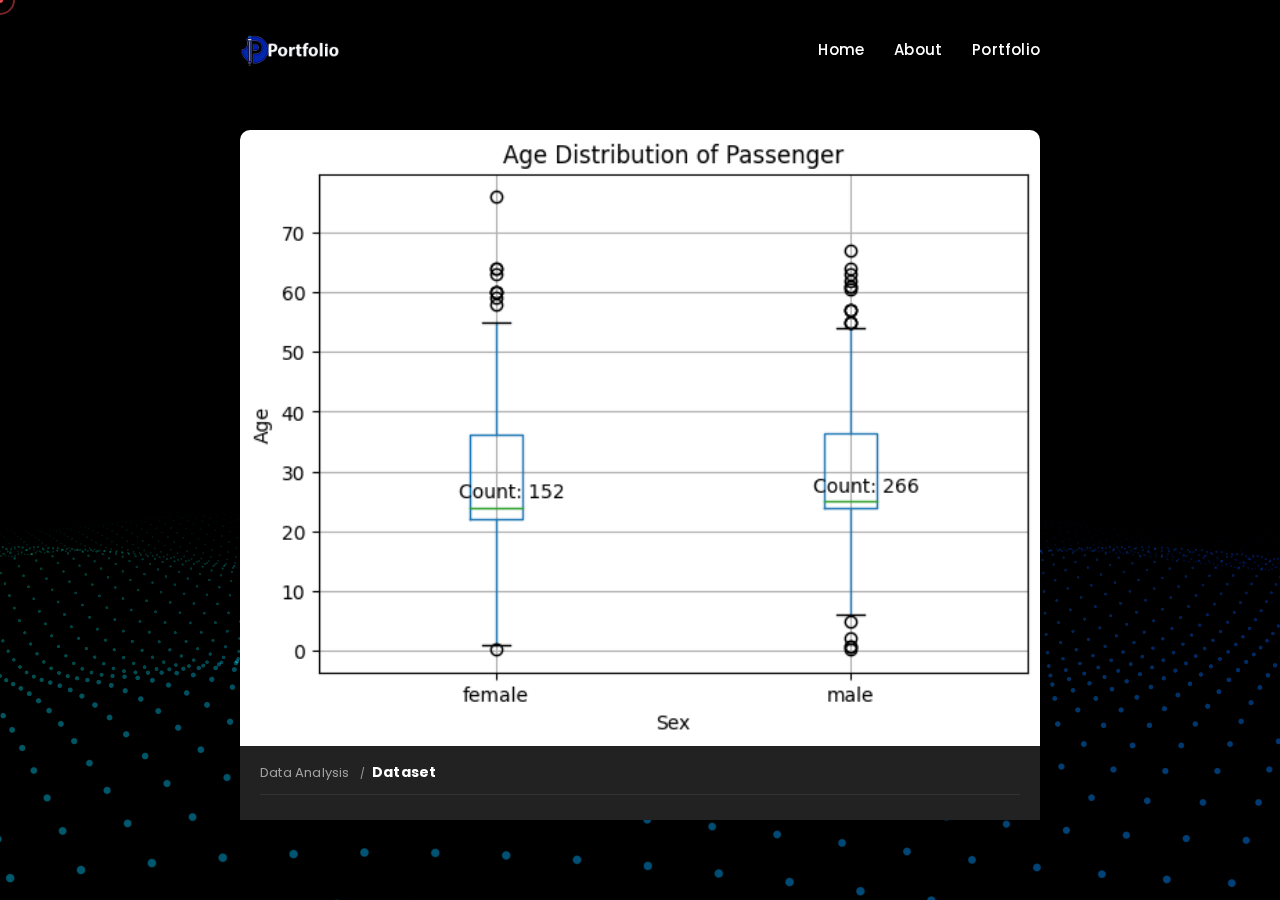
<file: portfolio/content1.html>
<!doctype html>
<html lang="en-US">

<head>
     <meta charset="UTF-8">
     <meta name="viewport" content="width=device-width, initial-scale=1, maximum-scale=1">
     <title>Analysis on the age distribution of passenger &#8211; Personal Portfolio</title>
<meta name='robots' content='noindex, nofollow' />
<link rel='dns-prefetch' href='//fonts.googleapis.com' />
<script type="text/javascript">
window._wpemojiSettings = {"baseUrl":"https:\/\/s.w.org\/images\/core\/emoji\/14.0.0\/72x72\/","ext":".png","svgUrl":"https:\/\/s.w.org\/images\/core\/emoji\/14.0.0\/svg\/","svgExt":".svg","source":{"concatemoji":"https:\/\/wp.shsarker.xyz\/edrea\/wp-includes\/js\/wp-emoji-release.min.js?ver=6.3.1"}};
/*! This file is auto-generated */
!function(i,n){var o,s,e;function c(e){try{var t={supportTests:e,timestamp:(new Date).valueOf()};sessionStorage.setItem(o,JSON.stringify(t))}catch(e){}}function p(e,t,n){e.clearRect(0,0,e.canvas.width,e.canvas.height),e.fillText(t,0,0);var t=new Uint32Array(e.getImageData(0,0,e.canvas.width,e.canvas.height).data),r=(e.clearRect(0,0,e.canvas.width,e.canvas.height),e.fillText(n,0,0),new Uint32Array(e.getImageData(0,0,e.canvas.width,e.canvas.height).data));return t.every(function(e,t){return e===r[t]})}function u(e,t,n){switch(t){case"flag":return n(e,"\ud83c\udff3\ufe0f\u200d\u26a7\ufe0f","\ud83c\udff3\ufe0f\u200b\u26a7\ufe0f")?!1:!n(e,"\ud83c\uddfa\ud83c\uddf3","\ud83c\uddfa\u200b\ud83c\uddf3")&&!n(e,"\ud83c\udff4\udb40\udc67\udb40\udc62\udb40\udc65\udb40\udc6e\udb40\udc67\udb40\udc7f","\ud83c\udff4\u200b\udb40\udc67\u200b\udb40\udc62\u200b\udb40\udc65\u200b\udb40\udc6e\u200b\udb40\udc67\u200b\udb40\udc7f");case"emoji":return!n(e,"\ud83e\udef1\ud83c\udffb\u200d\ud83e\udef2\ud83c\udfff","\ud83e\udef1\ud83c\udffb\u200b\ud83e\udef2\ud83c\udfff")}return!1}function f(e,t,n){var r="undefined"!=typeof WorkerGlobalScope&&self instanceof WorkerGlobalScope?new OffscreenCanvas(300,150):i.createElement("canvas"),a=r.getContext("2d",{willReadFrequently:!0}),o=(a.textBaseline="top",a.font="600 32px Arial",{});return e.forEach(function(e){o[e]=t(a,e,n)}),o}function t(e){var t=i.createElement("script");t.src=e,t.defer=!0,i.head.appendChild(t)}"undefined"!=typeof Promise&&(o="wpEmojiSettingsSupports",s=["flag","emoji"],n.supports={everything:!0,everythingExceptFlag:!0},e=new Promise(function(e){i.addEventListener("DOMContentLoaded",e,{once:!0})}),new Promise(function(t){var n=function(){try{var e=JSON.parse(sessionStorage.getItem(o));if("object"==typeof e&&"number"==typeof e.timestamp&&(new Date).valueOf()<e.timestamp+604800&&"object"==typeof e.supportTests)return e.supportTests}catch(e){}return null}();if(!n){if("undefined"!=typeof Worker&&"undefined"!=typeof OffscreenCanvas&&"undefined"!=typeof URL&&URL.createObjectURL&&"undefined"!=typeof Blob)try{var e="postMessage("+f.toString()+"("+[JSON.stringify(s),u.toString(),p.toString()].join(",")+"));",r=new Blob([e],{type:"text/javascript"}),a=new Worker(URL.createObjectURL(r),{name:"wpTestEmojiSupports"});return void(a.onmessage=function(e){c(n=e.data),a.terminate(),t(n)})}catch(e){}c(n=f(s,u,p))}t(n)}).then(function(e){for(var t in e)n.supports[t]=e[t],n.supports.everything=n.supports.everything&&n.supports[t],"flag"!==t&&(n.supports.everythingExceptFlag=n.supports.everythingExceptFlag&&n.supports[t]);n.supports.everythingExceptFlag=n.supports.everythingExceptFlag&&!n.supports.flag,n.DOMReady=!1,n.readyCallback=function(){n.DOMReady=!0}}).then(function(){return e}).then(function(){var e;n.supports.everything||(n.readyCallback(),(e=n.source||{}).concatemoji?t(e.concatemoji):e.wpemoji&&e.twemoji&&(t(e.twemoji),t(e.wpemoji)))}))}((window,document),window._wpemojiSettings);
</script>
<style type="text/css">
img.wp-smiley,
img.emoji {
	display: inline !important;
	border: none !important;
	box-shadow: none !important;
	height: 1em !important;
	width: 1em !important;
	margin: 0 0.07em !important;
	vertical-align: -0.1em !important;
	background: none !important;
	padding: 0 !important;
}
</style>
	<link rel='stylesheet' id='wp-block-library-css' href='Css/style.min.css' type='text/css' media='all' />
<style id='classic-theme-styles-inline-css' type='text/css'>
/*! This file is auto-generated */
.wp-block-button__link{color:#fff;background-color:#32373c;border-radius:9999px;box-shadow:none;text-decoration:none;padding:calc(.667em + 2px) calc(1.333em + 2px);font-size:1.125em}.wp-block-file__button{background:#32373c;color:#fff;text-decoration:none}
</style>
<style id='global-styles-inline-css' type='text/css'>
body{--wp--preset--color--black: #000000;--wp--preset--color--cyan-bluish-gray: #abb8c3;--wp--preset--color--white: #ffffff;--wp--preset--color--pale-pink: #f78da7;--wp--preset--color--vivid-red: #cf2e2e;--wp--preset--color--luminous-vivid-orange: #ff6900;--wp--preset--color--luminous-vivid-amber: #fcb900;--wp--preset--color--light-green-cyan: #7bdcb5;--wp--preset--color--vivid-green-cyan: #00d084;--wp--preset--color--pale-cyan-blue: #8ed1fc;--wp--preset--color--vivid-cyan-blue: #0693e3;--wp--preset--color--vivid-purple: #9b51e0;--wp--preset--gradient--vivid-cyan-blue-to-vivid-purple: linear-gradient(135deg,rgba(6,147,227,1) 0%,rgb(155,81,224) 100%);--wp--preset--gradient--light-green-cyan-to-vivid-green-cyan: linear-gradient(135deg,rgb(122,220,180) 0%,rgb(0,208,130) 100%);--wp--preset--gradient--luminous-vivid-amber-to-luminous-vivid-orange: linear-gradient(135deg,rgba(252,185,0,1) 0%,rgba(255,105,0,1) 100%);--wp--preset--gradient--luminous-vivid-orange-to-vivid-red: linear-gradient(135deg,rgba(255,105,0,1) 0%,rgb(207,46,46) 100%);--wp--preset--gradient--very-light-gray-to-cyan-bluish-gray: linear-gradient(135deg,rgb(238,238,238) 0%,rgb(169,184,195) 100%);--wp--preset--gradient--cool-to-warm-spectrum: linear-gradient(135deg,rgb(74,234,220) 0%,rgb(151,120,209) 20%,rgb(207,42,186) 40%,rgb(238,44,130) 60%,rgb(251,105,98) 80%,rgb(254,248,76) 100%);--wp--preset--gradient--blush-light-purple: linear-gradient(135deg,rgb(255,206,236) 0%,rgb(152,150,240) 100%);--wp--preset--gradient--blush-bordeaux: linear-gradient(135deg,rgb(254,205,165) 0%,rgb(254,45,45) 50%,rgb(107,0,62) 100%);--wp--preset--gradient--luminous-dusk: linear-gradient(135deg,rgb(255,203,112) 0%,rgb(199,81,192) 50%,rgb(65,88,208) 100%);--wp--preset--gradient--pale-ocean: linear-gradient(135deg,rgb(255,245,203) 0%,rgb(182,227,212) 50%,rgb(51,167,181) 100%);--wp--preset--gradient--electric-grass: linear-gradient(135deg,rgb(202,248,128) 0%,rgb(113,206,126) 100%);--wp--preset--gradient--midnight: linear-gradient(135deg,rgb(2,3,129) 0%,rgb(40,116,252) 100%);--wp--preset--font-size--small: 13px;--wp--preset--font-size--medium: 20px;--wp--preset--font-size--large: 36px;--wp--preset--font-size--x-large: 42px;--wp--preset--spacing--20: 0.44rem;--wp--preset--spacing--30: 0.67rem;--wp--preset--spacing--40: 1rem;--wp--preset--spacing--50: 1.5rem;--wp--preset--spacing--60: 2.25rem;--wp--preset--spacing--70: 3.38rem;--wp--preset--spacing--80: 5.06rem;--wp--preset--shadow--natural: 6px 6px 9px rgba(0, 0, 0, 0.2);--wp--preset--shadow--deep: 12px 12px 50px rgba(0, 0, 0, 0.4);--wp--preset--shadow--sharp: 6px 6px 0px rgba(0, 0, 0, 0.2);--wp--preset--shadow--outlined: 6px 6px 0px -3px rgba(255, 255, 255, 1), 6px 6px rgba(0, 0, 0, 1);--wp--preset--shadow--crisp: 6px 6px 0px rgba(0, 0, 0, 1);}:where(.is-layout-flex){gap: 0.5em;}:where(.is-layout-grid){gap: 0.5em;}body .is-layout-flow > .alignleft{float: left;margin-inline-start: 0;margin-inline-end: 2em;}body .is-layout-flow > .alignright{float: right;margin-inline-start: 2em;margin-inline-end: 0;}body .is-layout-flow > .aligncenter{margin-left: auto !important;margin-right: auto !important;}body .is-layout-constrained > .alignleft{float: left;margin-inline-start: 0;margin-inline-end: 2em;}body .is-layout-constrained > .alignright{float: right;margin-inline-start: 2em;margin-inline-end: 0;}body .is-layout-constrained > .aligncenter{margin-left: auto !important;margin-right: auto !important;}body .is-layout-constrained > :where(:not(.alignleft):not(.alignright):not(.alignfull)){max-width: var(--wp--style--global--content-size);margin-left: auto !important;margin-right: auto !important;}body .is-layout-constrained > .alignwide{max-width: var(--wp--style--global--wide-size);}body .is-layout-flex{display: flex;}body .is-layout-flex{flex-wrap: wrap;align-items: center;}body .is-layout-flex > *{margin: 0;}body .is-layout-grid{display: grid;}body .is-layout-grid > *{margin: 0;}:where(.wp-block-columns.is-layout-flex){gap: 2em;}:where(.wp-block-columns.is-layout-grid){gap: 2em;}:where(.wp-block-post-template.is-layout-flex){gap: 1.25em;}:where(.wp-block-post-template.is-layout-grid){gap: 1.25em;}.has-black-color{color: var(--wp--preset--color--black) !important;}.has-cyan-bluish-gray-color{color: var(--wp--preset--color--cyan-bluish-gray) !important;}.has-white-color{color: var(--wp--preset--color--white) !important;}.has-pale-pink-color{color: var(--wp--preset--color--pale-pink) !important;}.has-vivid-red-color{color: var(--wp--preset--color--vivid-red) !important;}.has-luminous-vivid-orange-color{color: var(--wp--preset--color--luminous-vivid-orange) !important;}.has-luminous-vivid-amber-color{color: var(--wp--preset--color--luminous-vivid-amber) !important;}.has-light-green-cyan-color{color: var(--wp--preset--color--light-green-cyan) !important;}.has-vivid-green-cyan-color{color: var(--wp--preset--color--vivid-green-cyan) !important;}.has-pale-cyan-blue-color{color: var(--wp--preset--color--pale-cyan-blue) !important;}.has-vivid-cyan-blue-color{color: var(--wp--preset--color--vivid-cyan-blue) !important;}.has-vivid-purple-color{color: var(--wp--preset--color--vivid-purple) !important;}.has-black-background-color{background-color: var(--wp--preset--color--black) !important;}.has-cyan-bluish-gray-background-color{background-color: var(--wp--preset--color--cyan-bluish-gray) !important;}.has-white-background-color{background-color: var(--wp--preset--color--white) !important;}.has-pale-pink-background-color{background-color: var(--wp--preset--color--pale-pink) !important;}.has-vivid-red-background-color{background-color: var(--wp--preset--color--vivid-red) !important;}.has-luminous-vivid-orange-background-color{background-color: var(--wp--preset--color--luminous-vivid-orange) !important;}.has-luminous-vivid-amber-background-color{background-color: var(--wp--preset--color--luminous-vivid-amber) !important;}.has-light-green-cyan-background-color{background-color: var(--wp--preset--color--light-green-cyan) !important;}.has-vivid-green-cyan-background-color{background-color: var(--wp--preset--color--vivid-green-cyan) !important;}.has-pale-cyan-blue-background-color{background-color: var(--wp--preset--color--pale-cyan-blue) !important;}.has-vivid-cyan-blue-background-color{background-color: var(--wp--preset--color--vivid-cyan-blue) !important;}.has-vivid-purple-background-color{background-color: var(--wp--preset--color--vivid-purple) !important;}.has-black-border-color{border-color: var(--wp--preset--color--black) !important;}.has-cyan-bluish-gray-border-color{border-color: var(--wp--preset--color--cyan-bluish-gray) !important;}.has-white-border-color{border-color: var(--wp--preset--color--white) !important;}.has-pale-pink-border-color{border-color: var(--wp--preset--color--pale-pink) !important;}.has-vivid-red-border-color{border-color: var(--wp--preset--color--vivid-red) !important;}.has-luminous-vivid-orange-border-color{border-color: var(--wp--preset--color--luminous-vivid-orange) !important;}.has-luminous-vivid-amber-border-color{border-color: var(--wp--preset--color--luminous-vivid-amber) !important;}.has-light-green-cyan-border-color{border-color: var(--wp--preset--color--light-green-cyan) !important;}.has-vivid-green-cyan-border-color{border-color: var(--wp--preset--color--vivid-green-cyan) !important;}.has-pale-cyan-blue-border-color{border-color: var(--wp--preset--color--pale-cyan-blue) !important;}.has-vivid-cyan-blue-border-color{border-color: var(--wp--preset--color--vivid-cyan-blue) !important;}.has-vivid-purple-border-color{border-color: var(--wp--preset--color--vivid-purple) !important;}.has-vivid-cyan-blue-to-vivid-purple-gradient-background{background: var(--wp--preset--gradient--vivid-cyan-blue-to-vivid-purple) !important;}.has-light-green-cyan-to-vivid-green-cyan-gradient-background{background: var(--wp--preset--gradient--light-green-cyan-to-vivid-green-cyan) !important;}.has-luminous-vivid-amber-to-luminous-vivid-orange-gradient-background{background: var(--wp--preset--gradient--luminous-vivid-amber-to-luminous-vivid-orange) !important;}.has-luminous-vivid-orange-to-vivid-red-gradient-background{background: var(--wp--preset--gradient--luminous-vivid-orange-to-vivid-red) !important;}.has-very-light-gray-to-cyan-bluish-gray-gradient-background{background: var(--wp--preset--gradient--very-light-gray-to-cyan-bluish-gray) !important;}.has-cool-to-warm-spectrum-gradient-background{background: var(--wp--preset--gradient--cool-to-warm-spectrum) !important;}.has-blush-light-purple-gradient-background{background: var(--wp--preset--gradient--blush-light-purple) !important;}.has-blush-bordeaux-gradient-background{background: var(--wp--preset--gradient--blush-bordeaux) !important;}.has-luminous-dusk-gradient-background{background: var(--wp--preset--gradient--luminous-dusk) !important;}.has-pale-ocean-gradient-background{background: var(--wp--preset--gradient--pale-ocean) !important;}.has-electric-grass-gradient-background{background: var(--wp--preset--gradient--electric-grass) !important;}.has-midnight-gradient-background{background: var(--wp--preset--gradient--midnight) !important;}.has-small-font-size{font-size: var(--wp--preset--font-size--small) !important;}.has-medium-font-size{font-size: var(--wp--preset--font-size--medium) !important;}.has-large-font-size{font-size: var(--wp--preset--font-size--large) !important;}.has-x-large-font-size{font-size: var(--wp--preset--font-size--x-large) !important;}
.wp-block-navigation a:where(:not(.wp-element-button)){color: inherit;}
:where(.wp-block-post-template.is-layout-flex){gap: 1.25em;}:where(.wp-block-post-template.is-layout-grid){gap: 1.25em;}
:where(.wp-block-columns.is-layout-flex){gap: 2em;}:where(.wp-block-columns.is-layout-grid){gap: 2em;}
.wp-block-pullquote{font-size: 1.5em;line-height: 1.6;}
</style>
<link rel='stylesheet' id='contact-form-7-css' href='Css/styles.css' type='text/css' media='all' />
<link rel='stylesheet' id='edrea_fonts-css' href='https://fonts.googleapis.com/css2?family=Poppins%3Aital%2Cwght%400%2C100%3B0%2C200%3B0%2C300%3B0%2C400%3B0%2C500%3B0%2C600%3B0%2C700%3B0%2C800%3B0%2C900%3B1%2C100%3B1%2C200%3B1%2C300%3B1%2C400%3B1%2C500%3B1%2C600%3B1%2C700%3B1%2C800%3B1%2C900&#038;display=swap&#038;ver=1696830307' type='text/css' media='all' />
<link rel='stylesheet' id='font-awesome-pro-css' href='Css/font-awesome-pro.css' type='text/css' media='all' />
<link rel='stylesheet' id='nice-select-css-css' href='Css/nice-select.css' type='text/css' media='all' />
<link rel='stylesheet' id='edrea-plugins-css' href='Css/plugins.css' type='text/css' media='all' />
<link rel='stylesheet' id='blog-post-css' href='Css/blog-post.css' type='text/css' media='all' />
<link rel='stylesheet' id='edrea-unit-css' href='Css/edrea-unit.css' type='text/css' media='all' />
<link rel='stylesheet' id='edrea-core-css' href='Css/edrea-core.css' type='text/css' media='all' />
<link rel='stylesheet' id='edrea-style-css' href='Css/style.css' type='text/css' media='all' />
<script type='text/javascript' src='Scripts/jquery.min.js' id='jquery-core-js'></script>
<script type='text/javascript' src='Scripts/jquery-migrate.min.js' id='jquery-migrate-js'></script>
<meta name="generator" content="WordPress 6.3.1" />
<meta name="cdp-version" content="1.4.2" /><meta name="generator" content="Elementor 3.15.2; features: e_dom_optimization, e_optimized_assets_loading, e_optimized_css_loading, additional_custom_breakpoints; settings: css_print_method-external, google_font-enabled, font_display-swap">
<style type="text/css">.recentcomments a{display:inline !important;padding:0 !important;margin:0 !important;}</style><link rel="icon" href="Images/transparent p.png" sizes="32x32" />
<link rel="icon" href="Images/transparent p.png" sizes="192x192" />
<link rel="apple-touch-icon" href="Images/transparent p.png" />
<meta name="msapplication-TileImage" content="Images/transparent p.png" />
<style id="kirki-inline-styles">:root{--main-color:#eb4a4c;--background-color-1:#222;--background-color-2:#333333;--text-color:#a2a2a2;--white:#fff;--black:#000;}body{font-family:Poppins;}/* devanagari */
@font-face {
  font-family: 'Poppins';
  font-style: normal;
  font-weight: 400;
  font-display: swap;
  src: url(Css/pxiEyp8kv8JHgFVrJJbedHFHGPezSQ.woff) format('woff');
  unicode-range: U+0900-097F, U+1CD0-1CF9, U+200C-200D, U+20A8, U+20B9, U+25CC, U+A830-A839, U+A8E0-A8FF;
}
/* latin-ext */
@font-face {
  font-family: 'Poppins';
  font-style: normal;
  font-weight: 400;
  font-display: swap;
  src: url(Css/pxiEyp8kv8JHgFVrJJnedHFHGPezSQ.woff) format('woff');
  unicode-range: U+0100-02AF, U+0304, U+0308, U+0329, U+1E00-1E9F, U+1EF2-1EFF, U+2020, U+20A0-20AB, U+20AD-20CF, U+2113, U+2C60-2C7F, U+A720-A7FF;
}
/* latin */
@font-face {
  font-family: 'Poppins';
  font-style: normal;
  font-weight: 400;
  font-display: swap;
  src: url(Css/pxiEyp8kv8JHgFVrJJfedHFHGPc.woff) format('woff');
  unicode-range: U+0000-00FF, U+0131, U+0152-0153, U+02BB-02BC, U+02C6, U+02DA, U+02DC, U+0304, U+0308, U+0329, U+2000-206F, U+2074, U+20AC, U+2122, U+2191, U+2193, U+2212, U+2215, U+FEFF, U+FFFD;
}/* devanagari */
@font-face {
  font-family: 'Poppins';
  font-style: normal;
  font-weight: 400;
  font-display: swap;
  src: url(Css/pxiEyp8kv8JHgFVrJJbedHFHGPezSQ.woff) format('woff');
  unicode-range: U+0900-097F, U+1CD0-1CF9, U+200C-200D, U+20A8, U+20B9, U+25CC, U+A830-A839, U+A8E0-A8FF;
}
/* latin-ext */
@font-face {
  font-family: 'Poppins';
  font-style: normal;
  font-weight: 400;
  font-display: swap;
  src: url(Css/pxiEyp8kv8JHgFVrJJnedHFHGPezSQ.woff) format('woff');
  unicode-range: U+0100-02AF, U+0304, U+0308, U+0329, U+1E00-1E9F, U+1EF2-1EFF, U+2020, U+20A0-20AB, U+20AD-20CF, U+2113, U+2C60-2C7F, U+A720-A7FF;
}
/* latin */
@font-face {
  font-family: 'Poppins';
  font-style: normal;
  font-weight: 400;
  font-display: swap;
  src: url(Css/pxiEyp8kv8JHgFVrJJfedHFHGPc.woff) format('woff');
  unicode-range: U+0000-00FF, U+0131, U+0152-0153, U+02BB-02BC, U+02C6, U+02DA, U+02DC, U+0304, U+0308, U+0329, U+2000-206F, U+2074, U+20AC, U+2122, U+2191, U+2193, U+2212, U+2215, U+FEFF, U+FFFD;
}</style></head>


<body class="post-template-default single single-post postid-25 single-format-standard wp-embed-responsive elementor-default elementor-kit-31">
          
     
     <div class="edrea_tm_all_wrap" data-magic-cursor="show" data-enter="fadeInUp" data-exit="">

                         <div class="waves"></div>
          
          
<div class="edrea_tm_topbar">
     <div class="topbar_inner">
          <div class="logo">
               <a href="index.html">
                    <img src="Images/logo.png" alt="logo">
               </a>
          </div>
          <div class="trigger">
               <div class="hamburger hamburger--slider">
                    <div class="hamburger-box">
                         <div class="hamburger-inner"></div>
                    </div>
               </div>
          </div>
     </div>
</div>
<div class="edrea_tm_mobile_menu">
     <div class="inner">
          <div class="menu_list">
               <ul id="menu-menu-1" class="transition_link"><li itemscope="itemscope" id="menu-item-93" class="menu-item menu-item-type-post_type menu-item-object-page menu-item-home menu-item-93 nav-item"><a title="Home" href="index.html" class="nav-link">Home</a></li>
<li itemscope="itemscope" id="menu-item-90" class="menu-item menu-item-type-post_type menu-item-object-page menu-item-90 nav-item"><a title="About" href="about.html" class="nav-link">About</a></li>
<li itemscope="itemscope" id="menu-item-91" class="menu-item menu-item-type-post_type menu-item-object-page menu-item-91 nav-item"><a title="Portfolio" href="portfolio.html" class="nav-link">Portfolio</a></li>
<!-- <li itemscope="itemscope" id="menu-item-94" class="menu-item menu-item-type-post_type menu-item-object-page current_page_parent menu-item-94 nav-item"><a title="News" href="https://wp.shsarker.xyz/edrea/news/" class="nav-link">News</a></li>
<li itemscope="itemscope" id="menu-item-92" class="menu-item menu-item-type-post_type menu-item-object-page menu-item-92 nav-item"><a title="Contact" href="https://wp.shsarker.xyz/edrea/contact/" class="nav-link">Contact</a></li> -->
</ul>          </div>
     </div>
</div>
<!-- /MOBILE MENU -->

<!-- HEADER -->
<div class="edrea_tm_header">
     <div class="header_inner">
          <div class="logo">
               <a href="index.html">
                    <img src="Images/logo.png" alt="logo">
               </a>
          </div>
          <div class="menu">
               <ul id="menu-menu-2" class="edrea_main_nav"><li itemscope="itemscope" class="menu-item menu-item-type-post_type menu-item-object-page menu-item-home menu-item-93 nav-item"><a title="Home" href="index.html" class="nav-link">Home</a></li>
<li itemscope="itemscope" class="menu-item menu-item-type-post_type menu-item-object-page menu-item-90 nav-item"><a title="About" href="about.html" class="nav-link">About</a></li>
<li itemscope="itemscope" class="menu-item menu-item-type-post_type menu-item-object-page menu-item-91 nav-item"><a title="Portfolio" href="portfolio.html" class="nav-link">Portfolio</a></li>
<!-- <li itemscope="itemscope" class="menu-item menu-item-type-post_type menu-item-object-page current_page_parent menu-item-94 nav-item"><a title="News" href="https://wp.shsarker.xyz/edrea/news/" class="nav-link">News</a></li>
<li itemscope="itemscope" class="menu-item menu-item-type-post_type menu-item-object-page menu-item-92 nav-item"><a title="Contact" href="https://wp.shsarker.xyz/edrea/contact/" class="nav-link">Contact</a></li> -->
</ul>          </div>
     </div>
</div>
          <div class="edrea_tm_content">
               <div class="edrea_tm_section active">
                    <div class="section_inner ">
                         <div class="edrea_tm_page">
                              
                                                                 <div class="wrapper"><div class="edrea_tm_news">
     <div class="news_list">
          
               <div class="">
                    


     <article class="list_inner blog-details post-25 post type-post status-publish format-standard has-post-thumbnail hentry category-branding tag-branding" id="post-25">
                         <!-- <div class="image">
                    
                    <div class="main" data-img-url="https://wp.shsarker.xyz/edrea/wp-content/uploads/2023/08/1.jpg"></div>
               </div> -->

               <img style="width:100%" src="Images/age analysis.png" alt="edrea-image" />
                    <div class="details blog-details-with-image ">
               <div class="edrea_category_info">
                    <div class="extra_meta">
                         <span class="author_name">
                              <span class="by_text">Data Analysis</span>    
                         </span>
                         <span class="date_meta"><a href="Files/titanic.csv" download><b style="color: white;">Dataset</b></a></span>  
                    </div>
               </div>
               <h4 class="blog-details-title">Analysis on the age distribution of passenger</h4>
               <p align="justify">The median age value in female passenger class is lower than male passenger class. This mean that the female passenger is tend to have higher age compared male passenger. Apart from that female passenger have larger box size compared to male passenger. This mean that the female passenger age is more dispersed. Furthermore, female passenger class have larger range of age , which shows that the age data is more scattered. Meanwhile, for the skewness of data, both female and male passenger class are appear to be positive skew data. We also observed that male passenger class have more outliers compared to female class. This tells us that this class have more unique age characteristics compared to the rest of class.In overall, we can conclude that there are lesser female passenger taking the ship with relatively less unique age characteristic, but having a wider range of age data</p>
<!-- <blockquote class="wp-block-quote">
<p>Most photographers find it hard to see interesting pictures in places in which they are most familiar. A trip somewhere new seems always exactly what our photography needed, as shooting away from home consistently inspires us to new artistic heights.</p>
<p><cite>Codeefly LTD</cite></p></blockquote> -->


               

          </div>
     </article>
                    
               </div>
                    <!-- <div class="edrea-rightsidebar">
               <div class="edrea-sidebar">
                    <div class="edrea-widget-container"><form class="edrea_search" action="https://wp.shsarker.xyz/edrea/" method="get">
		<input type="text" placeholder="Search your keyword..." value="" name="s" required id="search">
          <div class="edrea_tm_button transition_link">
		<button type="submit" class="button">
		search
		</button>
          </div>
	   </form></div>
		<div class="edrea-widget-container">
		<h4 class="widget-header">Recent Posts</h4>
		<ul>
											<li>
					<a href="https://wp.shsarker.xyz/edrea/building-brands-through-customer-service/" aria-current="page">Building brands through customer service</a>
									</li>
											<li>
					<a href="https://wp.shsarker.xyz/edrea/unstoppable-jamstack-and-gatsby-opportunity/">Unstoppable Jamstack and Gatsby opportunity</a>
									</li>
											<li>
					<a href="https://wp.shsarker.xyz/edrea/electron-framework-adds-encryption-api/">Electron framework adds encryption API</a>
									</li>
											<li>
					<a href="https://wp.shsarker.xyz/edrea/why-developers-are-so-divided-over-wordpress/">Why developers are so divided over WordPress</a>
									</li>
					</ul>

		</div><div class="edrea-widget-container"><h4 class="widget-header">Categories</h4>
			<ul>
					<li class="cat-item cat-item-13"><a href="https://wp.shsarker.xyz/edrea/category/branding/">Branding</a>
</li>
	<li class="cat-item cat-item-12"><a href="https://wp.shsarker.xyz/edrea/category/design/">Design</a>
</li>
	<li class="cat-item cat-item-5"><a href="https://wp.shsarker.xyz/edrea/category/lifestyle/">Lifestyle</a>
</li>
	<li class="cat-item cat-item-10"><a href="https://wp.shsarker.xyz/edrea/category/media/">Media</a>
</li>
	<li class="cat-item cat-item-8"><a href="https://wp.shsarker.xyz/edrea/category/modern/">Modern</a>
</li>
	<li class="cat-item cat-item-2"><a href="https://wp.shsarker.xyz/edrea/category/technology/">Technology</a>
</li>
	<li class="cat-item cat-item-1"><a href="https://wp.shsarker.xyz/edrea/category/uncategorized/">Uncategorized</a>
</li>
			</ul>

			</div><div class="edrea-widget-container"><h4 class="widget-header">Recent Comments</h4><ul id="recentcomments"><li class="recentcomments"><span class="comment-author-link"><a href="https://wordpress.org/" class="url" rel="ugc external nofollow">A WordPress Commenter</a></span> on <a href="https://wp.shsarker.xyz/edrea/hello-world/#comment-1">Hello world!</a></li></ul></div><div class="edrea-widget-container"><h4 class="widget-header">Archives</h4>
			<ul>
					<li><a href='https://wp.shsarker.xyz/edrea/2023/08/'>August 2023</a></li>
			</ul>

			</div></div>
          </div> -->
     </div>
</div>
</div>
</div>
</div>
</div>
</div>

     <div class="mouse-cursor cursor-outer"></div>
     <div class="mouse-cursor cursor-inner"></div>
</div><script type='text/javascript' src='Scripts/swv-index.js' id='swv-js'></script>
<script type='text/javascript' id='contact-form-7-js-extra'>
/* <![CDATA[ */
var wpcf7 = {"api":{"root":"https:\/\/wp.shsarker.xyz\/edrea\/wp-json\/","namespace":"contact-form-7\/v1"}};
/* ]]> */
</script>
<script type='text/javascript' src='Scripts/index.js' id='contact-form-7-js'></script>
<script type='text/javascript' src='Scripts/jquery.nice-select.min.js' id='nice-select-js'></script>
<script type='text/javascript' src='Scripts/plugins.js' id='plugins-js'></script>
<script type='text/javascript' id='edrea-like-script-js-extra'>
/* <![CDATA[ */
var edrea_ajax = {"ajax_url":"https:\/\/wp.shsarker.xyz\/edrea\/wp-admin\/admin-ajax.php","nonce":"4089d03af0"};
/* ]]> */
</script>
<script type='text/javascript' src='Scripts/like-it.js' id='edrea-like-script-js'></script>
<script type='text/javascript' src='Scripts/init.js' id='edrea-init-js'></script>
<script type='text/javascript' src='Scripts/comment-reply.min.js' id='comment-reply-js'></script>
</body>

</html>
</file>
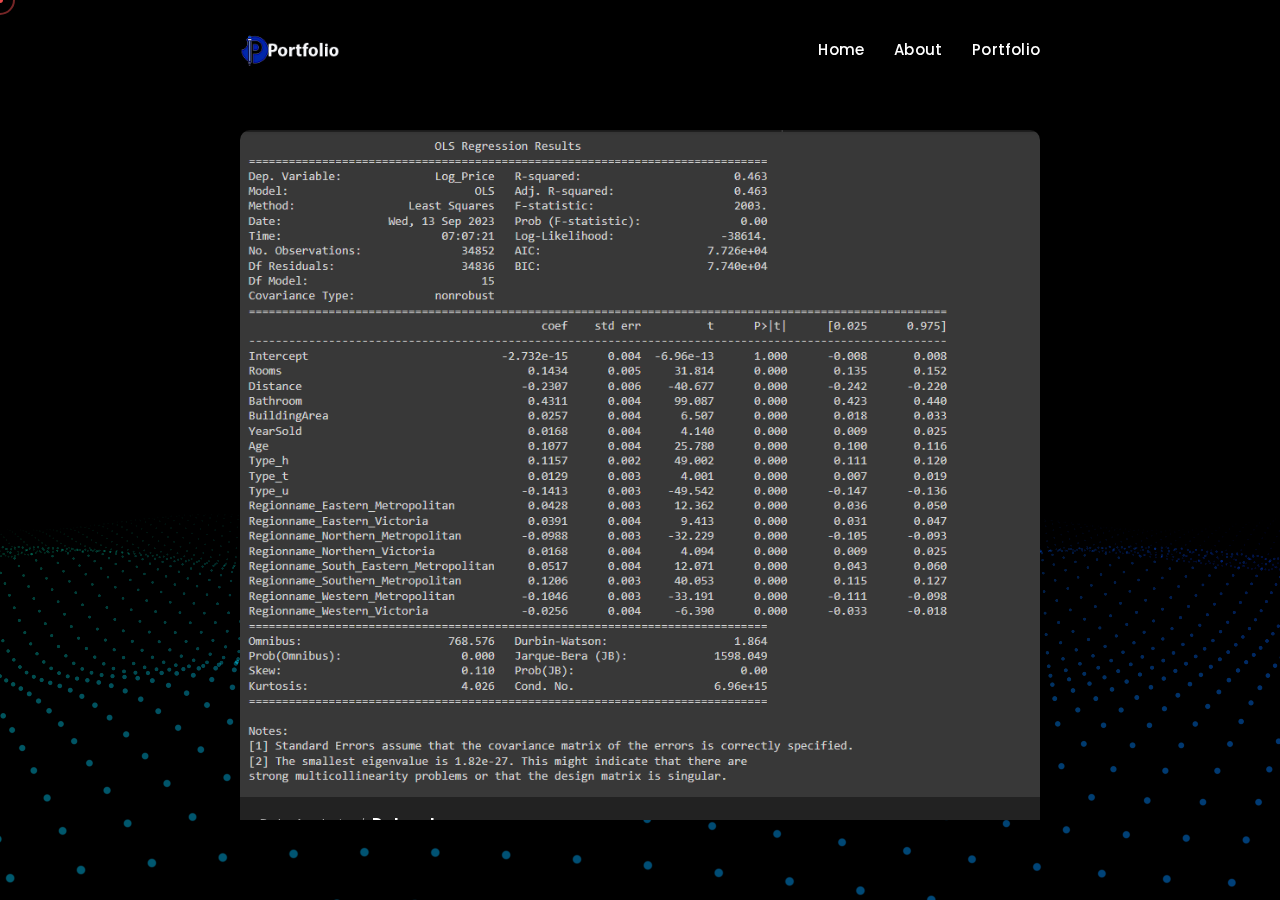
<file: portfolio/content2.html>
<!doctype html>
<html lang="en-US">

<head>
     <meta charset="UTF-8">
     <meta name="viewport" content="width=device-width, initial-scale=1, maximum-scale=1">
     <title>Analysis of factors affecting housing price in Melbourne &#8211; Personal Portfolio</title>
<meta name='robots' content='noindex, nofollow' />
<link rel='dns-prefetch' href='//fonts.googleapis.com' />
<script type="text/javascript">
window._wpemojiSettings = {"baseUrl":"https:\/\/s.w.org\/images\/core\/emoji\/14.0.0\/72x72\/","ext":".png","svgUrl":"https:\/\/s.w.org\/images\/core\/emoji\/14.0.0\/svg\/","svgExt":".svg","source":{"concatemoji":"https:\/\/wp.shsarker.xyz\/edrea\/wp-includes\/js\/wp-emoji-release.min.js?ver=6.3.1"}};
/*! This file is auto-generated */
!function(i,n){var o,s,e;function c(e){try{var t={supportTests:e,timestamp:(new Date).valueOf()};sessionStorage.setItem(o,JSON.stringify(t))}catch(e){}}function p(e,t,n){e.clearRect(0,0,e.canvas.width,e.canvas.height),e.fillText(t,0,0);var t=new Uint32Array(e.getImageData(0,0,e.canvas.width,e.canvas.height).data),r=(e.clearRect(0,0,e.canvas.width,e.canvas.height),e.fillText(n,0,0),new Uint32Array(e.getImageData(0,0,e.canvas.width,e.canvas.height).data));return t.every(function(e,t){return e===r[t]})}function u(e,t,n){switch(t){case"flag":return n(e,"\ud83c\udff3\ufe0f\u200d\u26a7\ufe0f","\ud83c\udff3\ufe0f\u200b\u26a7\ufe0f")?!1:!n(e,"\ud83c\uddfa\ud83c\uddf3","\ud83c\uddfa\u200b\ud83c\uddf3")&&!n(e,"\ud83c\udff4\udb40\udc67\udb40\udc62\udb40\udc65\udb40\udc6e\udb40\udc67\udb40\udc7f","\ud83c\udff4\u200b\udb40\udc67\u200b\udb40\udc62\u200b\udb40\udc65\u200b\udb40\udc6e\u200b\udb40\udc67\u200b\udb40\udc7f");case"emoji":return!n(e,"\ud83e\udef1\ud83c\udffb\u200d\ud83e\udef2\ud83c\udfff","\ud83e\udef1\ud83c\udffb\u200b\ud83e\udef2\ud83c\udfff")}return!1}function f(e,t,n){var r="undefined"!=typeof WorkerGlobalScope&&self instanceof WorkerGlobalScope?new OffscreenCanvas(300,150):i.createElement("canvas"),a=r.getContext("2d",{willReadFrequently:!0}),o=(a.textBaseline="top",a.font="600 32px Arial",{});return e.forEach(function(e){o[e]=t(a,e,n)}),o}function t(e){var t=i.createElement("script");t.src=e,t.defer=!0,i.head.appendChild(t)}"undefined"!=typeof Promise&&(o="wpEmojiSettingsSupports",s=["flag","emoji"],n.supports={everything:!0,everythingExceptFlag:!0},e=new Promise(function(e){i.addEventListener("DOMContentLoaded",e,{once:!0})}),new Promise(function(t){var n=function(){try{var e=JSON.parse(sessionStorage.getItem(o));if("object"==typeof e&&"number"==typeof e.timestamp&&(new Date).valueOf()<e.timestamp+604800&&"object"==typeof e.supportTests)return e.supportTests}catch(e){}return null}();if(!n){if("undefined"!=typeof Worker&&"undefined"!=typeof OffscreenCanvas&&"undefined"!=typeof URL&&URL.createObjectURL&&"undefined"!=typeof Blob)try{var e="postMessage("+f.toString()+"("+[JSON.stringify(s),u.toString(),p.toString()].join(",")+"));",r=new Blob([e],{type:"text/javascript"}),a=new Worker(URL.createObjectURL(r),{name:"wpTestEmojiSupports"});return void(a.onmessage=function(e){c(n=e.data),a.terminate(),t(n)})}catch(e){}c(n=f(s,u,p))}t(n)}).then(function(e){for(var t in e)n.supports[t]=e[t],n.supports.everything=n.supports.everything&&n.supports[t],"flag"!==t&&(n.supports.everythingExceptFlag=n.supports.everythingExceptFlag&&n.supports[t]);n.supports.everythingExceptFlag=n.supports.everythingExceptFlag&&!n.supports.flag,n.DOMReady=!1,n.readyCallback=function(){n.DOMReady=!0}}).then(function(){return e}).then(function(){var e;n.supports.everything||(n.readyCallback(),(e=n.source||{}).concatemoji?t(e.concatemoji):e.wpemoji&&e.twemoji&&(t(e.twemoji),t(e.wpemoji)))}))}((window,document),window._wpemojiSettings);
</script>
<style type="text/css">
img.wp-smiley,
img.emoji {
	display: inline !important;
	border: none !important;
	box-shadow: none !important;
	height: 1em !important;
	width: 1em !important;
	margin: 0 0.07em !important;
	vertical-align: -0.1em !important;
	background: none !important;
	padding: 0 !important;
}
</style>
	<link rel='stylesheet' id='wp-block-library-css' href='Css/style.min.css' type='text/css' media='all' />
<style id='classic-theme-styles-inline-css' type='text/css'>
/*! This file is auto-generated */
.wp-block-button__link{color:#fff;background-color:#32373c;border-radius:9999px;box-shadow:none;text-decoration:none;padding:calc(.667em + 2px) calc(1.333em + 2px);font-size:1.125em}.wp-block-file__button{background:#32373c;color:#fff;text-decoration:none}
</style>
<style id='global-styles-inline-css' type='text/css'>
body{--wp--preset--color--black: #000000;--wp--preset--color--cyan-bluish-gray: #abb8c3;--wp--preset--color--white: #ffffff;--wp--preset--color--pale-pink: #f78da7;--wp--preset--color--vivid-red: #cf2e2e;--wp--preset--color--luminous-vivid-orange: #ff6900;--wp--preset--color--luminous-vivid-amber: #fcb900;--wp--preset--color--light-green-cyan: #7bdcb5;--wp--preset--color--vivid-green-cyan: #00d084;--wp--preset--color--pale-cyan-blue: #8ed1fc;--wp--preset--color--vivid-cyan-blue: #0693e3;--wp--preset--color--vivid-purple: #9b51e0;--wp--preset--gradient--vivid-cyan-blue-to-vivid-purple: linear-gradient(135deg,rgba(6,147,227,1) 0%,rgb(155,81,224) 100%);--wp--preset--gradient--light-green-cyan-to-vivid-green-cyan: linear-gradient(135deg,rgb(122,220,180) 0%,rgb(0,208,130) 100%);--wp--preset--gradient--luminous-vivid-amber-to-luminous-vivid-orange: linear-gradient(135deg,rgba(252,185,0,1) 0%,rgba(255,105,0,1) 100%);--wp--preset--gradient--luminous-vivid-orange-to-vivid-red: linear-gradient(135deg,rgba(255,105,0,1) 0%,rgb(207,46,46) 100%);--wp--preset--gradient--very-light-gray-to-cyan-bluish-gray: linear-gradient(135deg,rgb(238,238,238) 0%,rgb(169,184,195) 100%);--wp--preset--gradient--cool-to-warm-spectrum: linear-gradient(135deg,rgb(74,234,220) 0%,rgb(151,120,209) 20%,rgb(207,42,186) 40%,rgb(238,44,130) 60%,rgb(251,105,98) 80%,rgb(254,248,76) 100%);--wp--preset--gradient--blush-light-purple: linear-gradient(135deg,rgb(255,206,236) 0%,rgb(152,150,240) 100%);--wp--preset--gradient--blush-bordeaux: linear-gradient(135deg,rgb(254,205,165) 0%,rgb(254,45,45) 50%,rgb(107,0,62) 100%);--wp--preset--gradient--luminous-dusk: linear-gradient(135deg,rgb(255,203,112) 0%,rgb(199,81,192) 50%,rgb(65,88,208) 100%);--wp--preset--gradient--pale-ocean: linear-gradient(135deg,rgb(255,245,203) 0%,rgb(182,227,212) 50%,rgb(51,167,181) 100%);--wp--preset--gradient--electric-grass: linear-gradient(135deg,rgb(202,248,128) 0%,rgb(113,206,126) 100%);--wp--preset--gradient--midnight: linear-gradient(135deg,rgb(2,3,129) 0%,rgb(40,116,252) 100%);--wp--preset--font-size--small: 13px;--wp--preset--font-size--medium: 20px;--wp--preset--font-size--large: 36px;--wp--preset--font-size--x-large: 42px;--wp--preset--spacing--20: 0.44rem;--wp--preset--spacing--30: 0.67rem;--wp--preset--spacing--40: 1rem;--wp--preset--spacing--50: 1.5rem;--wp--preset--spacing--60: 2.25rem;--wp--preset--spacing--70: 3.38rem;--wp--preset--spacing--80: 5.06rem;--wp--preset--shadow--natural: 6px 6px 9px rgba(0, 0, 0, 0.2);--wp--preset--shadow--deep: 12px 12px 50px rgba(0, 0, 0, 0.4);--wp--preset--shadow--sharp: 6px 6px 0px rgba(0, 0, 0, 0.2);--wp--preset--shadow--outlined: 6px 6px 0px -3px rgba(255, 255, 255, 1), 6px 6px rgba(0, 0, 0, 1);--wp--preset--shadow--crisp: 6px 6px 0px rgba(0, 0, 0, 1);}:where(.is-layout-flex){gap: 0.5em;}:where(.is-layout-grid){gap: 0.5em;}body .is-layout-flow > .alignleft{float: left;margin-inline-start: 0;margin-inline-end: 2em;}body .is-layout-flow > .alignright{float: right;margin-inline-start: 2em;margin-inline-end: 0;}body .is-layout-flow > .aligncenter{margin-left: auto !important;margin-right: auto !important;}body .is-layout-constrained > .alignleft{float: left;margin-inline-start: 0;margin-inline-end: 2em;}body .is-layout-constrained > .alignright{float: right;margin-inline-start: 2em;margin-inline-end: 0;}body .is-layout-constrained > .aligncenter{margin-left: auto !important;margin-right: auto !important;}body .is-layout-constrained > :where(:not(.alignleft):not(.alignright):not(.alignfull)){max-width: var(--wp--style--global--content-size);margin-left: auto !important;margin-right: auto !important;}body .is-layout-constrained > .alignwide{max-width: var(--wp--style--global--wide-size);}body .is-layout-flex{display: flex;}body .is-layout-flex{flex-wrap: wrap;align-items: center;}body .is-layout-flex > *{margin: 0;}body .is-layout-grid{display: grid;}body .is-layout-grid > *{margin: 0;}:where(.wp-block-columns.is-layout-flex){gap: 2em;}:where(.wp-block-columns.is-layout-grid){gap: 2em;}:where(.wp-block-post-template.is-layout-flex){gap: 1.25em;}:where(.wp-block-post-template.is-layout-grid){gap: 1.25em;}.has-black-color{color: var(--wp--preset--color--black) !important;}.has-cyan-bluish-gray-color{color: var(--wp--preset--color--cyan-bluish-gray) !important;}.has-white-color{color: var(--wp--preset--color--white) !important;}.has-pale-pink-color{color: var(--wp--preset--color--pale-pink) !important;}.has-vivid-red-color{color: var(--wp--preset--color--vivid-red) !important;}.has-luminous-vivid-orange-color{color: var(--wp--preset--color--luminous-vivid-orange) !important;}.has-luminous-vivid-amber-color{color: var(--wp--preset--color--luminous-vivid-amber) !important;}.has-light-green-cyan-color{color: var(--wp--preset--color--light-green-cyan) !important;}.has-vivid-green-cyan-color{color: var(--wp--preset--color--vivid-green-cyan) !important;}.has-pale-cyan-blue-color{color: var(--wp--preset--color--pale-cyan-blue) !important;}.has-vivid-cyan-blue-color{color: var(--wp--preset--color--vivid-cyan-blue) !important;}.has-vivid-purple-color{color: var(--wp--preset--color--vivid-purple) !important;}.has-black-background-color{background-color: var(--wp--preset--color--black) !important;}.has-cyan-bluish-gray-background-color{background-color: var(--wp--preset--color--cyan-bluish-gray) !important;}.has-white-background-color{background-color: var(--wp--preset--color--white) !important;}.has-pale-pink-background-color{background-color: var(--wp--preset--color--pale-pink) !important;}.has-vivid-red-background-color{background-color: var(--wp--preset--color--vivid-red) !important;}.has-luminous-vivid-orange-background-color{background-color: var(--wp--preset--color--luminous-vivid-orange) !important;}.has-luminous-vivid-amber-background-color{background-color: var(--wp--preset--color--luminous-vivid-amber) !important;}.has-light-green-cyan-background-color{background-color: var(--wp--preset--color--light-green-cyan) !important;}.has-vivid-green-cyan-background-color{background-color: var(--wp--preset--color--vivid-green-cyan) !important;}.has-pale-cyan-blue-background-color{background-color: var(--wp--preset--color--pale-cyan-blue) !important;}.has-vivid-cyan-blue-background-color{background-color: var(--wp--preset--color--vivid-cyan-blue) !important;}.has-vivid-purple-background-color{background-color: var(--wp--preset--color--vivid-purple) !important;}.has-black-border-color{border-color: var(--wp--preset--color--black) !important;}.has-cyan-bluish-gray-border-color{border-color: var(--wp--preset--color--cyan-bluish-gray) !important;}.has-white-border-color{border-color: var(--wp--preset--color--white) !important;}.has-pale-pink-border-color{border-color: var(--wp--preset--color--pale-pink) !important;}.has-vivid-red-border-color{border-color: var(--wp--preset--color--vivid-red) !important;}.has-luminous-vivid-orange-border-color{border-color: var(--wp--preset--color--luminous-vivid-orange) !important;}.has-luminous-vivid-amber-border-color{border-color: var(--wp--preset--color--luminous-vivid-amber) !important;}.has-light-green-cyan-border-color{border-color: var(--wp--preset--color--light-green-cyan) !important;}.has-vivid-green-cyan-border-color{border-color: var(--wp--preset--color--vivid-green-cyan) !important;}.has-pale-cyan-blue-border-color{border-color: var(--wp--preset--color--pale-cyan-blue) !important;}.has-vivid-cyan-blue-border-color{border-color: var(--wp--preset--color--vivid-cyan-blue) !important;}.has-vivid-purple-border-color{border-color: var(--wp--preset--color--vivid-purple) !important;}.has-vivid-cyan-blue-to-vivid-purple-gradient-background{background: var(--wp--preset--gradient--vivid-cyan-blue-to-vivid-purple) !important;}.has-light-green-cyan-to-vivid-green-cyan-gradient-background{background: var(--wp--preset--gradient--light-green-cyan-to-vivid-green-cyan) !important;}.has-luminous-vivid-amber-to-luminous-vivid-orange-gradient-background{background: var(--wp--preset--gradient--luminous-vivid-amber-to-luminous-vivid-orange) !important;}.has-luminous-vivid-orange-to-vivid-red-gradient-background{background: var(--wp--preset--gradient--luminous-vivid-orange-to-vivid-red) !important;}.has-very-light-gray-to-cyan-bluish-gray-gradient-background{background: var(--wp--preset--gradient--very-light-gray-to-cyan-bluish-gray) !important;}.has-cool-to-warm-spectrum-gradient-background{background: var(--wp--preset--gradient--cool-to-warm-spectrum) !important;}.has-blush-light-purple-gradient-background{background: var(--wp--preset--gradient--blush-light-purple) !important;}.has-blush-bordeaux-gradient-background{background: var(--wp--preset--gradient--blush-bordeaux) !important;}.has-luminous-dusk-gradient-background{background: var(--wp--preset--gradient--luminous-dusk) !important;}.has-pale-ocean-gradient-background{background: var(--wp--preset--gradient--pale-ocean) !important;}.has-electric-grass-gradient-background{background: var(--wp--preset--gradient--electric-grass) !important;}.has-midnight-gradient-background{background: var(--wp--preset--gradient--midnight) !important;}.has-small-font-size{font-size: var(--wp--preset--font-size--small) !important;}.has-medium-font-size{font-size: var(--wp--preset--font-size--medium) !important;}.has-large-font-size{font-size: var(--wp--preset--font-size--large) !important;}.has-x-large-font-size{font-size: var(--wp--preset--font-size--x-large) !important;}
.wp-block-navigation a:where(:not(.wp-element-button)){color: inherit;}
:where(.wp-block-post-template.is-layout-flex){gap: 1.25em;}:where(.wp-block-post-template.is-layout-grid){gap: 1.25em;}
:where(.wp-block-columns.is-layout-flex){gap: 2em;}:where(.wp-block-columns.is-layout-grid){gap: 2em;}
.wp-block-pullquote{font-size: 1.5em;line-height: 1.6;}
</style>
<link rel='stylesheet' id='contact-form-7-css' href='Css/styles.css' type='text/css' media='all' />
<link rel='stylesheet' id='edrea_fonts-css' href='https://fonts.googleapis.com/css2?family=Poppins%3Aital%2Cwght%400%2C100%3B0%2C200%3B0%2C300%3B0%2C400%3B0%2C500%3B0%2C600%3B0%2C700%3B0%2C800%3B0%2C900%3B1%2C100%3B1%2C200%3B1%2C300%3B1%2C400%3B1%2C500%3B1%2C600%3B1%2C700%3B1%2C800%3B1%2C900&#038;display=swap&#038;ver=1696830307' type='text/css' media='all' />
<link rel='stylesheet' id='font-awesome-pro-css' href='Css/font-awesome-pro.css' type='text/css' media='all' />
<link rel='stylesheet' id='nice-select-css-css' href='Css/nice-select.css' type='text/css' media='all' />
<link rel='stylesheet' id='edrea-plugins-css' href='Css/plugins.css' type='text/css' media='all' />
<link rel='stylesheet' id='blog-post-css' href='Css/blog-post.css' type='text/css' media='all' />
<link rel='stylesheet' id='edrea-unit-css' href='Css/edrea-unit.css' type='text/css' media='all' />
<link rel='stylesheet' id='edrea-core-css' href='Css/edrea-core.css' type='text/css' media='all' />
<link rel='stylesheet' id='edrea-style-css' href='Css/style.css' type='text/css' media='all' />
<script type='text/javascript' src='Scripts/jquery.min.js' id='jquery-core-js'></script>
<script type='text/javascript' src='Scripts/jquery-migrate.min.js' id='jquery-migrate-js'></script>
<meta name="generator" content="WordPress 6.3.1" />
<meta name="cdp-version" content="1.4.2" /><meta name="generator" content="Elementor 3.15.2; features: e_dom_optimization, e_optimized_assets_loading, e_optimized_css_loading, additional_custom_breakpoints; settings: css_print_method-external, google_font-enabled, font_display-swap">
<style type="text/css">.recentcomments a{display:inline !important;padding:0 !important;margin:0 !important;}</style><link rel="icon" href="Images/transparent p.png" sizes="32x32" />
<link rel="icon" href="Images/transparent p.png" sizes="192x192" />
<link rel="apple-touch-icon" href="Images/transparent p.png" />
<meta name="msapplication-TileImage" content="Images/transparent p.png" />
<style id="kirki-inline-styles">:root{--main-color:#eb4a4c;--background-color-1:#222;--background-color-2:#333333;--text-color:#a2a2a2;--white:#fff;--black:#000;}body{font-family:Poppins;}/* devanagari */
@font-face {
  font-family: 'Poppins';
  font-style: normal;
  font-weight: 400;
  font-display: swap;
  src: url(Css/pxiEyp8kv8JHgFVrJJbedHFHGPezSQ.woff) format('woff');
  unicode-range: U+0900-097F, U+1CD0-1CF9, U+200C-200D, U+20A8, U+20B9, U+25CC, U+A830-A839, U+A8E0-A8FF;
}
/* latin-ext */
@font-face {
  font-family: 'Poppins';
  font-style: normal;
  font-weight: 400;
  font-display: swap;
  src: url(Css/pxiEyp8kv8JHgFVrJJnedHFHGPezSQ.woff) format('woff');
  unicode-range: U+0100-02AF, U+0304, U+0308, U+0329, U+1E00-1E9F, U+1EF2-1EFF, U+2020, U+20A0-20AB, U+20AD-20CF, U+2113, U+2C60-2C7F, U+A720-A7FF;
}
/* latin */
@font-face {
  font-family: 'Poppins';
  font-style: normal;
  font-weight: 400;
  font-display: swap;
  src: url(Css/pxiEyp8kv8JHgFVrJJfedHFHGPc.woff) format('woff');
  unicode-range: U+0000-00FF, U+0131, U+0152-0153, U+02BB-02BC, U+02C6, U+02DA, U+02DC, U+0304, U+0308, U+0329, U+2000-206F, U+2074, U+20AC, U+2122, U+2191, U+2193, U+2212, U+2215, U+FEFF, U+FFFD;
}/* devanagari */
@font-face {
  font-family: 'Poppins';
  font-style: normal;
  font-weight: 400;
  font-display: swap;
  src: url(Css/pxiEyp8kv8JHgFVrJJbedHFHGPezSQ.woff) format('woff');
  unicode-range: U+0900-097F, U+1CD0-1CF9, U+200C-200D, U+20A8, U+20B9, U+25CC, U+A830-A839, U+A8E0-A8FF;
}
/* latin-ext */
@font-face {
  font-family: 'Poppins';
  font-style: normal;
  font-weight: 400;
  font-display: swap;
  src: url(Css/pxiEyp8kv8JHgFVrJJnedHFHGPezSQ.woff) format('woff');
  unicode-range: U+0100-02AF, U+0304, U+0308, U+0329, U+1E00-1E9F, U+1EF2-1EFF, U+2020, U+20A0-20AB, U+20AD-20CF, U+2113, U+2C60-2C7F, U+A720-A7FF;
}
/* latin */
@font-face {
  font-family: 'Poppins';
  font-style: normal;
  font-weight: 400;
  font-display: swap;
  src: url(Css/pxiEyp8kv8JHgFVrJJfedHFHGPc.woff) format('woff');
  unicode-range: U+0000-00FF, U+0131, U+0152-0153, U+02BB-02BC, U+02C6, U+02DA, U+02DC, U+0304, U+0308, U+0329, U+2000-206F, U+2074, U+20AC, U+2122, U+2191, U+2193, U+2212, U+2215, U+FEFF, U+FFFD;
}</style></head>


<body class="post-template-default single single-post postid-25 single-format-standard wp-embed-responsive elementor-default elementor-kit-31">
          
     
     <div class="edrea_tm_all_wrap" data-magic-cursor="show" data-enter="fadeInUp" data-exit="">

                         <div class="waves"></div>
          
          
<div class="edrea_tm_topbar">
     <div class="topbar_inner">
          <div class="logo">
               <a href="index.html">
                    <img src="Images/logo.png" alt="logo">
               </a>
          </div>
          <div class="trigger">
               <div class="hamburger hamburger--slider">
                    <div class="hamburger-box">
                         <div class="hamburger-inner"></div>
                    </div>
               </div>
          </div>
     </div>
</div>
<div class="edrea_tm_mobile_menu">
     <div class="inner">
          <div class="menu_list">
               <ul id="menu-menu-1" class="transition_link"><li itemscope="itemscope" id="menu-item-93" class="menu-item menu-item-type-post_type menu-item-object-page menu-item-home menu-item-93 nav-item"><a title="Home" href="index.html" class="nav-link">Home</a></li>
<li itemscope="itemscope" id="menu-item-90" class="menu-item menu-item-type-post_type menu-item-object-page menu-item-90 nav-item"><a title="About" href="about.html" class="nav-link">About</a></li>
<li itemscope="itemscope" id="menu-item-91" class="menu-item menu-item-type-post_type menu-item-object-page menu-item-91 nav-item"><a title="Portfolio" href="portfolio.html" class="nav-link">Portfolio</a></li>
<!-- <li itemscope="itemscope" id="menu-item-94" class="menu-item menu-item-type-post_type menu-item-object-page current_page_parent menu-item-94 nav-item"><a title="News" href="https://wp.shsarker.xyz/edrea/news/" class="nav-link">News</a></li>
<li itemscope="itemscope" id="menu-item-92" class="menu-item menu-item-type-post_type menu-item-object-page menu-item-92 nav-item"><a title="Contact" href="https://wp.shsarker.xyz/edrea/contact/" class="nav-link">Contact</a></li> -->
</ul>          </div>
     </div>
</div>
<!-- /MOBILE MENU -->

<!-- HEADER -->
<div class="edrea_tm_header">
     <div class="header_inner">
          <div class="logo">
               <a href="index.html">
                    <img src="Images/logo.png" alt="logo">
               </a>
          </div>
          <div class="menu">
               <ul id="menu-menu-2" class="edrea_main_nav"><li itemscope="itemscope" class="menu-item menu-item-type-post_type menu-item-object-page menu-item-home menu-item-93 nav-item"><a title="Home" href="index.html" class="nav-link">Home</a></li>
<li itemscope="itemscope" class="menu-item menu-item-type-post_type menu-item-object-page menu-item-90 nav-item"><a title="About" href="about.html" class="nav-link">About</a></li>
<li itemscope="itemscope" class="menu-item menu-item-type-post_type menu-item-object-page menu-item-91 nav-item"><a title="Portfolio" href="portfolio.html" class="nav-link">Portfolio</a></li>
<!-- <li itemscope="itemscope" class="menu-item menu-item-type-post_type menu-item-object-page current_page_parent menu-item-94 nav-item"><a title="News" href="https://wp.shsarker.xyz/edrea/news/" class="nav-link">News</a></li>
<li itemscope="itemscope" class="menu-item menu-item-type-post_type menu-item-object-page menu-item-92 nav-item"><a title="Contact" href="https://wp.shsarker.xyz/edrea/contact/" class="nav-link">Contact</a></li> -->
</ul>          </div>
     </div>
</div>
          <div class="edrea_tm_content">
               <div class="edrea_tm_section active">
                    <div class="section_inner ">
                         <div class="edrea_tm_page">
                              
                                                                 <div class="wrapper"><div class="edrea_tm_news">
     <div class="news_list">
          
               <div class="">
                    


     <article class="list_inner blog-details post-25 post type-post status-publish format-standard has-post-thumbnail hentry category-branding tag-branding" id="post-25">
                         <!-- <div class="image">
                    
                    <div class="main" data-img-url="https://wp.shsarker.xyz/edrea/wp-content/uploads/2023/08/1.jpg"></div>
               </div> -->

               <img style="width:100%" src="Images/ols.png" alt="edrea-image" />
                    <div class="details blog-details-with-image ">
               <div class="edrea_category_info">
                    <div class="extra_meta">
                         <span class="author_name">
                              <span class="by_text">Data Analysis</span>    
                         </span>
                         <span class="date_meta"><a href="Files/cleaned data.csv" download><b style="color: white;">Dataset</b></a></span>  
                    </div>
               </div>
               <h4 class="blog-details-title">Analysis of factors affecting housing price in Melbourne</h4>
               <p align="justify">From the result above, it provides lots of valuable information for us to make informed decisions. R square of 0.463 indicates that 46.30% of variability in dependent variable can be explained by the independent variable. This shows a moderate relationship between independent variable and dependent variable. Since all the p-values of independent variable is less than 0.05, we can safely assume that all variable is significant. Apart from that, we can also come out with a linear equation to predict the y variable value based on multiple x variables.</p>
               <p align="justify">Equation:<br/> 
                    Log_Price=(-7.18x10e-16)+(0.144⋅Rooms)+(-0.227⋅Distance)+(0.431⋅Bathroom)+(0.026⋅BuildingArea)+(0.108⋅Age)+(0.116⋅Type_h)+(0.013⋅Type_t)+(-0.141⋅Type_u)+(0.043⋅Regionname_Eastern_Metropolitan)+(0.039⋅Regionname_Eastern_Victoria)+(-0.098⋅Regionname_Northern_Metropolitan)+(0.017⋅Regionname_Northern_Victoria)+(0.052⋅Regionname_South_Eastern_Metropolitan)+(0.120⋅Regionname_Southern_Metropolitan)+(-0.105⋅Regionname_Western_Metropolitan)+(-0.026⋅Regionname_Western_Victoria)</p>
               
          </div>
          <img style="width:100%" src="Images/ranking.png" alt="edrea-image" />
          <div class="details blog-details-with-image ">
               
               <h4 class="blog-details-title">Ranking of effecting factors</h4>
               <p align="justify">The table shows the ranking of variable according to the standardized beta coefficient of independent variable(absolute coefficient). From this table, we get to knows that Bathroom variable is having the most significant effect onto the changes of dependent variable which is Price variable. Since it is having positive relationship, it means that as number of bathroom increase, the log price variable increase as well. Apart from that, distance variable also having great influence onto the log price variables. It shows us that as one house is getting close to the city, the log price is higher. For comparison among house type, it shows that type_u is having a higher coefficient value compare to other type. By analyzing the relationship, it tells us that unit house type is more cheaper than other house type. On the hand, if we compare among the region, it can clearly be seen that coefficient value of southern metropolitan is ahead of other region and since the relationship is positive, it means that the housing price at this area is more expensive than other area</p>
               
          </div>
     </article>
                    
               </div>
                    <!-- <div class="edrea-rightsidebar">
               <div class="edrea-sidebar">
                    <div class="edrea-widget-container"><form class="edrea_search" action="https://wp.shsarker.xyz/edrea/" method="get">
		<input type="text" placeholder="Search your keyword..." value="" name="s" required id="search">
          <div class="edrea_tm_button transition_link">
		<button type="submit" class="button">
		search
		</button>
          </div>
	   </form></div>
		<div class="edrea-widget-container">
		<h4 class="widget-header">Recent Posts</h4>
		<ul>
											<li>
					<a href="https://wp.shsarker.xyz/edrea/building-brands-through-customer-service/" aria-current="page">Building brands through customer service</a>
									</li>
											<li>
					<a href="https://wp.shsarker.xyz/edrea/unstoppable-jamstack-and-gatsby-opportunity/">Unstoppable Jamstack and Gatsby opportunity</a>
									</li>
											<li>
					<a href="https://wp.shsarker.xyz/edrea/electron-framework-adds-encryption-api/">Electron framework adds encryption API</a>
									</li>
											<li>
					<a href="https://wp.shsarker.xyz/edrea/why-developers-are-so-divided-over-wordpress/">Why developers are so divided over WordPress</a>
									</li>
					</ul>

		</div><div class="edrea-widget-container"><h4 class="widget-header">Categories</h4>
			<ul>
					<li class="cat-item cat-item-13"><a href="https://wp.shsarker.xyz/edrea/category/branding/">Branding</a>
</li>
	<li class="cat-item cat-item-12"><a href="https://wp.shsarker.xyz/edrea/category/design/">Design</a>
</li>
	<li class="cat-item cat-item-5"><a href="https://wp.shsarker.xyz/edrea/category/lifestyle/">Lifestyle</a>
</li>
	<li class="cat-item cat-item-10"><a href="https://wp.shsarker.xyz/edrea/category/media/">Media</a>
</li>
	<li class="cat-item cat-item-8"><a href="https://wp.shsarker.xyz/edrea/category/modern/">Modern</a>
</li>
	<li class="cat-item cat-item-2"><a href="https://wp.shsarker.xyz/edrea/category/technology/">Technology</a>
</li>
	<li class="cat-item cat-item-1"><a href="https://wp.shsarker.xyz/edrea/category/uncategorized/">Uncategorized</a>
</li>
			</ul>

			</div><div class="edrea-widget-container"><h4 class="widget-header">Recent Comments</h4><ul id="recentcomments"><li class="recentcomments"><span class="comment-author-link"><a href="https://wordpress.org/" class="url" rel="ugc external nofollow">A WordPress Commenter</a></span> on <a href="https://wp.shsarker.xyz/edrea/hello-world/#comment-1">Hello world!</a></li></ul></div><div class="edrea-widget-container"><h4 class="widget-header">Archives</h4>
			<ul>
					<li><a href='https://wp.shsarker.xyz/edrea/2023/08/'>August 2023</a></li>
			</ul>

			</div></div>
          </div> -->
     </div>
</div>
</div>
</div>
</div>
</div>
</div>

     <div class="mouse-cursor cursor-outer"></div>
     <div class="mouse-cursor cursor-inner"></div>
</div><script type='text/javascript' src='Scripts/swv-index.js' id='swv-js'></script>
<script type='text/javascript' id='contact-form-7-js-extra'>
/* <![CDATA[ */
var wpcf7 = {"api":{"root":"https:\/\/wp.shsarker.xyz\/edrea\/wp-json\/","namespace":"contact-form-7\/v1"}};
/* ]]> */
</script>
<script type='text/javascript' src='Scripts/index.js' id='contact-form-7-js'></script>
<script type='text/javascript' src='Scripts/jquery.nice-select.min.js' id='nice-select-js'></script>
<script type='text/javascript' src='Scripts/plugins.js' id='plugins-js'></script>
<script type='text/javascript' id='edrea-like-script-js-extra'>
/* <![CDATA[ */
var edrea_ajax = {"ajax_url":"https:\/\/wp.shsarker.xyz\/edrea\/wp-admin\/admin-ajax.php","nonce":"4089d03af0"};
/* ]]> */
</script>
<script type='text/javascript' src='Scripts/like-it.js' id='edrea-like-script-js'></script>
<script type='text/javascript' src='Scripts/init.js' id='edrea-init-js'></script>
<script type='text/javascript' src='Scripts/comment-reply.min.js' id='comment-reply-js'></script>
</body>

</html>
</file>
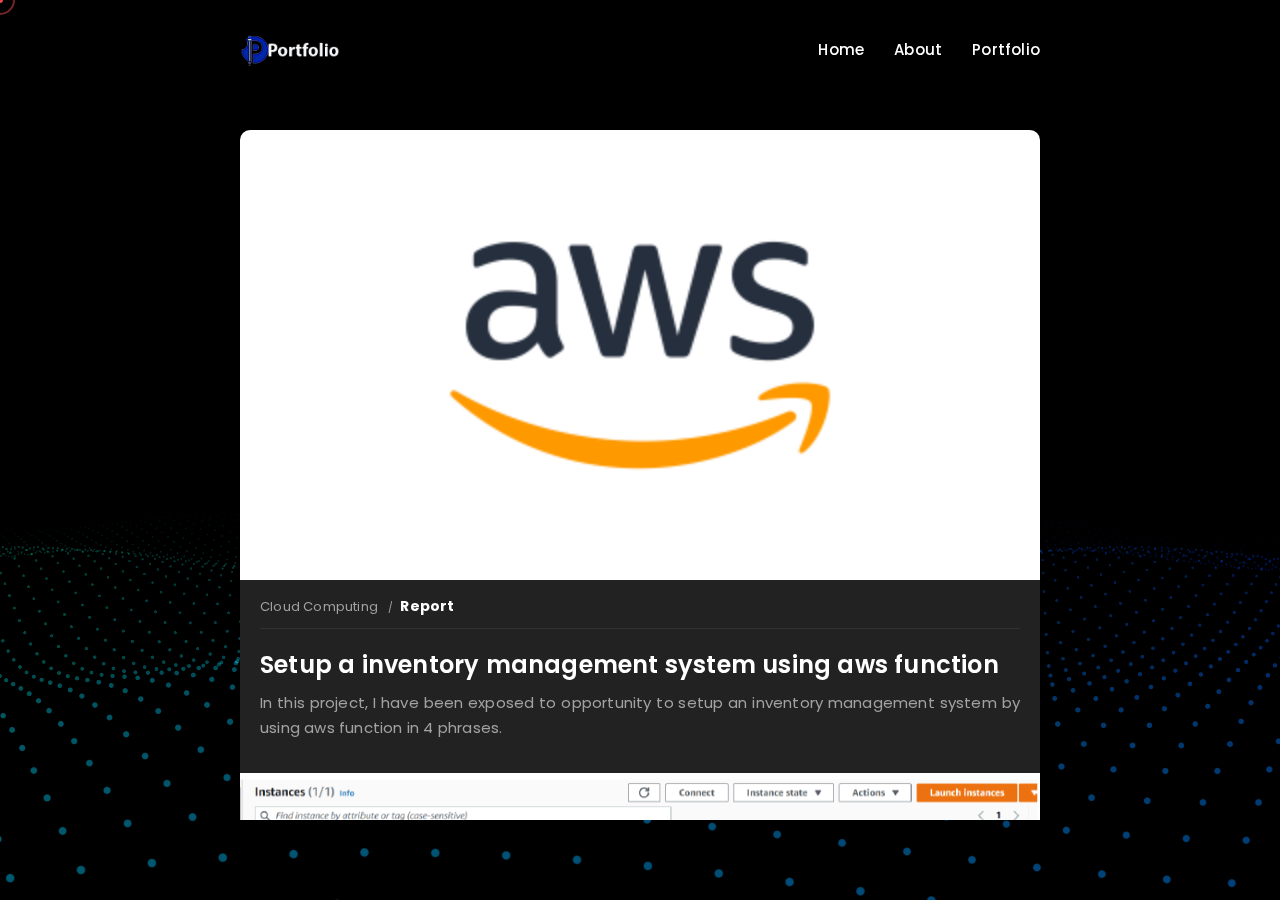
<file: portfolio/content3.html>
<!doctype html>
<html lang="en-US">

<head>
     <meta charset="UTF-8">
     <meta name="viewport" content="width=device-width, initial-scale=1, maximum-scale=1">
     <title>Setup a inventory management system using aws function &#8211; Personal Portfolio</title>
<meta name='robots' content='noindex, nofollow' />
<link rel='dns-prefetch' href='//fonts.googleapis.com' />
<script type="text/javascript">
window._wpemojiSettings = {"baseUrl":"https:\/\/s.w.org\/images\/core\/emoji\/14.0.0\/72x72\/","ext":".png","svgUrl":"https:\/\/s.w.org\/images\/core\/emoji\/14.0.0\/svg\/","svgExt":".svg","source":{"concatemoji":"https:\/\/wp.shsarker.xyz\/edrea\/wp-includes\/js\/wp-emoji-release.min.js?ver=6.3.1"}};
/*! This file is auto-generated */
!function(i,n){var o,s,e;function c(e){try{var t={supportTests:e,timestamp:(new Date).valueOf()};sessionStorage.setItem(o,JSON.stringify(t))}catch(e){}}function p(e,t,n){e.clearRect(0,0,e.canvas.width,e.canvas.height),e.fillText(t,0,0);var t=new Uint32Array(e.getImageData(0,0,e.canvas.width,e.canvas.height).data),r=(e.clearRect(0,0,e.canvas.width,e.canvas.height),e.fillText(n,0,0),new Uint32Array(e.getImageData(0,0,e.canvas.width,e.canvas.height).data));return t.every(function(e,t){return e===r[t]})}function u(e,t,n){switch(t){case"flag":return n(e,"\ud83c\udff3\ufe0f\u200d\u26a7\ufe0f","\ud83c\udff3\ufe0f\u200b\u26a7\ufe0f")?!1:!n(e,"\ud83c\uddfa\ud83c\uddf3","\ud83c\uddfa\u200b\ud83c\uddf3")&&!n(e,"\ud83c\udff4\udb40\udc67\udb40\udc62\udb40\udc65\udb40\udc6e\udb40\udc67\udb40\udc7f","\ud83c\udff4\u200b\udb40\udc67\u200b\udb40\udc62\u200b\udb40\udc65\u200b\udb40\udc6e\u200b\udb40\udc67\u200b\udb40\udc7f");case"emoji":return!n(e,"\ud83e\udef1\ud83c\udffb\u200d\ud83e\udef2\ud83c\udfff","\ud83e\udef1\ud83c\udffb\u200b\ud83e\udef2\ud83c\udfff")}return!1}function f(e,t,n){var r="undefined"!=typeof WorkerGlobalScope&&self instanceof WorkerGlobalScope?new OffscreenCanvas(300,150):i.createElement("canvas"),a=r.getContext("2d",{willReadFrequently:!0}),o=(a.textBaseline="top",a.font="600 32px Arial",{});return e.forEach(function(e){o[e]=t(a,e,n)}),o}function t(e){var t=i.createElement("script");t.src=e,t.defer=!0,i.head.appendChild(t)}"undefined"!=typeof Promise&&(o="wpEmojiSettingsSupports",s=["flag","emoji"],n.supports={everything:!0,everythingExceptFlag:!0},e=new Promise(function(e){i.addEventListener("DOMContentLoaded",e,{once:!0})}),new Promise(function(t){var n=function(){try{var e=JSON.parse(sessionStorage.getItem(o));if("object"==typeof e&&"number"==typeof e.timestamp&&(new Date).valueOf()<e.timestamp+604800&&"object"==typeof e.supportTests)return e.supportTests}catch(e){}return null}();if(!n){if("undefined"!=typeof Worker&&"undefined"!=typeof OffscreenCanvas&&"undefined"!=typeof URL&&URL.createObjectURL&&"undefined"!=typeof Blob)try{var e="postMessage("+f.toString()+"("+[JSON.stringify(s),u.toString(),p.toString()].join(",")+"));",r=new Blob([e],{type:"text/javascript"}),a=new Worker(URL.createObjectURL(r),{name:"wpTestEmojiSupports"});return void(a.onmessage=function(e){c(n=e.data),a.terminate(),t(n)})}catch(e){}c(n=f(s,u,p))}t(n)}).then(function(e){for(var t in e)n.supports[t]=e[t],n.supports.everything=n.supports.everything&&n.supports[t],"flag"!==t&&(n.supports.everythingExceptFlag=n.supports.everythingExceptFlag&&n.supports[t]);n.supports.everythingExceptFlag=n.supports.everythingExceptFlag&&!n.supports.flag,n.DOMReady=!1,n.readyCallback=function(){n.DOMReady=!0}}).then(function(){return e}).then(function(){var e;n.supports.everything||(n.readyCallback(),(e=n.source||{}).concatemoji?t(e.concatemoji):e.wpemoji&&e.twemoji&&(t(e.twemoji),t(e.wpemoji)))}))}((window,document),window._wpemojiSettings);
</script>
<style type="text/css">
img.wp-smiley,
img.emoji {
	display: inline !important;
	border: none !important;
	box-shadow: none !important;
	height: 1em !important;
	width: 1em !important;
	margin: 0 0.07em !important;
	vertical-align: -0.1em !important;
	background: none !important;
	padding: 0 !important;
}
</style>
	<link rel='stylesheet' id='wp-block-library-css' href='Css/style.min.css' type='text/css' media='all' />
<style id='classic-theme-styles-inline-css' type='text/css'>
/*! This file is auto-generated */
.wp-block-button__link{color:#fff;background-color:#32373c;border-radius:9999px;box-shadow:none;text-decoration:none;padding:calc(.667em + 2px) calc(1.333em + 2px);font-size:1.125em}.wp-block-file__button{background:#32373c;color:#fff;text-decoration:none}
</style>
<style id='global-styles-inline-css' type='text/css'>
body{--wp--preset--color--black: #000000;--wp--preset--color--cyan-bluish-gray: #abb8c3;--wp--preset--color--white: #ffffff;--wp--preset--color--pale-pink: #f78da7;--wp--preset--color--vivid-red: #cf2e2e;--wp--preset--color--luminous-vivid-orange: #ff6900;--wp--preset--color--luminous-vivid-amber: #fcb900;--wp--preset--color--light-green-cyan: #7bdcb5;--wp--preset--color--vivid-green-cyan: #00d084;--wp--preset--color--pale-cyan-blue: #8ed1fc;--wp--preset--color--vivid-cyan-blue: #0693e3;--wp--preset--color--vivid-purple: #9b51e0;--wp--preset--gradient--vivid-cyan-blue-to-vivid-purple: linear-gradient(135deg,rgba(6,147,227,1) 0%,rgb(155,81,224) 100%);--wp--preset--gradient--light-green-cyan-to-vivid-green-cyan: linear-gradient(135deg,rgb(122,220,180) 0%,rgb(0,208,130) 100%);--wp--preset--gradient--luminous-vivid-amber-to-luminous-vivid-orange: linear-gradient(135deg,rgba(252,185,0,1) 0%,rgba(255,105,0,1) 100%);--wp--preset--gradient--luminous-vivid-orange-to-vivid-red: linear-gradient(135deg,rgba(255,105,0,1) 0%,rgb(207,46,46) 100%);--wp--preset--gradient--very-light-gray-to-cyan-bluish-gray: linear-gradient(135deg,rgb(238,238,238) 0%,rgb(169,184,195) 100%);--wp--preset--gradient--cool-to-warm-spectrum: linear-gradient(135deg,rgb(74,234,220) 0%,rgb(151,120,209) 20%,rgb(207,42,186) 40%,rgb(238,44,130) 60%,rgb(251,105,98) 80%,rgb(254,248,76) 100%);--wp--preset--gradient--blush-light-purple: linear-gradient(135deg,rgb(255,206,236) 0%,rgb(152,150,240) 100%);--wp--preset--gradient--blush-bordeaux: linear-gradient(135deg,rgb(254,205,165) 0%,rgb(254,45,45) 50%,rgb(107,0,62) 100%);--wp--preset--gradient--luminous-dusk: linear-gradient(135deg,rgb(255,203,112) 0%,rgb(199,81,192) 50%,rgb(65,88,208) 100%);--wp--preset--gradient--pale-ocean: linear-gradient(135deg,rgb(255,245,203) 0%,rgb(182,227,212) 50%,rgb(51,167,181) 100%);--wp--preset--gradient--electric-grass: linear-gradient(135deg,rgb(202,248,128) 0%,rgb(113,206,126) 100%);--wp--preset--gradient--midnight: linear-gradient(135deg,rgb(2,3,129) 0%,rgb(40,116,252) 100%);--wp--preset--font-size--small: 13px;--wp--preset--font-size--medium: 20px;--wp--preset--font-size--large: 36px;--wp--preset--font-size--x-large: 42px;--wp--preset--spacing--20: 0.44rem;--wp--preset--spacing--30: 0.67rem;--wp--preset--spacing--40: 1rem;--wp--preset--spacing--50: 1.5rem;--wp--preset--spacing--60: 2.25rem;--wp--preset--spacing--70: 3.38rem;--wp--preset--spacing--80: 5.06rem;--wp--preset--shadow--natural: 6px 6px 9px rgba(0, 0, 0, 0.2);--wp--preset--shadow--deep: 12px 12px 50px rgba(0, 0, 0, 0.4);--wp--preset--shadow--sharp: 6px 6px 0px rgba(0, 0, 0, 0.2);--wp--preset--shadow--outlined: 6px 6px 0px -3px rgba(255, 255, 255, 1), 6px 6px rgba(0, 0, 0, 1);--wp--preset--shadow--crisp: 6px 6px 0px rgba(0, 0, 0, 1);}:where(.is-layout-flex){gap: 0.5em;}:where(.is-layout-grid){gap: 0.5em;}body .is-layout-flow > .alignleft{float: left;margin-inline-start: 0;margin-inline-end: 2em;}body .is-layout-flow > .alignright{float: right;margin-inline-start: 2em;margin-inline-end: 0;}body .is-layout-flow > .aligncenter{margin-left: auto !important;margin-right: auto !important;}body .is-layout-constrained > .alignleft{float: left;margin-inline-start: 0;margin-inline-end: 2em;}body .is-layout-constrained > .alignright{float: right;margin-inline-start: 2em;margin-inline-end: 0;}body .is-layout-constrained > .aligncenter{margin-left: auto !important;margin-right: auto !important;}body .is-layout-constrained > :where(:not(.alignleft):not(.alignright):not(.alignfull)){max-width: var(--wp--style--global--content-size);margin-left: auto !important;margin-right: auto !important;}body .is-layout-constrained > .alignwide{max-width: var(--wp--style--global--wide-size);}body .is-layout-flex{display: flex;}body .is-layout-flex{flex-wrap: wrap;align-items: center;}body .is-layout-flex > *{margin: 0;}body .is-layout-grid{display: grid;}body .is-layout-grid > *{margin: 0;}:where(.wp-block-columns.is-layout-flex){gap: 2em;}:where(.wp-block-columns.is-layout-grid){gap: 2em;}:where(.wp-block-post-template.is-layout-flex){gap: 1.25em;}:where(.wp-block-post-template.is-layout-grid){gap: 1.25em;}.has-black-color{color: var(--wp--preset--color--black) !important;}.has-cyan-bluish-gray-color{color: var(--wp--preset--color--cyan-bluish-gray) !important;}.has-white-color{color: var(--wp--preset--color--white) !important;}.has-pale-pink-color{color: var(--wp--preset--color--pale-pink) !important;}.has-vivid-red-color{color: var(--wp--preset--color--vivid-red) !important;}.has-luminous-vivid-orange-color{color: var(--wp--preset--color--luminous-vivid-orange) !important;}.has-luminous-vivid-amber-color{color: var(--wp--preset--color--luminous-vivid-amber) !important;}.has-light-green-cyan-color{color: var(--wp--preset--color--light-green-cyan) !important;}.has-vivid-green-cyan-color{color: var(--wp--preset--color--vivid-green-cyan) !important;}.has-pale-cyan-blue-color{color: var(--wp--preset--color--pale-cyan-blue) !important;}.has-vivid-cyan-blue-color{color: var(--wp--preset--color--vivid-cyan-blue) !important;}.has-vivid-purple-color{color: var(--wp--preset--color--vivid-purple) !important;}.has-black-background-color{background-color: var(--wp--preset--color--black) !important;}.has-cyan-bluish-gray-background-color{background-color: var(--wp--preset--color--cyan-bluish-gray) !important;}.has-white-background-color{background-color: var(--wp--preset--color--white) !important;}.has-pale-pink-background-color{background-color: var(--wp--preset--color--pale-pink) !important;}.has-vivid-red-background-color{background-color: var(--wp--preset--color--vivid-red) !important;}.has-luminous-vivid-orange-background-color{background-color: var(--wp--preset--color--luminous-vivid-orange) !important;}.has-luminous-vivid-amber-background-color{background-color: var(--wp--preset--color--luminous-vivid-amber) !important;}.has-light-green-cyan-background-color{background-color: var(--wp--preset--color--light-green-cyan) !important;}.has-vivid-green-cyan-background-color{background-color: var(--wp--preset--color--vivid-green-cyan) !important;}.has-pale-cyan-blue-background-color{background-color: var(--wp--preset--color--pale-cyan-blue) !important;}.has-vivid-cyan-blue-background-color{background-color: var(--wp--preset--color--vivid-cyan-blue) !important;}.has-vivid-purple-background-color{background-color: var(--wp--preset--color--vivid-purple) !important;}.has-black-border-color{border-color: var(--wp--preset--color--black) !important;}.has-cyan-bluish-gray-border-color{border-color: var(--wp--preset--color--cyan-bluish-gray) !important;}.has-white-border-color{border-color: var(--wp--preset--color--white) !important;}.has-pale-pink-border-color{border-color: var(--wp--preset--color--pale-pink) !important;}.has-vivid-red-border-color{border-color: var(--wp--preset--color--vivid-red) !important;}.has-luminous-vivid-orange-border-color{border-color: var(--wp--preset--color--luminous-vivid-orange) !important;}.has-luminous-vivid-amber-border-color{border-color: var(--wp--preset--color--luminous-vivid-amber) !important;}.has-light-green-cyan-border-color{border-color: var(--wp--preset--color--light-green-cyan) !important;}.has-vivid-green-cyan-border-color{border-color: var(--wp--preset--color--vivid-green-cyan) !important;}.has-pale-cyan-blue-border-color{border-color: var(--wp--preset--color--pale-cyan-blue) !important;}.has-vivid-cyan-blue-border-color{border-color: var(--wp--preset--color--vivid-cyan-blue) !important;}.has-vivid-purple-border-color{border-color: var(--wp--preset--color--vivid-purple) !important;}.has-vivid-cyan-blue-to-vivid-purple-gradient-background{background: var(--wp--preset--gradient--vivid-cyan-blue-to-vivid-purple) !important;}.has-light-green-cyan-to-vivid-green-cyan-gradient-background{background: var(--wp--preset--gradient--light-green-cyan-to-vivid-green-cyan) !important;}.has-luminous-vivid-amber-to-luminous-vivid-orange-gradient-background{background: var(--wp--preset--gradient--luminous-vivid-amber-to-luminous-vivid-orange) !important;}.has-luminous-vivid-orange-to-vivid-red-gradient-background{background: var(--wp--preset--gradient--luminous-vivid-orange-to-vivid-red) !important;}.has-very-light-gray-to-cyan-bluish-gray-gradient-background{background: var(--wp--preset--gradient--very-light-gray-to-cyan-bluish-gray) !important;}.has-cool-to-warm-spectrum-gradient-background{background: var(--wp--preset--gradient--cool-to-warm-spectrum) !important;}.has-blush-light-purple-gradient-background{background: var(--wp--preset--gradient--blush-light-purple) !important;}.has-blush-bordeaux-gradient-background{background: var(--wp--preset--gradient--blush-bordeaux) !important;}.has-luminous-dusk-gradient-background{background: var(--wp--preset--gradient--luminous-dusk) !important;}.has-pale-ocean-gradient-background{background: var(--wp--preset--gradient--pale-ocean) !important;}.has-electric-grass-gradient-background{background: var(--wp--preset--gradient--electric-grass) !important;}.has-midnight-gradient-background{background: var(--wp--preset--gradient--midnight) !important;}.has-small-font-size{font-size: var(--wp--preset--font-size--small) !important;}.has-medium-font-size{font-size: var(--wp--preset--font-size--medium) !important;}.has-large-font-size{font-size: var(--wp--preset--font-size--large) !important;}.has-x-large-font-size{font-size: var(--wp--preset--font-size--x-large) !important;}
.wp-block-navigation a:where(:not(.wp-element-button)){color: inherit;}
:where(.wp-block-post-template.is-layout-flex){gap: 1.25em;}:where(.wp-block-post-template.is-layout-grid){gap: 1.25em;}
:where(.wp-block-columns.is-layout-flex){gap: 2em;}:where(.wp-block-columns.is-layout-grid){gap: 2em;}
.wp-block-pullquote{font-size: 1.5em;line-height: 1.6;}
</style>
<link rel='stylesheet' id='contact-form-7-css' href='Css/styles.css' type='text/css' media='all' />
<link rel='stylesheet' id='edrea_fonts-css' href='https://fonts.googleapis.com/css2?family=Poppins%3Aital%2Cwght%400%2C100%3B0%2C200%3B0%2C300%3B0%2C400%3B0%2C500%3B0%2C600%3B0%2C700%3B0%2C800%3B0%2C900%3B1%2C100%3B1%2C200%3B1%2C300%3B1%2C400%3B1%2C500%3B1%2C600%3B1%2C700%3B1%2C800%3B1%2C900&#038;display=swap&#038;ver=1696830307' type='text/css' media='all' />
<link rel='stylesheet' id='font-awesome-pro-css' href='Css/font-awesome-pro.css' type='text/css' media='all' />
<link rel='stylesheet' id='nice-select-css-css' href='Css/nice-select.css' type='text/css' media='all' />
<link rel='stylesheet' id='edrea-plugins-css' href='Css/plugins.css' type='text/css' media='all' />
<link rel='stylesheet' id='blog-post-css' href='Css/blog-post.css' type='text/css' media='all' />
<link rel='stylesheet' id='edrea-unit-css' href='Css/edrea-unit.css' type='text/css' media='all' />
<link rel='stylesheet' id='edrea-core-css' href='Css/edrea-core.css' type='text/css' media='all' />
<link rel='stylesheet' id='edrea-style-css' href='Css/style.css' type='text/css' media='all' />
<script type='text/javascript' src='Scripts/jquery.min.js' id='jquery-core-js'></script>
<script type='text/javascript' src='Scripts/jquery-migrate.min.js' id='jquery-migrate-js'></script>
<meta name="generator" content="WordPress 6.3.1" />
<meta name="cdp-version" content="1.4.2" /><meta name="generator" content="Elementor 3.15.2; features: e_dom_optimization, e_optimized_assets_loading, e_optimized_css_loading, additional_custom_breakpoints; settings: css_print_method-external, google_font-enabled, font_display-swap">
<style type="text/css">.recentcomments a{display:inline !important;padding:0 !important;margin:0 !important;}</style><link rel="icon" href="Images/transparent p.png" sizes="32x32" />
<link rel="icon" href="Images/transparent p.png" sizes="192x192" />
<link rel="apple-touch-icon" href="Images/transparent p.png" />
<meta name="msapplication-TileImage" content="Images/transparent p.png" />
<style id="kirki-inline-styles">:root{--main-color:#eb4a4c;--background-color-1:#222;--background-color-2:#333333;--text-color:#a2a2a2;--white:#fff;--black:#000;}body{font-family:Poppins;}/* devanagari */
@font-face {
  font-family: 'Poppins';
  font-style: normal;
  font-weight: 400;
  font-display: swap;
  src: url(Css/pxiEyp8kv8JHgFVrJJbedHFHGPezSQ.woff) format('woff');
  unicode-range: U+0900-097F, U+1CD0-1CF9, U+200C-200D, U+20A8, U+20B9, U+25CC, U+A830-A839, U+A8E0-A8FF;
}
/* latin-ext */
@font-face {
  font-family: 'Poppins';
  font-style: normal;
  font-weight: 400;
  font-display: swap;
  src: url(Css/pxiEyp8kv8JHgFVrJJnedHFHGPezSQ.woff) format('woff');
  unicode-range: U+0100-02AF, U+0304, U+0308, U+0329, U+1E00-1E9F, U+1EF2-1EFF, U+2020, U+20A0-20AB, U+20AD-20CF, U+2113, U+2C60-2C7F, U+A720-A7FF;
}
/* latin */
@font-face {
  font-family: 'Poppins';
  font-style: normal;
  font-weight: 400;
  font-display: swap;
  src: url(Css/pxiEyp8kv8JHgFVrJJfedHFHGPc.woff) format('woff');
  unicode-range: U+0000-00FF, U+0131, U+0152-0153, U+02BB-02BC, U+02C6, U+02DA, U+02DC, U+0304, U+0308, U+0329, U+2000-206F, U+2074, U+20AC, U+2122, U+2191, U+2193, U+2212, U+2215, U+FEFF, U+FFFD;
}/* devanagari */
@font-face {
  font-family: 'Poppins';
  font-style: normal;
  font-weight: 400;
  font-display: swap;
  src: url(Css/pxiEyp8kv8JHgFVrJJbedHFHGPezSQ.woff) format('woff');
  unicode-range: U+0900-097F, U+1CD0-1CF9, U+200C-200D, U+20A8, U+20B9, U+25CC, U+A830-A839, U+A8E0-A8FF;
}
/* latin-ext */
@font-face {
  font-family: 'Poppins';
  font-style: normal;
  font-weight: 400;
  font-display: swap;
  src: url(Css/pxiEyp8kv8JHgFVrJJnedHFHGPezSQ.woff) format('woff');
  unicode-range: U+0100-02AF, U+0304, U+0308, U+0329, U+1E00-1E9F, U+1EF2-1EFF, U+2020, U+20A0-20AB, U+20AD-20CF, U+2113, U+2C60-2C7F, U+A720-A7FF;
}
/* latin */
@font-face {
  font-family: 'Poppins';
  font-style: normal;
  font-weight: 400;
  font-display: swap;
  src: url(Css/pxiEyp8kv8JHgFVrJJfedHFHGPc.woff) format('woff');
  unicode-range: U+0000-00FF, U+0131, U+0152-0153, U+02BB-02BC, U+02C6, U+02DA, U+02DC, U+0304, U+0308, U+0329, U+2000-206F, U+2074, U+20AC, U+2122, U+2191, U+2193, U+2212, U+2215, U+FEFF, U+FFFD;
}</style></head>


<body class="post-template-default single single-post postid-25 single-format-standard wp-embed-responsive elementor-default elementor-kit-31">
          
     
     <div class="edrea_tm_all_wrap" data-magic-cursor="show" data-enter="fadeInUp" data-exit="">

                         <div class="waves"></div>
          
          
<div class="edrea_tm_topbar">
     <div class="topbar_inner">
          <div class="logo">
               <a href="index.html">
                    <img src="Images/logo.png" alt="logo">
               </a>
          </div>
          <div class="trigger">
               <div class="hamburger hamburger--slider">
                    <div class="hamburger-box">
                         <div class="hamburger-inner"></div>
                    </div>
               </div>
          </div>
     </div>
</div>
<div class="edrea_tm_mobile_menu">
     <div class="inner">
          <div class="menu_list">
               <ul id="menu-menu-1" class="transition_link"><li itemscope="itemscope" id="menu-item-93" class="menu-item menu-item-type-post_type menu-item-object-page menu-item-home menu-item-93 nav-item"><a title="Home" href="index.html" class="nav-link">Home</a></li>
<li itemscope="itemscope" id="menu-item-90" class="menu-item menu-item-type-post_type menu-item-object-page menu-item-90 nav-item"><a title="About" href="about.html" class="nav-link">About</a></li>
<li itemscope="itemscope" id="menu-item-91" class="menu-item menu-item-type-post_type menu-item-object-page menu-item-91 nav-item"><a title="Portfolio" href="portfolio.html" class="nav-link">Portfolio</a></li>
<!-- <li itemscope="itemscope" id="menu-item-94" class="menu-item menu-item-type-post_type menu-item-object-page current_page_parent menu-item-94 nav-item"><a title="News" href="https://wp.shsarker.xyz/edrea/news/" class="nav-link">News</a></li>
<li itemscope="itemscope" id="menu-item-92" class="menu-item menu-item-type-post_type menu-item-object-page menu-item-92 nav-item"><a title="Contact" href="https://wp.shsarker.xyz/edrea/contact/" class="nav-link">Contact</a></li> -->
</ul>          </div>
     </div>
</div>
<!-- /MOBILE MENU -->

<!-- HEADER -->
<div class="edrea_tm_header">
     <div class="header_inner">
          <div class="logo">
               <a href="index.html">
                    <img src="Images/logo.png" alt="logo">
               </a>
          </div>
          <div class="menu">
               <ul id="menu-menu-2" class="edrea_main_nav"><li itemscope="itemscope" class="menu-item menu-item-type-post_type menu-item-object-page menu-item-home menu-item-93 nav-item"><a title="Home" href="index.html" class="nav-link">Home</a></li>
<li itemscope="itemscope" class="menu-item menu-item-type-post_type menu-item-object-page menu-item-90 nav-item"><a title="About" href="about.html" class="nav-link">About</a></li>
<li itemscope="itemscope" class="menu-item menu-item-type-post_type menu-item-object-page menu-item-91 nav-item"><a title="Portfolio" href="portfolio.html" class="nav-link">Portfolio</a></li>
<!-- <li itemscope="itemscope" class="menu-item menu-item-type-post_type menu-item-object-page current_page_parent menu-item-94 nav-item"><a title="News" href="https://wp.shsarker.xyz/edrea/news/" class="nav-link">News</a></li>
<li itemscope="itemscope" class="menu-item menu-item-type-post_type menu-item-object-page menu-item-92 nav-item"><a title="Contact" href="https://wp.shsarker.xyz/edrea/contact/" class="nav-link">Contact</a></li> -->
</ul>          </div>
     </div>
</div>
          <div class="edrea_tm_content">
               <div class="edrea_tm_section active">
                    <div class="section_inner ">
                         <div class="edrea_tm_page">
                              
                                                                 <div class="wrapper"><div class="edrea_tm_news">
     <div class="news_list">
          
               <div class="">
                    


     <article class="list_inner blog-details post-25 post type-post status-publish format-standard has-post-thumbnail hentry category-branding tag-branding" id="post-25">
                         <!-- <div class="image">
                    
                    <div class="main" data-img-url="https://wp.shsarker.xyz/edrea/wp-content/uploads/2023/08/1.jpg"></div>
               </div> -->

               <img style="width:100%" src="Images/AWS.png" alt="edrea-image" />
                    <div class="details blog-details-with-image ">
               <div class="edrea_category_info">
                    <div class="extra_meta">
                         <span class="author_name">
                              <span class="by_text">Cloud Computing</span>    
                         </span>
                         <span class="date_meta"><a href="Files/report.pdf" download><b style="color: white;">Report</b></a></span>  
                    </div>
               </div>
               <h4 class="blog-details-title">Setup a inventory management system using aws function</h4>
               <p align="justify">In this project, I have been exposed to opportunity to setup an inventory management system by using aws function in 4 phrases.</p>
               
               
          </div>
          <img style="width:100%" src="Images/phrase1.png" alt="edrea-image" />
          <div class="details blog-details-with-image ">
               
               <h4 class="blog-details-title">Phrase 1</h4>
               <p align="justify">In this phrase, I have build a simple web application (app) running on single Amazon Elastic Compute Cloud (Amazon EC2) instance, serving a basic, interactive website with inventory information. Advantages of doing so is it is quicker to build and fewer components to maintain. While, disadvantages is monolithic architectures are less flexible, and do not scale easily.</p>
               
          </div>
          <img style="width:100%" src="Images/phrase2.png" alt="edrea-image" />
          <div class="details blog-details-with-image ">
               
               <h4 class="blog-details-title">Phrase 2</h4>
               <p align="justify">Now that I have a functional app, I can think about applying the AWS Well Architected Framework. As a first step towards breaking the monolith, I will separate the database from web application server, so the web app and databases run on separate servers. This is a two-tier architecture. Advantages of doing so is separating gives ability to manage and scale them separately while reduces the risk of having everything on one EC2 instance (avoiding single point of failure).However, disadvantages of doing so is adding more components increases cost and code changes required to establish connectivity between components after splitting it up.</p>
               
          </div>
          <img style="width:100%" src="Images/phrase3.png" alt="edrea-image" />
          <div class="details blog-details-with-image ">
               
               <h4 class="blog-details-title">Phrase 3</h4>
               <p align="justify">Now that I have separated the web server from the databases, both of them can perform independently without competing for resources on the same server. Both layers can be scaled independently depending on the performance needs. Next step would be to decouple the web server from the users by adding Elastic Load Balancer (ELB) and transform this into a three-tier architecture.</p>
               
          </div>
          <img style="width:100%" src="Images/phrase4.png" alt="edrea-image" />
          <div class="details blog-details-with-image ">
               
               <h4 class="blog-details-title">Phrase 4</h4>
               <p align="justify">Now I have a working decoupled multi-layered architecture of the application where I separated various layers. The systems are serving a few requests per second with no visible performance issues. I have introduce auto-scaling for web app layer, which will horizontally scale the web app (by adding or removing EC2 instances) in response to the demand on the website.</p>
               
          </div>
     </article>
                    
               </div>
                    <!-- <div class="edrea-rightsidebar">
               <div class="edrea-sidebar">
                    <div class="edrea-widget-container"><form class="edrea_search" action="https://wp.shsarker.xyz/edrea/" method="get">
		<input type="text" placeholder="Search your keyword..." value="" name="s" required id="search">
          <div class="edrea_tm_button transition_link">
		<button type="submit" class="button">
		search
		</button>
          </div>
	   </form></div>
		<div class="edrea-widget-container">
		<h4 class="widget-header">Recent Posts</h4>
		<ul>
											<li>
					<a href="https://wp.shsarker.xyz/edrea/building-brands-through-customer-service/" aria-current="page">Building brands through customer service</a>
									</li>
											<li>
					<a href="https://wp.shsarker.xyz/edrea/unstoppable-jamstack-and-gatsby-opportunity/">Unstoppable Jamstack and Gatsby opportunity</a>
									</li>
											<li>
					<a href="https://wp.shsarker.xyz/edrea/electron-framework-adds-encryption-api/">Electron framework adds encryption API</a>
									</li>
											<li>
					<a href="https://wp.shsarker.xyz/edrea/why-developers-are-so-divided-over-wordpress/">Why developers are so divided over WordPress</a>
									</li>
					</ul>

		</div><div class="edrea-widget-container"><h4 class="widget-header">Categories</h4>
			<ul>
					<li class="cat-item cat-item-13"><a href="https://wp.shsarker.xyz/edrea/category/branding/">Branding</a>
</li>
	<li class="cat-item cat-item-12"><a href="https://wp.shsarker.xyz/edrea/category/design/">Design</a>
</li>
	<li class="cat-item cat-item-5"><a href="https://wp.shsarker.xyz/edrea/category/lifestyle/">Lifestyle</a>
</li>
	<li class="cat-item cat-item-10"><a href="https://wp.shsarker.xyz/edrea/category/media/">Media</a>
</li>
	<li class="cat-item cat-item-8"><a href="https://wp.shsarker.xyz/edrea/category/modern/">Modern</a>
</li>
	<li class="cat-item cat-item-2"><a href="https://wp.shsarker.xyz/edrea/category/technology/">Technology</a>
</li>
	<li class="cat-item cat-item-1"><a href="https://wp.shsarker.xyz/edrea/category/uncategorized/">Uncategorized</a>
</li>
			</ul>

			</div><div class="edrea-widget-container"><h4 class="widget-header">Recent Comments</h4><ul id="recentcomments"><li class="recentcomments"><span class="comment-author-link"><a href="https://wordpress.org/" class="url" rel="ugc external nofollow">A WordPress Commenter</a></span> on <a href="https://wp.shsarker.xyz/edrea/hello-world/#comment-1">Hello world!</a></li></ul></div><div class="edrea-widget-container"><h4 class="widget-header">Archives</h4>
			<ul>
					<li><a href='https://wp.shsarker.xyz/edrea/2023/08/'>August 2023</a></li>
			</ul>

			</div></div>
          </div> -->
     </div>
</div>
</div>
</div>
</div>
</div>
</div>

     <div class="mouse-cursor cursor-outer"></div>
     <div class="mouse-cursor cursor-inner"></div>
</div><script type='text/javascript' src='Scripts/swv-index.js' id='swv-js'></script>
<script type='text/javascript' id='contact-form-7-js-extra'>
/* <![CDATA[ */
var wpcf7 = {"api":{"root":"https:\/\/wp.shsarker.xyz\/edrea\/wp-json\/","namespace":"contact-form-7\/v1"}};
/* ]]> */
</script>
<script type='text/javascript' src='Scripts/index.js' id='contact-form-7-js'></script>
<script type='text/javascript' src='Scripts/jquery.nice-select.min.js' id='nice-select-js'></script>
<script type='text/javascript' src='Scripts/plugins.js' id='plugins-js'></script>
<script type='text/javascript' id='edrea-like-script-js-extra'>
/* <![CDATA[ */
var edrea_ajax = {"ajax_url":"https:\/\/wp.shsarker.xyz\/edrea\/wp-admin\/admin-ajax.php","nonce":"4089d03af0"};
/* ]]> */
</script>
<script type='text/javascript' src='Scripts/like-it.js' id='edrea-like-script-js'></script>
<script type='text/javascript' src='Scripts/init.js' id='edrea-init-js'></script>
<script type='text/javascript' src='Scripts/comment-reply.min.js' id='comment-reply-js'></script>
</body>

</html>
</file>
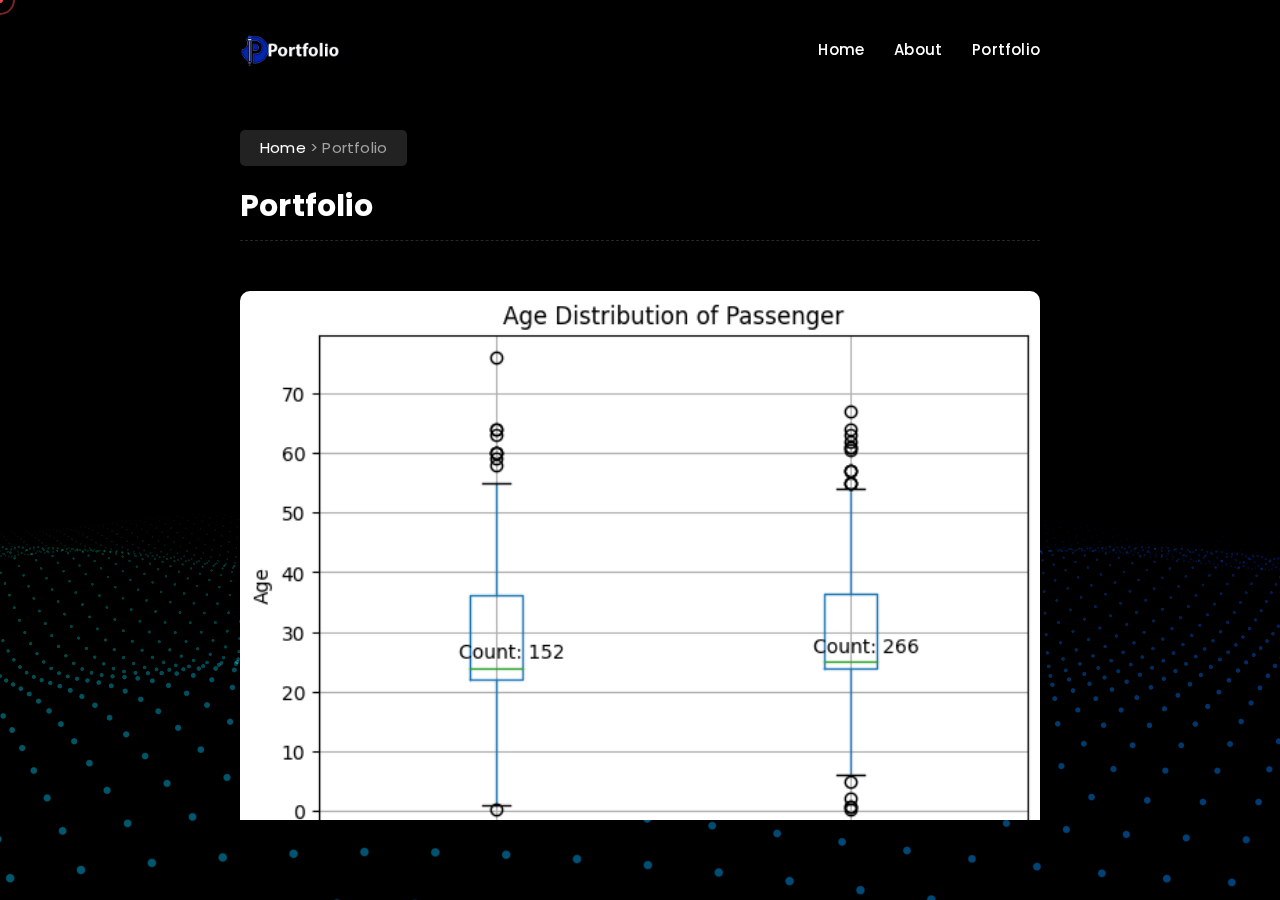
<file: portfolio/portfolio.html>
<!doctype html>
<html lang="en-US">

<head>
     <meta charset="UTF-8">
     <meta name="viewport" content="width=device-width, initial-scale=1, maximum-scale=1">
     <title>Latest News &#8211; Personal Portfolio</title>
<meta name='robots' content='noindex, nofollow' />
<link rel='dns-prefetch' href='//fonts.googleapis.com' />
<script type="text/javascript">
window._wpemojiSettings = {"baseUrl":"https:\/\/s.w.org\/images\/core\/emoji\/14.0.0\/72x72\/","ext":".png","svgUrl":"https:\/\/s.w.org\/images\/core\/emoji\/14.0.0\/svg\/","svgExt":".svg","source":{"concatemoji":"https:\/\/wp.shsarker.xyz\/edrea\/wp-includes\/js\/wp-emoji-release.min.js?ver=6.3.1"}};
/*! This file is auto-generated */
!function(i,n){var o,s,e;function c(e){try{var t={supportTests:e,timestamp:(new Date).valueOf()};sessionStorage.setItem(o,JSON.stringify(t))}catch(e){}}function p(e,t,n){e.clearRect(0,0,e.canvas.width,e.canvas.height),e.fillText(t,0,0);var t=new Uint32Array(e.getImageData(0,0,e.canvas.width,e.canvas.height).data),r=(e.clearRect(0,0,e.canvas.width,e.canvas.height),e.fillText(n,0,0),new Uint32Array(e.getImageData(0,0,e.canvas.width,e.canvas.height).data));return t.every(function(e,t){return e===r[t]})}function u(e,t,n){switch(t){case"flag":return n(e,"\ud83c\udff3\ufe0f\u200d\u26a7\ufe0f","\ud83c\udff3\ufe0f\u200b\u26a7\ufe0f")?!1:!n(e,"\ud83c\uddfa\ud83c\uddf3","\ud83c\uddfa\u200b\ud83c\uddf3")&&!n(e,"\ud83c\udff4\udb40\udc67\udb40\udc62\udb40\udc65\udb40\udc6e\udb40\udc67\udb40\udc7f","\ud83c\udff4\u200b\udb40\udc67\u200b\udb40\udc62\u200b\udb40\udc65\u200b\udb40\udc6e\u200b\udb40\udc67\u200b\udb40\udc7f");case"emoji":return!n(e,"\ud83e\udef1\ud83c\udffb\u200d\ud83e\udef2\ud83c\udfff","\ud83e\udef1\ud83c\udffb\u200b\ud83e\udef2\ud83c\udfff")}return!1}function f(e,t,n){var r="undefined"!=typeof WorkerGlobalScope&&self instanceof WorkerGlobalScope?new OffscreenCanvas(300,150):i.createElement("canvas"),a=r.getContext("2d",{willReadFrequently:!0}),o=(a.textBaseline="top",a.font="600 32px Arial",{});return e.forEach(function(e){o[e]=t(a,e,n)}),o}function t(e){var t=i.createElement("script");t.src=e,t.defer=!0,i.head.appendChild(t)}"undefined"!=typeof Promise&&(o="wpEmojiSettingsSupports",s=["flag","emoji"],n.supports={everything:!0,everythingExceptFlag:!0},e=new Promise(function(e){i.addEventListener("DOMContentLoaded",e,{once:!0})}),new Promise(function(t){var n=function(){try{var e=JSON.parse(sessionStorage.getItem(o));if("object"==typeof e&&"number"==typeof e.timestamp&&(new Date).valueOf()<e.timestamp+604800&&"object"==typeof e.supportTests)return e.supportTests}catch(e){}return null}();if(!n){if("undefined"!=typeof Worker&&"undefined"!=typeof OffscreenCanvas&&"undefined"!=typeof URL&&URL.createObjectURL&&"undefined"!=typeof Blob)try{var e="postMessage("+f.toString()+"("+[JSON.stringify(s),u.toString(),p.toString()].join(",")+"));",r=new Blob([e],{type:"text/javascript"}),a=new Worker(URL.createObjectURL(r),{name:"wpTestEmojiSupports"});return void(a.onmessage=function(e){c(n=e.data),a.terminate(),t(n)})}catch(e){}c(n=f(s,u,p))}t(n)}).then(function(e){for(var t in e)n.supports[t]=e[t],n.supports.everything=n.supports.everything&&n.supports[t],"flag"!==t&&(n.supports.everythingExceptFlag=n.supports.everythingExceptFlag&&n.supports[t]);n.supports.everythingExceptFlag=n.supports.everythingExceptFlag&&!n.supports.flag,n.DOMReady=!1,n.readyCallback=function(){n.DOMReady=!0}}).then(function(){return e}).then(function(){var e;n.supports.everything||(n.readyCallback(),(e=n.source||{}).concatemoji?t(e.concatemoji):e.wpemoji&&e.twemoji&&(t(e.twemoji),t(e.wpemoji)))}))}((window,document),window._wpemojiSettings);
</script>
<style type="text/css">
img.wp-smiley,
img.emoji {
	display: inline !important;
	border: none !important;
	box-shadow: none !important;
	height: 1em !important;
	width: 1em !important;
	margin: 0 0.07em !important;
	vertical-align: -0.1em !important;
	background: none !important;
	padding: 0 !important;
}
</style>
	<link rel='stylesheet' id='wp-block-library-css' href='Css/style.min.css' type='text/css' media='all' />
<style id='classic-theme-styles-inline-css' type='text/css'>
/*! This file is auto-generated */
.wp-block-button__link{color:#fff;background-color:#32373c;border-radius:9999px;box-shadow:none;text-decoration:none;padding:calc(.667em + 2px) calc(1.333em + 2px);font-size:1.125em}.wp-block-file__button{background:#32373c;color:#fff;text-decoration:none}
</style>
<style id='global-styles-inline-css' type='text/css'>
body{--wp--preset--color--black: #000000;--wp--preset--color--cyan-bluish-gray: #abb8c3;--wp--preset--color--white: #ffffff;--wp--preset--color--pale-pink: #f78da7;--wp--preset--color--vivid-red: #cf2e2e;--wp--preset--color--luminous-vivid-orange: #ff6900;--wp--preset--color--luminous-vivid-amber: #fcb900;--wp--preset--color--light-green-cyan: #7bdcb5;--wp--preset--color--vivid-green-cyan: #00d084;--wp--preset--color--pale-cyan-blue: #8ed1fc;--wp--preset--color--vivid-cyan-blue: #0693e3;--wp--preset--color--vivid-purple: #9b51e0;--wp--preset--gradient--vivid-cyan-blue-to-vivid-purple: linear-gradient(135deg,rgba(6,147,227,1) 0%,rgb(155,81,224) 100%);--wp--preset--gradient--light-green-cyan-to-vivid-green-cyan: linear-gradient(135deg,rgb(122,220,180) 0%,rgb(0,208,130) 100%);--wp--preset--gradient--luminous-vivid-amber-to-luminous-vivid-orange: linear-gradient(135deg,rgba(252,185,0,1) 0%,rgba(255,105,0,1) 100%);--wp--preset--gradient--luminous-vivid-orange-to-vivid-red: linear-gradient(135deg,rgba(255,105,0,1) 0%,rgb(207,46,46) 100%);--wp--preset--gradient--very-light-gray-to-cyan-bluish-gray: linear-gradient(135deg,rgb(238,238,238) 0%,rgb(169,184,195) 100%);--wp--preset--gradient--cool-to-warm-spectrum: linear-gradient(135deg,rgb(74,234,220) 0%,rgb(151,120,209) 20%,rgb(207,42,186) 40%,rgb(238,44,130) 60%,rgb(251,105,98) 80%,rgb(254,248,76) 100%);--wp--preset--gradient--blush-light-purple: linear-gradient(135deg,rgb(255,206,236) 0%,rgb(152,150,240) 100%);--wp--preset--gradient--blush-bordeaux: linear-gradient(135deg,rgb(254,205,165) 0%,rgb(254,45,45) 50%,rgb(107,0,62) 100%);--wp--preset--gradient--luminous-dusk: linear-gradient(135deg,rgb(255,203,112) 0%,rgb(199,81,192) 50%,rgb(65,88,208) 100%);--wp--preset--gradient--pale-ocean: linear-gradient(135deg,rgb(255,245,203) 0%,rgb(182,227,212) 50%,rgb(51,167,181) 100%);--wp--preset--gradient--electric-grass: linear-gradient(135deg,rgb(202,248,128) 0%,rgb(113,206,126) 100%);--wp--preset--gradient--midnight: linear-gradient(135deg,rgb(2,3,129) 0%,rgb(40,116,252) 100%);--wp--preset--font-size--small: 13px;--wp--preset--font-size--medium: 20px;--wp--preset--font-size--large: 36px;--wp--preset--font-size--x-large: 42px;--wp--preset--spacing--20: 0.44rem;--wp--preset--spacing--30: 0.67rem;--wp--preset--spacing--40: 1rem;--wp--preset--spacing--50: 1.5rem;--wp--preset--spacing--60: 2.25rem;--wp--preset--spacing--70: 3.38rem;--wp--preset--spacing--80: 5.06rem;--wp--preset--shadow--natural: 6px 6px 9px rgba(0, 0, 0, 0.2);--wp--preset--shadow--deep: 12px 12px 50px rgba(0, 0, 0, 0.4);--wp--preset--shadow--sharp: 6px 6px 0px rgba(0, 0, 0, 0.2);--wp--preset--shadow--outlined: 6px 6px 0px -3px rgba(255, 255, 255, 1), 6px 6px rgba(0, 0, 0, 1);--wp--preset--shadow--crisp: 6px 6px 0px rgba(0, 0, 0, 1);}:where(.is-layout-flex){gap: 0.5em;}:where(.is-layout-grid){gap: 0.5em;}body .is-layout-flow > .alignleft{float: left;margin-inline-start: 0;margin-inline-end: 2em;}body .is-layout-flow > .alignright{float: right;margin-inline-start: 2em;margin-inline-end: 0;}body .is-layout-flow > .aligncenter{margin-left: auto !important;margin-right: auto !important;}body .is-layout-constrained > .alignleft{float: left;margin-inline-start: 0;margin-inline-end: 2em;}body .is-layout-constrained > .alignright{float: right;margin-inline-start: 2em;margin-inline-end: 0;}body .is-layout-constrained > .aligncenter{margin-left: auto !important;margin-right: auto !important;}body .is-layout-constrained > :where(:not(.alignleft):not(.alignright):not(.alignfull)){max-width: var(--wp--style--global--content-size);margin-left: auto !important;margin-right: auto !important;}body .is-layout-constrained > .alignwide{max-width: var(--wp--style--global--wide-size);}body .is-layout-flex{display: flex;}body .is-layout-flex{flex-wrap: wrap;align-items: center;}body .is-layout-flex > *{margin: 0;}body .is-layout-grid{display: grid;}body .is-layout-grid > *{margin: 0;}:where(.wp-block-columns.is-layout-flex){gap: 2em;}:where(.wp-block-columns.is-layout-grid){gap: 2em;}:where(.wp-block-post-template.is-layout-flex){gap: 1.25em;}:where(.wp-block-post-template.is-layout-grid){gap: 1.25em;}.has-black-color{color: var(--wp--preset--color--black) !important;}.has-cyan-bluish-gray-color{color: var(--wp--preset--color--cyan-bluish-gray) !important;}.has-white-color{color: var(--wp--preset--color--white) !important;}.has-pale-pink-color{color: var(--wp--preset--color--pale-pink) !important;}.has-vivid-red-color{color: var(--wp--preset--color--vivid-red) !important;}.has-luminous-vivid-orange-color{color: var(--wp--preset--color--luminous-vivid-orange) !important;}.has-luminous-vivid-amber-color{color: var(--wp--preset--color--luminous-vivid-amber) !important;}.has-light-green-cyan-color{color: var(--wp--preset--color--light-green-cyan) !important;}.has-vivid-green-cyan-color{color: var(--wp--preset--color--vivid-green-cyan) !important;}.has-pale-cyan-blue-color{color: var(--wp--preset--color--pale-cyan-blue) !important;}.has-vivid-cyan-blue-color{color: var(--wp--preset--color--vivid-cyan-blue) !important;}.has-vivid-purple-color{color: var(--wp--preset--color--vivid-purple) !important;}.has-black-background-color{background-color: var(--wp--preset--color--black) !important;}.has-cyan-bluish-gray-background-color{background-color: var(--wp--preset--color--cyan-bluish-gray) !important;}.has-white-background-color{background-color: var(--wp--preset--color--white) !important;}.has-pale-pink-background-color{background-color: var(--wp--preset--color--pale-pink) !important;}.has-vivid-red-background-color{background-color: var(--wp--preset--color--vivid-red) !important;}.has-luminous-vivid-orange-background-color{background-color: var(--wp--preset--color--luminous-vivid-orange) !important;}.has-luminous-vivid-amber-background-color{background-color: var(--wp--preset--color--luminous-vivid-amber) !important;}.has-light-green-cyan-background-color{background-color: var(--wp--preset--color--light-green-cyan) !important;}.has-vivid-green-cyan-background-color{background-color: var(--wp--preset--color--vivid-green-cyan) !important;}.has-pale-cyan-blue-background-color{background-color: var(--wp--preset--color--pale-cyan-blue) !important;}.has-vivid-cyan-blue-background-color{background-color: var(--wp--preset--color--vivid-cyan-blue) !important;}.has-vivid-purple-background-color{background-color: var(--wp--preset--color--vivid-purple) !important;}.has-black-border-color{border-color: var(--wp--preset--color--black) !important;}.has-cyan-bluish-gray-border-color{border-color: var(--wp--preset--color--cyan-bluish-gray) !important;}.has-white-border-color{border-color: var(--wp--preset--color--white) !important;}.has-pale-pink-border-color{border-color: var(--wp--preset--color--pale-pink) !important;}.has-vivid-red-border-color{border-color: var(--wp--preset--color--vivid-red) !important;}.has-luminous-vivid-orange-border-color{border-color: var(--wp--preset--color--luminous-vivid-orange) !important;}.has-luminous-vivid-amber-border-color{border-color: var(--wp--preset--color--luminous-vivid-amber) !important;}.has-light-green-cyan-border-color{border-color: var(--wp--preset--color--light-green-cyan) !important;}.has-vivid-green-cyan-border-color{border-color: var(--wp--preset--color--vivid-green-cyan) !important;}.has-pale-cyan-blue-border-color{border-color: var(--wp--preset--color--pale-cyan-blue) !important;}.has-vivid-cyan-blue-border-color{border-color: var(--wp--preset--color--vivid-cyan-blue) !important;}.has-vivid-purple-border-color{border-color: var(--wp--preset--color--vivid-purple) !important;}.has-vivid-cyan-blue-to-vivid-purple-gradient-background{background: var(--wp--preset--gradient--vivid-cyan-blue-to-vivid-purple) !important;}.has-light-green-cyan-to-vivid-green-cyan-gradient-background{background: var(--wp--preset--gradient--light-green-cyan-to-vivid-green-cyan) !important;}.has-luminous-vivid-amber-to-luminous-vivid-orange-gradient-background{background: var(--wp--preset--gradient--luminous-vivid-amber-to-luminous-vivid-orange) !important;}.has-luminous-vivid-orange-to-vivid-red-gradient-background{background: var(--wp--preset--gradient--luminous-vivid-orange-to-vivid-red) !important;}.has-very-light-gray-to-cyan-bluish-gray-gradient-background{background: var(--wp--preset--gradient--very-light-gray-to-cyan-bluish-gray) !important;}.has-cool-to-warm-spectrum-gradient-background{background: var(--wp--preset--gradient--cool-to-warm-spectrum) !important;}.has-blush-light-purple-gradient-background{background: var(--wp--preset--gradient--blush-light-purple) !important;}.has-blush-bordeaux-gradient-background{background: var(--wp--preset--gradient--blush-bordeaux) !important;}.has-luminous-dusk-gradient-background{background: var(--wp--preset--gradient--luminous-dusk) !important;}.has-pale-ocean-gradient-background{background: var(--wp--preset--gradient--pale-ocean) !important;}.has-electric-grass-gradient-background{background: var(--wp--preset--gradient--electric-grass) !important;}.has-midnight-gradient-background{background: var(--wp--preset--gradient--midnight) !important;}.has-small-font-size{font-size: var(--wp--preset--font-size--small) !important;}.has-medium-font-size{font-size: var(--wp--preset--font-size--medium) !important;}.has-large-font-size{font-size: var(--wp--preset--font-size--large) !important;}.has-x-large-font-size{font-size: var(--wp--preset--font-size--x-large) !important;}
.wp-block-navigation a:where(:not(.wp-element-button)){color: inherit;}
:where(.wp-block-post-template.is-layout-flex){gap: 1.25em;}:where(.wp-block-post-template.is-layout-grid){gap: 1.25em;}
:where(.wp-block-columns.is-layout-flex){gap: 2em;}:where(.wp-block-columns.is-layout-grid){gap: 2em;}
.wp-block-pullquote{font-size: 1.5em;line-height: 1.6;}
</style>
<link rel='stylesheet' id='contact-form-7-css' href='Css/styles.css' type='text/css' media='all' />
<link rel='stylesheet' id='edrea_fonts-css' href='https://fonts.googleapis.com/css2?family=Poppins%3Aital%2Cwght%400%2C100%3B0%2C200%3B0%2C300%3B0%2C400%3B0%2C500%3B0%2C600%3B0%2C700%3B0%2C800%3B0%2C900%3B1%2C100%3B1%2C200%3B1%2C300%3B1%2C400%3B1%2C500%3B1%2C600%3B1%2C700%3B1%2C800%3B1%2C900&#038;display=swap&#038;ver=1696826623' type='text/css' media='all' />
<link rel='stylesheet' id='font-awesome-pro-css' href='Css/font-awesome-pro.css' type='text/css' media='all' />
<link rel='stylesheet' id='nice-select-css-css' href='Css/nice-select.css' type='text/css' media='all' />
<link rel='stylesheet' id='edrea-plugins-css' href='Css/plugins.css' type='text/css' media='all' />
<link rel='stylesheet' id='blog-post-css' href='Css/blog-post.css' type='text/css' media='all' />
<link rel='stylesheet' id='edrea-unit-css' href='Css/edrea-unit.css' type='text/css' media='all' />
<link rel='stylesheet' id='edrea-core-css' href='Css/edrea-core.css' type='text/css' media='all' />
<link rel='stylesheet' id='edrea-style-css' href='Css/style.css' type='text/css' media='all' />
<script type='text/javascript' src='Scripts/jquery.min.js' id='jquery-core-js'></script>
<script type='text/javascript' src='Scripts/jquery-migrate.min.js' id='jquery-migrate-js'></script>
<meta name="generator" content="WordPress 6.3.1" />
<meta name="cdp-version" content="1.4.2" /><meta name="generator" content="Elementor 3.15.2; features: e_dom_optimization, e_optimized_assets_loading, e_optimized_css_loading, additional_custom_breakpoints; settings: css_print_method-external, google_font-enabled, font_display-swap">
<style type="text/css">.recentcomments a{display:inline !important;padding:0 !important;margin:0 !important;}</style><link rel="icon" href="Images/transparent p.png" sizes="32x32" />
<link rel="icon" href="Images/transparent p.png" sizes="192x192" />
<link rel="apple-touch-icon" href="Images/transparent p.png" />
<meta name="msapplication-TileImage" content="Images/transparent p.png" />
<style id="kirki-inline-styles">:root{--main-color:#eb4a4c;--background-color-1:#222;--background-color-2:#333333;--text-color:#a2a2a2;--white:#fff;--black:#000;}body{font-family:Poppins;}/* devanagari */
@font-face {
  font-family: 'Poppins';
  font-style: normal;
  font-weight: 400;
  font-display: swap;
  src: url(Css/pxiEyp8kv8JHgFVrJJbedHFHGPezSQ.woff) format('woff');
  unicode-range: U+0900-097F, U+1CD0-1CF9, U+200C-200D, U+20A8, U+20B9, U+25CC, U+A830-A839, U+A8E0-A8FF;
}
/* latin-ext */
@font-face {
  font-family: 'Poppins';
  font-style: normal;
  font-weight: 400;
  font-display: swap;
  src: url(Css/pxiEyp8kv8JHgFVrJJnedHFHGPezSQ.woff) format('woff');
  unicode-range: U+0100-02AF, U+0304, U+0308, U+0329, U+1E00-1E9F, U+1EF2-1EFF, U+2020, U+20A0-20AB, U+20AD-20CF, U+2113, U+2C60-2C7F, U+A720-A7FF;
}
/* latin */
@font-face {
  font-family: 'Poppins';
  font-style: normal;
  font-weight: 400;
  font-display: swap;
  src: url(Css/pxiEyp8kv8JHgFVrJJfedHFHGPc.woff) format('woff');
  unicode-range: U+0000-00FF, U+0131, U+0152-0153, U+02BB-02BC, U+02C6, U+02DA, U+02DC, U+0304, U+0308, U+0329, U+2000-206F, U+2074, U+20AC, U+2122, U+2191, U+2193, U+2212, U+2215, U+FEFF, U+FFFD;
}/* devanagari */
@font-face {
  font-family: 'Poppins';
  font-style: normal;
  font-weight: 400;
  font-display: swap;
  src: url(Css/pxiEyp8kv8JHgFVrJJbedHFHGPezSQ.woff) format('woff');
  unicode-range: U+0900-097F, U+1CD0-1CF9, U+200C-200D, U+20A8, U+20B9, U+25CC, U+A830-A839, U+A8E0-A8FF;
}
/* latin-ext */
@font-face {
  font-family: 'Poppins';
  font-style: normal;
  font-weight: 400;
  font-display: swap;
  src: url(Css/pxiEyp8kv8JHgFVrJJnedHFHGPezSQ.woff) format('woff');
  unicode-range: U+0100-02AF, U+0304, U+0308, U+0329, U+1E00-1E9F, U+1EF2-1EFF, U+2020, U+20A0-20AB, U+20AD-20CF, U+2113, U+2C60-2C7F, U+A720-A7FF;
}
/* latin */
@font-face {
  font-family: 'Poppins';
  font-style: normal;
  font-weight: 400;
  font-display: swap;
  src: url(Css/pxiEyp8kv8JHgFVrJJfedHFHGPc.woff) format('woff');
  unicode-range: U+0000-00FF, U+0131, U+0152-0153, U+02BB-02BC, U+02C6, U+02DA, U+02DC, U+0304, U+0308, U+0329, U+2000-206F, U+2074, U+20AC, U+2122, U+2191, U+2193, U+2212, U+2215, U+FEFF, U+FFFD;
}</style></head>


<body class="blog wp-embed-responsive elementor-default elementor-kit-31">
          
     
     <div class="edrea_tm_all_wrap" data-magic-cursor="show" data-enter="fadeInUp" data-exit="">

                         <div class="waves"></div>
          
          
<div class="edrea_tm_topbar">
     <div class="topbar_inner">
          <div class="logo">
               <a href="index.html">
                    <img src="Images/logo.png" alt="logo">
               </a>
          </div>
          <div class="trigger">
               <div class="hamburger hamburger--slider">
                    <div class="hamburger-box">
                         <div class="hamburger-inner"></div>
                    </div>
               </div>
          </div>
     </div>
</div>
<div class="edrea_tm_mobile_menu">
     <div class="inner">
          <div class="menu_list">
               <ul id="menu-menu-1" class="transition_link"><li itemscope="itemscope" id="menu-item-93" class="menu-item menu-item-type-post_type menu-item-object-page menu-item-home menu-item-93 nav-item"><a title="Home" href="index.html" class="nav-link">Home</a></li>
<li itemscope="itemscope" id="menu-item-90" class="menu-item menu-item-type-post_type menu-item-object-page menu-item-90 nav-item"><a title="About" href="about.html" class="nav-link">About</a></li>
<li itemscope="itemscope" id="menu-item-91" class="menu-item menu-item-type-post_type menu-item-object-page menu-item-91 nav-item"><a title="Portfolio" href="portfolio.html" class="nav-link">Portfolio</a></li>
<!-- <li itemscope="itemscope" id="menu-item-94" class="menu-item menu-item-type-post_type menu-item-object-page current-menu-item page_item page-item-35 current_page_item current_page_parent active menu-item-94 nav-item"><a title="News" href="https://wp.shsarker.xyz/edrea/news/" class="nav-link">News</a></li> -->
<!-- <li itemscope="itemscope" id="menu-item-92" class="menu-item menu-item-type-post_type menu-item-object-page menu-item-92 nav-item"><a title="Contact" href="https://wp.shsarker.xyz/edrea/contact/" class="nav-link">Contact</a></li> -->
</ul>          </div>
     </div>
</div>
<!-- /MOBILE MENU -->

<!-- HEADER -->
<div class="edrea_tm_header">
     <div class="header_inner">
          <div class="logo">
               <a href="index.html">
                    <img src="Images/logo.png" alt="logo">
               </a>
          </div>
          <div class="menu">
               <ul id="menu-menu-2" class="edrea_main_nav"><li itemscope="itemscope" class="menu-item menu-item-type-post_type menu-item-object-page menu-item-home menu-item-93 nav-item"><a title="Home" href="index.html" class="nav-link">Home</a></li>
<li itemscope="itemscope" class="menu-item menu-item-type-post_type menu-item-object-page menu-item-90 nav-item"><a title="About" href="about.html" class="nav-link">About</a></li>
<li itemscope="itemscope" class="menu-item menu-item-type-post_type menu-item-object-page menu-item-91 nav-item"><a title="Portfolio" href="portfolio.html" class="nav-link">Portfolio</a></li>
<!-- <li itemscope="itemscope" class="menu-item menu-item-type-post_type menu-item-object-page current-menu-item page_item page-item-35 current_page_item current_page_parent active menu-item-94 nav-item"><a title="News" href="https://wp.shsarker.xyz/edrea/news/" class="nav-link">News</a></li>
<li itemscope="itemscope" class="menu-item menu-item-type-post_type menu-item-object-page menu-item-92 nav-item"><a title="Contact" href="https://wp.shsarker.xyz/edrea/contact/" class="nav-link">Contact</a></li> -->
</ul>          </div>
     </div>
</div>
          <div class="edrea_tm_content">
               <div class="edrea_tm_section active">
                    <div class="section_inner ">
                         <div class="edrea_tm_page">
                              
                                                                      <div class="breadcrumb">
                              <div class="container">
                                                                                                                        <div class="breadcrumb__list">
                                                  <!-- Breadcrumb NavXT 7.2.0 -->
<span property="itemListElement" typeof="ListItem"><a property="item" typeof="WebPage" title="Go to Personal Portfolio." href="index.html" class="home" ><span property="name">Home</span></a><meta property="position" content="1"></span> &gt; <span property="itemListElement" typeof="ListItem"><span property="name" class="post-root post post-post current-item">Portfolio</span><meta property="url" content="https://wp.shsarker.xyz/edrea/news/"><meta property="position" content="2"></span>                                             </div>
                                                                                <div class="edrea_tm_main_title">
                                             <h3>Portfolio</h3>
                                        </div>
                                                                 </div>
                         </div>
                                                                           <div class="wrapper">
<div class="edrea_tm_news swiper-section">
     <div class="news_list">
                              <header>
                         <h1 class="page-title screen-reader-text">Portfolio</h1>
                    </header>
               
               <div class="" >
                    <div class="blog-items-container">
                         


     <article class="list_inner blog-item post-25 post type-post status-publish format-standard has-post-thumbnail hentry category-branding tag-branding" id="post-25">
                         <!-- <div class="image">
                    <img src="Images/age analysis.png" alt="edrea-image" />
                    <div class="main" data-img-url="https://wp.shsarker.xyz/edrea/wp-content/uploads/2023/08/1.jpg"></div>
               </div> -->
               <img style="width:100%" src="Images/age analysis.png" alt="edrea-image" />
                    <div class="details">
               <h3><a href="content1.html">Analysis on the age distribution of passenger</a></h3>
                                   <span>Data Analysis</span>           </div>
     </article>



     <article class="list_inner blog-item post-24 post type-post status-publish format-standard has-post-thumbnail hentry category-design category-media tag-technology" id="post-24">
                         <!-- <div class="image">
                    <img src="https://wp.shsarker.xyz/edrea/wp-content/themes/edrea/assets/img/thumbs/4-3.jpg" alt="edrea-image" />
                    <div class="main" data-img-url="https://wp.shsarker.xyz/edrea/wp-content/uploads/2023/08/2.jpg"></div>
               </div> -->
               <img style="width:100%" src="Images/ols.png" alt="edrea-image" />
                    <div class="details">
               <h3><a href="content2.html">Analysis of factors affecting housing price in Melbourne</a></h3>
                                   <span>Data Analysis</span>           </div>
     </article>



     <article class="list_inner blog-item post-20 post type-post status-publish format-standard has-post-thumbnail hentry category-media tag-media tag-technology" id="post-20">
                         <!-- <div class="image">
                    <img src="https://wp.shsarker.xyz/edrea/wp-content/themes/edrea/assets/img/thumbs/4-3.jpg" alt="edrea-image" />
                    <div class="main" data-img-url="https://wp.shsarker.xyz/edrea/wp-content/uploads/2023/08/3.jpg"></div>
               </div> -->
               <img style="width:100%" src="Images/AWS.png" alt="edrea-image" />
                    <div class="details">
               <h3><a href="content3.html">Setup a inventory management system using aws function</a></h3>
                                   <span>Cloud Computing
                    </span>           </div>
     </article>



     
                    </div>
                    <div class="paggination">
                                             </div>
               </div>
               <!--
                    <div class="edrea-rightsidebar">
               <div class="edrea-sidebar">
                    <div class="edrea-widget-container"><form class="edrea_search" action="https://wp.shsarker.xyz/edrea/" method="get">
		<input type="text" placeholder="Search your keyword..." value="" name="s" required id="search">
          <div class="edrea_tm_button transition_link">
		<button type="submit" class="button">
		search
		</button>
          </div>
	   </form></div>
		<div class="edrea-widget-container">
		<h4 class="widget-header">Recent Posts</h4>
		<ul>
											<li>
					<a href="https://wp.shsarker.xyz/edrea/building-brands-through-customer-service/">Building brands through customer service</a>
									</li>
											<li>
					<a href="https://wp.shsarker.xyz/edrea/unstoppable-jamstack-and-gatsby-opportunity/">Unstoppable Jamstack and Gatsby opportunity</a>
									</li>
											<li>
					<a href="https://wp.shsarker.xyz/edrea/electron-framework-adds-encryption-api/">Electron framework adds encryption API</a>
									</li>
											<li>
					<a href="https://wp.shsarker.xyz/edrea/why-developers-are-so-divided-over-wordpress/">Why developers are so divided over WordPress</a>
									</li>
					</ul>

		</div><div class="edrea-widget-container"><h4 class="widget-header">Categories</h4>
			<ul>
					<li class="cat-item cat-item-13"><a href="https://wp.shsarker.xyz/edrea/category/branding/">Branding</a>
</li>
	<li class="cat-item cat-item-12"><a href="https://wp.shsarker.xyz/edrea/category/design/">Design</a>
</li>
	<li class="cat-item cat-item-5"><a href="https://wp.shsarker.xyz/edrea/category/lifestyle/">Lifestyle</a>
</li>
	<li class="cat-item cat-item-10"><a href="https://wp.shsarker.xyz/edrea/category/media/">Media</a>
</li>
	<li class="cat-item cat-item-8"><a href="https://wp.shsarker.xyz/edrea/category/modern/">Modern</a>
</li>
	<li class="cat-item cat-item-2"><a href="https://wp.shsarker.xyz/edrea/category/technology/">Technology</a>
</li>
	<li class="cat-item cat-item-1"><a href="https://wp.shsarker.xyz/edrea/category/uncategorized/">Uncategorized</a>
</li>
			</ul>

			</div><div class="edrea-widget-container"><h4 class="widget-header">Recent Comments</h4><ul id="recentcomments"><li class="recentcomments"><span class="comment-author-link"><a href="https://wordpress.org/" class="url" rel="ugc external nofollow">A WordPress Commenter</a></span> on <a href="https://wp.shsarker.xyz/edrea/hello-world/#comment-1">Hello world!</a></li></ul></div><div class="edrea-widget-container"><h4 class="widget-header">Archives</h4>
			<ul>
					<li><a href='https://wp.shsarker.xyz/edrea/2023/08/'>August 2023</a></li>
			</ul>

			</div></div>
          </div>
        -->
     </div>
</div>
</div>
</div>
</div>
</div>
</div>

     <div class="mouse-cursor cursor-outer"></div>
     <div class="mouse-cursor cursor-inner"></div>
</div><script type='text/javascript' src='Scripts/swv-index.js' id='swv-js'></script>
<script type='text/javascript' id='contact-form-7-js-extra'>
/* <![CDATA[ */
var wpcf7 = {"api":{"root":"https:\/\/wp.shsarker.xyz\/edrea\/wp-json\/","namespace":"contact-form-7\/v1"}};
/* ]]> */
</script>
<script type='text/javascript' src='Scripts/index.js' id='contact-form-7-js'></script>
<script type='text/javascript' src='Scripts/jquery.nice-select.min.js' id='nice-select-js'></script>
<script type='text/javascript' src='Scripts/plugins.js' id='plugins-js'></script>
<script type='text/javascript' id='edrea-like-script-js-extra'>
/* <![CDATA[ */
var edrea_ajax = {"ajax_url":"https:\/\/wp.shsarker.xyz\/edrea\/wp-admin\/admin-ajax.php","nonce":"4089d03af0"};
/* ]]> */
</script>
<script type='text/javascript' src='Scripts/like-it.js' id='edrea-like-script-js'></script>
<script type='text/javascript' src='Scripts/init.js' id='edrea-init-js'></script>
</body>

</html>
</file>
<file: portfolio/Css/styles.css>
.wpcf7 .screen-reader-response {
	position: absolute;
	overflow: hidden;
	clip: rect(1px, 1px, 1px, 1px);
	clip-path: inset(50%);
	height: 1px;
	width: 1px;
	margin: -1px;
	padding: 0;
	border: 0;
	word-wrap: normal !important;
}

.wpcf7 form .wpcf7-response-output {
	margin: 2em 0.5em 1em;
	padding: 0.2em 1em;
	border: 2px solid #00a0d2; /* Blue */
}

.wpcf7 form.init .wpcf7-response-output,
.wpcf7 form.resetting .wpcf7-response-output,
.wpcf7 form.submitting .wpcf7-response-output {
	display: none;
}

.wpcf7 form.sent .wpcf7-response-output {
	border-color: #46b450; /* Green */
}

.wpcf7 form.failed .wpcf7-response-output,
.wpcf7 form.aborted .wpcf7-response-output {
	border-color: #dc3232; /* Red */
}

.wpcf7 form.spam .wpcf7-response-output {
	border-color: #f56e28; /* Orange */
}

.wpcf7 form.invalid .wpcf7-response-output,
.wpcf7 form.unaccepted .wpcf7-response-output,
.wpcf7 form.payment-required .wpcf7-response-output {
	border-color: #ffb900; /* Yellow */
}

.wpcf7-form-control-wrap {
	position: relative;
}

.wpcf7-not-valid-tip {
	color: #dc3232; /* Red */
	font-size: 1em;
	font-weight: normal;
	display: block;
}

.use-floating-validation-tip .wpcf7-not-valid-tip {
	position: relative;
	top: -2ex;
	left: 1em;
	z-index: 100;
	border: 1px solid #dc3232;
	background: #fff;
	padding: .2em .8em;
	width: 24em;
}

.wpcf7-list-item {
	display: inline-block;
	margin: 0 0 0 1em;
}

.wpcf7-list-item-label::before,
.wpcf7-list-item-label::after {
	content: " ";
}

.wpcf7-spinner {
	visibility: hidden;
	display: inline-block;
	background-color: #23282d; /* Dark Gray 800 */
	opacity: 0.75;
	width: 24px;
	height: 24px;
	border: none;
	border-radius: 100%;
	padding: 0;
	margin: 0 24px;
	position: relative;
}

form.submitting .wpcf7-spinner {
	visibility: visible;
}

.wpcf7-spinner::before {
	content: '';
	position: absolute;
	background-color: #fbfbfc; /* Light Gray 100 */
	top: 4px;
	left: 4px;
	width: 6px;
	height: 6px;
	border: none;
	border-radius: 100%;
	transform-origin: 8px 8px;
	animation-name: spin;
	animation-duration: 1000ms;
	animation-timing-function: linear;
	animation-iteration-count: infinite;
}

@media (prefers-reduced-motion: reduce) {
	.wpcf7-spinner::before {
		animation-name: blink;
		animation-duration: 2000ms;
	}
}

@keyframes spin {
	from {
		transform: rotate(0deg);
	}

	to {
		transform: rotate(360deg);
	}
}

@keyframes blink {
	from {
		opacity: 0;
	}

	50% {
		opacity: 1;
	}

	to {
		opacity: 0;
	}
}

.wpcf7 input[type="file"] {
	cursor: pointer;
}

.wpcf7 input[type="file"]:disabled {
	cursor: default;
}

.wpcf7 .wpcf7-submit:disabled {
	cursor: not-allowed;
}

.wpcf7 input[type="url"],
.wpcf7 input[type="email"],
.wpcf7 input[type="tel"] {
	direction: ltr;
}

.wpcf7-reflection > output {
	display: list-item;
	list-style: none;
}

.wpcf7-reflection > output[hidden] {
	display: none;
}
</file>
<file: portfolio/Css/nice-select.css>
.nice-select {
    -webkit-tap-highlight-color: transparent;
    background-color: #fff;
    border-radius: 5px;
    border: solid 1px #e8e8e8;
    box-sizing: border-box;
    clear: both;
    cursor: pointer;
    display: block;
    float: left;
    font-family: inherit;
    font-size: 14px;
    font-weight: normal;
    height: 42px;
    line-height: 40px;
    outline: none;
    padding-left: 18px;
    padding-right: 30px;
    position: relative;
    text-align: left !important;
    -webkit-transition: all 0.2s ease-in-out;
    transition: all 0.2s ease-in-out;
    -webkit-user-select: none;
    -moz-user-select: none;
    -ms-user-select: none;
    user-select: none;
    white-space: nowrap;
    width: auto;
  }
  .nice-select:hover {
    border-color: #dbdbdb;
  }
  .nice-select:active,
  .nice-select.open,
  .nice-select:focus {
    border-color: #999;
  }
  .nice-select:after {
    border-bottom: 2px solid #999;
    border-right: 2px solid #999;
    content: "";
    display: block;
    height: 5px;
    margin-top: -4px;
    pointer-events: none;
    position: absolute;
    right: 12px;
    top: 50%;
    -webkit-transform-origin: 66% 66%;
    -ms-transform-origin: 66% 66%;
    transform-origin: 66% 66%;
    -webkit-transform: rotate(45deg);
    -ms-transform: rotate(45deg);
    transform: rotate(45deg);
    -webkit-transition: all 0.15s ease-in-out;
    transition: all 0.15s ease-in-out;
    width: 5px;
  }
  .nice-select.open:after {
    -webkit-transform: rotate(-135deg);
    -ms-transform: rotate(-135deg);
    transform: rotate(-135deg);
  }
  .nice-select.open .list {
    opacity: 1;
    pointer-events: auto;
    -webkit-transform: scale(1) translateY(0);
    -ms-transform: scale(1) translateY(0);
    transform: scale(1) translateY(0);
  }
  .nice-select.disabled {
    border-color: #ededed;
    color: #999;
    pointer-events: none;
  }
  .nice-select.disabled:after {
    border-color: #cccccc;
  }
  .nice-select.wide {
    width: 100%;
  }
  .nice-select.wide .list {
    left: 0 !important;
    right: 0 !important;
  }
  .nice-select.right {
    float: right;
  }
  .nice-select.right .list {
    left: auto;
    right: 0;
  }
  .nice-select.small {
    font-size: 12px;
    height: 36px;
    line-height: 34px;
  }
  .nice-select.small:after {
    height: 4px;
    width: 4px;
  }
  .nice-select.small .option {
    line-height: 34px;
    min-height: 34px;
  }
  .nice-select .list {
    background-color: #fff;
    border-radius: 5px;
    box-shadow: 0 0 0 1px rgba(68, 68, 68, 0.11);
    box-sizing: border-box;
    margin-top: 4px;
    opacity: 0;
    overflow: hidden;
    padding: 0;
    pointer-events: none;
    position: absolute;
    top: 100%;
    left: 0;
    -webkit-transform-origin: 50% 0;
    -ms-transform-origin: 50% 0;
    transform-origin: 50% 0;
    -webkit-transform: scale(0.75) translateY(-21px);
    -ms-transform: scale(0.75) translateY(-21px);
    transform: scale(0.75) translateY(-21px);
    -webkit-transition: all 0.2s cubic-bezier(0.5, 0, 0, 1.25),
      opacity 0.15s ease-out;
    transition: all 0.2s cubic-bezier(0.5, 0, 0, 1.25), opacity 0.15s ease-out;
    z-index: 9;
  }
  .nice-select .list:hover .option:not(:hover) {
    background-color: transparent !important;
  }
  .nice-select .option {
    cursor: pointer;
    font-weight: 400;
    line-height: 40px;
    list-style: none;
    min-height: 40px;
    outline: none;
    padding-left: 18px;
    padding-right: 29px;
    text-align: left;
    -webkit-transition: all 0.2s;
    transition: all 0.2s;
  }
  .nice-select .option:hover,
  .nice-select .option.focus,
  .nice-select .option.selected.focus {
    background-color: #f6f6f6;
  }
  .nice-select .option.selected {
    font-weight: bold;
  }
  .nice-select .option.disabled {
    background-color: transparent;
    color: #999;
    cursor: default;
  }
  
  .no-csspointerevents .nice-select .list {
    display: none;
  }
  
  .no-csspointerevents .nice-select.open .list {
    display: block;
  }
</file>
<file: portfolio/Css/plugins.css>
/*
This file is made by Marketify (2022)

01) BASE
02) FORM ELEMENTS
03) FONTELLO
04) SKELETON OR GRID
05) ANIMATION


*/

/*------------------------------------------------------------------*/ 
/*	BASE
/*------------------------------------------------------------------*/

html,body,div,span,applet,object,iframe,h1,h2,h3,h4,h5,h6,p,blockquote,pre,a,abbr,acronym,address,big,cite,code,del,dfn,em,font,ins,kbd,q,s,samp,small,strike,strong,sub,sup,tt,var,b,u,i,center,dl,dt,dd,ol,ul,li,fieldset,form,label,legend,table,caption,tbody,tfoot,thead,tr,th,td
	{
	background: transparent;
	border: 0;
	margin: 0;
	padding: 0;
	vertical-align: baseline;
	outline: none;
}

article, aside, details, figcaption, figure, footer, header, hgroup, nav, section {
    display: block;
}

blockquote {
	quotes: none;
}

blockquote:before,blockquote:after {
	content: '';
	content: none;
}
ul, ol{
	margin:0px;	
}
ul li, ol li{
	margin:0px;
}
img{
	vertical-align:middle;
	max-width:100%;
}
iframe{
	max-width:100%;
}
del {
	text-decoration: line-through;
}
a, i{
	border:none;
}
a:hover{text-decoration:none;}

/*------------------------------------------------------------------*/ 
/*	FORM ELEMENTS
/*------------------------------------------------------------------*/

textarea{
	resize:vertical;
	
	-webkit-box-sizing: border-box; /* Safari/Chrome, other WebKit */
	-moz-box-sizing: border-box;    /* Firefox, other Gecko */
	-ms-box-sizing: border-box;     /* IE 10 + */
	box-sizing: border-box;         /* Opera/IE 8+ */
	
	width:100%;
	
	-webkit-transition: all .3s ease;
	   -moz-transition: all .3s ease;
	    -ms-transition: all .3s ease;
	     -o-transition: all .3s ease;
	        transition: all .3s ease;
}
input[type="text"],
input[type="password"],
input[type="datetime"],
input[type="datetime-local"],
input[type="date"],
input[type="month"],
input[type="time"],
input[type="week"],
input[type="number"],
input[type="email"],
input[type="url"],
input[type="search"],
input[type="tel"],
input[type="color"],
.uneditable-input {
	min-width:auto;
	
	-webkit-box-sizing: border-box; /* Safari/Chrome, other WebKit */
	-moz-box-sizing: border-box;    /* Firefox, other Gecko */
	-ms-box-sizing: border-box;     /* IE 10 + */
	box-sizing: border-box;         /* Opera/IE 8+ */
	
	height:44px;
	vertical-align:middle;
	
	-webkit-transition: all .3s ease;
	   -moz-transition: all .3s ease;
	    -ms-transition: all .3s ease;
	     -o-transition: all .3s ease;
	        transition: all .3s ease;
}

textarea:focus,
input[type="text"]:focus,
input[type="password"]:focus,
input[type="datetime"]:focus,
input[type="datetime-local"]:focus,
input[type="date"]:focus,
input[type="month"]:focus,
input[type="time"]:focus,
input[type="week"]:focus,
input[type="number"]:focus,
input[type="email"]:focus,
input[type="url"]:focus,
input[type="search"]:focus,
input[type="tel"]:focus,
input[type="color"]:focus,
.uneditable-input:focus {
	border-color:#ccc;
	background:#eee;
}

input[type="submit"]{
	padding: 13px 15px;
	height: 40px;
	line-height: 1;
	text-transform: uppercase;
	font-weight: 600;
	text-decoration: none;
	letter-spacing: 0.5px;
	border:none;
	cursor:pointer;
	color: #FFF;
	background:#777;
	
	-webkit-transition: all .3s ease;
	   -moz-transition: all .3s ease;
	    -ms-transition: all .3s ease;
	     -o-transition: all .3s ease;
	        transition: all .3s ease;
}
input[type="submit"]:hover{
	background:#444;
}
select{
	padding:8px;
	border:2px solid #eee;
}
input[type="button"]{
	cursor:pointer;
	-webkit-transition: all .3s ease;
	   -moz-transition: all .3s ease;
	    -ms-transition: all .3s ease;
	     -o-transition: all .3s ease;
	        transition: all .3s ease;
}

/*------------------------------------------------------------------*/ 
/*	03) FONTELLO
/*------------------------------------------------------------------*/


@font-face {
  font-family: 'fontello';
  src: url('fontello.eot?26650032');
  src: url('fontello.eot?26650032#iefix') format('embedded-opentype'),
       url('fontello.woff2?26650032') format('woff2'),
       url('fontello.woff?26650032') format('woff'),
       url('fontello.ttf?26650032') format('truetype'),
       url('font/fontello.svg?26650032#fontello') format('svg');
  font-weight: normal;
  font-style: normal;
}
/* Chrome hack: SVG is rendered more smooth in Windozze. 100% magic, uncomment if you need it. */
/* Note, that will break hinting! In other OS-es font will be not as sharp as it could be */
/*
@media screen and (-webkit-min-device-pixel-ratio:0) {
  @font-face {
    font-family: 'fontello';
    src: url('../font/fontello.svg?26650032#fontello') format('svg');
  }
}
*/
[class^="icon-"]:before, [class*=" icon-"]:before {
  font-family: "fontello";
  font-style: normal;
  font-weight: normal;
  speak: never;

  display: inline-block;
  text-decoration: inherit;
  width: 1em;
  margin-right: .2em;
  text-align: center;
  /* opacity: .8; */

  /* For safety - reset parent styles, that can break glyph codes*/
  font-variant: normal;
  text-transform: none;

  /* fix buttons height, for twitter bootstrap */
  line-height: 1em;

  /* Animation center compensation - margins should be symmetric */
  /* remove if not needed */
  margin-left: .2em;

  /* you can be more comfortable with increased icons size */
  /* font-size: 120%; */

  /* Font smoothing. That was taken from TWBS */
  -webkit-font-smoothing: antialiased;
  -moz-osx-font-smoothing: grayscale;

  /* Uncomment for 3D effect */
  /* text-shadow: 1px 1px 1px rgba(127, 127, 127, 0.3); */
}

.icon-wrench-1:before { content: '\e013'; } /* 'î€“' */
.icon-basket-circled:before { content: '\e014'; } /* 'î€”' */
.icon-folder:before { content: '\e015'; } /* 'î€•' */
.icon-doc-new-circled:before { content: '\e016'; } /* 'î€–' */
.icon-cogs:before { content: '\e020'; } /* 'î€ ' */
.icon-wrench:before { content: '\e021'; } /* 'î€¡' */
.icon-rss:before { content: '\e028'; } /* 'î€¨' */
.icon-folder-open:before { content: '\e029'; } /* 'î€©' */
.icon-wrench-outline:before { content: '\e02f'; } /* 'î€¯' */
.icon-calendar:before { content: '\e054'; } /* 'î”' */
.icon-doc:before { content: '\e06c'; } /* 'î¬' */
.icon-trash-circled:before { content: '\e06d'; } /* 'î­' */
.icon-doc-new:before { content: '\e07d'; } /* 'î½' */
.icon-doc-circled:before { content: '\e07e'; } /* 'î¾' */
.icon-basket-2:before { content: '\e091'; } /* 'î‚‘' */
.icon-folder-circled:before { content: '\e09d'; } /* 'î‚' */
.icon-basket:before { content: '\e0c3'; } /* 'îƒƒ' */
.icon-wrench-circled:before { content: '\e0c4'; } /* 'îƒ„' */
.icon-cog:before { content: '\e0e6'; } /* 'îƒ¦' */
.icon-phone-circled:before { content: '\e0f3'; } /* 'îƒ³' */
.icon-phone:before { content: '\e0f4'; } /* 'îƒ´' */
.icon-cog-circled:before { content: '\e101'; } /* 'î„' */
.icon-folder-close:before { content: '\e102'; } /* 'î„‚' */
.icon-right-small:before { content: '\e800'; } /* 'î €' */
.icon-down-dir:before { content: '\e801'; } /* 'î ' */
.icon-up-dir:before { content: '\e802'; } /* 'î ‚' */
.icon-left-dir:before { content: '\e803'; } /* 'î ƒ' */
.icon-right-dir:before { content: '\e804'; } /* 'î „' */
.icon-down-open:before { content: '\e805'; } /* 'î …' */
.icon-left-open:before { content: '\e806'; } /* 'î †' */
.icon-right-open:before { content: '\e807'; } /* 'î ‡' */
.icon-up-open:before { content: '\e808'; } /* 'î ˆ' */
.icon-down-big:before { content: '\e809'; } /* 'î ‰' */
.icon-left-big:before { content: '\e80a'; } /* 'î Š' */
.icon-right-big:before { content: '\e80b'; } /* 'î ‹' */
.icon-up-big:before { content: '\e80c'; } /* 'î Œ' */
.icon-arrows-cw:before { content: '\e80d'; } /* 'î ' */
.icon-ccw:before { content: '\e80e'; } /* 'î Ž' */
.icon-print-1:before { content: '\e80f'; } /* 'î ' */
.icon-twitter-5:before { content: '\e80f'; } /* 'î ' */
.icon-attach-1:before { content: '\e810'; } /* 'î ' */
.icon-twitter-rect:before { content: '\e810'; } /* 'î ' */
.icon-videocam-2:before { content: '\e811'; } /* 'î ‘' */
.icon-ok-outline:before { content: '\e811'; } /* 'î ‘' */
.icon-picture-outline:before { content: '\e812'; } /* 'î ’' */
.icon-th-large-1:before { content: '\e812'; } /* 'î ’' */
.icon-camera-outline:before { content: '\e813'; } /* 'î “' */
.icon-th-outline:before { content: '\e813'; } /* 'î “' */
.icon-export-1:before { content: '\e814'; } /* 'î ”' */
.icon-lock-filled:before { content: '\e814'; } /* 'î ”' */
.icon-code-2:before { content: '\e815'; } /* 'î •' */
.icon-menu-outline:before { content: '\e815'; } /* 'î •' */
.icon-folder-1:before { content: '\e816'; } /* 'î –' */
.icon-looped-square-interest:before { content: '\e816'; } /* 'î –' */
.icon-arrows-cw-2:before { content: '\e817'; } /* 'î —' */
.icon-rss-2:before { content: '\e817'; } /* 'î —' */
.icon-loop-2:before { content: '\e818'; } /* 'î ˜' */
.icon-link-outline:before { content: '\e818'; } /* 'î ˜' */
.icon-resize-normal-outline:before { content: '\e819'; } /* 'î ™' */
.icon-star-circled:before { content: '\e819'; } /* 'î ™' */
.icon-folder-add:before { content: '\e81a'; } /* 'î š' */
.icon-braille:before { content: '\e81a'; } /* 'î š' */
.icon-user-delete:before { content: '\e81b'; } /* 'î ›' */
.icon-compass:before { content: '\e81b'; } /* 'î ›' */
.icon-lock-1:before { content: '\e81c'; } /* 'î œ' */
.icon-user-add-outline:before { content: '\e81c'; } /* 'î œ' */
.icon-bookmark:before { content: '\e81d'; } /* 'î ' */
.icon-forward-outline:before { content: '\e81d'; } /* 'î ' */
.icon-flag:before { content: '\e81e'; } /* 'î ž' */
.icon-minus-outline:before { content: '\e81e'; } /* 'î ž' */
.icon-floppy:before { content: '\e81f'; } /* 'î Ÿ' */
.icon-clock-1:before { content: '\e81f'; } /* 'î Ÿ' */
.icon-megaphone:before { content: '\e820'; } /* 'î  ' */
.icon-volume-low:before { content: '\e820'; } /* 'î  ' */
.icon-key:before { content: '\e821'; } /* 'î ¡' */
.icon-brush-1:before { content: '\e821'; } /* 'î ¡' */
.icon-globe-alt:before { content: '\e822'; } /* 'î ¢' */
.icon-compass-circled:before { content: '\e822'; } /* 'î ¢' */
.icon-fast-fw-1:before { content: '\e823'; } /* 'î £' */
.icon-star-empty:before { content: '\e823'; } /* 'î £' */
.icon-rewind-outline:before { content: '\e824'; } /* 'î ¤' */
.icon-user:before { content: '\e824'; } /* 'î ¤' */
.icon-flash-1:before { content: '\e825'; } /* 'î ¥' */
.icon-group:before { content: '\e825'; } /* 'î ¥' */
.icon-moon-1:before { content: '\e826'; } /* 'î ¦' */
.icon-trash:before { content: '\e826'; } /* 'î ¦' */
.icon-gift:before { content: '\e827'; } /* 'î §' */
.icon-cloud-1:before { content: '\e827'; } /* 'î §' */
.icon-adjust:before { content: '\e827'; } /* 'î §' */
.icon-cancel-circled2:before { content: '\e828'; } /* 'î ¨' */
.icon-flash-outline:before { content: '\e828'; } /* 'î ¨' */
.icon-volume-up:before { content: '\e828'; } /* 'î ¨' */
.icon-comment-1:before { content: '\e829'; } /* 'î ©' */
.icon-zoom-out-2:before { content: '\e829'; } /* 'î ©' */
.icon-zoom-out:before { content: '\e829'; } /* 'î ©' */
.icon-chat-1:before { content: '\e82a'; } /* 'î ª' */
.icon-popup-4:before { content: '\e82a'; } /* 'î ª' */
.icon-down-circled:before { content: '\e82a'; } /* 'î ª' */
.icon-bell-1:before { content: '\e82b'; } /* 'î «' */
.icon-lock-open-filled:before { content: '\e82b'; } /* 'î «' */
.icon-left-circled:before { content: '\e82b'; } /* 'î «' */
.icon-stumbleupon-circled:before { content: '\e82c'; } /* 'î ¬' */
.icon-pin-outline:before { content: '\e82c'; } /* 'î ¬' */
.icon-record-1:before { content: '\e82c'; } /* 'î ¬' */
.icon-lastfm-1:before { content: '\e82d'; } /* 'î ­' */
.icon-chat-1:before { content: '\e82d'; } /* 'î ­' */
.icon-eject-outline:before { content: '\e82d'; } /* 'î ­' */
.icon-lastfm-circled:before { content: '\e82e'; } /* 'î ®' */
.icon-chat-alt:before { content: '\e82e'; } /* 'î ®' */
.icon-cloud-sun:before { content: '\e82e'; } /* 'î ®' */
.icon-plus-1:before { content: '\e82f'; } /* 'î ¯' */
.icon-menu-2:before { content: '\e82f'; } /* 'î ¯' */
.icon-clock:before { content: '\e82f'; } /* 'î ¯' */
.icon-plus-circled:before { content: '\e830'; } /* 'î °' */
.icon-edit-2:before { content: '\e830'; } /* 'î °' */
.icon-clock-circled:before { content: '\e830'; } /* 'î °' */
.icon-hammer:before { content: '\e831'; } /* 'î ±' */
.icon-down-1:before { content: '\e831'; } /* 'î ±' */
.icon-megaphone:before { content: '\e831'; } /* 'î ±' */
.icon-home-1:before { content: '\e832'; } /* 'î ²' */
.icon-left-1:before { content: '\e832'; } /* 'î ²' */
.icon-up-circled:before { content: '\e832'; } /* 'î ²' */
.icon-cog-1:before { content: '\e833'; } /* 'î ³' */
.icon-right-1:before { content: '\e833'; } /* 'î ³' */
.icon-shuffle:before { content: '\e833'; } /* 'î ³' */
.icon-cog-alt:before { content: '\e834'; } /* 'î ´' */
.icon-up-1:before { content: '\e834'; } /* 'î ´' */
.icon-play:before { content: '\e834'; } /* 'î ´' */
.icon-basket:before { content: '\e835'; } /* 'î µ' */
.icon-down-bold:before { content: '\e835'; } /* 'î µ' */
.icon-play-circled2:before { content: '\e835'; } /* 'î µ' */
.icon-flickr-1:before { content: '\e836'; } /* 'î ¶' */
.icon-left-bold:before { content: '\e836'; } /* 'î ¶' */
.icon-help:before { content: '\e836'; } /* 'î ¶' */
.icon-github-circled-1:before { content: '\e837'; } /* 'î ·' */
.icon-right-bold:before { content: '\e837'; } /* 'î ·' */
.icon-help-circled:before { content: '\e837'; } /* 'î ·' */
.icon-lastfm-circled-1:before { content: '\e838'; } /* 'î ¸' */
.icon-up-bold:before { content: '\e838'; } /* 'î ¸' */
.icon-info-circled:before { content: '\e838'; } /* 'î ¸' */
.icon-info-circled-1:before { content: '\e839'; } /* 'î ¹' */
.icon-down-fat:before { content: '\e839'; } /* 'î ¹' */
.icon-up-hand:before { content: '\e839'; } /* 'î ¹' */
.icon-minus-circled:before { content: '\e83a'; } /* 'î º' */
.icon-right-fat:before { content: '\e83a'; } /* 'î º' */
.icon-cw:before { content: '\e83a'; } /* 'î º' */
.icon-rdio-circled:before { content: '\e83b'; } /* 'î »' */
.icon-list-alt:before { content: '\e83b'; } /* 'î »' */
.icon-up-fat:before { content: '\e83b'; } /* 'î »' */
.icon-folder-1:before { content: '\e83c'; } /* 'î ¼' */
.icon-aboveground-rail:before { content: '\e83c'; } /* 'î ¼' */
.icon-pause-circled:before { content: '\e83c'; } /* 'î ¼' */
.icon-minus:before { content: '\e83d'; } /* 'î ½' */
.icon-airfield:before { content: '\e83d'; } /* 'î ½' */
.icon-thumbs-up:before { content: '\e83e'; } /* 'î ¾' */
.icon-airport:before { content: '\e83e'; } /* 'î ¾' */
.icon-thumbs-down:before { content: '\e83f'; } /* 'î ¿' */
.icon-art-gallery:before { content: '\e83f'; } /* 'î ¿' */
.icon-download-1:before { content: '\e840'; } /* 'î¡€' */
.icon-bar:before { content: '\e840'; } /* 'î¡€' */
.icon-upload-1:before { content: '\e841'; } /* 'î¡' */
.icon-baseball:before { content: '\e841'; } /* 'î¡' */
.icon-forward:before { content: '\e842'; } /* 'î¡‚' */
.icon-basketball:before { content: '\e842'; } /* 'î¡‚' */
.icon-pencil-1:before { content: '\e843'; } /* 'î¡ƒ' */
.icon-beer:before { content: '\e843'; } /* 'î¡ƒ' */
.icon-edit:before { content: '\e844'; } /* 'î¡„' */
.icon-belowground-rail:before { content: '\e844'; } /* 'î¡„' */
.icon-eject:before { content: '\e845'; } /* 'î¡…' */
.icon-bicycle:before { content: '\e845'; } /* 'î¡…' */
.icon-flight:before { content: '\e846'; } /* 'î¡†' */
.icon-bus:before { content: '\e846'; } /* 'î¡†' */
.icon-th:before { content: '\e847'; } /* 'î¡‡' */
.icon-cafe:before { content: '\e847'; } /* 'î¡‡' */
.icon-th-list-1:before { content: '\e848'; } /* 'î¡ˆ' */
.icon-campsite:before { content: '\e848'; } /* 'î¡ˆ' */
.icon-ok-1:before { content: '\e849'; } /* 'î¡‰' */
.icon-cemetery:before { content: '\e849'; } /* 'î¡‰' */
.icon-ok-circled-1:before { content: '\e84a'; } /* 'î¡Š' */
.icon-cinema:before { content: '\e84a'; } /* 'î¡Š' */
.icon-ok-circled2:before { content: '\e84b'; } /* 'î¡‹' */
.icon-college:before { content: '\e84b'; } /* 'î¡‹' */
.icon-tags:before { content: '\e84c'; } /* 'î¡Œ' */
.icon-commerical-building:before { content: '\e84c'; } /* 'î¡Œ' */
.icon-tag:before { content: '\e84d'; } /* 'î¡' */
.icon-credit-card:before { content: '\e84d'; } /* 'î¡' */
.icon-eye-off:before { content: '\e84e'; } /* 'î¡Ž' */
.icon-cricket:before { content: '\e84e'; } /* 'î¡Ž' */
.icon-eye-1:before { content: '\e84f'; } /* 'î¡' */
.icon-embassy:before { content: '\e84f'; } /* 'î¡' */
.icon-lock-open-1:before { content: '\e850'; } /* 'î¡' */
.icon-fast-food:before { content: '\e850'; } /* 'î¡' */
.icon-ferry:before { content: '\e851'; } /* 'î¡‘' */
.icon-quote-circled:before { content: '\e851'; } /* 'î¡‘' */
.icon-fire-station:before { content: '\e852'; } /* 'î¡’' */
.icon-export:before { content: '\e852'; } /* 'î¡’' */
.icon-football:before { content: '\e853'; } /* 'î¡“' */
.icon-pencil:before { content: '\e853'; } /* 'î¡“' */
.icon-fuel:before { content: '\e854'; } /* 'î¡”' */
.icon-pencil-circled:before { content: '\e854'; } /* 'î¡”' */
.icon-garden:before { content: '\e855'; } /* 'î¡•' */
.icon-edit:before { content: '\e855'; } /* 'î¡•' */
.icon-giraffe:before { content: '\e856'; } /* 'î¡–' */
.icon-edit-circled:before { content: '\e856'; } /* 'î¡–' */
.icon-golf:before { content: '\e857'; } /* 'î¡—' */
.icon-edit-alt:before { content: '\e857'; } /* 'î¡—' */
.icon-grocery-store:before { content: '\e858'; } /* 'î¡˜' */
.icon-print:before { content: '\e858'; } /* 'î¡˜' */
.icon-harbor:before { content: '\e859'; } /* 'î¡™' */
.icon-retweet:before { content: '\e859'; } /* 'î¡™' */
.icon-heliport:before { content: '\e85a'; } /* 'î¡š' */
.icon-comment:before { content: '\e85a'; } /* 'î¡š' */
.icon-hospital:before { content: '\e85b'; } /* 'î¡›' */
.icon-comment-alt:before { content: '\e85b'; } /* 'î¡›' */
.icon-up-circled2:before { content: '\e85c'; } /* 'î¡œ' */
.icon-industrial-building:before { content: '\e85c'; } /* 'î¡œ' */
.icon-signal:before { content: '\e85c'; } /* 'î¡œ' */
.icon-down-circled2:before { content: '\e85d'; } /* 'î¡' */
.icon-library:before { content: '\e85d'; } /* 'î¡' */
.icon-desktop:before { content: '\e85d'; } /* 'î¡' */
.icon-left-hand:before { content: '\e85e'; } /* 'î¡ž' */
.icon-lodging:before { content: '\e85e'; } /* 'î¡ž' */
.icon-laptop:before { content: '\e85e'; } /* 'î¡ž' */
.icon-skype-outline:before { content: '\e85f'; } /* 'î¡Ÿ' */
.icon-london-underground:before { content: '\e85f'; } /* 'î¡Ÿ' */
.icon-error:before { content: '\e85f'; } /* 'î¡Ÿ' */
.icon-tumbler-circled:before { content: '\e860'; } /* 'î¡ ' */
.icon-minefield:before { content: '\e860'; } /* 'î¡ ' */
.icon-error-alt:before { content: '\e860'; } /* 'î¡ ' */
.icon-tumbler:before { content: '\e861'; } /* 'î¡¡' */
.icon-monument:before { content: '\e861'; } /* 'î¡¡' */
.icon-location:before { content: '\e861'; } /* 'î¡¡' */
.icon-dribbble-circled-1:before { content: '\e862'; } /* 'î¡¢' */
.icon-right-open-outline:before { content: '\e862'; } /* 'î¡¢' */
.icon-museum:before { content: '\e862'; } /* 'î¡¢' */
.icon-volume-off:before { content: '\e863'; } /* 'î¡£' */
.icon-pharmacy:before { content: '\e863'; } /* 'î¡£' */
.icon-inbox-circled:before { content: '\e863'; } /* 'î¡£' */
.icon-attention-circled:before { content: '\e864'; } /* 'î¡¤' */
.icon-pitch:before { content: '\e864'; } /* 'î¡¤' */
.icon-laptop-circled:before { content: '\e864'; } /* 'î¡¤' */
.icon-attention-1:before { content: '\e865'; } /* 'î¡¥' */
.icon-police:before { content: '\e865'; } /* 'î¡¥' */
.icon-network:before { content: '\e865'; } /* 'î¡¥' */
.icon-post:before { content: '\e866'; } /* 'î¡¦' */
.icon-attach:before { content: '\e866'; } /* 'î¡¦' */
.icon-prison:before { content: '\e867'; } /* 'î¡§' */
.icon-attach-circled:before { content: '\e867'; } /* 'î¡§' */
.icon-rail:before { content: '\e868'; } /* 'î¡¨' */
.icon-lock:before { content: '\e868'; } /* 'î¡¨' */
.icon-religious-christian:before { content: '\e869'; } /* 'î¡©' */
.icon-lock-circled:before { content: '\e869'; } /* 'î¡©' */
.icon-religious-islam:before { content: '\e86a'; } /* 'î¡ª' */
.icon-lock-open:before { content: '\e86a'; } /* 'î¡ª' */
.icon-religious-jewish:before { content: '\e86b'; } /* 'î¡«' */
.icon-lock-open-alt:before { content: '\e86b'; } /* 'î¡«' */
.icon-restaurant:before { content: '\e86c'; } /* 'î¡¬' */
.icon-eye:before { content: '\e86c'; } /* 'î¡¬' */
.icon-roadblock:before { content: '\e86d'; } /* 'î¡­' */
.icon-eye-off:before { content: '\e86d'; } /* 'î¡­' */
.icon-school:before { content: '\e86e'; } /* 'î¡®' */
.icon-tag:before { content: '\e86e'; } /* 'î¡®' */
.icon-shop:before { content: '\e86f'; } /* 'î¡¯' */
.icon-tags:before { content: '\e86f'; } /* 'î¡¯' */
.icon-skiing:before { content: '\e870'; } /* 'î¡°' */
.icon-bookmark:before { content: '\e870'; } /* 'î¡°' */
.icon-soccer:before { content: '\e871'; } /* 'î¡±' */
.icon-bookmark-empty:before { content: '\e871'; } /* 'î¡±' */
.icon-swimming:before { content: '\e872'; } /* 'î¡²' */
.icon-flag:before { content: '\e872'; } /* 'î¡²' */
.icon-tennis:before { content: '\e873'; } /* 'î¡³' */
.icon-flag-circled:before { content: '\e873'; } /* 'î¡³' */
.icon-theatre:before { content: '\e874'; } /* 'î¡´' */
.icon-thumbs-up:before { content: '\e874'; } /* 'î¡´' */
.icon-toilet:before { content: '\e875'; } /* 'î¡µ' */
.icon-thumbs-down:before { content: '\e875'; } /* 'î¡µ' */
.icon-town-hall:before { content: '\e876'; } /* 'î¡¶' */
.icon-download:before { content: '\e876'; } /* 'î¡¶' */
.icon-trash-2:before { content: '\e877'; } /* 'î¡·' */
.icon-download-alt:before { content: '\e877'; } /* 'î¡·' */
.icon-tree-1:before { content: '\e878'; } /* 'î¡¸' */
.icon-upload:before { content: '\e878'; } /* 'î¡¸' */
.icon-tree-2:before { content: '\e879'; } /* 'î¡¹' */
.icon-quote:before { content: '\e879'; } /* 'î¡¹' */
.icon-award:before { content: '\e87a'; } /* 'î¡º' */
.icon-warehouse:before { content: '\e87a'; } /* 'î¡º' */
.icon-align-justify:before { content: '\e87a'; } /* 'î¡º' */
.icon-signal:before { content: '\e87b'; } /* 'î¡»' */
.icon-duckduckgo:before { content: '\e87b'; } /* 'î¡»' */
.icon-list:before { content: '\e87b'; } /* 'î¡»' */
.icon-target:before { content: '\e87c'; } /* 'î¡¼' */
.icon-aim:before { content: '\e87c'; } /* 'î¡¼' */
.icon-indent-left:before { content: '\e87c'; } /* 'î¡¼' */
.icon-search-1:before { content: '\e87d'; } /* 'î¡½' */
.icon-delicious:before { content: '\e87d'; } /* 'î¡½' */
.icon-volume-off:before { content: '\e87d'; } /* 'î¡½' */
.icon-music:before { content: '\e87e'; } /* 'î¡¾' */
.icon-paypal:before { content: '\e87e'; } /* 'î¡¾' */
.icon-volume-down:before { content: '\e87e'; } /* 'î¡¾' */
.icon-linkedin-circled-1:before { content: '\e87f'; } /* 'î¡¿' */
.icon-flattr:before { content: '\e87f'; } /* 'î¡¿' */
.icon-cancel-circled2:before { content: '\e87f'; } /* 'î¡¿' */
.icon-facebook-squared-1:before { content: '\e880'; } /* 'î¢€' */
.icon-android:before { content: '\e880'; } /* 'î¢€' */
.icon-qrcode:before { content: '\e880'; } /* 'î¢€' */
.icon-cancel-1:before { content: '\e881'; } /* 'î¢' */
.icon-eventful:before { content: '\e881'; } /* 'î¢' */
.icon-headphones:before { content: '\e881'; } /* 'î¢' */
.icon-up-hand:before { content: '\e882'; } /* 'î¢‚' */
.icon-smashmag:before { content: '\e882'; } /* 'î¢‚' */
.icon-chart:before { content: '\e882'; } /* 'î¢‚' */
.icon-down-hand:before { content: '\e883'; } /* 'î¢ƒ' */
.icon-gplus:before { content: '\e883'; } /* 'î¢ƒ' */
.icon-chart-circled:before { content: '\e883'; } /* 'î¢ƒ' */
.icon-phone:before { content: '\e884'; } /* 'î¢„' */
.icon-wikipedia:before { content: '\e884'; } /* 'î¢„' */
.icon-cw-circled:before { content: '\e884'; } /* 'î¢„' */
.icon-wrench:before { content: '\e885'; } /* 'î¢…' */
.icon-lanyrd:before { content: '\e885'; } /* 'î¢…' */
.icon-play-circled:before { content: '\e885'; } /* 'î¢…' */
.icon-calendar-1:before { content: '\e886'; } /* 'î¢†' */
.icon-calendar-1:before { content: '\e886'; } /* 'î¢†' */
.icon-stop:before { content: '\e886'; } /* 'î¢†' */
.icon-login-1:before { content: '\e887'; } /* 'î¢‡' */
.icon-stumbleupon:before { content: '\e887'; } /* 'î¢‡' */
.icon-stop-circled:before { content: '\e887'; } /* 'î¢‡' */
.icon-volume-down:before { content: '\e888'; } /* 'î¢ˆ' */
.icon-fivehundredpx:before { content: '\e888'; } /* 'î¢ˆ' */
.icon-record:before { content: '\e888'; } /* 'î¢ˆ' */
.icon-volume-up:before { content: '\e889'; } /* 'î¢‰' */
.icon-pinterest:before { content: '\e889'; } /* 'î¢‰' */
.icon-eject:before { content: '\e889'; } /* 'î¢‰' */
.icon-headphones:before { content: '\e88a'; } /* 'î¢Š' */
.icon-bitcoin:before { content: '\e88a'; } /* 'î¢Š' */
.icon-backward:before { content: '\e88a'; } /* 'î¢Š' */
.icon-clock-1:before { content: '\e88b'; } /* 'î¢‹' */
.icon-w3c:before { content: '\e88b'; } /* 'î¢‹' */
.icon-backward-circled:before { content: '\e88b'; } /* 'î¢‹' */
.icon-camera-alt:before { content: '\e88c'; } /* 'î¢Œ' */
.icon-foursquare:before { content: '\e88c'; } /* 'î¢Œ' */
.icon-move:before { content: '\e88c'; } /* 'î¢Œ' */
.icon-th-large:before { content: '\e88d'; } /* 'î¢' */
.icon-html5:before { content: '\e88d'; } /* 'î¢' */
.icon-zoom-in:before { content: '\e88d'; } /* 'î¢' */
.icon-magnet:before { content: '\e88e'; } /* 'î¢Ž' */
.icon-ie:before { content: '\e88e'; } /* 'î¢Ž' */
.icon-check:before { content: '\e88e'; } /* 'î¢Ž' */
.icon-chart-bar-1:before { content: '\e88f'; } /* 'î¢' */
.icon-call:before { content: '\e88f'; } /* 'î¢' */
.icon-check-empty:before { content: '\e88f'; } /* 'î¢' */
.icon-credit-card-1:before { content: '\e890'; } /* 'î¢' */
.icon-grooveshark:before { content: '\e890'; } /* 'î¢' */
.icon-asterisk:before { content: '\e890'; } /* 'î¢' */
.icon-vimeo-circled-1:before { content: '\e891'; } /* 'î¢‘' */
.icon-ninetyninedesigns:before { content: '\e891'; } /* 'î¢‘' */
.icon-website:before { content: '\e891'; } /* 'î¢‘' */
.icon-twitter-squared:before { content: '\e892'; } /* 'î¢’' */
.icon-forrst:before { content: '\e892'; } /* 'î¢’' */
.icon-book:before { content: '\e892'; } /* 'î¢’' */
.icon-pin:before { content: '\e893'; } /* 'î¢“' */
.icon-digg:before { content: '\e893'; } /* 'î¢“' */
.icon-down-hand:before { content: '\e893'; } /* 'î¢“' */
.icon-attach-1:before { content: '\e894'; } /* 'î¢”' */
.icon-spotify:before { content: '\e894'; } /* 'î¢”' */
.icon-left-hand:before { content: '\e894'; } /* 'î¢”' */
.icon-help-circled-1:before { content: '\e895'; } /* 'î¢•' */
.icon-reddit:before { content: '\e895'; } /* 'î¢•' */
.icon-right-hand:before { content: '\e895'; } /* 'î¢•' */
.icon-rdio:before { content: '\e896'; } /* 'î¢–' */
.icon-adjust:before { content: '\e896'; } /* 'î¢–' */
.icon-guest:before { content: '\e896'; } /* 'î¢–' */
.icon-qq:before { content: '\e897'; } /* 'î¢—' */
.icon-calendar-outlilne:before { content: '\e897'; } /* 'î¢—' */
.icon-gowalla:before { content: '\e897'; } /* 'î¢—' */
.icon-play-1:before { content: '\e898'; } /* 'î¢˜' */
.icon-appstore:before { content: '\e898'; } /* 'î¢˜' */
.icon-inbox-alt:before { content: '\e898'; } /* 'î¢˜' */
.icon-spotify-circled:before { content: '\e899'; } /* 'î¢™' */
.icon-down-4:before { content: '\e899'; } /* 'î¢™' */
.icon-blogger:before { content: '\e899'; } /* 'î¢™' */
.icon-dribbble-circled:before { content: '\e89a'; } /* 'î¢š' */
.icon-rewind:before { content: '\e89a'; } /* 'î¢š' */
.icon-cc:before { content: '\e89a'; } /* 'î¢š' */
.icon-play-circled2:before { content: '\e89b'; } /* 'î¢›' */
.icon-dribbble:before { content: '\e89b'; } /* 'î¢›' */
.icon-globe:before { content: '\e89b'; } /* 'î¢›' */
.icon-stumbleupon-1:before { content: '\e89c'; } /* 'î¢œ' */
.icon-record-outline:before { content: '\e89c'; } /* 'î¢œ' */
.icon-evernote:before { content: '\e89c'; } /* 'î¢œ' */
.icon-stop-1:before { content: '\e89d'; } /* 'î¢' */
.icon-flickr:before { content: '\e89d'; } /* 'î¢' */
.icon-globe-alt:before { content: '\e89d'; } /* 'î¢' */
.icon-pause-1:before { content: '\e89e'; } /* 'î¢ž' */
.icon-google:before { content: '\e89e'; } /* 'î¢ž' */
.icon-flight:before { content: '\e89e'; } /* 'î¢ž' */
.icon-cancel-circled-1:before { content: '\e89f'; } /* 'î¢Ÿ' */
.icon-viadeo:before { content: '\e89f'; } /* 'î¢Ÿ' */
.icon-location-circled:before { content: '\e89f'; } /* 'î¢Ÿ' */
.icon-asterisk:before { content: '\e8a0'; } /* 'î¢ ' */
.icon-instapaper:before { content: '\e8a0'; } /* 'î¢ ' */
.icon-tint:before { content: '\e8a0'; } /* 'î¢ ' */
.icon-to-start-1:before { content: '\e8a1'; } /* 'î¢¡' */
.icon-weibo:before { content: '\e8a1'; } /* 'î¢¡' */
.icon-leaf:before { content: '\e8a1'; } /* 'î¢¡' */
.icon-to-start-alt:before { content: '\e8a2'; } /* 'î¢¢' */
.icon-klout:before { content: '\e8a2'; } /* 'î¢¢' */
.icon-font:before { content: '\e8a2'; } /* 'î¢¢' */
.icon-fast-fw:before { content: '\e8a3'; } /* 'î¢£' */
.icon-linkedin:before { content: '\e8a3'; } /* 'î¢£' */
.icon-fontsize:before { content: '\e8a3'; } /* 'î¢£' */
.icon-fast-bw:before { content: '\e8a4'; } /* 'î¢¤' */
.icon-meetup:before { content: '\e8a4'; } /* 'î¢¤' */
.icon-bold:before { content: '\e8a4'; } /* 'î¢¤' */
.icon-print-1:before { content: '\e8a5'; } /* 'î¢¥' */
.icon-vk:before { content: '\e8a5'; } /* 'î¢¥' */
.icon-fast-backward:before { content: '\e8a5'; } /* 'î¢¥' */
.icon-retweet-1:before { content: '\e8a6'; } /* 'î¢¦' */
.icon-plancast:before { content: '\e8a6'; } /* 'î¢¦' */
.icon-fast-forward:before { content: '\e8a6'; } /* 'î¢¦' */
.icon-resize-vertical:before { content: '\e8a7'; } /* 'î¢§' */
.icon-disqus:before { content: '\e8a7'; } /* 'î¢§' */
.icon-forward:before { content: '\e8a7'; } /* 'î¢§' */
.icon-resize-small:before { content: '\e8a8'; } /* 'î¢¨' */
.icon-rss:before { content: '\e8a8'; } /* 'î¢¨' */
.icon-forward-circled:before { content: '\e8a8'; } /* 'î¢¨' */
.icon-resize-horizontal:before { content: '\e8a9'; } /* 'î¢©' */
.icon-skype:before { content: '\e8a9'; } /* 'î¢©' */
.icon-step-backward:before { content: '\e8a9'; } /* 'î¢©' */
.icon-trash-empty:before { content: '\e8aa'; } /* 'î¢ª' */
.icon-twitter:before { content: '\e8aa'; } /* 'î¢ª' */
.icon-step-forward:before { content: '\e8aa'; } /* 'î¢ª' */
.icon-zoom-out-1:before { content: '\e8ab'; } /* 'î¢«' */
.icon-youtube:before { content: '\e8ab'; } /* 'î¢«' */
.icon-target:before { content: '\e8ab'; } /* 'î¢«' */
.icon-facebook-circled-1:before { content: '\e8ac'; } /* 'î¢¬' */
.icon-vimeo:before { content: '\e8ac'; } /* 'î¢¬' */
.icon-plus-circled:before { content: '\e8ac'; } /* 'î¢¬' */
.icon-facebook-3:before { content: '\e8ad'; } /* 'î¢­' */
.icon-windows:before { content: '\e8ad'; } /* 'î¢­' */
.icon-minus:before { content: '\e8ad'; } /* 'î¢­' */
.icon-location-1:before { content: '\e8ae'; } /* 'î¢®' */
.icon-xing:before { content: '\e8ae'; } /* 'î¢®' */
.icon-desktop-circled:before { content: '\e8ae'; } /* 'î¢®' */
.icon-flickr-circled-1:before { content: '\e8af'; } /* 'î¢¯' */
.icon-yahoo:before { content: '\e8af'; } /* 'î¢¯' */
.icon-minus-circled:before { content: '\e8af'; } /* 'î¢¯' */
.icon-github-3:before { content: '\e8b0'; } /* 'î¢°' */
.icon-chrome:before { content: '\e8b0'; } /* 'î¢°' */
.icon-cancel:before { content: '\e8b0'; } /* 'î¢°' */
.icon-lastfm-2:before { content: '\e8b1'; } /* 'î¢±' */
.icon-email:before { content: '\e8b1'; } /* 'î¢±' */
.icon-cancel-circled:before { content: '\e8b1'; } /* 'î¢±' */
.icon-link-1:before { content: '\e8b2'; } /* 'î¢²' */
.icon-macstore:before { content: '\e8b2'; } /* 'î¢²' */
.icon-volume:before { content: '\e8b2'; } /* 'î¢²' */
.icon-spotify-1:before { content: '\e8b3'; } /* 'î¢³' */
.icon-fire-1:before { content: '\e8b3'; } /* 'î¢³' */
.icon-myspace:before { content: '\e8b3'; } /* 'î¢³' */
.icon-eye-outline:before { content: '\e8b4'; } /* 'î¢´' */
.icon-podcast:before { content: '\e8b4'; } /* 'î¢´' */
.icon-credit-card:before { content: '\e8b4'; } /* 'î¢´' */
.icon-tag-2:before { content: '\e8b5'; } /* 'î¢µ' */
.icon-amazon:before { content: '\e8b5'; } /* 'î¢µ' */
.icon-clipboard:before { content: '\e8b5'; } /* 'î¢µ' */
.icon-attention-2:before { content: '\e8b6'; } /* 'î¢¶' */
.icon-steam:before { content: '\e8b6'; } /* 'î¢¶' */
.icon-hdd:before { content: '\e8b6'; } /* 'î¢¶' */
.icon-move:before { content: '\e8b7'; } /* 'î¢·' */
.icon-cloudapp:before { content: '\e8b7'; } /* 'î¢·' */
.icon-cloud:before { content: '\e8b7'; } /* 'î¢·' */
.icon-zoom-in-1:before { content: '\e8b8'; } /* 'î¢¸' */
.icon-dropbox:before { content: '\e8b8'; } /* 'î¢¸' */
.icon-cloud-circled:before { content: '\e8b8'; } /* 'î¢¸' */
.icon-attention-filled:before { content: '\e8b9'; } /* 'î¢¹' */
.icon-ebay:before { content: '\e8b9'; } /* 'î¢¹' */
.icon-key:before { content: '\e8b9'; } /* 'î¢¹' */
.icon-scissors:before { content: '\e8ba'; } /* 'î¢º' */
.icon-facebook:before { content: '\e8ba'; } /* 'î¢º' */
.icon-certificate:before { content: '\e8ba'; } /* 'î¢º' */
.icon-align-justify:before { content: '\e8bb'; } /* 'î¢»' */
.icon-github:before { content: '\e8bb'; } /* 'î¢»' */
.icon-tasks:before { content: '\e8bb'; } /* 'î¢»' */
.icon-list:before { content: '\e8bc'; } /* 'î¢¼' */
.icon-github-circled:before { content: '\e8bc'; } /* 'î¢¼' */
.icon-filter:before { content: '\e8bc'; } /* 'î¢¼' */
.icon-indent-left:before { content: '\e8bd'; } /* 'î¢½' */
.icon-googleplay:before { content: '\e8bd'; } /* 'î¢½' */
.icon-gauge:before { content: '\e8bd'; } /* 'î¢½' */
.icon-block:before { content: '\e8be'; } /* 'î¢¾' */
.icon-itunes:before { content: '\e8be'; } /* 'î¢¾' */
.icon-italic:before { content: '\e8be'; } /* 'î¢¾' */
.icon-resize-full:before { content: '\e8bf'; } /* 'î¢¿' */
.icon-plurk:before { content: '\e8bf'; } /* 'î¢¿' */
.icon-text-height:before { content: '\e8bf'; } /* 'î¢¿' */
.icon-flash-1:before { content: '\e8c0'; } /* 'î£€' */
.icon-songkick:before { content: '\e8c0'; } /* 'î£€' */
.icon-text-width:before { content: '\e8c0'; } /* 'î£€' */
.icon-cloud-1:before { content: '\e8c1'; } /* 'î£' */
.icon-lastfm:before { content: '\e8c1'; } /* 'î£' */
.icon-align-left:before { content: '\e8c1'; } /* 'î£' */
.icon-globe-1:before { content: '\e8c2'; } /* 'î£‚' */
.icon-gmail:before { content: '\e8c2'; } /* 'î£‚' */
.icon-align-center:before { content: '\e8c2'; } /* 'î£‚' */
.icon-inbox-1:before { content: '\e8c3'; } /* 'î£ƒ' */
.icon-pinboard:before { content: '\e8c3'; } /* 'î£ƒ' */
.icon-align-right:before { content: '\e8c3'; } /* 'î£ƒ' */
.icon-pinterest-circled-1:before { content: '\e8c4'; } /* 'î£„' */
.icon-openid:before { content: '\e8c4'; } /* 'î£„' */
.icon-bell:before { content: '\e8c4'; } /* 'î£„' */
.icon-pinterest-1:before { content: '\e8c5'; } /* 'î£…' */
.icon-quora:before { content: '\e8c5'; } /* 'î£…' */
.icon-warning:before { content: '\e8c5'; } /* 'î£…' */
.icon-skype-2:before { content: '\e8c6'; } /* 'î£†' */
.icon-soundcloud:before { content: '\e8c6'; } /* 'î£†' */
.icon-exclamation:before { content: '\e8c6'; } /* 'î£†' */
.icon-right-hand:before { content: '\e8c7'; } /* 'î£‡' */
.icon-tumblr:before { content: '\e8c7'; } /* 'î£‡' */
.icon-indent-right:before { content: '\e8c7'; } /* 'î£‡' */
.icon-folder-open-1:before { content: '\e8c8'; } /* 'î£ˆ' */
.icon-eventasaurus:before { content: '\e8c8'; } /* 'î£ˆ' */
.icon-right-circled:before { content: '\e8c8'; } /* 'î£ˆ' */
.icon-to-end-1:before { content: '\e8c9'; } /* 'î£‰' */
.icon-wordpress:before { content: '\e8c9'; } /* 'î£‰' */
.icon-off:before { content: '\e8c9'; } /* 'î£‰' */
.icon-logout-1:before { content: '\e8ca'; } /* 'î£Š' */
.icon-yelp:before { content: '\e8ca'; } /* 'î£Š' */
.icon-pause:before { content: '\e8ca'; } /* 'î£Š' */
.icon-dribbble-1:before { content: '\e8cb'; } /* 'î£‹' */
.icon-right-open-4:before { content: '\e8cb'; } /* 'î£‹' */
.icon-intensedebate:before { content: '\e8cb'; } /* 'î£‹' */
.icon-cw:before { content: '\e8cc'; } /* 'î£Œ' */
.icon-eventbrite:before { content: '\e8cc'; } /* 'î£Œ' */
.icon-inbox:before { content: '\e8cc'; } /* 'î£Œ' */
.icon-truck:before { content: '\e8cd'; } /* 'î£' */
.icon-scribd:before { content: '\e8cd'; } /* 'î£' */
.icon-briefcase:before { content: '\e8cd'; } /* 'î£' */
.icon-linkedin-3:before { content: '\e8ce'; } /* 'î£Ž' */
.icon-posterous:before { content: '\e8ce'; } /* 'î£Ž' */
.icon-plus:before { content: '\e8ce'; } /* 'î£Ž' */
.icon-linkedin-squared:before { content: '\e8cf'; } /* 'î£' */
.icon-stripe:before { content: '\e8cf'; } /* 'î£' */
.icon-road:before { content: '\e8cf'; } /* 'î£' */
.icon-vimeo-2:before { content: '\e8d0'; } /* 'î£' */
.icon-opentable:before { content: '\e8d0'; } /* 'î£' */
.icon-website-circled:before { content: '\e8d0'; } /* 'î£' */
.icon-heart-1:before { content: '\e8d1'; } /* 'î£‘' */
.icon-cart:before { content: '\e8d1'; } /* 'î£‘' */
.icon-calendar-circled:before { content: '\e8d1'; } /* 'î£‘' */
.icon-heart-empty:before { content: '\e8d2'; } /* 'î£’' */
.icon-print-2:before { content: '\e8d2'; } /* 'î£’' */
.icon-mic:before { content: '\e8d2'; } /* 'î£’' */
.icon-mail-1:before { content: '\e8d3'; } /* 'î£“' */
.icon-angellist:before { content: '\e8d3'; } /* 'î£“' */
.icon-mic-circled:before { content: '\e8d3'; } /* 'î£“' */
.icon-github-squared:before { content: '\e8d4'; } /* 'î£”' */
.icon-instagram:before { content: '\e8d4'; } /* 'î£”' */
.icon-gift:before { content: '\e8d4'; } /* 'î£”' */
.icon-to-end-alt:before { content: '\e8d5'; } /* 'î£•' */
.icon-dwolla:before { content: '\e8d5'; } /* 'î£•' */
.icon-fire:before { content: '\e8d5'; } /* 'î£•' */
.icon-check:before { content: '\e8d6'; } /* 'î£–' */
.icon-appnet:before { content: '\e8d6'; } /* 'î£–' */
.icon-magnet:before { content: '\e8d6'; } /* 'î£–' */
.icon-twitter-circled-1:before { content: '\e8d7'; } /* 'î£—' */
.icon-statusnet:before { content: '\e8d7'; } /* 'î£—' */
.icon-home:before { content: '\e8d7'; } /* 'î£—' */
.icon-twitter-3:before { content: '\e8d8'; } /* 'î£˜' */
.icon-acrobat:before { content: '\e8d8'; } /* 'î£˜' */
.icon-home-circled:before { content: '\e8d8'; } /* 'î£˜' */
.icon-user-1:before { content: '\e8d9'; } /* 'î£™' */
.icon-drupal:before { content: '\e8d9'; } /* 'î£™' */
.icon-lightbulb:before { content: '\e8d9'; } /* 'î£™' */
.icon-lemon:before { content: '\e8da'; } /* 'î£š' */
.icon-buffer:before { content: '\e8da'; } /* 'î£š' */
.icon-barcode:before { content: '\e8da'; } /* 'î£š' */
.icon-star-1:before { content: '\e8db'; } /* 'î£›' */
.icon-pocket:before { content: '\e8db'; } /* 'î£›' */
.icon-lightbulb-alt:before { content: '\e8db'; } /* 'î£›' */
.icon-star-empty-1:before { content: '\e8dc'; } /* 'î£œ' */
.icon-bitbucket:before { content: '\e8dc'; } /* 'î£œ' */
.icon-block:before { content: '\e8dc'; } /* 'î£œ' */
.icon-star-half-1:before { content: '\e8dd'; } /* 'î£' */
.icon-lego:before { content: '\e8dd'; } /* 'î£' */
.icon-resize-full:before { content: '\e8dd'; } /* 'î£' */
.icon-users-1:before { content: '\e8de'; } /* 'î£ž' */
.icon-login-1:before { content: '\e8de'; } /* 'î£ž' */
.icon-resize-full-alt:before { content: '\e8de'; } /* 'î£ž' */
.icon-video:before { content: '\e8df'; } /* 'î£Ÿ' */
.icon-stackoverflow:before { content: '\e8df'; } /* 'î£Ÿ' */
.icon-resize-small:before { content: '\e8df'; } /* 'î£Ÿ' */
.icon-videocam-1:before { content: '\e8e0'; } /* 'î£ ' */
.icon-hackernews:before { content: '\e8e0'; } /* 'î£ ' */
.icon-resize-vertical:before { content: '\e8e0'; } /* 'î£ ' */
.icon-camera-1:before { content: '\e8e1'; } /* 'î£¡' */
.icon-lkdto:before { content: '\e8e1'; } /* 'î£¡' */
.icon-resize-horizontal:before { content: '\e8e1'; } /* 'î£¡' */
.icon-indent-right:before { content: '\e8e2'; } /* 'î£¢' */
.icon-smiley:before { content: '\e8e2'; } /* 'î£¢' */
.icon-umbrella:before { content: '\e8e3'; } /* 'î££' */
.icon-smiley-circled:before { content: '\e8e3'; } /* 'î££' */
.icon-leaf:before { content: '\e8e4'; } /* 'î£¤' */
.icon-address-book:before { content: '\e8e4'; } /* 'î£¤' */
.icon-bold:before { content: '\e8e5'; } /* 'î£¥' */
.icon-address-book-alt:before { content: '\e8e5'; } /* 'î£¥' */
.icon-font:before { content: '\e8e6'; } /* 'î£¦' */
.icon-asl:before { content: '\e8e6'; } /* 'î£¦' */
.icon-italic:before { content: '\e8e7'; } /* 'î£§' */
.icon-glasses:before { content: '\e8e7'; } /* 'î£§' */
.icon-book:before { content: '\e8e8'; } /* 'î£¨' */
.icon-hearing-impaired:before { content: '\e8e8'; } /* 'î£¨' */
.icon-tint:before { content: '\e8e9'; } /* 'î£©' */
.icon-iphone-home:before { content: '\e8e9'; } /* 'î£©' */
.icon-text-height:before { content: '\e8ea'; } /* 'î£ª' */
.icon-person:before { content: '\e8ea'; } /* 'î£ª' */
.icon-text-width:before { content: '\e8eb'; } /* 'î£«' */
.icon-adult:before { content: '\e8eb'; } /* 'î£«' */
.icon-align-left:before { content: '\e8ec'; } /* 'î£¬' */
.icon-child:before { content: '\e8ec'; } /* 'î£¬' */
.icon-align-center:before { content: '\e8ed'; } /* 'î£­' */
.icon-blind:before { content: '\e8ed'; } /* 'î£­' */
.icon-align-right:before { content: '\e8ee'; } /* 'î£®' */
.icon-guidedog:before { content: '\e8ee'; } /* 'î£®' */
.icon-glass:before { content: '\e8ef'; } /* 'î£¯' */
.icon-accessibility:before { content: '\e8ef'; } /* 'î£¯' */
.icon-emo-happy:before { content: '\e8f0'; } /* 'î£°' */
.icon-behance-1:before { content: '\e8f0'; } /* 'î£°' */
.icon-emo-wink:before { content: '\e8f1'; } /* 'î£±' */
.icon-blogger:before { content: '\e8f1'; } /* 'î£±' */
.icon-emo-wink2:before { content: '\e8f2'; } /* 'î£²' */
.icon-cc:before { content: '\e8f2'; } /* 'î£²' */
.icon-emo-unhappy:before { content: '\e8f3'; } /* 'î£³' */
.icon-delicious:before { content: '\e8f3'; } /* 'î£³' */
.icon-emo-sleep:before { content: '\e8f4'; } /* 'î£´' */
.icon-w3c:before { content: '\e8f4'; } /* 'î£´' */
.icon-deviantart:before { content: '\e8f4'; } /* 'î£´' */
.icon-emo-thumbsup:before { content: '\e8f5'; } /* 'î£µ' */
.icon-youtube:before { content: '\e8f5'; } /* 'î£µ' */
.icon-digg:before { content: '\e8f5'; } /* 'î£µ' */
.icon-emo-devil:before { content: '\e8f6'; } /* 'î£¶' */
.icon-dribbble-3:before { content: '\e8f6'; } /* 'î£¶' */
.icon-emo-tongue:before { content: '\e8f7'; } /* 'î£·' */
.icon-facebook-2:before { content: '\e8f7'; } /* 'î£·' */
.icon-emo-sunglasses:before { content: '\e8f8'; } /* 'î£¸' */
.icon-flickr-2:before { content: '\e8f8'; } /* 'î£¸' */
.icon-emo-coffee:before { content: '\e8f9'; } /* 'î£¹' */
.icon-foursquare:before { content: '\e8f9'; } /* 'î£¹' */
.icon-emo-surprised:before { content: '\e8fa'; } /* 'î£º' */
.icon-friendfeed:before { content: '\e8fa'; } /* 'î£º' */
.icon-emo-displeased:before { content: '\e8fb'; } /* 'î£»' */
.icon-friendfeed-rect:before { content: '\e8fb'; } /* 'î£»' */
.icon-emo-beer:before { content: '\e8fc'; } /* 'î£¼' */
.icon-github-2:before { content: '\e8fc'; } /* 'î£¼' */
.icon-emo-saint:before { content: '\e8fd'; } /* 'î£½' */
.icon-github-text:before { content: '\e8fd'; } /* 'î£½' */
.icon-emo-angry:before { content: '\e8fe'; } /* 'î£¾' */
.icon-googleplus:before { content: '\e8fe'; } /* 'î£¾' */
.icon-emo-grin:before { content: '\e8ff'; } /* 'î£¿' */
.icon-instagram-2:before { content: '\e8ff'; } /* 'î£¿' */
.icon-emo-cry:before { content: '\e900'; } /* 'î¤€' */
.icon-linkedin-2:before { content: '\e900'; } /* 'î¤€' */
.icon-emo-shoot:before { content: '\e901'; } /* 'î¤' */
.icon-down-open-2:before { content: '\e901'; } /* 'î¤' */
.icon-emo-laugh:before { content: '\e902'; } /* 'î¤‚' */
.icon-left-open-2:before { content: '\e902'; } /* 'î¤‚' */
.icon-spin1:before { content: '\e903'; } /* 'î¤ƒ' */
.icon-right-open-2:before { content: '\e903'; } /* 'î¤ƒ' */
.icon-emo-squint:before { content: '\e904'; } /* 'î¤„' */
.icon-up-open-2:before { content: '\e904'; } /* 'î¤„' */
.icon-spin3:before { content: '\e905'; } /* 'î¤…' */
.icon-down-2:before { content: '\e905'; } /* 'î¤…' */
.icon-spin2:before { content: '\e906'; } /* 'î¤†' */
.icon-left-2:before { content: '\e906'; } /* 'î¤†' */
.icon-spin4:before { content: '\e907'; } /* 'î¤‡' */
.icon-right-2:before { content: '\e907'; } /* 'î¤‡' */
.icon-spin5:before { content: '\e908'; } /* 'î¤ˆ' */
.icon-up-2:before { content: '\e908'; } /* 'î¤ˆ' */
.icon-spin6:before { content: '\e909'; } /* 'î¤‰' */
.icon-universal-access:before { content: '\e909'; } /* 'î¤‰' */
.icon-opera-1:before { content: '\e90a'; } /* 'î¤Š' */
.icon-male:before { content: '\e90a'; } /* 'î¤Š' */
.icon-ie-1:before { content: '\e90b'; } /* 'î¤‹' */
.icon-female:before { content: '\e90b'; } /* 'î¤‹' */
.icon-crown:before { content: '\e90c'; } /* 'î¤Œ' */
.icon-css:before { content: '\e90c'; } /* 'î¤Œ' */
.icon-crown-plus:before { content: '\e90d'; } /* 'î¤' */
.icon-path:before { content: '\e90d'; } /* 'î¤' */
.icon-chrome-1:before { content: '\e90e'; } /* 'î¤Ž' */
.icon-picasa-2:before { content: '\e90e'; } /* 'î¤Ž' */
.icon-firefox-1:before { content: '\e90f'; } /* 'î¤' */
.icon-pinterest-2:before { content: '\e90f'; } /* 'î¤' */
.icon-marquee:before { content: '\e910'; } /* 'î¤' */
.icon-reddit:before { content: '\e910'; } /* 'î¤' */
.icon-crown-minus:before { content: '\e911'; } /* 'î¤‘' */
.icon-skype-3:before { content: '\e911'; } /* 'î¤‘' */
.icon-picture:before { content: '\e912'; } /* 'î¤’' */
.icon-slideshare:before { content: '\e912'; } /* 'î¤’' */
.icon-note:before { content: '\e913'; } /* 'î¤“' */
.icon-stackoverflow:before { content: '\e913'; } /* 'î¤“' */
.icon-note-beamed:before { content: '\e914'; } /* 'î¤”' */
.icon-stumbleupon-2:before { content: '\e914'; } /* 'î¤”' */
.icon-music-1:before { content: '\e915'; } /* 'î¤•' */
.icon-twitter-2:before { content: '\e915'; } /* 'î¤•' */
.icon-search-1:before { content: '\e916'; } /* 'î¤–' */
.icon-tumblr-1:before { content: '\e916'; } /* 'î¤–' */
.icon-flashlight:before { content: '\e917'; } /* 'î¤—' */
.icon-vimeo-3:before { content: '\e917'; } /* 'î¤—' */
.icon-mail-1:before { content: '\e918'; } /* 'î¤˜' */
.icon-vkontakte-1:before { content: '\e918'; } /* 'î¤˜' */
.icon-heart-1:before { content: '\e919'; } /* 'î¤™' */
.icon-wordpress:before { content: '\e919'; } /* 'î¤™' */
.icon-heart-empty-1:before { content: '\e91a'; } /* 'î¤š' */
.icon-music-1:before { content: '\e91a'; } /* 'î¤š' */
.icon-star-1:before { content: '\e91b'; } /* 'î¤›' */
.icon-search-2:before { content: '\e91b'; } /* 'î¤›' */
.icon-star-empty-1:before { content: '\e91c'; } /* 'î¤œ' */
.icon-mail-2:before { content: '\e91c'; } /* 'î¤œ' */
.icon-user-1:before { content: '\e91d'; } /* 'î¤' */
.icon-heart-2:before { content: '\e91d'; } /* 'î¤' */
.icon-users-1:before { content: '\e91e'; } /* 'î¤ž' */
.icon-star-2:before { content: '\e91e'; } /* 'î¤ž' */
.icon-user-add:before { content: '\e91f'; } /* 'î¤Ÿ' */
.icon-user-2:before { content: '\e91f'; } /* 'î¤Ÿ' */
.icon-video-1:before { content: '\e920'; } /* 'î¤ ' */
.icon-videocam-2:before { content: '\e920'; } /* 'î¤ ' */
.icon-picture-1:before { content: '\e921'; } /* 'î¤¡' */
.icon-camera-2:before { content: '\e921'; } /* 'î¤¡' */
.icon-camera-1:before { content: '\e922'; } /* 'î¤¢' */
.icon-photo-1:before { content: '\e922'; } /* 'î¤¢' */
.icon-layout:before { content: '\e923'; } /* 'î¤£' */
.icon-attach-3:before { content: '\e923'; } /* 'î¤£' */
.icon-menu-1:before { content: '\e924'; } /* 'î¤¤' */
.icon-lock-3:before { content: '\e924'; } /* 'î¤¤' */
.icon-check-1:before { content: '\e925'; } /* 'î¤¥' */
.icon-eye-2:before { content: '\e925'; } /* 'î¤¥' */
.icon-cancel-squared:before { content: '\e926'; } /* 'î¤¦' */
.icon-tag-1:before { content: '\e926'; } /* 'î¤¦' */
.icon-cancel-1:before { content: '\e927'; } /* 'î¤§' */
.icon-thumbs-up-1:before { content: '\e927'; } /* 'î¤§' */
.icon-cancel-circled-1:before { content: '\e928'; } /* 'î¤¨' */
.icon-pencil-3:before { content: '\e928'; } /* 'î¤¨' */
.icon-plus-2:before { content: '\e929'; } /* 'î¤©' */
.icon-comment-3:before { content: '\e929'; } /* 'î¤©' */
.icon-plus-squared-1:before { content: '\e92a'; } /* 'î¤ª' */
.icon-location-2:before { content: '\e92a'; } /* 'î¤ª' */
.icon-minus-2:before { content: '\e92b'; } /* 'î¤«' */
.icon-cup:before { content: '\e92b'; } /* 'î¤«' */
.icon-minus-circled-1:before { content: '\e92c'; } /* 'î¤¬' */
.icon-trash-4:before { content: '\e92c'; } /* 'î¤¬' */
.icon-minus-squared-1:before { content: '\e92d'; } /* 'î¤­' */
.icon-doc-3:before { content: '\e92d'; } /* 'î¤­' */
.icon-plus-circled-1:before { content: '\e92e'; } /* 'î¤®' */
.icon-note:before { content: '\e92e'; } /* 'î¤®' */
.icon-help-1:before { content: '\e92f'; } /* 'î¤¯' */
.icon-cog-3:before { content: '\e92f'; } /* 'î¤¯' */
.icon-info-2:before { content: '\e930'; } /* 'î¤°' */
.icon-params:before { content: '\e930'; } /* 'î¤°' */
.icon-alert:before { content: '\e931'; } /* 'î¤±' */
.icon-calendar-4:before { content: '\e931'; } /* 'î¤±' */
.icon-bell-2:before { content: '\e932'; } /* 'î¤²' */
.icon-sound:before { content: '\e932'; } /* 'î¤²' */
.icon-help-circled-1:before { content: '\e933'; } /* 'î¤³' */
.icon-clock-3:before { content: '\e933'; } /* 'î¤³' */
.icon-info-circled-1:before { content: '\e934'; } /* 'î¤´' */
.icon-lightbulb-1:before { content: '\e934'; } /* 'î¤´' */
.icon-attention-1:before { content: '\e935'; } /* 'î¤µ' */
.icon-tv:before { content: '\e935'; } /* 'î¤µ' */
.icon-chat-2:before { content: '\e936'; } /* 'î¤¶' */
.icon-desktop-1:before { content: '\e936'; } /* 'î¤¶' */
.icon-comment-2:before { content: '\e937'; } /* 'î¤·' */
.icon-mobile:before { content: '\e937'; } /* 'î¤·' */
.icon-keyboard-1:before { content: '\e938'; } /* 'î¤¸' */
.icon-cd:before { content: '\e938'; } /* 'î¤¸' */
.icon-retweet-1:before { content: '\e939'; } /* 'î¤¹' */
.icon-inbox-2:before { content: '\e939'; } /* 'î¤¹' */
.icon-pencil-2:before { content: '\e93a'; } /* 'î¤º' */
.icon-globe-3:before { content: '\e93a'; } /* 'î¤º' */
.icon-feather:before { content: '\e93b'; } /* 'î¤»' */
.icon-cloud-3:before { content: '\e93b'; } /* 'î¤»' */
.icon-print-3:before { content: '\e93c'; } /* 'î¤¼' */
.icon-paper-plane:before { content: '\e93c'; } /* 'î¤¼' */
.icon-code-1:before { content: '\e93d'; } /* 'î¤½' */
.icon-fire-2:before { content: '\e93d'; } /* 'î¤½' */
.icon-quote:before { content: '\e93e'; } /* 'î¤¾' */
.icon-graduation-cap:before { content: '\e93e'; } /* 'î¤¾' */
.icon-forward-1:before { content: '\e93f'; } /* 'î¤¿' */
.icon-megaphone-1:before { content: '\e93f'; } /* 'î¤¿' */
.icon-reply-all-1:before { content: '\e940'; } /* 'î¥€' */
.icon-database:before { content: '\e940'; } /* 'î¥€' */
.icon-reply-1:before { content: '\e941'; } /* 'î¥' */
.icon-key-1:before { content: '\e941'; } /* 'î¥' */
.icon-upload-2:before { content: '\e942'; } /* 'î¥‚' */
.icon-beaker:before { content: '\e942'; } /* 'î¥‚' */
.icon-upload-cloud-2:before { content: '\e943'; } /* 'î¥ƒ' */
.icon-truck:before { content: '\e943'; } /* 'î¥ƒ' */
.icon-flag-1:before { content: '\e944'; } /* 'î¥„' */
.icon-money:before { content: '\e944'; } /* 'î¥„' */
.icon-tag-1:before { content: '\e945'; } /* 'î¥…' */
.icon-food:before { content: '\e945'; } /* 'î¥…' */
.icon-lock-open-2:before { content: '\e946'; } /* 'î¥†' */
.icon-shop:before { content: '\e946'; } /* 'î¥†' */
.icon-link-2:before { content: '\e947'; } /* 'î¥‡' */
.icon-diamond:before { content: '\e947'; } /* 'î¥‡' */
.icon-home-2:before { content: '\e948'; } /* 'î¥ˆ' */
.icon-t-shirt:before { content: '\e948'; } /* 'î¥ˆ' */
.icon-back:before { content: '\e949'; } /* 'î¥‰' */
.icon-wallet:before { content: '\e949'; } /* 'î¥‰' */
.icon-vcard:before { content: '\e94a'; } /* 'î¥Š' */
.icon-search-3:before { content: '\e94a'; } /* 'î¥Š' */
.icon-address:before { content: '\e94b'; } /* 'î¥‹' */
.icon-mail-3:before { content: '\e94b'; } /* 'î¥‹' */
.icon-location-1:before { content: '\e94c'; } /* 'î¥Œ' */
.icon-heart-3:before { content: '\e94c'; } /* 'î¥Œ' */
.icon-map-1:before { content: '\e94d'; } /* 'î¥' */
.icon-heart-empty-1:before { content: '\e94d'; } /* 'î¥' */
.icon-direction-1:before { content: '\e94e'; } /* 'î¥Ž' */
.icon-star-3:before { content: '\e94e'; } /* 'î¥Ž' */
.icon-compass-1:before { content: '\e94f'; } /* 'î¥' */
.icon-user-3:before { content: '\e94f'; } /* 'î¥' */
.icon-trash-3:before { content: '\e950'; } /* 'î¥' */
.icon-video-1:before { content: '\e950'; } /* 'î¥' */
.icon-doc-2:before { content: '\e951'; } /* 'î¥‘' */
.icon-picture-1:before { content: '\e951'; } /* 'î¥‘' */
.icon-docs-1:before { content: '\e952'; } /* 'î¥’' */
.icon-th-large-1:before { content: '\e952'; } /* 'î¥’' */
.icon-doc-landscape:before { content: '\e953'; } /* 'î¥“' */
.icon-th-1:before { content: '\e953'; } /* 'î¥“' */
.icon-doc-text-1:before { content: '\e954'; } /* 'î¥”' */
.icon-th-list-2:before { content: '\e954'; } /* 'î¥”' */
.icon-doc-text-inv-1:before { content: '\e955'; } /* 'î¥•' */
.icon-ok-2:before { content: '\e955'; } /* 'î¥•' */
.icon-book-open:before { content: '\e956'; } /* 'î¥–' */
.icon-ok-circle:before { content: '\e956'; } /* 'î¥–' */
.icon-book-1:before { content: '\e957'; } /* 'î¥—' */
.icon-cancel-2:before { content: '\e957'; } /* 'î¥—' */
.icon-left-circled-1:before { content: '\e958'; } /* 'î¥˜' */
.icon-cancel-circle:before { content: '\e958'; } /* 'î¥˜' */
.icon-cd:before { content: '\e959'; } /* 'î¥™' */
.icon-plus-circle:before { content: '\e959'; } /* 'î¥™' */
.icon-up-thin:before { content: '\e95a'; } /* 'î¥š' */
.icon-minus-circle:before { content: '\e95a'; } /* 'î¥š' */
.icon-right-thin:before { content: '\e95b'; } /* 'î¥›' */
.icon-link:before { content: '\e95b'; } /* 'î¥›' */
.icon-left-thin:before { content: '\e95c'; } /* 'î¥œ' */
.icon-attach-4:before { content: '\e95c'; } /* 'î¥œ' */
.icon-mobile-2:before { content: '\e95d'; } /* 'î¥' */
.icon-lock-4:before { content: '\e95d'; } /* 'î¥' */
.icon-water:before { content: '\e95e'; } /* 'î¥ž' */
.icon-lock-open-3:before { content: '\e95e'; } /* 'î¥ž' */
.icon-ticket-1:before { content: '\e95f'; } /* 'î¥Ÿ' */
.icon-tag-2:before { content: '\e95f'; } /* 'î¥Ÿ' */
.icon-cc-share:before { content: '\e960'; } /* 'î¥ ' */
.icon-reply:before { content: '\e960'; } /* 'î¥ ' */
.icon-cc-zero:before { content: '\e961'; } /* 'î¥¡' */
.icon-reply-all:before { content: '\e961'; } /* 'î¥¡' */
.icon-cc-pd:before { content: '\e962'; } /* 'î¥¢' */
.icon-forward-1:before { content: '\e962'; } /* 'î¥¢' */
.icon-cc-nc-eu:before { content: '\e963'; } /* 'î¥£' */
.icon-code:before { content: '\e963'; } /* 'î¥£' */
.icon-cc-nc-jp:before { content: '\e964'; } /* 'î¥¤' */
.icon-retweet-2:before { content: '\e964'; } /* 'î¥¤' */
.icon-cc-nc:before { content: '\e965'; } /* 'î¥¥' */
.icon-comment-4:before { content: '\e965'; } /* 'î¥¥' */
.icon-cc-by:before { content: '\e966'; } /* 'î¥¦' */
.icon-comment-alt-1:before { content: '\e966'; } /* 'î¥¦' */
.icon-magnet-1:before { content: '\e967'; } /* 'î¥§' */
.icon-chat:before { content: '\e967'; } /* 'î¥§' */
.icon-infinity:before { content: '\e968'; } /* 'î¥¨' */
.icon-attention:before { content: '\e968'; } /* 'î¥¨' */
.icon-progress-3:before { content: '\e969'; } /* 'î¥©' */
.icon-location-3:before { content: '\e969'; } /* 'î¥©' */
.icon-up-3:before { content: '\e96a'; } /* 'î¥ª' */
.icon-doc-4:before { content: '\e96a'; } /* 'î¥ª' */
.icon-right-bold-1:before { content: '\e96b'; } /* 'î¥«' */
.icon-docs-landscape:before { content: '\e96b'; } /* 'î¥«' */
.icon-resize-small-1:before { content: '\e96c'; } /* 'î¥¬' */
.icon-folder-3:before { content: '\e96c'; } /* 'î¥¬' */
.icon-block-2:before { content: '\e96d'; } /* 'î¥­' */
.icon-archive:before { content: '\e96d'; } /* 'î¥­' */
.icon-adjust-1:before { content: '\e96e'; } /* 'î¥®' */
.icon-rss-2:before { content: '\e96e'; } /* 'î¥®' */
.icon-down-bold-1:before { content: '\e96f'; } /* 'î¥¯' */
.icon-rss-alt:before { content: '\e96f'; } /* 'î¥¯' */
.icon-light-up:before { content: '\e970'; } /* 'î¥°' */
.icon-cog-4:before { content: '\e970'; } /* 'î¥°' */
.icon-up-dir-1:before { content: '\e971'; } /* 'î¥±' */
.icon-logout:before { content: '\e971'; } /* 'î¥±' */
.icon-list-add:before { content: '\e972'; } /* 'î¥²' */
.icon-clock-4:before { content: '\e972'; } /* 'î¥²' */
.icon-right-dir-1:before { content: '\e973'; } /* 'î¥³' */
.icon-block-1:before { content: '\e973'; } /* 'î¥³' */
.icon-down-dir-1:before { content: '\e974'; } /* 'î¥´' */
.icon-resize-full-1:before { content: '\e974'; } /* 'î¥´' */
.icon-lamp:before { content: '\e975'; } /* 'î¥µ' */
.icon-resize-full-circle:before { content: '\e975'; } /* 'î¥µ' */
.icon-volume:before { content: '\e976'; } /* 'î¥¶' */
.icon-popup:before { content: '\e976'; } /* 'î¥¶' */
.icon-right-3:before { content: '\e977'; } /* 'î¥·' */
.icon-left-open-1:before { content: '\e977'; } /* 'î¥·' */
.icon-left-3:before { content: '\e978'; } /* 'î¥¸' */
.icon-right-open-1:before { content: '\e978'; } /* 'î¥¸' */
.icon-sound:before { content: '\e979'; } /* 'î¥¹' */
.icon-down-circle:before { content: '\e979'; } /* 'î¥¹' */
.icon-progress-1:before { content: '\e97a'; } /* 'î¥º' */
.icon-left-circle:before { content: '\e97a'; } /* 'î¥º' */
.icon-progress-2:before { content: '\e97b'; } /* 'î¥»' */
.icon-right-circle:before { content: '\e97b'; } /* 'î¥»' */
.icon-cc-2:before { content: '\e97c'; } /* 'î¥¼' */
.icon-up-circle:before { content: '\e97c'; } /* 'î¥¼' */
.icon-brush-2:before { content: '\e97d'; } /* 'î¥½' */
.icon-down-dir-1:before { content: '\e97d'; } /* 'î¥½' */
.icon-erase:before { content: '\e97e'; } /* 'î¥¾' */
.icon-right-dir-1:before { content: '\e97e'; } /* 'î¥¾' */
.icon-target-1:before { content: '\e97f'; } /* 'î¥¿' */
.icon-down-micro:before { content: '\e97f'; } /* 'î¥¿' */
.icon-palette:before { content: '\e980'; } /* 'î¦€' */
.icon-up-micro:before { content: '\e980'; } /* 'î¦€' */
.icon-list-1:before { content: '\e981'; } /* 'î¦' */
.icon-cw-circle:before { content: '\e981'; } /* 'î¦' */
.icon-chart-pie-2:before { content: '\e982'; } /* 'î¦‚' */
.icon-arrows-cw-1:before { content: '\e982'; } /* 'î¦‚' */
.icon-cc-sa:before { content: '\e983'; } /* 'î¦ƒ' */
.icon-updown-circle:before { content: '\e983'; } /* 'î¦ƒ' */
.icon-cc-nd:before { content: '\e984'; } /* 'î¦„' */
.icon-target-1:before { content: '\e984'; } /* 'î¦„' */
.icon-chart-bar-2:before { content: '\e985'; } /* 'î¦…' */
.icon-signal-1:before { content: '\e985'; } /* 'î¦…' */
.icon-chart-line-1:before { content: '\e986'; } /* 'î¦†' */
.icon-progress-0:before { content: '\e986'; } /* 'î¦†' */
.icon-chart-area-1:before { content: '\e987'; } /* 'î¦‡' */
.icon-progress-1:before { content: '\e987'; } /* 'î¦‡' */
.icon-tape:before { content: '\e988'; } /* 'î¦ˆ' */
.icon-progress-2:before { content: '\e988'; } /* 'î¦ˆ' */
.icon-graduation-cap-1:before { content: '\e989'; } /* 'î¦‰' */
.icon-progress-3:before { content: '\e989'; } /* 'î¦‰' */
.icon-cc-remix:before { content: '\e98a'; } /* 'î¦Š' */
.icon-progress-4:before { content: '\e98a'; } /* 'î¦Š' */
.icon-back-in-time:before { content: '\e98b'; } /* 'î¦‹' */
.icon-progress-5:before { content: '\e98b'; } /* 'î¦‹' */
.icon-language-1:before { content: '\e98c'; } /* 'î¦Œ' */
.icon-progress-6:before { content: '\e98c'; } /* 'î¦Œ' */
.icon-trophy-1:before { content: '\e98d'; } /* 'î¦' */
.icon-progress-7:before { content: '\e98d'; } /* 'î¦' */
.icon-signal-1:before { content: '\e98e'; } /* 'î¦Ž' */
.icon-font-1:before { content: '\e98e'; } /* 'î¦Ž' */
.icon-left-bold-1:before { content: '\e98f'; } /* 'î¦' */
.icon-list-1:before { content: '\e98f'; } /* 'î¦' */
.icon-down-thin:before { content: '\e990'; } /* 'î¦' */
.icon-list-numbered:before { content: '\e990'; } /* 'î¦' */
.icon-monitor-1:before { content: '\e991'; } /* 'î¦‘' */
.icon-indent-left-1:before { content: '\e991'; } /* 'î¦‘' */
.icon-battery:before { content: '\e992'; } /* 'î¦’' */
.icon-indent-right-1:before { content: '\e992'; } /* 'î¦’' */
.icon-resize-full-2:before { content: '\e993'; } /* 'î¦“' */
.icon-cloud-4:before { content: '\e993'; } /* 'î¦“' */
.icon-left-dir-1:before { content: '\e994'; } /* 'î¦”' */
.icon-terminal:before { content: '\e994'; } /* 'î¦”' */
.icon-light-down:before { content: '\e995'; } /* 'î¦•' */
.icon-facebook-rect:before { content: '\e995'; } /* 'î¦•' */
.icon-clock-2:before { content: '\e996'; } /* 'î¦–' */
.icon-twitter-bird:before { content: '\e996'; } /* 'î¦–' */
.icon-attach-2:before { content: '\e997'; } /* 'î¦—' */
.icon-vimeo-rect:before { content: '\e997'; } /* 'î¦—' */
.icon-lock-2:before { content: '\e998'; } /* 'î¦˜' */
.icon-tumblr-rect:before { content: '\e998'; } /* 'î¦˜' */
.icon-hourglass-4:before { content: '\e999'; } /* 'î¦™' */
.icon-googleplus-rect:before { content: '\e999'; } /* 'î¦™' */
.icon-cup:before { content: '\e99a'; } /* 'î¦š' */
.icon-linkedin-rect:before { content: '\e99a'; } /* 'î¦š' */
.icon-bookmark-1:before { content: '\e99b'; } /* 'î¦›' */
.icon-vkontakte-rect:before { content: '\e99b'; } /* 'î¦›' */
.icon-bookmarks:before { content: '\e99c'; } /* 'î¦œ' */
.icon-youtube:before { content: '\e99c'; } /* 'î¦œ' */
.icon-eye-1:before { content: '\e99d'; } /* 'î¦' */
.icon-odnoklassniki-rect:before { content: '\e99d'; } /* 'î¦' */
.icon-thumbs-up-1:before { content: '\e99e'; } /* 'î¦ž' */
.icon-share-2:before { content: '\e99e'; } /* 'î¦ž' */
.icon-download-1:before { content: '\e99f'; } /* 'î¦Ÿ' */
.icon-arrows-cw-2:before { content: '\e99f'; } /* 'î¦Ÿ' */
.icon-window:before { content: '\e9a0'; } /* 'î¦ ' */
.icon-publish:before { content: '\e9a1'; } /* 'î¦¡' */
.icon-popup:before { content: '\e9a2'; } /* 'î¦¢' */
.icon-thumbs-down-1:before { content: '\e9a3'; } /* 'î¦£' */
.icon-up-bold-1:before { content: '\e9a4'; } /* 'î¦¤' */
.icon-network:before { content: '\e9a5'; } /* 'î¦¥' */
.icon-droplet:before { content: '\e9a6'; } /* 'î¦¦' */
.icon-air:before { content: '\e9a7'; } /* 'î¦§' */
.icon-credit-card-1:before { content: '\e9a8'; } /* 'î¦¨' */
.icon-inbox-1:before { content: '\e9a9'; } /* 'î¦©' */
.icon-ccw-2:before { content: '\e9aa'; } /* 'î¦ª' */
.icon-down-circled-1:before { content: '\e9ab'; } /* 'î¦«' */
.icon-arrow-combo:before { content: '\e9ac'; } /* 'î¦¬' */
.icon-folder-2:before { content: '\e9ad'; } /* 'î¦­' */
.icon-box-2:before { content: '\e9ae'; } /* 'î¦®' */
.icon-archive:before { content: '\e9af'; } /* 'î¦¯' */
.icon-rss-1:before { content: '\e9b0'; } /* 'î¦°' */
.icon-cog-2:before { content: '\e9b1'; } /* 'î¦±' */
.icon-up-open-3:before { content: '\e9b2'; } /* 'î¦²' */
.icon-right-open-3:before { content: '\e9b3'; } /* 'î¦³' */
.icon-left-open-3:before { content: '\e9b4'; } /* 'î¦´' */
.icon-down-open-3:before { content: '\e9b5'; } /* 'î¦µ' */
.icon-up-circled-1:before { content: '\e9b6'; } /* 'î¦¶' */
.icon-right-circled-1:before { content: '\e9b7'; } /* 'î¦·' */
.icon-cw-2:before { content: '\e9b8'; } /* 'î¦¸' */
.icon-globe-2:before { content: '\e9b9'; } /* 'î¦¹' */
.icon-clipboard:before { content: '\e9ba'; } /* 'î¦º' */
.icon-level-down-1:before { content: '\e9bb'; } /* 'î¦»' */
.icon-install:before { content: '\e9bc'; } /* 'î¦¼' */
.icon-floppy-1:before { content: '\e9bd'; } /* 'î¦½' */
.icon-database-1:before { content: '\e9be'; } /* 'î¦¾' */
.icon-cloud-2:before { content: '\e9bf'; } /* 'î¦¿' */
.icon-cloud-thunder:before { content: '\e9c0'; } /* 'î§€' */
.icon-level-up-1:before { content: '\e9c1'; } /* 'î§' */
.icon-arrows-ccw:before { content: '\e9c2'; } /* 'î§‚' */
.icon-shuffle-1:before { content: '\e9c3'; } /* 'î§ƒ' */
.icon-drive:before { content: '\e9c4'; } /* 'î§„' */
.icon-bucket:before { content: '\e9c5'; } /* 'î§…' */
.icon-switch:before { content: '\e9c6'; } /* 'î§†' */
.icon-flight-1:before { content: '\e9c7'; } /* 'î§‡' */
.icon-moon-2:before { content: '\e9c8'; } /* 'î§ˆ' */
.icon-loop:before { content: '\e9c9'; } /* 'î§‰' */
.icon-flash-2:before { content: '\e9ca'; } /* 'î§Š' */
.icon-thermometer-1:before { content: '\e9cb'; } /* 'î§‹' */
.icon-key-2:before { content: '\e9cc'; } /* 'î§Œ' */
.icon-flow-cascade:before { content: '\e9cd'; } /* 'î§' */
.icon-flow-branch:before { content: '\e9ce'; } /* 'î§Ž' */
.icon-flow-tree:before { content: '\e9cf'; } /* 'î§' */
.icon-flow-line:before { content: '\e9d0'; } /* 'î§' */
.icon-flow-parallel:before { content: '\e9d1'; } /* 'î§‘' */
.icon-rocket-1:before { content: '\e9d2'; } /* 'î§’' */
.icon-gauge-1:before { content: '\e9d3'; } /* 'î§“' */
.icon-traffic-cone:before { content: '\e9d4'; } /* 'î§”' */
.icon-dot-2:before { content: '\e9d5'; } /* 'î§•' */
.icon-dot:before { content: '\e9d6'; } /* 'î§–' */
.icon-suitcase-1:before { content: '\e9d7'; } /* 'î§—' */
.icon-briefcase-1:before { content: '\e9d8'; } /* 'î§˜' */
.icon-paper-plane-1:before { content: '\e9d9'; } /* 'î§™' */
.icon-play-2:before { content: '\e9da'; } /* 'î§š' */
.icon-stop-2:before { content: '\e9db'; } /* 'î§›' */
.icon-pause-2:before { content: '\e9dc'; } /* 'î§œ' */
.icon-record:before { content: '\e9dd'; } /* 'î§' */
.icon-to-start-1:before { content: '\e9de'; } /* 'î§ž' */
.icon-fast-backward-1:before { content: '\e9df'; } /* 'î§Ÿ' */
.icon-progress-0:before { content: '\e9e0'; } /* 'î§ ' */
.icon-right-open-big:before { content: '\e9e1'; } /* 'î§¡' */
.icon-left-open-big:before { content: '\e9e2'; } /* 'î§¢' */
.icon-up-open-mini:before { content: '\e9e3'; } /* 'î§£' */
.icon-right-open-mini:before { content: '\e9e4'; } /* 'î§¤' */
.icon-down-open-mini:before { content: '\e9e5'; } /* 'î§¥' */
.icon-logout-1:before { content: '\e9e6'; } /* 'î§¦' */
.icon-login-2:before { content: '\e9e7'; } /* 'î§§' */
.icon-calendar-2:before { content: '\e9e8'; } /* 'î§¨' */
.icon-bag:before { content: '\e9e9'; } /* 'î§©' */
.icon-left-open-mini:before { content: '\e9ea'; } /* 'î§ª' */
.icon-to-end-1:before { content: '\e9eb'; } /* 'î§«' */
.icon-leaf-1:before { content: '\e9ec'; } /* 'î§¬' */
.icon-lifebuoy-1:before { content: '\e9ed'; } /* 'î§­' */
.icon-mouse:before { content: '\e9ee'; } /* 'î§®' */
.icon-fast-forward-1:before { content: '\e9ef'; } /* 'î§¯' */
.icon-up-open-big:before { content: '\e9f0'; } /* 'î§°' */
.icon-down-3:before { content: '\e9f1'; } /* 'î§±' */
.icon-dot-3:before { content: '\e9f2'; } /* 'î§²' */
.icon-down-open-big:before { content: '\e9f3'; } /* 'î§³' */
.icon-shareable:before { content: '\e9f4'; } /* 'î§´' */
.icon-basket-1:before { content: '\e9f5'; } /* 'î§µ' */
.icon-mic-1:before { content: '\e9f6'; } /* 'î§¶' */
.icon-mute-1:before { content: '\e9f7'; } /* 'î§·' */
.icon-tools:before { content: '\e9f8'; } /* 'î§¸' */
.icon-phone-1:before { content: '\e9f9'; } /* 'î§¹' */
.icon-newspaper-1:before { content: '\e9fa'; } /* 'î§º' */
.icon-megaphone-1:before { content: '\e9fb'; } /* 'î§»' */
.icon-music-outline:before { content: '\e9fc'; } /* 'î§¼' */
.icon-cancel-outline:before { content: '\e9fd'; } /* 'î§½' */
.icon-contacts:before { content: '\e9fe'; } /* 'î§¾' */
.icon-eject-1:before { content: '\e9ff'; } /* 'î§¿' */
.icon-drizzle:before { content: '\ea00'; } /* 'î¨€' */
.icon-flow-split:before { content: '\ea01'; } /* 'î¨' */
.icon-right-4:before { content: '\ea02'; } /* 'î¨‚' */
.icon-bookmark-2:before { content: '\ea03'; } /* 'î¨ƒ' */
.icon-calendar-3:before { content: '\ea04'; } /* 'î¨„' */
.icon-music-2:before { content: '\ea05'; } /* 'î¨…' */
.icon-cancel-2:before { content: '\ea06'; } /* 'î¨†' */
.icon-flag-2:before { content: '\ea07'; } /* 'î¨‡' */
.icon-vcard-1:before { content: '\ea08'; } /* 'î¨ˆ' */
.icon-mic-outline:before { content: '\ea09'; } /* 'î¨‰' */
.icon-up-4:before { content: '\ea0a'; } /* 'î¨Š' */
.icon-eject-alt-outline:before { content: '\ea0b'; } /* 'î¨‹' */
.icon-snow:before { content: '\ea0c'; } /* 'î¨Œ' */
.icon-flow-merge:before { content: '\ea0d'; } /* 'î¨' */
.icon-flow-parallel-1:before { content: '\ea0e'; } /* 'î¨Ž' */
.icon-cloud-flash:before { content: '\ea0f'; } /* 'î¨' */
.icon-eject-alt:before { content: '\ea10'; } /* 'î¨' */
.icon-down-outline:before { content: '\ea11'; } /* 'î¨‘' */
.icon-flag-filled:before { content: '\ea12'; } /* 'î¨’' */
.icon-search-outline:before { content: '\ea13'; } /* 'î¨“' */
.icon-mic-2:before { content: '\ea14'; } /* 'î¨”' */
.icon-cancel-alt:before { content: '\ea15'; } /* 'î¨•' */
.icon-address-1:before { content: '\ea16'; } /* 'î¨–' */
.icon-search-2:before { content: '\ea17'; } /* 'î¨—' */
.icon-thumbs-up-2:before { content: '\ea18'; } /* 'î¨˜' */
.icon-location-outline:before { content: '\ea19'; } /* 'î¨™' */
.icon-volume-off-1:before { content: '\ea1a'; } /* 'î¨š' */
.icon-left-outline:before { content: '\ea1b'; } /* 'î¨›' */
.icon-bat1:before { content: '\ea1c'; } /* 'î¨œ' */
.icon-cloud-wind:before { content: '\ea1d'; } /* 'î¨' */
.icon-flow-cross:before { content: '\ea1e'; } /* 'î¨ž' */
.icon-certificate-outline:before { content: '\ea1f'; } /* 'î¨Ÿ' */
.icon-bat2:before { content: '\ea20'; } /* 'î¨ ' */
.icon-right-outline:before { content: '\ea21'; } /* 'î¨¡' */
.icon-mail-2:before { content: '\ea22'; } /* 'î¨¢' */
.icon-location-2:before { content: '\ea23'; } /* 'î¨£' */
.icon-thumbs-down-2:before { content: '\ea24'; } /* 'î¨¤' */
.icon-cancel-circled-outline:before { content: '\ea25'; } /* 'î¨¥' */
.icon-heart-2:before { content: '\ea26'; } /* 'î¨¦' */
.icon-download-outline:before { content: '\ea27'; } /* 'î¨§' */
.icon-map-2:before { content: '\ea28'; } /* 'î¨¨' */
.icon-up-outline:before { content: '\ea29'; } /* 'î¨©' */
.icon-volume-middle:before { content: '\ea2a'; } /* 'î¨ª' */
.icon-bat3:before { content: '\ea2b'; } /* 'î¨«' */
.icon-plane-outline:before { content: '\ea2c'; } /* 'î¨¬' */
.icon-certificate-1:before { content: '\ea2d'; } /* 'î¨­' */
.icon-scissors-outline:before { content: '\ea2e'; } /* 'î¨®' */
.icon-volume-high:before { content: '\ea2f'; } /* 'î¨¯' */
.icon-direction-outline:before { content: '\ea30'; } /* 'î¨°' */
.icon-heart-filled:before { content: '\ea31'; } /* 'î¨±' */
.icon-cancel-circled-2:before { content: '\ea32'; } /* 'î¨²' */
.icon-bat4:before { content: '\ea33'; } /* 'î¨³' */
.icon-wind:before { content: '\ea34'; } /* 'î¨´' */
.icon-plane:before { content: '\ea35'; } /* 'î¨µ' */
.icon-leaf-2:before { content: '\ea36'; } /* 'î¨¶' */
.icon-down-small:before { content: '\ea37'; } /* 'î¨·' */
.icon-left-small:before { content: '\ea38'; } /* 'î¨¸' */
.icon-download-2:before { content: '\ea39'; } /* 'î¨¹' */
.icon-upload-outline:before { content: '\ea3a'; } /* 'î¨º' */
.icon-compass-2:before { content: '\ea3b'; } /* 'î¨»' */
.icon-bat-charge:before { content: '\ea3c'; } /* 'î¨¼' */
.icon-plug-1:before { content: '\ea3d'; } /* 'î¨½' */
.icon-lifebuoy-2:before { content: '\ea3e'; } /* 'î¨¾' */
.icon-flask:before { content: '\ea3f'; } /* 'î¨¿' */
.icon-wine:before { content: '\ea40'; } /* 'î©€' */
.icon-scissors-1:before { content: '\ea41'; } /* 'î©' */
.icon-anchor-outline:before { content: '\ea42'; } /* 'î©‚' */
.icon-anchor-1:before { content: '\ea43'; } /* 'î©ƒ' */
.icon-beer-1:before { content: '\ea44'; } /* 'î©„' */
.icon-coffee-1:before { content: '\ea45'; } /* 'î©…' */
.icon-pipette:before { content: '\ea46'; } /* 'î©†' */
.icon-briefcase-2:before { content: '\ea47'; } /* 'î©‡' */
.icon-target-2:before { content: '\ea48'; } /* 'î©ˆ' */
.icon-wifi-1:before { content: '\ea49'; } /* 'î©‰' */
.icon-arrows-cw-outline:before { content: '\ea4a'; } /* 'î©Š' */
.icon-star-2:before { content: '\ea4b'; } /* 'î©‹' */
.icon-star-filled:before { content: '\ea4c'; } /* 'î©Œ' */
.icon-user-outline:before { content: '\ea4d'; } /* 'î©' */
.icon-user-2:before { content: '\ea4e'; } /* 'î©Ž' */
.icon-users-outline:before { content: '\ea4f'; } /* 'î©' */
.icon-users-2:before { content: '\ea50'; } /* 'î©' */
.icon-user-add-1:before { content: '\ea51'; } /* 'î©‘' */
.icon-user-delete-outline:before { content: '\ea52'; } /* 'î©’' */
.icon-video-2:before { content: '\ea53'; } /* 'î©“' */
.icon-videocam-outline:before { content: '\ea54'; } /* 'î©”' */
.icon-picture-2:before { content: '\ea55'; } /* 'î©•' */
.icon-camera-2:before { content: '\ea56'; } /* 'î©–' */
.icon-th-1:before { content: '\ea57'; } /* 'î©—' */
.icon-th-large-outline:before { content: '\ea58'; } /* 'î©˜' */
.icon-th-list-outline:before { content: '\ea59'; } /* 'î©™' */
.icon-th-list-1:before { content: '\ea5a'; } /* 'î©š' */
.icon-ok-1:before { content: '\ea5b'; } /* 'î©›' */
.icon-qrcode:before { content: '\ea5c'; } /* 'î©œ' */
.icon-mail:before { content: '\ea5c'; } /* 'î©œ' */
.icon-road:before { content: '\ea5d'; } /* 'î©' */
.icon-heart:before { content: '\ea5d'; } /* 'î©' */
.icon-off:before { content: '\ea5e'; } /* 'î©ž' */
.icon-star:before { content: '\ea5e'; } /* 'î©ž' */
.icon-briefcase:before { content: '\ea5f'; } /* 'î©Ÿ' */
.icon-star-empty:before { content: '\ea5f'; } /* 'î©Ÿ' */
.icon-ok:before { content: '\ea60'; } /* 'î© ' */
.icon-video-chat:before { content: '\ea60'; } /* 'î© ' */
.icon-cancel:before { content: '\ea61'; } /* 'î©¡' */
.icon-picture:before { content: '\ea61'; } /* 'î©¡' */
.icon-plus:before { content: '\ea62'; } /* 'î©¢' */
.icon-camera:before { content: '\ea62'; } /* 'î©¢' */
.icon-barcode:before { content: '\ea63'; } /* 'î©£' */
.icon-help-circled:before { content: '\ea63'; } /* 'î©£' */
.icon-help-circled-alt:before { content: '\ea64'; } /* 'î©¤' */
.icon-photo-circled:before { content: '\ea64'; } /* 'î©¤' */
.icon-home:before { content: '\ea65'; } /* 'î©¥' */
.icon-th-large:before { content: '\ea65'; } /* 'î©¥' */
.icon-pencil:before { content: '\ea66'; } /* 'î©¦' */
.icon-th:before { content: '\ea66'; } /* 'î©¦' */
.icon-attention:before { content: '\ea67'; } /* 'î©§' */
.icon-th-list:before { content: '\ea67'; } /* 'î©§' */
.icon-attention-alt:before { content: '\ea68'; } /* 'î©¨' */
.icon-view-mode:before { content: '\ea68'; } /* 'î©¨' */
.icon-cog:before { content: '\ea69'; } /* 'î©©' */
.icon-ok:before { content: '\ea69'; } /* 'î©©' */
.icon-clock:before { content: '\ea6a'; } /* 'î©ª' */
.icon-ok-circled:before { content: '\ea6a'; } /* 'î©ª' */
.icon-stopwatch:before { content: '\ea6b'; } /* 'î©«' */
.icon-ok-circled2:before { content: '\ea6b'; } /* 'î©«' */
.icon-hourglass:before { content: '\ea6c'; } /* 'î©¬' */
.icon-glass:before { content: '\ea6c'; } /* 'î©¬' */
.icon-left-fat:before { content: '\ea6d'; } /* 'î©­' */
.icon-music:before { content: '\ea6d'; } /* 'î©­' */
.icon-flash:before { content: '\ea6e'; } /* 'î©®' */
.icon-search:before { content: '\ea6e'; } /* 'î©®' */
.icon-cloud:before { content: '\ea6f'; } /* 'î©¯' */
.icon-search-circled:before { content: '\ea6f'; } /* 'î©¯' */
.icon-vector-pencil:before { content: '\ea70'; } /* 'î©°' */
.icon-mail:before { content: '\ea70'; } /* 'î©°' */
.icon-at:before { content: '\ea71'; } /* 'î©±' */
.icon-mail-circled:before { content: '\ea71'; } /* 'î©±' */
.icon-female:before { content: '\ea72'; } /* 'î©²' */
.icon-heart:before { content: '\ea72'; } /* 'î©²' */
.icon-male:before { content: '\ea73'; } /* 'î©³' */
.icon-heart-circled:before { content: '\ea73'; } /* 'î©³' */
.icon-king:before { content: '\ea74'; } /* 'î©´' */
.icon-heart-empty:before { content: '\ea74'; } /* 'î©´' */
.icon-anchor:before { content: '\ea75'; } /* 'î©µ' */
.icon-star:before { content: '\ea75'; } /* 'î©µ' */
.icon-search-3:before { content: '\ea76'; } /* 'î©¶' */
.icon-mail-3:before { content: '\ea77'; } /* 'î©·' */
.icon-heart-3:before { content: '\ea78'; } /* 'î©¸' */
.icon-heart-empty-2:before { content: '\ea79'; } /* 'î©¹' */
.icon-star-3:before { content: '\ea7a'; } /* 'î©º' */
.icon-user-3:before { content: '\ea7b'; } /* 'î©»' */
.icon-video-3:before { content: '\ea7c'; } /* 'î©¼' */
.icon-picture-3:before { content: '\ea7d'; } /* 'î©½' */
.icon-pin-2:before { content: '\ea7e'; } /* 'î©¾' */
.icon-camera-3:before { content: '\ea7e'; } /* 'î©¾' */
.icon-lock-open-1:before { content: '\ea7f'; } /* 'î©¿' */
.icon-ok-2:before { content: '\ea7f'; } /* 'î©¿' */
.icon-lock-1:before { content: '\ea80'; } /* 'îª€' */
.icon-ok-circle:before { content: '\ea80'; } /* 'îª€' */
.icon-attach-outline:before { content: '\ea81'; } /* 'îª' */
.icon-cancel-3:before { content: '\ea81'; } /* 'îª' */
.icon-link-1:before { content: '\ea82'; } /* 'îª‚' */
.icon-cancel-circle:before { content: '\ea82'; } /* 'îª‚' */
.icon-home-1:before { content: '\ea83'; } /* 'îªƒ' */
.icon-plus-2:before { content: '\ea83'; } /* 'îªƒ' */
.icon-home-outline:before { content: '\ea84'; } /* 'îª„' */
.icon-plus-circle:before { content: '\ea84'; } /* 'îª„' */
.icon-info-1:before { content: '\ea85'; } /* 'îª…' */
.icon-minus-2:before { content: '\ea85'; } /* 'îª…' */
.icon-info-outline:before { content: '\ea86'; } /* 'îª†' */
.icon-minus-circle:before { content: '\ea86'; } /* 'îª†' */
.icon-eq:before { content: '\ea87'; } /* 'îª‡' */
.icon-help-2:before { content: '\ea87'; } /* 'îª‡' */
.icon-eq-outline:before { content: '\ea88'; } /* 'îªˆ' */
.icon-info-2:before { content: '\ea88'; } /* 'îªˆ' */
.icon-divide:before { content: '\ea89'; } /* 'îª‰' */
.icon-home-2:before { content: '\ea89'; } /* 'îª‰' */
.icon-divide-outline:before { content: '\ea8a'; } /* 'îªŠ' */
.icon-link-2:before { content: '\ea8a'; } /* 'îªŠ' */
.icon-minus-1:before { content: '\ea8b'; } /* 'îª‹' */
.icon-attach-2:before { content: '\ea8b'; } /* 'îª‹' */
.icon-plus-outline:before { content: '\ea8c'; } /* 'îªŒ' */
.icon-lock-2:before { content: '\ea8c'; } /* 'îªŒ' */
.icon-direction-2:before { content: '\ea8d'; } /* 'îª' */
.icon-lock-empty:before { content: '\ea8d'; } /* 'îª' */
.icon-headphones-2:before { content: '\ea8e'; } /* 'îªŽ' */
.icon-lock-open-2:before { content: '\ea8e'; } /* 'îªŽ' */
.icon-wristwatch:before { content: '\ea8f'; } /* 'îª' */
.icon-lock-open-empty:before { content: '\ea8f'; } /* 'îª' */
.icon-target-outline:before { content: '\ea90'; } /* 'îª' */
.icon-pin-1:before { content: '\ea90'; } /* 'îª' */
.icon-wifi-outline:before { content: '\ea91'; } /* 'îª‘' */
.icon-eye-3:before { content: '\ea91'; } /* 'îª‘' */
.icon-upload-cloud-1:before { content: '\ea92'; } /* 'îª’' */
.icon-tag-3:before { content: '\ea92'; } /* 'îª’' */
.icon-reply-outline:before { content: '\ea93'; } /* 'îª“' */
.icon-tag-empty:before { content: '\ea93'; } /* 'îª“' */
.icon-upload-cloud-outline:before { content: '\ea94'; } /* 'îª”' */
.icon-download-3:before { content: '\ea94'; } /* 'îª”' */
.icon-trash-1:before { content: '\ea95'; } /* 'îª•' */
.icon-upload-2:before { content: '\ea95'; } /* 'îª•' */
.icon-doc-1:before { content: '\ea96'; } /* 'îª–' */
.icon-download-cloud-1:before { content: '\ea96'; } /* 'îª–' */
.icon-lightbulb-1:before { content: '\ea97'; } /* 'îª—' */
.icon-upload-cloud-2:before { content: '\ea97'; } /* 'îª—' */
.icon-up-small:before { content: '\ea98'; } /* 'îª˜' */
.icon-quote-left-1:before { content: '\ea98'; } /* 'îª˜' */
.icon-cw-outline:before { content: '\ea99'; } /* 'îª™' */
.icon-quote-right-1:before { content: '\ea99'; } /* 'îª™' */
.icon-cw-1:before { content: '\ea9a'; } /* 'îªš' */
.icon-quote-left-alt:before { content: '\ea9a'; } /* 'îªš' */
.icon-stopwatch-1:before { content: '\ea9b'; } /* 'îª›' */
.icon-quote-right-alt:before { content: '\ea9b'; } /* 'îª›' */
.icon-upload-1:before { content: '\ea9c'; } /* 'îªœ' */
.icon-pencil-2:before { content: '\ea9c'; } /* 'îªœ' */
.icon-plus-1:before { content: '\ea9d'; } /* 'îª' */
.icon-pencil-neg:before { content: '\ea9d'; } /* 'îª' */
.icon-rain:before { content: '\ea9e'; } /* 'îªž' */
.icon-waves:before { content: '\ea9f'; } /* 'îªŸ' */
.icon-waves-outline:before { content: '\eaa0'; } /* 'îª ' */
.icon-left-4:before { content: '\eaa1'; } /* 'îª¡' */
.icon-warning-empty:before { content: '\eaa2'; } /* 'îª¢' */
.icon-warning:before { content: '\eaa3'; } /* 'îª£' */
.icon-cancel-alt-filled:before { content: '\eaa4'; } /* 'îª¤' */
.icon-pencil-alt:before { content: '\eaa4'; } /* 'îª¤' */
.icon-doc-text-2:before { content: '\eaa5'; } /* 'îª¥' */
.icon-undo:before { content: '\eaa5'; } /* 'îª¥' */
.icon-contrast:before { content: '\eaa6'; } /* 'îª¦' */
.icon-cog-outline:before { content: '\eaa6'; } /* 'îª¦' */
.icon-reply-2:before { content: '\eaa7'; } /* 'îª§' */
.icon-comment-2:before { content: '\eaa7'; } /* 'îª§' */
.icon-doc-add:before { content: '\eaa8'; } /* 'îª¨' */
.icon-comment-inv:before { content: '\eaa8'; } /* 'îª¨' */
.icon-block-outline:before { content: '\eaa9'; } /* 'îª©' */
.icon-comment-alt:before { content: '\eaa9'; } /* 'îª©' */
.icon-doc-remove:before { content: '\eaaa'; } /* 'îªª' */
.icon-comment-inv-alt:before { content: '\eaaa'; } /* 'îªª' */
.icon-forward-2:before { content: '\eaab'; } /* 'îª«' */
.icon-comment-alt2:before { content: '\eaab'; } /* 'îª«' */
.icon-news:before { content: '\eaac'; } /* 'îª¬' */
.icon-comment-inv-alt2:before { content: '\eaac'; } /* 'îª¬' */
.icon-resize-full-outline:before { content: '\eaad'; } /* 'îª­' */
.icon-chat-2:before { content: '\eaad'; } /* 'îª­' */
.icon-block-1:before { content: '\eaae'; } /* 'îª®' */
.icon-chat-inv:before { content: '\eaae'; } /* 'îª®' */
.icon-loop-outline:before { content: '\eaaf'; } /* 'îª¯' */
.icon-location-3:before { content: '\eaaf'; } /* 'îª¯' */
.icon-power:before { content: '\eab0'; } /* 'îª°' */
.icon-location-inv:before { content: '\eab0'; } /* 'îª°' */
.icon-check-outline:before { content: '\eab1'; } /* 'îª±' */
.icon-location-alt:before { content: '\eab1'; } /* 'îª±' */
.icon-power-outline:before { content: '\eab2'; } /* 'îª²' */
.icon-compass-3:before { content: '\eab2'; } /* 'îª²' */
.icon-puzzle-outline:before { content: '\eab3'; } /* 'îª³' */
.icon-trash-2:before { content: '\eab3'; } /* 'îª³' */
.icon-puzzle-1:before { content: '\eab4'; } /* 'îª´' */
.icon-trash-empty-1:before { content: '\eab4'; } /* 'îª´' */
.icon-check-2:before { content: '\eab5'; } /* 'îªµ' */
.icon-doc-2:before { content: '\eab5'; } /* 'îªµ' */
.icon-code-outline:before { content: '\eab6'; } /* 'îª¶' */
.icon-doc-inv-1:before { content: '\eab6'; } /* 'îª¶' */
.icon-loop-alt-outline:before { content: '\eab7'; } /* 'îª·' */
.icon-doc-alt:before { content: '\eab7'; } /* 'îª·' */
.icon-gift-1:before { content: '\eab8'; } /* 'îª¸' */
.icon-doc-inv-alt:before { content: '\eab8'; } /* 'îª¸' */
.icon-tree-3:before { content: '\eab9'; } /* 'îª¹' */
.icon-article:before { content: '\eab9'; } /* 'îª¹' */
.icon-folder-delete:before { content: '\eaba'; } /* 'îªº' */
.icon-article-alt:before { content: '\eaba'; } /* 'îªº' */
.icon-export-outline:before { content: '\eabb'; } /* 'îª»' */
.icon-book-open-1:before { content: '\eabb'; } /* 'îª»' */
.icon-move-outline:before { content: '\eabc'; } /* 'îª¼' */
.icon-folder-2:before { content: '\eabc'; } /* 'îª¼' */
.icon-shuffle-2:before { content: '\eabd'; } /* 'îª½' */
.icon-folder-empty-1:before { content: '\eabd'; } /* 'îª½' */
.icon-globe-outline:before { content: '\eabe'; } /* 'îª¾' */
.icon-box-2:before { content: '\eabe'; } /* 'îª¾' */
.icon-pi-outline:before { content: '\eabf'; } /* 'îª¿' */
.icon-rss-3:before { content: '\eabf'; } /* 'îª¿' */
.icon-looped-square-outline:before { content: '\eac0'; } /* 'î«€' */
.icon-rss-alt:before { content: '\eac0'; } /* 'î«€' */
.icon-sort-alphabet-outline:before { content: '\eac1'; } /* 'î«' */
.icon-cog-2:before { content: '\eac1'; } /* 'î«' */
.icon-sort-alphabet:before { content: '\eac2'; } /* 'î«‚' */
.icon-wrench-2:before { content: '\eac2'; } /* 'î«‚' */
.icon-sort-numeric-outline:before { content: '\eac3'; } /* 'î«ƒ' */
.icon-share-3:before { content: '\eac3'; } /* 'î«ƒ' */
.icon-sort-numeric:before { content: '\eac4'; } /* 'î«„' */
.icon-calendar-3:before { content: '\eac4'; } /* 'î«„' */
.icon-key-outline:before { content: '\eac5'; } /* 'î«…' */
.icon-calendar-inv:before { content: '\eac5'; } /* 'î«…' */
.icon-key-1:before { content: '\eac6'; } /* 'î«†' */
.icon-calendar-alt:before { content: '\eac6'; } /* 'î«†' */
.icon-cog-1:before { content: '\eac7'; } /* 'î«‡' */
.icon-mic-3:before { content: '\eac7'; } /* 'î«‡' */
.icon-bell-1:before { content: '\eac8'; } /* 'î«ˆ' */
.icon-volume-off-2:before { content: '\eac8'; } /* 'î«ˆ' */
.icon-fast-fw-outline:before { content: '\eac9'; } /* 'î«‰' */
.icon-volume-up-1:before { content: '\eac9'; } /* 'î«‰' */
.icon-resize-full-1:before { content: '\eaca'; } /* 'î«Š' */
.icon-headphones-1:before { content: '\eaca'; } /* 'î«Š' */
.icon-resize-normal:before { content: '\eacb'; } /* 'î«‹' */
.icon-clock-2:before { content: '\eacb'; } /* 'î«‹' */
.icon-archive-1:before { content: '\eacc'; } /* 'î«Œ' */
.icon-lamp-1:before { content: '\eacc'; } /* 'î«Œ' */
.icon-comment-1:before { content: '\eacd'; } /* 'î«' */
.icon-block-2:before { content: '\eacd'; } /* 'î«' */
.icon-feather-1:before { content: '\eace'; } /* 'î«Ž' */
.icon-resize-full-2:before { content: '\eace'; } /* 'î«Ž' */
.icon-phone-outline:before { content: '\eacf'; } /* 'î«' */
.icon-resize-full-alt-1:before { content: '\eacf'; } /* 'î«' */
.icon-phone-2:before { content: '\ead0'; } /* 'î«' */
.icon-resize-small-2:before { content: '\ead0'; } /* 'î«' */
.icon-zoom-out-outline:before { content: '\ead1'; } /* 'î«‘' */
.icon-resize-small-alt:before { content: '\ead1'; } /* 'î«‘' */
.icon-zoom-in-2:before { content: '\ead2'; } /* 'î«’' */
.icon-resize-vertical-1:before { content: '\ead2'; } /* 'î«’' */
.icon-zoom-in-outline:before { content: '\ead3'; } /* 'î«“' */
.icon-resize-horizontal-1:before { content: '\ead3'; } /* 'î«“' */
.icon-stop-outline:before { content: '\ead4'; } /* 'î«”' */
.icon-move-1:before { content: '\ead4'; } /* 'î«”' */
.icon-stop-1:before { content: '\ead5'; } /* 'î«•' */
.icon-popup-1:before { content: '\ead5'; } /* 'î«•' */
.icon-pause-outline:before { content: '\ead6'; } /* 'î«–' */
.icon-down-5:before { content: '\ead6'; } /* 'î«–' */
.icon-pause-1:before { content: '\ead7'; } /* 'î«—' */
.icon-left-5:before { content: '\ead7'; } /* 'î«—' */
.icon-sun-filled:before { content: '\ead8'; } /* 'î«˜' */
.icon-right-5:before { content: '\ead8'; } /* 'î«˜' */
.icon-sun-3:before { content: '\ead9'; } /* 'î«™' */
.icon-up-5:before { content: '\ead9'; } /* 'î«™' */
.icon-chart-1:before { content: '\eada'; } /* 'î«š' */
.icon-down-circle:before { content: '\eada'; } /* 'î«š' */
.icon-chart-alt-outline:before { content: '\eadb'; } /* 'î«›' */
.icon-left-circle:before { content: '\eadb'; } /* 'î«›' */
.icon-pi:before { content: '\eadc'; } /* 'î«œ' */
.icon-right-circle:before { content: '\eadc'; } /* 'î«œ' */
.icon-at-3:before { content: '\eadd'; } /* 'î«' */
.icon-up-circle:before { content: '\eadd'; } /* 'î«' */
.icon-at-circled:before { content: '\eade'; } /* 'î«ž' */
.icon-cw-2:before { content: '\eade'; } /* 'î«ž' */
.icon-infinity-1:before { content: '\eadf'; } /* 'î«Ÿ' */
.icon-loop-1:before { content: '\eadf'; } /* 'î«Ÿ' */
.icon-chart-outline:before { content: '\eae0'; } /* 'î« ' */
.icon-loop-alt:before { content: '\eae0'; } /* 'î« ' */
.icon-temperatire:before { content: '\eae1'; } /* 'î«¡' */
.icon-exchange-1:before { content: '\eae1'; } /* 'î«¡' */
.icon-calculator:before { content: '\eae2'; } /* 'î«¢' */
.icon-split:before { content: '\eae2'; } /* 'î«¢' */
.icon-infinity-outline:before { content: '\eae3'; } /* 'î«£' */
.icon-arrow-curved:before { content: '\eae3'; } /* 'î«£' */
.icon-loop-alt-1:before { content: '\eae4'; } /* 'î«¤' */
.icon-play-2:before { content: '\eae4'; } /* 'î«¤' */
.icon-desktop-1:before { content: '\eae5'; } /* 'î«¥' */
.icon-play-circle2:before { content: '\eae5'; } /* 'î«¥' */
.icon-laptop-1:before { content: '\eae6'; } /* 'î«¦' */
.icon-stop-2:before { content: '\eae6'; } /* 'î«¦' */
.icon-tablet-2:before { content: '\eae7'; } /* 'î«§' */
.icon-pause-2:before { content: '\eae7'; } /* 'î«§' */
.icon-mobile-1:before { content: '\eae8'; } /* 'î«¨' */
.icon-to-start-2:before { content: '\eae8'; } /* 'î«¨' */
.icon-pencil-1:before { content: '\eae9'; } /* 'î«©' */
.icon-to-end-2:before { content: '\eae9'; } /* 'î«©' */
.icon-pen:before { content: '\eaea'; } /* 'î«ª' */
.icon-eject-2:before { content: '\eaea'; } /* 'î«ª' */
.icon-box-1:before { content: '\eaeb'; } /* 'î««' */
.icon-target-3:before { content: '\eaeb'; } /* 'î««' */
.icon-rss-outline:before { content: '\eaec'; } /* 'î«¬' */
.icon-signal-2:before { content: '\eaec'; } /* 'î«¬' */
.icon-move-2:before { content: '\eaed'; } /* 'î«­' */
.icon-award-1:before { content: '\eaed'; } /* 'î«­' */
.icon-popup-3:before { content: '\eaee'; } /* 'î«®' */
.icon-award-empty:before { content: '\eaee'; } /* 'î«®' */
.icon-play-outline:before { content: '\eaef'; } /* 'î«¯' */
.icon-list-2:before { content: '\eaef'; } /* 'î«¯' */
.icon-play-1:before { content: '\eaf0'; } /* 'î«°' */
.icon-list-nested:before { content: '\eaf0'; } /* 'î«°' */
.icon-globe-1:before { content: '\eaf1'; } /* 'î«±' */
.icon-bat-empty:before { content: '\eaf1'; } /* 'î«±' */
.icon-globe-alt-outline:before { content: '\eaf2'; } /* 'î«²' */
.icon-bat-half:before { content: '\eaf2'; } /* 'î«²' */
.icon-chart-alt:before { content: '\eaf3'; } /* 'î«³' */
.icon-bat-full:before { content: '\eaf3'; } /* 'î«³' */
.icon-chart-bar-outline:before { content: '\eaf4'; } /* 'î«´' */
.icon-bat-charge-1:before { content: '\eaf4'; } /* 'î«´' */
.icon-chart-bar-1:before { content: '\eaf5'; } /* 'î«µ' */
.icon-mobile-2:before { content: '\eaf5'; } /* 'î«µ' */
.icon-chart-pie-outline:before { content: '\eaf6'; } /* 'î«¶' */
.icon-cd-1:before { content: '\eaf6'; } /* 'î«¶' */
.icon-chart-pie-1:before { content: '\eaf7'; } /* 'î«·' */
.icon-equalizer:before { content: '\eaf7'; } /* 'î«·' */
.icon-ticket-2:before { content: '\eaf8'; } /* 'î«¸' */
.icon-cursor:before { content: '\eaf8'; } /* 'î«¸' */
.icon-credit-card-2:before { content: '\eaf9'; } /* 'î«¹' */
.icon-aperture:before { content: '\eaf9'; } /* 'î«¹' */
.icon-clipboard-1:before { content: '\eafa'; } /* 'î«º' */
.icon-aperture-alt:before { content: '\eafa'; } /* 'î«º' */
.icon-database-2:before { content: '\eafb'; } /* 'î«»' */
.icon-steering-wheel:before { content: '\eafb'; } /* 'î«»' */
.icon-left-open-outline:before { content: '\eafc'; } /* 'î«¼' */
.icon-book-2:before { content: '\eafc'; } /* 'î«¼' */
.icon-left-open-4:before { content: '\eafd'; } /* 'î«½' */
.icon-book-alt:before { content: '\eafd'; } /* 'î«½' */
.icon-brush-2:before { content: '\eafe'; } /* 'î«¾' */
.icon-brush-alt:before { content: '\eaff'; } /* 'î«¿' */
.icon-eyedropper-1:before { content: '\eb00'; } /* 'î¬€' */
.icon-layers:before { content: '\eb01'; } /* 'î¬' */
.icon-layers-alt:before { content: '\eb02'; } /* 'î¬‚' */
.icon-sun-1:before { content: '\eb03'; } /* 'î¬ƒ' */
.icon-sun-inv:before { content: '\eb04'; } /* 'î¬„' */
.icon-cloud-2:before { content: '\eb05'; } /* 'î¬…' */
.icon-rain-1:before { content: '\eb06'; } /* 'î¬†' */
.icon-flash-2:before { content: '\eb07'; } /* 'î¬‡' */
.icon-moon-2:before { content: '\eb08'; } /* 'î¬ˆ' */
.icon-moon-inv:before { content: '\eb09'; } /* 'î¬‰' */
.icon-umbrella-1:before { content: '\eb0a'; } /* 'î¬Š' */
.icon-chart-bar-2:before { content: '\eb0b'; } /* 'î¬‹' */
.icon-chart-pie-2:before { content: '\eb0c'; } /* 'î¬Œ' */
.icon-chart-pie-alt:before { content: '\eb0d'; } /* 'î¬' */
.icon-key-2:before { content: '\eb0e'; } /* 'î¬Ž' */
.icon-key-inv:before { content: '\eb0f'; } /* 'î¬' */
.icon-hash-1:before { content: '\eb10'; } /* 'î¬' */
.icon-at-1:before { content: '\eb11'; } /* 'î¬‘' */
.icon-pilcrow:before { content: '\eb12'; } /* 'î¬’' */
.icon-dial:before { content: '\eb13'; } /* 'î¬“' */
.icon-search-4:before { content: '\eb14'; } /* 'î¬”' */
.icon-mail-4:before { content: '\eb15'; } /* 'î¬•' */
.icon-heart-4:before { content: '\eb16'; } /* 'î¬–' */
.icon-star-4:before { content: '\eb17'; } /* 'î¬—' */
.icon-user-4:before { content: '\eb18'; } /* 'î¬˜' */
.icon-user-woman:before { content: '\eb19'; } /* 'î¬™' */
.icon-user-pair:before { content: '\eb1a'; } /* 'î¬š' */
.icon-video-alt:before { content: '\eb1b'; } /* 'î¬›' */
.icon-videocam-1:before { content: '\eb1c'; } /* 'î¬œ' */
.icon-videocam-alt:before { content: '\eb1d'; } /* 'î¬' */
.icon-camera-4:before { content: '\eb1e'; } /* 'î¬ž' */
.icon-th-2:before { content: '\eb1f'; } /* 'î¬Ÿ' */
.icon-th-list-2:before { content: '\eb20'; } /* 'î¬ ' */
.icon-ok-3:before { content: '\eb21'; } /* 'î¬¡' */
.icon-cancel-4:before { content: '\eb22'; } /* 'î¬¢' */
.icon-cancel-circle-1:before { content: '\eb23'; } /* 'î¬£' */
.icon-plus-3:before { content: '\eb24'; } /* 'î¬¤' */
.icon-home-3:before { content: '\eb25'; } /* 'î¬¥' */
.icon-lock-3:before { content: '\eb26'; } /* 'î¬¦' */
.icon-lock-open-3:before { content: '\eb27'; } /* 'î¬§' */
.icon-eye-4:before { content: '\eb28'; } /* 'î¬¨' */
.icon-tag-4:before { content: '\eb29'; } /* 'î¬©' */
.icon-thumbs-up-3:before { content: '\eb2a'; } /* 'î¬ª' */
.icon-thumbs-down-3:before { content: '\eb2b'; } /* 'î¬«' */
.icon-download-4:before { content: '\eb2c'; } /* 'î¬¬' */
.icon-export-2:before { content: '\eb2d'; } /* 'î¬­' */
.icon-pencil-3:before { content: '\eb2e'; } /* 'î¬®' */
.icon-pencil-alt-1:before { content: '\eb2f'; } /* 'î¬¯' */
.icon-edit-1:before { content: '\eb30'; } /* 'î¬°' */
.icon-chat-3:before { content: '\eb31'; } /* 'î¬±' */
.icon-print-2:before { content: '\eb32'; } /* 'î¬²' */
.icon-bell-2:before { content: '\eb33'; } /* 'î¬³' */
.icon-attention-3:before { content: '\eb34'; } /* 'î¬´' */
.icon-info-3:before { content: '\eb35'; } /* 'î¬µ' */
.icon-question:before { content: '\eb36'; } /* 'î¬¶' */
.icon-location-4:before { content: '\eb37'; } /* 'î¬·' */
.icon-trash-3:before { content: '\eb38'; } /* 'î¬¸' */
.icon-doc-3:before { content: '\eb39'; } /* 'î¬¹' */
.icon-article-1:before { content: '\eb3a'; } /* 'î¬º' */
.icon-article-alt-1:before { content: '\eb3b'; } /* 'î¬»' */
.icon-rss-4:before { content: '\eb3c'; } /* 'î¬¼' */
.icon-wrench-3:before { content: '\eb3d'; } /* 'î¬½' */
.icon-basket-3:before { content: '\eb3e'; } /* 'î¬¾' */
.icon-basket-alt:before { content: '\eb3f'; } /* 'î¬¿' */
.icon-calendar-4:before { content: '\eb40'; } /* 'î­€' */
.icon-calendar-alt-1:before { content: '\eb41'; } /* 'î­' */
.icon-volume-off-3:before { content: '\eb42'; } /* 'î­‚' */
.icon-volume-down-1:before { content: '\eb43'; } /* 'î­ƒ' */
.icon-volume-up-2:before { content: '\eb44'; } /* 'î­„' */
.icon-bullhorn:before { content: '\eb45'; } /* 'î­…' */
.icon-clock-3:before { content: '\eb46'; } /* 'î­†' */
.icon-clock-alt:before { content: '\eb47'; } /* 'î­‡' */
.icon-stop-3:before { content: '\eb48'; } /* 'î­ˆ' */
.icon-resize-full-3:before { content: '\eb49'; } /* 'î­‰' */
.icon-resize-small-3:before { content: '\eb4a'; } /* 'î­Š' */
.icon-zoom-in-1:before { content: '\eb4b'; } /* 'î­‹' */
.icon-zoom-out-1:before { content: '\eb4c'; } /* 'î­Œ' */
.icon-popup-2:before { content: '\eb4d'; } /* 'î­' */
.icon-down-dir-2:before { content: '\eb4e'; } /* 'î­Ž' */
.icon-left-dir-2:before { content: '\eb4f'; } /* 'î­' */
.icon-right-dir-2:before { content: '\eb50'; } /* 'î­' */
.icon-up-dir-2:before { content: '\eb51'; } /* 'î­‘' */
.icon-down-6:before { content: '\eb52'; } /* 'î­’' */
.icon-up-6:before { content: '\eb53'; } /* 'î­“' */
.icon-cw-3:before { content: '\eb54'; } /* 'î­”' */
.icon-signal-3:before { content: '\eb55'; } /* 'î­•' */
.icon-award-2:before { content: '\eb56'; } /* 'î­–' */
.icon-mobile-3:before { content: '\eb57'; } /* 'î­—' */
.icon-mobile-alt:before { content: '\eb58'; } /* 'î­˜' */
.icon-tablet-1:before { content: '\eb59'; } /* 'î­™' */
.icon-ipod:before { content: '\eb5a'; } /* 'î­š' */
.icon-cd-2:before { content: '\eb5b'; } /* 'î­›' */
.icon-grid:before { content: '\eb5c'; } /* 'î­œ' */
.icon-book-3:before { content: '\eb5d'; } /* 'î­' */
.icon-easel:before { content: '\eb5e'; } /* 'î­ž' */
.icon-globe-2:before { content: '\eb5f'; } /* 'î­Ÿ' */
.icon-chart:before { content: '\eb60'; } /* 'î­ ' */
.icon-chart-bar-3:before { content: '\eb61'; } /* 'î­¡' */
.icon-chart-pie-3:before { content: '\eb62'; } /* 'î­¢' */
.icon-dollar-1:before { content: '\eb63'; } /* 'î­£' */
.icon-at-2:before { content: '\eb64'; } /* 'î­¤' */
.icon-colon:before { content: '\eb65'; } /* 'î­¥' */
.icon-semicolon:before { content: '\eb66'; } /* 'î­¦' */
.icon-squares:before { content: '\eb67'; } /* 'î­§' */
.icon-money-1:before { content: '\eb68'; } /* 'î­¨' */
.icon-facebook-5:before { content: '\eb69'; } /* 'î­©' */
.icon-facebook-rect-1:before { content: '\eb6a'; } /* 'î­ª' */
.icon-twitter-bird-1:before { content: '\eb6b'; } /* 'î­«' */
.icon-youtube-2:before { content: '\eb6c'; } /* 'î­¬' */
.icon-windy-rain-inv:before { content: '\eb6d'; } /* 'î­­' */
.icon-snow-inv:before { content: '\eb6e'; } /* 'î­®' */
.icon-snow-heavy-inv:before { content: '\eb6f'; } /* 'î­¯' */
.icon-hail-inv:before { content: '\eb70'; } /* 'î­°' */
.icon-clouds-inv:before { content: '\eb71'; } /* 'î­±' */
.icon-clouds-flash-inv:before { content: '\eb72'; } /* 'î­²' */
.icon-temperature:before { content: '\eb73'; } /* 'î­³' */
.icon-compass-4:before { content: '\eb74'; } /* 'î­´' */
.icon-na:before { content: '\eb75'; } /* 'î­µ' */
.icon-celcius:before { content: '\eb76'; } /* 'î­¶' */
.icon-fahrenheit:before { content: '\eb77'; } /* 'î­·' */
.icon-clouds-flash-alt:before { content: '\eb78'; } /* 'î­¸' */
.icon-sun-inv-1:before { content: '\eb79'; } /* 'î­¹' */
.icon-moon-inv-1:before { content: '\eb7a'; } /* 'î­º' */
.icon-cloud-sun-inv:before { content: '\eb7b'; } /* 'î­»' */
.icon-cloud-moon-inv:before { content: '\eb7c'; } /* 'î­¼' */
.icon-cloud-inv:before { content: '\eb7d'; } /* 'î­½' */
.icon-cloud-flash-inv:before { content: '\eb7e'; } /* 'î­¾' */
.icon-drizzle-inv:before { content: '\eb7f'; } /* 'î­¿' */
.icon-rain-inv:before { content: '\eb80'; } /* 'î®€' */
.icon-windy-inv:before { content: '\eb81'; } /* 'î®' */
.icon-sunrise:before { content: '\eb82'; } /* 'î®‚' */
.icon-sun-2:before { content: '\eb83'; } /* 'î®ƒ' */
.icon-moon-3:before { content: '\eb84'; } /* 'î®„' */
.icon-eclipse:before { content: '\eb85'; } /* 'î®…' */
.icon-mist:before { content: '\eb86'; } /* 'î®†' */
.icon-wind-1:before { content: '\eb87'; } /* 'î®‡' */
.icon-snowflake:before { content: '\eb88'; } /* 'î®ˆ' */
.icon-cloud-sun-1:before { content: '\eb89'; } /* 'î®‰' */
.icon-cloud-moon:before { content: '\eb8a'; } /* 'î®Š' */
.icon-fog-sun:before { content: '\eb8b'; } /* 'î®‹' */
.icon-fog-moon:before { content: '\eb8c'; } /* 'î®Œ' */
.icon-fog-cloud:before { content: '\eb8d'; } /* 'î®' */
.icon-fog:before { content: '\eb8e'; } /* 'î®Ž' */
.icon-cloud-3:before { content: '\eb8f'; } /* 'î®' */
.icon-cloud-flash-1:before { content: '\eb90'; } /* 'î®' */
.icon-cloud-flash-alt:before { content: '\eb91'; } /* 'î®‘' */
.icon-drizzle-1:before { content: '\eb92'; } /* 'î®’' */
.icon-rain-2:before { content: '\eb93'; } /* 'î®“' */
.icon-windy:before { content: '\eb94'; } /* 'î®”' */
.icon-windy-rain:before { content: '\eb95'; } /* 'î®•' */
.icon-snow-1:before { content: '\eb96'; } /* 'î®–' */
.icon-snow-alt:before { content: '\eb97'; } /* 'î®—' */
.icon-snow-heavy:before { content: '\eb98'; } /* 'î®˜' */
.icon-hail:before { content: '\eb99'; } /* 'î®™' */
.icon-clouds:before { content: '\eb9a'; } /* 'î®š' */
.icon-clouds-flash:before { content: '\eb9b'; } /* 'î®›' */
.icon-down-open-1:before { content: '\f004'; } /* 'ï€„' */
.icon-up-open-1:before { content: '\f005'; } /* 'ï€…' */
.icon-right-open-1:before { content: '\f006'; } /* 'ï€†' */
.icon-left-open-1:before { content: '\f007'; } /* 'ï€‡' */
.icon-menu:before { content: '\f008'; } /* 'ï€ˆ' */
.icon-th-list:before { content: '\f009'; } /* 'ï€‰' */
.icon-th-thumb:before { content: '\f00a'; } /* 'ï€Š' */
.icon-th-thumb-empty:before { content: '\f00b'; } /* 'ï€‹' */
.icon-coverflow:before { content: '\f00c'; } /* 'ï€Œ' */
.icon-coverflow-empty:before { content: '\f00d'; } /* 'ï€' */
.icon-pause:before { content: '\f00e'; } /* 'ï€Ž' */
.icon-play:before { content: '\f00f'; } /* 'ï€' */
.icon-to-end:before { content: '\f010'; } /* 'ï€' */
.icon-to-start:before { content: '\f011'; } /* 'ï€‘' */
.icon-fast-forward:before { content: '\f012'; } /* 'ï€’' */
.icon-fast-backward:before { content: '\f013'; } /* 'ï€“' */
.icon-upload-cloud:before { content: '\f014'; } /* 'ï€”' */
.icon-download-cloud:before { content: '\f015'; } /* 'ï€•' */
.icon-data-science:before { content: '\f016'; } /* 'ï€–' */
.icon-data-science-inv:before { content: '\f017'; } /* 'ï€—' */
.icon-globe:before { content: '\f018'; } /* 'ï€˜' */
.icon-globe-inv:before { content: '\f019'; } /* 'ï€™' */
.icon-math:before { content: '\f01a'; } /* 'ï€š' */
.icon-math-circled-empty:before { content: '\f01b'; } /* 'ï€›' */
.icon-math-circled:before { content: '\f01c'; } /* 'ï€œ' */
.icon-paper-plane:before { content: '\f01d'; } /* 'ï€' */
.icon-paper-plane-alt2:before { content: '\f01e'; } /* 'ï€ž' */
.icon-paper-plane-alt:before { content: '\f01f'; } /* 'ï€Ÿ' */
.icon-color-adjust:before { content: '\f020'; } /* 'ï€ ' */
.icon-star-half:before { content: '\f022'; } /* 'ï€¢' */
.icon-star-half_empty:before { content: '\f024'; } /* 'ï€¤' */
.icon-ccw-1:before { content: '\f025'; } /* 'ï€¥' */
.icon-heart-broken:before { content: '\f028'; } /* 'ï€¨' */
.icon-hash:before { content: '\f029'; } /* 'ï€©' */
.icon-reply:before { content: '\f02a'; } /* 'ï€ª' */
.icon-retweet:before { content: '\f02b'; } /* 'ï€«' */
.icon-login:before { content: '\f02c'; } /* 'ï€¬' */
.icon-logout:before { content: '\f02d'; } /* 'ï€­' */
.icon-download:before { content: '\f02e'; } /* 'ï€®' */
.icon-upload:before { content: '\f02f'; } /* 'ï€¯' */
.icon-location:before { content: '\f031'; } /* 'ï€±' */
.icon-monitor:before { content: '\f032'; } /* 'ï€²' */
.icon-tablet:before { content: '\f033'; } /* 'ï€³' */
.icon-mobile:before { content: '\f034'; } /* 'ï€´' */
.icon-connected-object:before { content: '\f035'; } /* 'ï€µ' */
.icon-isight:before { content: '\f039'; } /* 'ï€¹' */
.icon-videocam:before { content: '\f03a'; } /* 'ï€º' */
.icon-shuffle:before { content: '\f03b'; } /* 'ï€»' */
.icon-chat:before { content: '\f03d'; } /* 'ï€½' */
.icon-bell:before { content: '\f03f'; } /* 'ï€¿' */
.icon-movie:before { content: '\f040'; } /* 'ï€' */
.icon-ruler:before { content: '\f044'; } /* 'ï„' */
.icon-vector:before { content: '\f045'; } /* 'ï…' */
.icon-doc-1:before { content: '\f047'; } /* 'ï‡' */
.icon-mic-off:before { content: '\f047'; } /* 'ï‡' */
.icon-mic:before { content: '\f048'; } /* 'ïˆ' */
.icon-doc:before { content: '\f04a'; } /* 'ïŠ' */
.icon-dribbble-circled-2:before { content: '\f04f'; } /* 'ï' */
.icon-dribbble-2:before { content: '\f050'; } /* 'ï' */
.icon-facebook-circled-2:before { content: '\f051'; } /* 'ï‘' */
.icon-facebook-2:before { content: '\f052'; } /* 'ï’' */
.icon-github-circled-alt:before { content: '\f053'; } /* 'ï“' */
.icon-github-circled-2:before { content: '\f054'; } /* 'ï”' */
.icon-github-2:before { content: '\f055'; } /* 'ï•' */
.icon-github-circled-alt2:before { content: '\f056'; } /* 'ï–' */
.icon-twitter-circled-2:before { content: '\f057'; } /* 'ï—' */
.icon-twitter-2:before { content: '\f058'; } /* 'ï˜' */
.icon-gplus-circled-1:before { content: '\f059'; } /* 'ï™' */
.icon-gplus-1:before { content: '\f05a'; } /* 'ïš' */
.icon-linkedin-circled-2:before { content: '\f05b'; } /* 'ï›' */
.icon-linkedin-2:before { content: '\f05c'; } /* 'ïœ' */
.icon-instagram-1:before { content: '\f05d'; } /* 'ï' */
.icon-instagram-circled:before { content: '\f05e'; } /* 'ïž' */
.icon-mfg-logo:before { content: '\f05f'; } /* 'ïŸ' */
.icon-mfg-logo-circled:before { content: '\f060'; } /* 'ï ' */
.icon-user:before { content: '\f061'; } /* 'ï¡' */
.icon-user-male:before { content: '\f062'; } /* 'ï¢' */
.icon-user-female:before { content: '\f063'; } /* 'ï£' */
.icon-users:before { content: '\f064'; } /* 'ï¤' */
.icon-folder:before { content: '\f067'; } /* 'ï§' */
.icon-folder-open:before { content: '\f068'; } /* 'ï¨' */
.icon-folder-empty:before { content: '\f069'; } /* 'ï©' */
.icon-attach:before { content: '\f06a'; } /* 'ïª' */
.icon-ok-circled:before { content: '\f06d'; } /* 'ï­' */
.icon-cancel-circled:before { content: '\f06e'; } /* 'ï®' */
.icon-inbox:before { content: '\f070'; } /* 'ï°' */
.icon-trophy:before { content: '\f074'; } /* 'ï´' */
.icon-lock-open-alt:before { content: '\f075'; } /* 'ïµ' */
.icon-link:before { content: '\f07b'; } /* 'ï»' */
.icon-zoom-in:before { content: '\f07e'; } /* 'ï¾' */
.icon-zoom-out:before { content: '\f07f'; } /* 'ï¿' */
.icon-stop:before { content: '\f080'; } /* 'ï‚€' */
.icon-export:before { content: '\f081'; } /* 'ï‚' */
.icon-eye:before { content: '\f082'; } /* 'ï‚‚' */
.icon-trash:before { content: '\f083'; } /* 'ï‚ƒ' */
.icon-hdd:before { content: '\f084'; } /* 'ï‚„' */
.icon-info-circled:before { content: '\f085'; } /* 'ï‚…' */
.icon-info-circled-alt:before { content: '\f086'; } /* 'ï‚†' */
.icon-print:before { content: '\f087'; } /* 'ï‚‡' */
.icon-fontsize:before { content: '\f088'; } /* 'ï‚ˆ' */
.icon-soundcloud-1:before { content: '\f089'; } /* 'ï‚‰' */
.icon-soundcloud-circled:before { content: '\f08a'; } /* 'ï‚Š' */
.icon-link-ext:before { content: '\f08e'; } /* 'ï‚Ž' */
.icon-check-empty:before { content: '\f096'; } /* 'ï‚–' */
.icon-bookmark-empty:before { content: '\f097'; } /* 'ï‚—' */
.icon-phone-squared:before { content: '\f098'; } /* 'ï‚˜' */
.icon-twitter-4:before { content: '\f099'; } /* 'ï‚™' */
.icon-facebook-4:before { content: '\f09a'; } /* 'ï‚š' */
.icon-github-circled-3:before { content: '\f09b'; } /* 'ï‚›' */
.icon-rss-1:before { content: '\f09e'; } /* 'ï‚ž' */
.icon-hdd-1:before { content: '\f0a0'; } /* 'ï‚ ' */
.icon-certificate:before { content: '\f0a3'; } /* 'ï‚£' */
.icon-left-circled:before { content: '\f0a8'; } /* 'ï‚¨' */
.icon-right-circled:before { content: '\f0a9'; } /* 'ï‚©' */
.icon-up-circled:before { content: '\f0aa'; } /* 'ï‚ª' */
.icon-down-circled:before { content: '\f0ab'; } /* 'ï‚«' */
.icon-tasks:before { content: '\f0ae'; } /* 'ï‚®' */
.icon-filter:before { content: '\f0b0'; } /* 'ï‚°' */
.icon-resize-full-alt:before { content: '\f0b2'; } /* 'ï‚²' */
.icon-beaker:before { content: '\f0c3'; } /* 'ïƒƒ' */
.icon-docs:before { content: '\f0c5'; } /* 'ïƒ…' */
.icon-blank:before { content: '\f0c8'; } /* 'ïƒˆ' */
.icon-menu-1:before { content: '\f0c9'; } /* 'ïƒ‰' */
.icon-list-bullet:before { content: '\f0ca'; } /* 'ïƒŠ' */
.icon-list-numbered:before { content: '\f0cb'; } /* 'ïƒ‹' */
.icon-strike:before { content: '\f0cc'; } /* 'ïƒŒ' */
.icon-underline:before { content: '\f0cd'; } /* 'ïƒ' */
.icon-table:before { content: '\f0ce'; } /* 'ïƒŽ' */
.icon-magic:before { content: '\f0d0'; } /* 'ïƒ' */
.icon-pinterest-circled-2:before { content: '\f0d2'; } /* 'ïƒ’' */
.icon-pinterest-squared:before { content: '\f0d3'; } /* 'ïƒ“' */
.icon-gplus-squared:before { content: '\f0d4'; } /* 'ïƒ”' */
.icon-gplus-2:before { content: '\f0d5'; } /* 'ïƒ•' */
.icon-money:before { content: '\f0d6'; } /* 'ïƒ–' */
.icon-columns:before { content: '\f0db'; } /* 'ïƒ›' */
.icon-sort:before { content: '\f0dc'; } /* 'ïƒœ' */
.icon-sort-down:before { content: '\f0dd'; } /* 'ïƒ' */
.icon-sort-up:before { content: '\f0de'; } /* 'ïƒž' */
.icon-mail-alt:before { content: '\f0e0'; } /* 'ïƒ ' */
.icon-linkedin-4:before { content: '\f0e1'; } /* 'ïƒ¡' */
.icon-gauge:before { content: '\f0e4'; } /* 'ïƒ¤' */
.icon-comment-empty:before { content: '\f0e5'; } /* 'ïƒ¥' */
.icon-chat-empty:before { content: '\f0e6'; } /* 'ïƒ¦' */
.icon-sitemap:before { content: '\f0e8'; } /* 'ïƒ¨' */
.icon-paste:before { content: '\f0ea'; } /* 'ïƒª' */
.icon-lightbulb:before { content: '\f0eb'; } /* 'ïƒ«' */
.icon-exchange:before { content: '\f0ec'; } /* 'ïƒ¬' */
.icon-download-cloud-1:before { content: '\f0ed'; } /* 'ïƒ­' */
.icon-upload-cloud-1:before { content: '\f0ee'; } /* 'ïƒ®' */
.icon-user-md:before { content: '\f0f0'; } /* 'ïƒ°' */
.icon-stethoscope:before { content: '\f0f1'; } /* 'ïƒ±' */
.icon-suitcase:before { content: '\f0f2'; } /* 'ïƒ²' */
.icon-bell-alt:before { content: '\f0f3'; } /* 'ïƒ³' */
.icon-coffee:before { content: '\f0f4'; } /* 'ïƒ´' */
.icon-food:before { content: '\f0f5'; } /* 'ïƒµ' */
.icon-doc-text:before { content: '\f0f6'; } /* 'ïƒ¶' */
.icon-building:before { content: '\f0f7'; } /* 'ïƒ·' */
.icon-hospital-1:before { content: '\f0f8'; } /* 'ïƒ¸' */
.icon-ambulance:before { content: '\f0f9'; } /* 'ïƒ¹' */
.icon-medkit:before { content: '\f0fa'; } /* 'ïƒº' */
.icon-fighter-jet:before { content: '\f0fb'; } /* 'ïƒ»' */
.icon-beer-1:before { content: '\f0fc'; } /* 'ïƒ¼' */
.icon-h-sigh:before { content: '\f0fd'; } /* 'ïƒ½' */
.icon-plus-squared:before { content: '\f0fe'; } /* 'ïƒ¾' */
.icon-angle-double-left:before { content: '\f100'; } /* 'ï„€' */
.icon-angle-double-right:before { content: '\f101'; } /* 'ï„' */
.icon-angle-double-up:before { content: '\f102'; } /* 'ï„‚' */
.icon-angle-double-down:before { content: '\f103'; } /* 'ï„ƒ' */
.icon-angle-left:before { content: '\f104'; } /* 'ï„„' */
.icon-angle-right:before { content: '\f105'; } /* 'ï„…' */
.icon-angle-up:before { content: '\f106'; } /* 'ï„†' */
.icon-angle-down:before { content: '\f107'; } /* 'ï„‡' */
.icon-desktop:before { content: '\f108'; } /* 'ï„ˆ' */
.icon-laptop:before { content: '\f109'; } /* 'ï„‰' */
.icon-tablet-1:before { content: '\f10a'; } /* 'ï„Š' */
.icon-mobile-1:before { content: '\f10b'; } /* 'ï„‹' */
.icon-circle-empty:before { content: '\f10c'; } /* 'ï„Œ' */
.icon-quote-left:before { content: '\f10d'; } /* 'ï„' */
.icon-quote-right:before { content: '\f10e'; } /* 'ï„Ž' */
.icon-spinner:before { content: '\f110'; } /* 'ï„' */
.icon-circle:before { content: '\f111'; } /* 'ï„‘' */
.icon-reply-1:before { content: '\f112'; } /* 'ï„’' */
.icon-github-4:before { content: '\f113'; } /* 'ï„“' */
.icon-folder-empty-1:before { content: '\f114'; } /* 'ï„”' */
.icon-folder-open-empty-1:before { content: '\f115'; } /* 'ï„•' */
.icon-smile:before { content: '\f118'; } /* 'ï„˜' */
.icon-frown:before { content: '\f119'; } /* 'ï„™' */
.icon-meh:before { content: '\f11a'; } /* 'ï„š' */
.icon-gamepad:before { content: '\f11b'; } /* 'ï„›' */
.icon-keyboard:before { content: '\f11c'; } /* 'ï„œ' */
.icon-flag-empty:before { content: '\f11d'; } /* 'ï„' */
.icon-flag-checkered:before { content: '\f11e'; } /* 'ï„ž' */
.icon-terminal:before { content: '\f120'; } /* 'ï„ ' */
.icon-code:before { content: '\f121'; } /* 'ï„¡' */
.icon-reply-all:before { content: '\f122'; } /* 'ï„¢' */
.icon-star-half-alt:before { content: '\f123'; } /* 'ï„£' */
.icon-direction:before { content: '\f124'; } /* 'ï„¤' */
.icon-crop:before { content: '\f125'; } /* 'ï„¥' */
.icon-fork:before { content: '\f126'; } /* 'ï„¦' */
.icon-unlink:before { content: '\f127'; } /* 'ï„§' */
.icon-help:before { content: '\f128'; } /* 'ï„¨' */
.icon-info:before { content: '\f129'; } /* 'ï„©' */
.icon-attention-alt-1:before { content: '\f12a'; } /* 'ï„ª' */
.icon-superscript:before { content: '\f12b'; } /* 'ï„«' */
.icon-subscript:before { content: '\f12c'; } /* 'ï„¬' */
.icon-eraser:before { content: '\f12d'; } /* 'ï„­' */
.icon-puzzle:before { content: '\f12e'; } /* 'ï„®' */
.icon-mic-1:before { content: '\f130'; } /* 'ï„°' */
.icon-mute:before { content: '\f131'; } /* 'ï„±' */
.icon-shield:before { content: '\f132'; } /* 'ï„²' */
.icon-calendar-empty:before { content: '\f133'; } /* 'ï„³' */
.icon-extinguisher:before { content: '\f134'; } /* 'ï„´' */
.icon-rocket:before { content: '\f135'; } /* 'ï„µ' */
.icon-maxcdn:before { content: '\f136'; } /* 'ï„¶' */
.icon-angle-circled-left:before { content: '\f137'; } /* 'ï„·' */
.icon-angle-circled-right:before { content: '\f138'; } /* 'ï„¸' */
.icon-angle-circled-up:before { content: '\f139'; } /* 'ï„¹' */
.icon-angle-circled-down:before { content: '\f13a'; } /* 'ï„º' */
.icon-html5-1:before { content: '\f13b'; } /* 'ï„»' */
.icon-css3:before { content: '\f13c'; } /* 'ï„¼' */
.icon-anchor-1:before { content: '\f13d'; } /* 'ï„½' */
.icon-lock-open-alt-1:before { content: '\f13e'; } /* 'ï„¾' */
.icon-bullseye:before { content: '\f140'; } /* 'ï…€' */
.icon-ellipsis:before { content: '\f141'; } /* 'ï…' */
.icon-ellipsis-vert:before { content: '\f142'; } /* 'ï…‚' */
.icon-rss-squared:before { content: '\f143'; } /* 'ï…ƒ' */
.icon-play-circled:before { content: '\f144'; } /* 'ï…„' */
.icon-ticket:before { content: '\f145'; } /* 'ï……' */
.icon-minus-squared:before { content: '\f146'; } /* 'ï…†' */
.icon-minus-squared-alt:before { content: '\f147'; } /* 'ï…‡' */
.icon-level-up:before { content: '\f148'; } /* 'ï…ˆ' */
.icon-level-down:before { content: '\f149'; } /* 'ï…‰' */
.icon-ok-squared:before { content: '\f14a'; } /* 'ï…Š' */
.icon-pencil-squared:before { content: '\f14b'; } /* 'ï…‹' */
.icon-link-ext-alt:before { content: '\f14c'; } /* 'ï…Œ' */
.icon-export-alt:before { content: '\f14d'; } /* 'ï…' */
.icon-compass:before { content: '\f14e'; } /* 'ï…Ž' */
.icon-expand:before { content: '\f150'; } /* 'ï…' */
.icon-collapse:before { content: '\f151'; } /* 'ï…‘' */
.icon-expand-right:before { content: '\f152'; } /* 'ï…’' */
.icon-euro:before { content: '\f153'; } /* 'ï…“' */
.icon-pound:before { content: '\f154'; } /* 'ï…”' */
.icon-dollar:before { content: '\f155'; } /* 'ï…•' */
.icon-rupee:before { content: '\f156'; } /* 'ï…–' */
.icon-yen:before { content: '\f157'; } /* 'ï…—' */
.icon-rouble:before { content: '\f158'; } /* 'ï…˜' */
.icon-won:before { content: '\f159'; } /* 'ï…™' */
.icon-bitcoin-1:before { content: '\f15a'; } /* 'ï…š' */
.icon-doc-inv:before { content: '\f15b'; } /* 'ï…›' */
.icon-doc-text-inv:before { content: '\f15c'; } /* 'ï…œ' */
.icon-sort-name-up:before { content: '\f15d'; } /* 'ï…' */
.icon-sort-name-down:before { content: '\f15e'; } /* 'ï…ž' */
.icon-sort-alt-up:before { content: '\f160'; } /* 'ï… ' */
.icon-sort-alt-down:before { content: '\f161'; } /* 'ï…¡' */
.icon-sort-number-up:before { content: '\f162'; } /* 'ï…¢' */
.icon-sort-number-down:before { content: '\f163'; } /* 'ï…£' */
.icon-thumbs-up-alt:before { content: '\f164'; } /* 'ï…¤' */
.icon-thumbs-down-alt:before { content: '\f165'; } /* 'ï…¥' */
.icon-youtube-squared:before { content: '\f166'; } /* 'ï…¦' */
.icon-youtube-1:before { content: '\f167'; } /* 'ï…§' */
.icon-xing-1:before { content: '\f168'; } /* 'ï…¨' */
.icon-xing-squared:before { content: '\f169'; } /* 'ï…©' */
.icon-youtube-play:before { content: '\f16a'; } /* 'ï…ª' */
.icon-dropbox-1:before { content: '\f16b'; } /* 'ï…«' */
.icon-stackoverflow-1:before { content: '\f16c'; } /* 'ï…¬' */
.icon-instagram-3:before { content: '\f16d'; } /* 'ï…­' */
.icon-flickr-3:before { content: '\f16e'; } /* 'ï…®' */
.icon-adn:before { content: '\f170'; } /* 'ï…°' */
.icon-bitbucket-1:before { content: '\f171'; } /* 'ï…±' */
.icon-bitbucket-squared:before { content: '\f172'; } /* 'ï…²' */
.icon-tumblr-2:before { content: '\f173'; } /* 'ï…³' */
.icon-tumblr-squared:before { content: '\f174'; } /* 'ï…´' */
.icon-down:before { content: '\f175'; } /* 'ï…µ' */
.icon-up:before { content: '\f176'; } /* 'ï…¶' */
.icon-left:before { content: '\f177'; } /* 'ï…·' */
.icon-right:before { content: '\f178'; } /* 'ï…¸' */
.icon-apple:before { content: '\f179'; } /* 'ï…¹' */
.icon-windows-1:before { content: '\f17a'; } /* 'ï…º' */
.icon-android-1:before { content: '\f17b'; } /* 'ï…»' */
.icon-linux:before { content: '\f17c'; } /* 'ï…¼' */
.icon-dribbble-4:before { content: '\f17d'; } /* 'ï…½' */
.icon-skype-3:before { content: '\f17e'; } /* 'ï…¾' */
.icon-foursquare-1:before { content: '\f180'; } /* 'ï†€' */
.icon-trello:before { content: '\f181'; } /* 'ï†' */
.icon-female-1:before { content: '\f182'; } /* 'ï†‚' */
.icon-male-1:before { content: '\f183'; } /* 'ï†ƒ' */
.icon-gittip:before { content: '\f184'; } /* 'ï†„' */
.icon-sun:before { content: '\f185'; } /* 'ï†…' */
.icon-moon:before { content: '\f186'; } /* 'ï††' */
.icon-box-1:before { content: '\f187'; } /* 'ï†‡' */
.icon-bug:before { content: '\f188'; } /* 'ï†ˆ' */
.icon-vkontakte-2:before { content: '\f189'; } /* 'ï†‰' */
.icon-weibo-1:before { content: '\f18a'; } /* 'ï†Š' */
.icon-renren-1:before { content: '\f18b'; } /* 'ï†‹' */
.icon-pagelines:before { content: '\f18c'; } /* 'ï†Œ' */
.icon-stackexchange:before { content: '\f18d'; } /* 'ï†' */
.icon-right-circled2:before { content: '\f18e'; } /* 'ï†Ž' */
.icon-left-circled2:before { content: '\f190'; } /* 'ï†' */
.icon-collapse-left:before { content: '\f191'; } /* 'ï†‘' */
.icon-dot-circled:before { content: '\f192'; } /* 'ï†’' */
.icon-wheelchair:before { content: '\f193'; } /* 'ï†“' */
.icon-vimeo-squared:before { content: '\f194'; } /* 'ï†”' */
.icon-try:before { content: '\f195'; } /* 'ï†•' */
.icon-plus-squared-alt:before { content: '\f196'; } /* 'ï†–' */
.icon-space-shuttle:before { content: '\f197'; } /* 'ï†—' */
.icon-slack:before { content: '\f198'; } /* 'ï†˜' */
.icon-mail-squared:before { content: '\f199'; } /* 'ï†™' */
.icon-wordpress-2:before { content: '\f19a'; } /* 'ï†š' */
.icon-openid-1:before { content: '\f19b'; } /* 'ï†›' */
.icon-bank:before { content: '\f19c'; } /* 'ï†œ' */
.icon-graduation-cap:before { content: '\f19d'; } /* 'ï†' */
.icon-yahoo-1:before { content: '\f19e'; } /* 'ï†ž' */
.icon-google-1:before { content: '\f1a0'; } /* 'ï† ' */
.icon-reddit-1:before { content: '\f1a1'; } /* 'ï†¡' */
.icon-reddit-squared:before { content: '\f1a2'; } /* 'ï†¢' */
.icon-stumbleupon-circled-1:before { content: '\f1a3'; } /* 'ï†£' */
.icon-stumbleupon-2:before { content: '\f1a4'; } /* 'ï†¤' */
.icon-delicious-1:before { content: '\f1a5'; } /* 'ï†¥' */
.icon-digg-1:before { content: '\f1a6'; } /* 'ï†¦' */
.icon-pied-piper-squared:before { content: '\f1a7'; } /* 'ï†§' */
.icon-pied-piper-alt:before { content: '\f1a8'; } /* 'ï†¨' */
.icon-drupal-1:before { content: '\f1a9'; } /* 'ï†©' */
.icon-joomla:before { content: '\f1aa'; } /* 'ï†ª' */
.icon-language:before { content: '\f1ab'; } /* 'ï†«' */
.icon-fax:before { content: '\f1ac'; } /* 'ï†¬' */
.icon-building-filled:before { content: '\f1ad'; } /* 'ï†­' */
.icon-child:before { content: '\f1ae'; } /* 'ï†®' */
.icon-paw:before { content: '\f1b0'; } /* 'ï†°' */
.icon-spoon:before { content: '\f1b1'; } /* 'ï†±' */
.icon-cube:before { content: '\f1b2'; } /* 'ï†²' */
.icon-cubes:before { content: '\f1b3'; } /* 'ï†³' */
.icon-behance-2:before { content: '\f1b4'; } /* 'ï†´' */
.icon-behance-squared:before { content: '\f1b5'; } /* 'ï†µ' */
.icon-steam-1:before { content: '\f1b6'; } /* 'ï†¶' */
.icon-steam-squared:before { content: '\f1b7'; } /* 'ï†·' */
.icon-recycle:before { content: '\f1b8'; } /* 'ï†¸' */
.icon-cab:before { content: '\f1b9'; } /* 'ï†¹' */
.icon-taxi:before { content: '\f1ba'; } /* 'ï†º' */
.icon-tree:before { content: '\f1bb'; } /* 'ï†»' */
.icon-spotify-1:before { content: '\f1bc'; } /* 'ï†¼' */
.icon-deviantart-1:before { content: '\f1bd'; } /* 'ï†½' */
.icon-soundcloud-2:before { content: '\f1be'; } /* 'ï†¾' */
.icon-database:before { content: '\f1c0'; } /* 'ï‡€' */
.icon-file-pdf:before { content: '\f1c1'; } /* 'ï‡' */
.icon-file-word:before { content: '\f1c2'; } /* 'ï‡‚' */
.icon-file-excel:before { content: '\f1c3'; } /* 'ï‡ƒ' */
.icon-file-powerpoint:before { content: '\f1c4'; } /* 'ï‡„' */
.icon-file-image:before { content: '\f1c5'; } /* 'ï‡…' */
.icon-file-archive:before { content: '\f1c6'; } /* 'ï‡†' */
.icon-file-audio:before { content: '\f1c7'; } /* 'ï‡‡' */
.icon-file-video:before { content: '\f1c8'; } /* 'ï‡ˆ' */
.icon-file-code:before { content: '\f1c9'; } /* 'ï‡‰' */
.icon-vine:before { content: '\f1ca'; } /* 'ï‡Š' */
.icon-codeopen:before { content: '\f1cb'; } /* 'ï‡‹' */
.icon-jsfiddle:before { content: '\f1cc'; } /* 'ï‡Œ' */
.icon-lifebuoy:before { content: '\f1cd'; } /* 'ï‡' */
.icon-circle-notch:before { content: '\f1ce'; } /* 'ï‡Ž' */
.icon-rebel:before { content: '\f1d0'; } /* 'ï‡' */
.icon-empire:before { content: '\f1d1'; } /* 'ï‡‘' */
.icon-git-squared:before { content: '\f1d2'; } /* 'ï‡’' */
.icon-git:before { content: '\f1d3'; } /* 'ï‡“' */
.icon-hacker-news:before { content: '\f1d4'; } /* 'ï‡”' */
.icon-tencent-weibo:before { content: '\f1d5'; } /* 'ï‡•' */
.icon-qq-1:before { content: '\f1d6'; } /* 'ï‡–' */
.icon-wechat:before { content: '\f1d7'; } /* 'ï‡—' */
.icon-paper-plane-1:before { content: '\f1d8'; } /* 'ï‡˜' */
.icon-paper-plane-empty:before { content: '\f1d9'; } /* 'ï‡™' */
.icon-history:before { content: '\f1da'; } /* 'ï‡š' */
.icon-circle-thin:before { content: '\f1db'; } /* 'ï‡›' */
.icon-header:before { content: '\f1dc'; } /* 'ï‡œ' */
.icon-paragraph:before { content: '\f1dd'; } /* 'ï‡' */
.icon-sliders:before { content: '\f1de'; } /* 'ï‡ž' */
.icon-share:before { content: '\f1e0'; } /* 'ï‡ ' */
.icon-share-squared:before { content: '\f1e1'; } /* 'ï‡¡' */
.icon-bomb:before { content: '\f1e2'; } /* 'ï‡¢' */
.icon-soccer-ball:before { content: '\f1e3'; } /* 'ï‡£' */
.icon-tty:before { content: '\f1e4'; } /* 'ï‡¤' */
.icon-binoculars:before { content: '\f1e5'; } /* 'ï‡¥' */
.icon-plug:before { content: '\f1e6'; } /* 'ï‡¦' */
.icon-slideshare-1:before { content: '\f1e7'; } /* 'ï‡§' */
.icon-twitch:before { content: '\f1e8'; } /* 'ï‡¨' */
.icon-yelp-1:before { content: '\f1e9'; } /* 'ï‡©' */
.icon-newspaper-1:before { content: '\f1ea'; } /* 'ï‡ª' */
.icon-wifi:before { content: '\f1eb'; } /* 'ï‡«' */
.icon-calc:before { content: '\f1ec'; } /* 'ï‡¬' */
.icon-paypal-1:before { content: '\f1ed'; } /* 'ï‡­' */
.icon-gwallet:before { content: '\f1ee'; } /* 'ï‡®' */
.icon-cc-visa:before { content: '\f1f0'; } /* 'ï‡°' */
.icon-cc-mastercard:before { content: '\f1f1'; } /* 'ï‡±' */
.icon-cc-discover:before { content: '\f1f2'; } /* 'ï‡²' */
.icon-cc-amex:before { content: '\f1f3'; } /* 'ï‡³' */
.icon-cc-paypal:before { content: '\f1f4'; } /* 'ï‡´' */
.icon-cc-stripe:before { content: '\f1f5'; } /* 'ï‡µ' */
.icon-bell-off:before { content: '\f1f6'; } /* 'ï‡¶' */
.icon-bell-off-empty:before { content: '\f1f7'; } /* 'ï‡·' */
.icon-trash-1:before { content: '\f1f8'; } /* 'ï‡¸' */
.icon-copyright:before { content: '\f1f9'; } /* 'ï‡¹' */
.icon-at-1:before { content: '\f1fa'; } /* 'ï‡º' */
.icon-eyedropper:before { content: '\f1fb'; } /* 'ï‡»' */
.icon-brush:before { content: '\f1fc'; } /* 'ï‡¼' */
.icon-birthday:before { content: '\f1fd'; } /* 'ï‡½' */
.icon-chart-area:before { content: '\f1fe'; } /* 'ï‡¾' */
.icon-chart-pie:before { content: '\f200'; } /* 'ïˆ€' */
.icon-chart-line:before { content: '\f201'; } /* 'ïˆ' */
.icon-lastfm-2:before { content: '\f202'; } /* 'ïˆ‚' */
.icon-lastfm-squared:before { content: '\f203'; } /* 'ïˆƒ' */
.icon-toggle-off:before { content: '\f204'; } /* 'ïˆ„' */
.icon-toggle-on:before { content: '\f205'; } /* 'ïˆ…' */
.icon-bicycle-1:before { content: '\f206'; } /* 'ïˆ†' */
.icon-bus-1:before { content: '\f207'; } /* 'ïˆ‡' */
.icon-ioxhost:before { content: '\f208'; } /* 'ïˆˆ' */
.icon-angellist-1:before { content: '\f209'; } /* 'ïˆ‰' */
.icon-cc-1:before { content: '\f20a'; } /* 'ïˆŠ' */
.icon-shekel:before { content: '\f20b'; } /* 'ïˆ‹' */
.icon-meanpath:before { content: '\f20c'; } /* 'ïˆŒ' */
.icon-buysellads:before { content: '\f20d'; } /* 'ïˆ' */
.icon-connectdevelop:before { content: '\f20e'; } /* 'ïˆŽ' */
.icon-dashcube:before { content: '\f210'; } /* 'ïˆ' */
.icon-forumbee:before { content: '\f211'; } /* 'ïˆ‘' */
.icon-leanpub:before { content: '\f212'; } /* 'ïˆ’' */
.icon-sellsy:before { content: '\f213'; } /* 'ïˆ“' */
.icon-shirtsinbulk:before { content: '\f214'; } /* 'ïˆ”' */
.icon-simplybuilt:before { content: '\f215'; } /* 'ïˆ•' */
.icon-skyatlas:before { content: '\f216'; } /* 'ïˆ–' */
.icon-cart-plus:before { content: '\f217'; } /* 'ïˆ—' */
.icon-cart-arrow-down:before { content: '\f218'; } /* 'ïˆ˜' */
.icon-diamond:before { content: '\f219'; } /* 'ïˆ™' */
.icon-ship:before { content: '\f21a'; } /* 'ïˆš' */
.icon-user-secret:before { content: '\f21b'; } /* 'ïˆ›' */
.icon-motorcycle:before { content: '\f21c'; } /* 'ïˆœ' */
.icon-street-view:before { content: '\f21d'; } /* 'ïˆ' */
.icon-heartbeat:before { content: '\f21e'; } /* 'ïˆž' */
.icon-venus:before { content: '\f221'; } /* 'ïˆ¡' */
.icon-mars:before { content: '\f222'; } /* 'ïˆ¢' */
.icon-mercury:before { content: '\f223'; } /* 'ïˆ£' */
.icon-transgender:before { content: '\f224'; } /* 'ïˆ¤' */
.icon-transgender-alt:before { content: '\f225'; } /* 'ïˆ¥' */
.icon-venus-double:before { content: '\f226'; } /* 'ïˆ¦' */
.icon-mars-double:before { content: '\f227'; } /* 'ïˆ§' */
.icon-venus-mars:before { content: '\f228'; } /* 'ïˆ¨' */
.icon-mars-stroke:before { content: '\f229'; } /* 'ïˆ©' */
.icon-mars-stroke-v:before { content: '\f22a'; } /* 'ïˆª' */
.icon-mars-stroke-h:before { content: '\f22b'; } /* 'ïˆ«' */
.icon-neuter:before { content: '\f22c'; } /* 'ïˆ¬' */
.icon-genderless:before { content: '\f22d'; } /* 'ïˆ­' */
.icon-facebook-official:before { content: '\f230'; } /* 'ïˆ°' */
.icon-pinterest-3:before { content: '\f231'; } /* 'ïˆ±' */
.icon-whatsapp:before { content: '\f232'; } /* 'ïˆ²' */
.icon-server:before { content: '\f233'; } /* 'ïˆ³' */
.icon-user-plus:before { content: '\f234'; } /* 'ïˆ´' */
.icon-user-times:before { content: '\f235'; } /* 'ïˆµ' */
.icon-bed:before { content: '\f236'; } /* 'ïˆ¶' */
.icon-viacoin:before { content: '\f237'; } /* 'ïˆ·' */
.icon-train:before { content: '\f238'; } /* 'ïˆ¸' */
.icon-subway:before { content: '\f239'; } /* 'ïˆ¹' */
.icon-medium:before { content: '\f23a'; } /* 'ïˆº' */
.icon-y-combinator:before { content: '\f23b'; } /* 'ïˆ»' */
.icon-optin-monster:before { content: '\f23c'; } /* 'ïˆ¼' */
.icon-opencart:before { content: '\f23d'; } /* 'ïˆ½' */
.icon-expeditedssl:before { content: '\f23e'; } /* 'ïˆ¾' */
.icon-battery-4:before { content: '\f240'; } /* 'ï‰€' */
.icon-battery-3:before { content: '\f241'; } /* 'ï‰' */
.icon-battery-2:before { content: '\f242'; } /* 'ï‰‚' */
.icon-battery-1:before { content: '\f243'; } /* 'ï‰ƒ' */
.icon-battery-0:before { content: '\f244'; } /* 'ï‰„' */
.icon-mouse-pointer:before { content: '\f245'; } /* 'ï‰…' */
.icon-i-cursor:before { content: '\f246'; } /* 'ï‰†' */
.icon-object-group:before { content: '\f247'; } /* 'ï‰‡' */
.icon-object-ungroup:before { content: '\f248'; } /* 'ï‰ˆ' */
.icon-sticky-note:before { content: '\f249'; } /* 'ï‰‰' */
.icon-sticky-note-o:before { content: '\f24a'; } /* 'ï‰Š' */
.icon-cc-jcb:before { content: '\f24b'; } /* 'ï‰‹' */
.icon-cc-diners-club:before { content: '\f24c'; } /* 'ï‰Œ' */
.icon-clone:before { content: '\f24d'; } /* 'ï‰' */
.icon-balance-scale:before { content: '\f24e'; } /* 'ï‰Ž' */
.icon-hourglass-o:before { content: '\f250'; } /* 'ï‰' */
.icon-hourglass-4:before { content: '\f251'; } /* 'ï‰‘' */
.icon-hourglass-2:before { content: '\f252'; } /* 'ï‰’' */
.icon-hourglass-3:before { content: '\f253'; } /* 'ï‰“' */
.icon-hourglass-1:before { content: '\f254'; } /* 'ï‰”' */
.icon-hand-grab-o:before { content: '\f255'; } /* 'ï‰•' */
.icon-hand-paper-o:before { content: '\f256'; } /* 'ï‰–' */
.icon-hand-scissors-o:before { content: '\f257'; } /* 'ï‰—' */
.icon-hand-lizard-o:before { content: '\f258'; } /* 'ï‰˜' */
.icon-hand-spock-o:before { content: '\f259'; } /* 'ï‰™' */
.icon-hand-pointer-o:before { content: '\f25a'; } /* 'ï‰š' */
.icon-hand-peace-o:before { content: '\f25b'; } /* 'ï‰›' */
.icon-trademark:before { content: '\f25c'; } /* 'ï‰œ' */
.icon-registered:before { content: '\f25d'; } /* 'ï‰' */
.icon-creative-commons:before { content: '\f25e'; } /* 'ï‰ž' */
.icon-gg:before { content: '\f260'; } /* 'ï‰ ' */
.icon-gg-circle:before { content: '\f261'; } /* 'ï‰¡' */
.icon-tripadvisor:before { content: '\f262'; } /* 'ï‰¢' */
.icon-odnoklassniki-1:before { content: '\f263'; } /* 'ï‰£' */
.icon-odnoklassniki-square:before { content: '\f264'; } /* 'ï‰¤' */
.icon-get-pocket:before { content: '\f265'; } /* 'ï‰¥' */
.icon-wikipedia-w:before { content: '\f266'; } /* 'ï‰¦' */
.icon-safari:before { content: '\f267'; } /* 'ï‰§' */
.icon-chrome-1:before { content: '\f268'; } /* 'ï‰¨' */
.icon-firefox:before { content: '\f269'; } /* 'ï‰©' */
.icon-opera:before { content: '\f26a'; } /* 'ï‰ª' */
.icon-internet-explorer:before { content: '\f26b'; } /* 'ï‰«' */
.icon-television:before { content: '\f26c'; } /* 'ï‰¬' */
.icon-contao:before { content: '\f26d'; } /* 'ï‰­' */
.icon-500px:before { content: '\f26e'; } /* 'ï‰®' */
.icon-amazon-1:before { content: '\f270'; } /* 'ï‰°' */
.icon-calendar-plus-o:before { content: '\f271'; } /* 'ï‰±' */
.icon-calendar-minus-o:before { content: '\f272'; } /* 'ï‰²' */
.icon-calendar-times-o:before { content: '\f273'; } /* 'ï‰³' */
.icon-calendar-check-o:before { content: '\f274'; } /* 'ï‰´' */
.icon-industry:before { content: '\f275'; } /* 'ï‰µ' */
.icon-map-pin:before { content: '\f276'; } /* 'ï‰¶' */
.icon-map-signs:before { content: '\f277'; } /* 'ï‰·' */
.icon-map-o:before { content: '\f278'; } /* 'ï‰¸' */
.icon-map:before { content: '\f279'; } /* 'ï‰¹' */
.icon-commenting:before { content: '\f27a'; } /* 'ï‰º' */
.icon-commenting-o:before { content: '\f27b'; } /* 'ï‰»' */
.icon-houzz-1:before { content: '\f27c'; } /* 'ï‰¼' */
.icon-vimeo-3:before { content: '\f27d'; } /* 'ï‰½' */
.icon-black-tie:before { content: '\f27e'; } /* 'ï‰¾' */
.icon-fonticons:before { content: '\f280'; } /* 'ïŠ€' */
.icon-reddit-alien:before { content: '\f281'; } /* 'ïŠ' */
.icon-edge:before { content: '\f282'; } /* 'ïŠ‚' */
.icon-credit-card-alt:before { content: '\f283'; } /* 'ïŠƒ' */
.icon-codiepie:before { content: '\f284'; } /* 'ïŠ„' */
.icon-modx:before { content: '\f285'; } /* 'ïŠ…' */
.icon-fort-awesome:before { content: '\f286'; } /* 'ïŠ†' */
.icon-usb:before { content: '\f287'; } /* 'ïŠ‡' */
.icon-product-hunt:before { content: '\f288'; } /* 'ïŠˆ' */
.icon-mixcloud:before { content: '\f289'; } /* 'ïŠ‰' */
.icon-scribd-1:before { content: '\f28a'; } /* 'ïŠŠ' */
.icon-pause-circle:before { content: '\f28b'; } /* 'ïŠ‹' */
.icon-pause-circle-o:before { content: '\f28c'; } /* 'ïŠŒ' */
.icon-stop-circle:before { content: '\f28d'; } /* 'ïŠ' */
.icon-stop-circle-o:before { content: '\f28e'; } /* 'ïŠŽ' */
.icon-shopping-bag:before { content: '\f290'; } /* 'ïŠ' */
.icon-shopping-basket:before { content: '\f291'; } /* 'ïŠ‘' */
.icon-hashtag:before { content: '\f292'; } /* 'ïŠ’' */
.icon-bluetooth:before { content: '\f293'; } /* 'ïŠ“' */
.icon-bluetooth-b:before { content: '\f294'; } /* 'ïŠ”' */
.icon-percent:before { content: '\f295'; } /* 'ïŠ•' */
.icon-gitlab:before { content: '\f296'; } /* 'ïŠ–' */
.icon-wpbeginner:before { content: '\f297'; } /* 'ïŠ—' */
.icon-wpforms:before { content: '\f298'; } /* 'ïŠ˜' */
.icon-envira:before { content: '\f299'; } /* 'ïŠ™' */
.icon-universal-access:before { content: '\f29a'; } /* 'ïŠš' */
.icon-wheelchair-alt:before { content: '\f29b'; } /* 'ïŠ›' */
.icon-question-circle-o:before { content: '\f29c'; } /* 'ïŠœ' */
.icon-blind:before { content: '\f29d'; } /* 'ïŠ' */
.icon-audio-description:before { content: '\f29e'; } /* 'ïŠž' */
.icon-volume-control-phone:before { content: '\f2a0'; } /* 'ïŠ ' */
.icon-braille:before { content: '\f2a1'; } /* 'ïŠ¡' */
.icon-assistive-listening-systems:before { content: '\f2a2'; } /* 'ïŠ¢' */
.icon-american-sign-language-interpreting:before { content: '\f2a3'; } /* 'ïŠ£' */
.icon-asl-interpreting:before { content: '\f2a4'; } /* 'ïŠ¤' */
.icon-glide:before { content: '\f2a5'; } /* 'ïŠ¥' */
.icon-glide-g:before { content: '\f2a6'; } /* 'ïŠ¦' */
.icon-sign-language:before { content: '\f2a7'; } /* 'ïŠ§' */
.icon-low-vision:before { content: '\f2a8'; } /* 'ïŠ¨' */
.icon-viadeo-1:before { content: '\f2a9'; } /* 'ïŠ©' */
.icon-viadeo-square:before { content: '\f2aa'; } /* 'ïŠª' */
.icon-snapchat:before { content: '\f2ab'; } /* 'ïŠ«' */
.icon-snapchat-ghost:before { content: '\f2ac'; } /* 'ïŠ¬' */
.icon-snapchat-square:before { content: '\f2ad'; } /* 'ïŠ­' */
.icon-pied-piper:before { content: '\f2ae'; } /* 'ïŠ®' */
.icon-first-order:before { content: '\f2b0'; } /* 'ïŠ°' */
.icon-yoast:before { content: '\f2b1'; } /* 'ïŠ±' */
.icon-themeisle:before { content: '\f2b2'; } /* 'ïŠ²' */
.icon-google-plus-circle:before { content: '\f2b3'; } /* 'ïŠ³' */
.icon-font-awesome:before { content: '\f2b4'; } /* 'ïŠ´' */
.icon-handshake-o:before { content: '\f2b5'; } /* 'ïŠµ' */
.icon-envelope-open:before { content: '\f2b6'; } /* 'ïŠ¶' */
.icon-envelope-open-o:before { content: '\f2b7'; } /* 'ïŠ·' */
.icon-linode:before { content: '\f2b8'; } /* 'ïŠ¸' */
.icon-address-book:before { content: '\f2b9'; } /* 'ïŠ¹' */
.icon-address-book-o:before { content: '\f2ba'; } /* 'ïŠº' */
.icon-address-card:before { content: '\f2bb'; } /* 'ïŠ»' */
.icon-address-card-o:before { content: '\f2bc'; } /* 'ïŠ¼' */
.icon-user-circle:before { content: '\f2bd'; } /* 'ïŠ½' */
.icon-user-circle-o:before { content: '\f2be'; } /* 'ïŠ¾' */
.icon-user-o:before { content: '\f2c0'; } /* 'ï‹€' */
.icon-id-badge:before { content: '\f2c1'; } /* 'ï‹' */
.icon-id-card:before { content: '\f2c2'; } /* 'ï‹‚' */
.icon-id-card-o:before { content: '\f2c3'; } /* 'ï‹ƒ' */
.icon-quora-1:before { content: '\f2c4'; } /* 'ï‹„' */
.icon-free-code-camp:before { content: '\f2c5'; } /* 'ï‹…' */
.icon-telegram:before { content: '\f2c6'; } /* 'ï‹†' */
.icon-thermometer:before { content: '\f2c7'; } /* 'ï‹‡' */
.icon-thermometer-3:before { content: '\f2c8'; } /* 'ï‹ˆ' */
.icon-thermometer-2:before { content: '\f2c9'; } /* 'ï‹‰' */
.icon-thermometer-quarter:before { content: '\f2ca'; } /* 'ï‹Š' */
.icon-thermometer-0:before { content: '\f2cb'; } /* 'ï‹‹' */
.icon-shower:before { content: '\f2cc'; } /* 'ï‹Œ' */
.icon-bath:before { content: '\f2cd'; } /* 'ï‹' */
.icon-podcast-1:before { content: '\f2ce'; } /* 'ï‹Ž' */
.icon-window-maximize:before { content: '\f2d0'; } /* 'ï‹' */
.icon-window-minimize:before { content: '\f2d1'; } /* 'ï‹‘' */
.icon-window-restore:before { content: '\f2d2'; } /* 'ï‹’' */
.icon-window-close:before { content: '\f2d3'; } /* 'ï‹“' */
.icon-window-close-o:before { content: '\f2d4'; } /* 'ï‹”' */
.icon-bandcamp-1:before { content: '\f2d5'; } /* 'ï‹•' */
.icon-grav:before { content: '\f2d6'; } /* 'ï‹–' */
.icon-etsy:before { content: '\f2d7'; } /* 'ï‹—' */
.icon-imdb:before { content: '\f2d8'; } /* 'ï‹˜' */
.icon-ravelry:before { content: '\f2d9'; } /* 'ï‹™' */
.icon-eercast:before { content: '\f2da'; } /* 'ï‹š' */
.icon-microchip:before { content: '\f2db'; } /* 'ï‹›' */
.icon-snowflake-o:before { content: '\f2dc'; } /* 'ï‹œ' */
.icon-superpowers:before { content: '\f2dd'; } /* 'ï‹' */
.icon-wpexplorer:before { content: '\f2de'; } /* 'ï‹ž' */
.icon-meetup-1:before { content: '\f2e0'; } /* 'ï‹ ' */
.icon-facebook-1:before { content: '\f300'; } /* 'ïŒ€' */
.icon-group-circled:before { content: '\f300'; } /* 'ïŒ€' */
.icon-facebook-rect:before { content: '\f301'; } /* 'ïŒ' */
.icon-torso:before { content: '\f301'; } /* 'ïŒ' */
.icon-eye-2:before { content: '\f302'; } /* 'ïŒ‚' */
.icon-twitter-1:before { content: '\f302'; } /* 'ïŒ‚' */
.icon-twitter-bird:before { content: '\f303'; } /* 'ïŒƒ' */
.icon-video:before { content: '\f303'; } /* 'ïŒƒ' */
.icon-icq:before { content: '\f304'; } /* 'ïŒ„' */
.icon-video-circled:before { content: '\f304'; } /* 'ïŒ„' */
.icon-yandex:before { content: '\f305'; } /* 'ïŒ…' */
.icon-yandex-rect:before { content: '\f306'; } /* 'ïŒ†' */
.icon-video-alt:before { content: '\f306'; } /* 'ïŒ†' */
.icon-github-text:before { content: '\f307'; } /* 'ïŒ‡' */
.icon-videocam:before { content: '\f307'; } /* 'ïŒ‡' */
.icon-shuffle-1:before { content: '\f308'; } /* 'ïŒˆ' */
.icon-github-1:before { content: '\f308'; } /* 'ïŒˆ' */
.icon-share-1:before { content: '\f309'; } /* 'ïŒ‰' */
.icon-googleplus-rect:before { content: '\f309'; } /* 'ïŒ‰' */
.icon-export-2:before { content: '\f30a'; } /* 'ïŒŠ' */
.icon-vkontakte-rect:before { content: '\f30a'; } /* 'ïŒŠ' */
.icon-skype-1:before { content: '\f30b'; } /* 'ïŒ‹' */
.icon-skype:before { content: '\f30b'; } /* 'ïŒ‹' */
.icon-export-3:before { content: '\f30c'; } /* 'ïŒŒ' */
.icon-odnoklassniki:before { content: '\f30c'; } /* 'ïŒŒ' */
.icon-odnoklassniki-rect:before { content: '\f30d'; } /* 'ïŒ' */
.icon-photo:before { content: '\f30d'; } /* 'ïŒ' */
.icon-github-1:before { content: '\f30e'; } /* 'ïŒŽ' */
.icon-vimeo-rect:before { content: '\f30e'; } /* 'ïŒŽ' */
.icon-github-circled-1:before { content: '\f30f'; } /* 'ïŒ' */
.icon-vimeo-1:before { content: '\f30f'; } /* 'ïŒ' */
.icon-flickr-1:before { content: '\f310'; } /* 'ïŒ' */
.icon-tumblr-rect:before { content: '\f310'; } /* 'ïŒ' */
.icon-tumblr-1:before { content: '\f311'; } /* 'ïŒ‘' */
.icon-flickr-circled:before { content: '\f312'; } /* 'ïŒ’' */
.icon-friendfeed:before { content: '\f312'; } /* 'ïŒ’' */
.icon-vimeo-1:before { content: '\f313'; } /* 'ïŒ“' */
.icon-friendfeed-rect:before { content: '\f313'; } /* 'ïŒ“' */
.icon-tags-1:before { content: '\f314'; } /* 'ïŒ”' */
.icon-blogger-1:before { content: '\f314'; } /* 'ïŒ”' */
.icon-vimeo-circled:before { content: '\f315'; } /* 'ïŒ•' */
.icon-blogger-rect:before { content: '\f315'; } /* 'ïŒ•' */
.icon-twitter-1:before { content: '\f316'; } /* 'ïŒ–' */
.icon-deviantart:before { content: '\f316'; } /* 'ïŒ–' */
.icon-jabber:before { content: '\f317'; } /* 'ïŒ—' */
.icon-twitter-circled:before { content: '\f318'; } /* 'ïŒ˜' */
.icon-lastfm-1:before { content: '\f318'; } /* 'ïŒ˜' */
.icon-facebook-1:before { content: '\f319'; } /* 'ïŒ™' */
.icon-lastfm-rect:before { content: '\f319'; } /* 'ïŒ™' */
.icon-linkedin-1:before { content: '\f31a'; } /* 'ïŒš' */
.icon-facebook-circled:before { content: '\f31b'; } /* 'ïŒ›' */
.icon-linkedin-rect:before { content: '\f31b'; } /* 'ïŒ›' */
.icon-facebook-squared:before { content: '\f31c'; } /* 'ïŒœ' */
.icon-picasa:before { content: '\f31c'; } /* 'ïŒœ' */
.icon-wordpress-1:before { content: '\f31d'; } /* 'ïŒ' */
.icon-gplus-2:before { content: '\f31e'; } /* 'ïŒž' */
.icon-instagram-2:before { content: '\f31e'; } /* 'ïŒž' */
.icon-gplus-circled:before { content: '\f31f'; } /* 'ïŒŸ' */
.icon-instagram-filled:before { content: '\f31f'; } /* 'ïŒŸ' */
.icon-diigo:before { content: '\f320'; } /* 'ïŒ ' */
.icon-pinterest-1:before { content: '\f321'; } /* 'ïŒ¡' */
.icon-box:before { content: '\f321'; } /* 'ïŒ¡' */
.icon-pinterest-circled:before { content: '\f322'; } /* 'ïŒ¢' */
.icon-box-rect:before { content: '\f322'; } /* 'ïŒ¢' */
.icon-tudou:before { content: '\f323'; } /* 'ïŒ£' */
.icon-tumblr-2:before { content: '\f324'; } /* 'ïŒ¤' */
.icon-youku:before { content: '\f324'; } /* 'ïŒ¤' */
.icon-tumblr-circled:before { content: '\f325'; } /* 'ïŒ¥' */
.icon-win8:before { content: '\f325'; } /* 'ïŒ¥' */
.icon-amex:before { content: '\f326'; } /* 'ïŒ¦' */
.icon-linkedin-1:before { content: '\f327'; } /* 'ïŒ§' */
.icon-discover:before { content: '\f327'; } /* 'ïŒ§' */
.icon-linkedin-circled:before { content: '\f328'; } /* 'ïŒ¨' */
.icon-visa:before { content: '\f328'; } /* 'ïŒ¨' */
.icon-mastercard:before { content: '\f329'; } /* 'ïŒ©' */
.icon-dribbble-1:before { content: '\f32a'; } /* 'ïŒª' */
.icon-houzz:before { content: '\f32a'; } /* 'ïŒª' */
.icon-bandcamp:before { content: '\f32b'; } /* 'ïŒ«' */
.icon-codepen:before { content: '\f32c'; } /* 'ïŒ¬' */
.icon-instagram-3:before { content: '\f32d'; } /* 'ïŒ­' */
.icon-dropbox-1:before { content: '\f330'; } /* 'ïŒ°' */
.icon-evernote-1:before { content: '\f333'; } /* 'ïŒ³' */
.icon-flattr-1:before { content: '\f336'; } /* 'ïŒ¶' */
.icon-skype-1:before { content: '\f339'; } /* 'ïŒ¹' */
.icon-skype-circled:before { content: '\f33a'; } /* 'ïŒº' */
.icon-renren:before { content: '\f33c'; } /* 'ïŒ¼' */
.icon-sina-weibo:before { content: '\f33f'; } /* 'ïŒ¿' */
.icon-paypal-1:before { content: '\f342'; } /* 'ï‚' */
.icon-picasa-1:before { content: '\f345'; } /* 'ï…' */
.icon-soundcloud-2:before { content: '\f348'; } /* 'ïˆ' */
.icon-mixi:before { content: '\f34b'; } /* 'ï‹' */
.icon-behance:before { content: '\f34e'; } /* 'ïŽ' */
.icon-google-circles:before { content: '\f351'; } /* 'ï‘' */
.icon-vkontakte:before { content: '\f354'; } /* 'ï”' */
.icon-smashing:before { content: '\f357'; } /* 'ï—' */
.icon-comment:before { content: '\f4ac'; } /* 'ï’¬' */
.icon-folder-open-empty:before { content: '\f4c2'; } /* 'ï“‚' */
.icon-calendar:before { content: '\f4c5'; } /* 'ï“…' */
.icon-newspaper:before { content: '\f4f0'; } /* 'ï“°' */
.icon-camera:before { content: '\f4f7'; } /* 'ï“·' */
.icon-search:before { content: '\f50d'; } /* 'ï”' */
.icon-lock-alt:before { content: '\f510'; } /* 'ï”' */
.icon-lock:before { content: '\f512'; } /* 'ï”’' */
.icon-lock-open:before { content: '\f513'; } /* 'ï”“' */
.icon-joystick:before { content: '\f514'; } /* 'ï””' */
.icon-fire:before { content: '\f525'; } /* 'ï”¥' */
.icon-chart-bar:before { content: '\f526'; } /* 'ï”¦' */
.icon-spread:before { content: '\f527'; } /* 'ï”§' */
.icon-spinner1:before { content: '\f528'; } /* 'ï”¨' */
.icon-spinner2:before { content: '\f529'; } /* 'ï”©' */
.icon-db-shape:before { content: '\f600'; } /* 'ï˜€' */
.icon-sweden:before { content: '\f601'; } /* 'ï˜' */
.icon-logo-db:before { content: '\f603'; } /* 'ï˜ƒ' */







/*------------------------------------------------------------------*/ 
/*	MAGNIFIC POPUP
/*------------------------------------------------------------------*/

.mfp-bg,.mfp-wrap{position:fixed;left:0;top:0}.mfp-bg,.mfp-container,.mfp-wrap{height:100%;width:100%}.mfp-arrow:after,.mfp-arrow:before,.mfp-container:before,.mfp-figure:after{content:''}.mfp-bg{z-index:1042;overflow:hidden;background:#0b0b0b;opacity:.8}.mfp-wrap{z-index:1043;outline:0!important;-webkit-backface-visibility:hidden}.mfp-container{text-align:center;position:absolute;left:0;top:0;padding:0 8px;box-sizing:border-box}.mfp-container:before{display:inline-block;height:100%;vertical-align:middle}.mfp-align-top .mfp-container:before{display:none}.mfp-content{position:relative;display:inline-block;vertical-align:middle;margin:0 auto;text-align:left;z-index:1045}.mfp-ajax-holder .mfp-content,.mfp-inline-holder .mfp-content{width:100%;cursor:auto}.mfp-ajax-cur{cursor:progress}.mfp-zoom-out-cur,.mfp-zoom-out-cur .mfp-image-holder .mfp-close{cursor:-moz-zoom-out;cursor:-webkit-zoom-out;cursor:zoom-out}.mfp-zoom{cursor:pointer;cursor:-webkit-zoom-in;cursor:-moz-zoom-in;cursor:zoom-in}.mfp-auto-cursor .mfp-content{cursor:auto}.mfp-arrow,.mfp-close,.mfp-counter,.mfp-preloader{-webkit-user-select:none;-moz-user-select:none;user-select:none}.mfp-loading.mfp-figure{display:none}.mfp-hide{display:none!important}.mfp-preloader{color:#CCC;position:absolute;top:50%;width:auto;text-align:center;margin-top:-.8em;left:8px;right:8px;z-index:1044}.mfp-preloader a{color:#CCC}.mfp-close,.mfp-preloader a:hover{color:#FFF}.mfp-s-error .mfp-content,.mfp-s-ready .mfp-preloader{display:none}button.mfp-arrow,button.mfp-close{overflow:visible;cursor:pointer;background:0 0;border:0;-webkit-appearance:none;display:block;outline:0;padding:0;z-index:1046;box-shadow:none;touch-action:manipulation}.mfp-figure:after,.mfp-iframe-scaler iframe{box-shadow:0 0 8px rgba(0,0,0,.6);position:absolute;left:0}button::-moz-focus-inner{padding:0;border:0}.mfp-close{width:44px;height:44px;line-height:44px;position:absolute;right:0;top:0;text-decoration:none;text-align:center;opacity:.65;padding:0 0 18px 10px;font-style:normal;font-size:28px;font-family:Arial,Baskerville,monospace}.mfp-close:focus,.mfp-close:hover{opacity:1}.mfp-close:active{top:1px}.mfp-close-btn-in .mfp-close{color:#333}.mfp-iframe-holder .mfp-close,.mfp-image-holder .mfp-close{color:#FFF;right:-6px;text-align:right;padding-right:6px;width:100%}.mfp-counter{position:absolute;top:0;right:0;color:#CCC;font-size:12px;line-height:18px;white-space:nowrap}.mfp-figure,img.mfp-img{line-height:0}.mfp-arrow{position:absolute;opacity:.65;margin:-55px 0 0;top:50%;padding:0;width:90px;height:110px;-webkit-tap-highlight-color:transparent}.mfp-arrow:active{margin-top:-54px}.mfp-arrow:focus,.mfp-arrow:hover{opacity:1}.mfp-arrow:after,.mfp-arrow:before{display:block;width:0;height:0;position:absolute;left:0;top:0;margin-top:35px;margin-left:35px;border:inset transparent}.mfp-arrow:after{border-top-width:13px;border-bottom-width:13px;top:8px}.mfp-arrow:before{border-top-width:21px;border-bottom-width:21px;opacity:.7}.mfp-arrow-left{left:0}.mfp-arrow-left:after{border-right:17px solid #FFF;margin-left:31px}.mfp-arrow-left:before{margin-left:25px;border-right:27px solid #3F3F3F}.mfp-arrow-right{right:0}.mfp-arrow-right:after{border-left:17px solid #FFF;margin-left:39px}.mfp-arrow-right:before{border-left:27px solid #3F3F3F}.mfp-iframe-holder{padding-top:40px;padding-bottom:40px}.mfp-iframe-holder .mfp-content{line-height:0;width:100%;max-width:900px}.mfp-image-holder .mfp-content,img.mfp-img{max-width:100%}.mfp-iframe-holder .mfp-close{top:-40px}.mfp-iframe-scaler{width:100%;height:0;overflow:hidden;padding-top:56.25%}.mfp-iframe-scaler iframe{display:block;top:0;width:100%;height:100%;background:#000}.mfp-figure:after,img.mfp-img{width:auto;height:auto;display:block}img.mfp-img{box-sizing:border-box;padding:40px 0;margin:0 auto}.mfp-figure:after{top:40px;bottom:40px;right:0;z-index:-1;background:#444}.mfp-figure small{color:#BDBDBD;display:block;font-size:12px;line-height:14px}.mfp-figure figure{margin:0}.mfp-bottom-bar{margin-top:-36px;position:absolute;top:100%;left:0;width:100%;cursor:auto}.mfp-title{text-align:left;line-height:18px;color:#F3F3F3;word-wrap:break-word;padding-right:36px}.mfp-gallery .mfp-image-holder .mfp-figure{cursor:pointer}@media screen and (max-width:800px) and (orientation:landscape),screen and (max-height:300px){.mfp-img-mobile .mfp-image-holder{padding-left:0;padding-right:0}.mfp-img-mobile img.mfp-img{padding:0}.mfp-img-mobile .mfp-figure:after{top:0;bottom:0}.mfp-img-mobile .mfp-figure small{display:inline;margin-left:5px}.mfp-img-mobile .mfp-bottom-bar{background:rgba(0,0,0,.6);bottom:0;margin:0;top:auto;padding:3px 5px;position:fixed;box-sizing:border-box}.mfp-img-mobile .mfp-bottom-bar:empty{padding:0}.mfp-img-mobile .mfp-counter{right:5px;top:3px}.mfp-img-mobile .mfp-close{top:0;right:0;width:35px;height:35px;line-height:35px;background:rgba(0,0,0,.6);position:fixed;text-align:center;padding:0}}@media all and (max-width:900px){.mfp-arrow{-webkit-transform:scale(.75);transform:scale(.75)}.mfp-arrow-left{-webkit-transform-origin:0;transform-origin:0}.mfp-arrow-right{-webkit-transform-origin:100%;transform-origin:100%}.mfp-container{padding-left:6px;padding-right:6px}}



/*------------------------------------------------------------------*/ 
/*	ANIMATION
/*------------------------------------------------------------------*/

/*!
 * animate.css -http://daneden.me/animate
 * Version - 3.5.2
 * Licensed under the MIT license - http://opensource.org/licenses/MIT
 *
 * Copyright (c) 2017 Daniel Eden
 */

.animated {
  animation-duration: 1s;
  animation-fill-mode: both;
}

.animated.infinite {
  animation-iteration-count: infinite;
}

.animated.hinge {
  animation-duration: 2s;
}

.animated.flipOutX,
.animated.flipOutY,
.animated.bounceIn,
.animated.bounceOut {
  animation-duration: .75s;
}

@keyframes bounce {
  from, 20%, 53%, 80%, to {
    animation-timing-function: cubic-bezier(0.215, 0.610, 0.355, 1.000);
    transform: translate3d(0,0,0);
  }

  40%, 43% {
    animation-timing-function: cubic-bezier(0.755, 0.050, 0.855, 0.060);
    transform: translate3d(0, -30px, 0);
  }

  70% {
    animation-timing-function: cubic-bezier(0.755, 0.050, 0.855, 0.060);
    transform: translate3d(0, -15px, 0);
  }

  90% {
    transform: translate3d(0,-4px,0);
  }
}

.bounce {
  animation-name: bounce;
  transform-origin: center bottom;
}

@keyframes flash {
  from, 50%, to {
    opacity: 1;
  }

  25%, 75% {
    opacity: 0;
  }
}

.flash {
  animation-name: flash;
}

/* originally authored by Nick Pettit - https://github.com/nickpettit/glide */

@keyframes pulse {
  from {
    transform: scale3d(1, 1, 1);
  }

  50% {
    transform: scale3d(1.05, 1.05, 1.05);
  }

  to {
    transform: scale3d(1, 1, 1);
  }
}

.pulse {
  animation-name: pulse;
}

@keyframes rubberBand {
  from {
    transform: scale3d(1, 1, 1);
  }

  30% {
    transform: scale3d(1.25, 0.75, 1);
  }

  40% {
    transform: scale3d(0.75, 1.25, 1);
  }

  50% {
    transform: scale3d(1.15, 0.85, 1);
  }

  65% {
    transform: scale3d(.95, 1.05, 1);
  }

  75% {
    transform: scale3d(1.05, .95, 1);
  }

  to {
    transform: scale3d(1, 1, 1);
  }
}

.rubberBand {
  animation-name: rubberBand;
}

@keyframes shake {
  from, to {
    transform: translate3d(0, 0, 0);
  }

  10%, 30%, 50%, 70%, 90% {
    transform: translate3d(-10px, 0, 0);
  }

  20%, 40%, 60%, 80% {
    transform: translate3d(10px, 0, 0);
  }
}

.shake {
  animation-name: shake;
}

@keyframes headShake {
  0% {
    transform: translateX(0);
  }

  6.5% {
    transform: translateX(-6px) rotateY(-9deg);
  }

  18.5% {
    transform: translateX(5px) rotateY(7deg);
  }

  31.5% {
    transform: translateX(-3px) rotateY(-5deg);
  }

  43.5% {
    transform: translateX(2px) rotateY(3deg);
  }

  50% {
    transform: translateX(0);
  }
}

.headShake {
  animation-timing-function: ease-in-out;
  animation-name: headShake;
}

@keyframes swing {
  20% {
    transform: rotate3d(0, 0, 1, 15deg);
  }

  40% {
    transform: rotate3d(0, 0, 1, -10deg);
  }

  60% {
    transform: rotate3d(0, 0, 1, 5deg);
  }

  80% {
    transform: rotate3d(0, 0, 1, -5deg);
  }

  to {
    transform: rotate3d(0, 0, 1, 0deg);
  }
}

.swing {
  transform-origin: top center;
  animation-name: swing;
}

@keyframes tada {
  from {
    transform: scale3d(1, 1, 1);
  }

  10%, 20% {
    transform: scale3d(.9, .9, .9) rotate3d(0, 0, 1, -3deg);
  }

  30%, 50%, 70%, 90% {
    transform: scale3d(1.1, 1.1, 1.1) rotate3d(0, 0, 1, 3deg);
  }

  40%, 60%, 80% {
    transform: scale3d(1.1, 1.1, 1.1) rotate3d(0, 0, 1, -3deg);
  }

  to {
    transform: scale3d(1, 1, 1);
  }
}

.tada {
  animation-name: tada;
}

/* originally authored by Nick Pettit - https://github.com/nickpettit/glide */

@keyframes wobble {
  from {
    transform: none;
  }

  15% {
    transform: translate3d(-25%, 0, 0) rotate3d(0, 0, 1, -5deg);
  }

  30% {
    transform: translate3d(20%, 0, 0) rotate3d(0, 0, 1, 3deg);
  }

  45% {
    transform: translate3d(-15%, 0, 0) rotate3d(0, 0, 1, -3deg);
  }

  60% {
    transform: translate3d(10%, 0, 0) rotate3d(0, 0, 1, 2deg);
  }

  75% {
    transform: translate3d(-5%, 0, 0) rotate3d(0, 0, 1, -1deg);
  }

  to {

    transform: none;
  }
}

.wobble {
  animation-name: wobble;
}

@keyframes jello {
  from, 11.1%, to {
    transform: none;
  }

  22.2% {
    transform: skewX(-12.5deg) skewY(-12.5deg);
  }

  33.3% {
    transform: skewX(6.25deg) skewY(6.25deg);
  }

  44.4% {
    transform: skewX(-3.125deg) skewY(-3.125deg);
  }

  55.5% {
    transform: skewX(1.5625deg) skewY(1.5625deg);
  }

  66.6% {
    transform: skewX(-0.78125deg) skewY(-0.78125deg);
  }

  77.7% {
    transform: skewX(0.390625deg) skewY(0.390625deg);
  }

  88.8% {
    transform: skewX(-0.1953125deg) skewY(-0.1953125deg);
  }
}

.jello {
  animation-name: jello;
  transform-origin: center;
}

@keyframes bounceIn {
  from, 20%, 40%, 60%, 80%, to {
    animation-timing-function: cubic-bezier(0.215, 0.610, 0.355, 1.000);
  }

  0% {
    opacity: 0;
    transform: scale3d(.3, .3, .3);
  }

  20% {
    transform: scale3d(1.1, 1.1, 1.1);
  }

  40% {
    transform: scale3d(.9, .9, .9);
  }

  60% {
    opacity: 1;
    transform: scale3d(1.03, 1.03, 1.03);
  }

  80% {
    transform: scale3d(.97, .97, .97);
  }

  to {
    opacity: 1;
    transform: scale3d(1, 1, 1);
  }
}

.bounceIn {
  animation-name: bounceIn;
}

@keyframes bounceInDown {
  from, 60%, 75%, 90%, to {
    animation-timing-function: cubic-bezier(0.215, 0.610, 0.355, 1.000);
  }

  0% {
    opacity: 0;
    transform: translate3d(0, -3000px, 0);
  }

  60% {
    opacity: 1;
    transform: translate3d(0, 25px, 0);
  }

  75% {
    transform: translate3d(0, -10px, 0);
  }

  90% {
    transform: translate3d(0, 5px, 0);
  }

  to {
    transform: none;
  }
}

.bounceInDown {
  animation-name: bounceInDown;
}

@keyframes bounceInLeft {
  from, 60%, 75%, 90%, to {
    animation-timing-function: cubic-bezier(0.215, 0.610, 0.355, 1.000);
  }

  0% {
    opacity: 0;
    transform: translate3d(-3000px, 0, 0);
  }

  60% {
    opacity: 1;
    transform: translate3d(25px, 0, 0);
  }

  75% {
    transform: translate3d(-10px, 0, 0);
  }

  90% {
    transform: translate3d(5px, 0, 0);
  }

  to {
    transform: none;
  }
}

.bounceInLeft {
  animation-name: bounceInLeft;
}

@keyframes bounceInRight {
  from, 60%, 75%, 90%, to {
    animation-timing-function: cubic-bezier(0.215, 0.610, 0.355, 1.000);
  }

  from {
    opacity: 0;
    transform: translate3d(3000px, 0, 0);
  }

  60% {
    opacity: 1;
    transform: translate3d(-25px, 0, 0);
  }

  75% {
    transform: translate3d(10px, 0, 0);
  }

  90% {
    transform: translate3d(-5px, 0, 0);
  }

  to {
    transform: none;
  }
}

.bounceInRight {
  animation-name: bounceInRight;
}

@keyframes bounceInUp {
  from, 60%, 75%, 90%, to {
    animation-timing-function: cubic-bezier(0.215, 0.610, 0.355, 1.000);
  }

  from {
    opacity: 0;
    transform: translate3d(0, 3000px, 0);
  }

  60% {
    opacity: 1;
    transform: translate3d(0, -20px, 0);
  }

  75% {
    transform: translate3d(0, 10px, 0);
  }

  90% {
    transform: translate3d(0, -5px, 0);
  }

  to {
    transform: translate3d(0, 0, 0);
  }
}

.bounceInUp {
  animation-name: bounceInUp;
}

@keyframes bounceOut {
  20% {
    transform: scale3d(.9, .9, .9);
  }

  50%, 55% {
    opacity: 1;
    transform: scale3d(1.1, 1.1, 1.1);
  }

  to {
    opacity: 0;
    transform: scale3d(.3, .3, .3);
  }
}

.bounceOut {
  animation-name: bounceOut;
}

@keyframes bounceOutDown {
  20% {
    transform: translate3d(0, 10px, 0);
  }

  40%, 45% {
    opacity: 1;
    transform: translate3d(0, -20px, 0);
  }

  to {
    opacity: 0;
    transform: translate3d(0, 2000px, 0);
  }
}

.bounceOutDown {
  animation-name: bounceOutDown;
}

@keyframes bounceOutLeft {
  20% {
    opacity: 1;
    transform: translate3d(20px, 0, 0);
  }

  to {
    opacity: 0;
    transform: translate3d(-2000px, 0, 0);
  }
}

.bounceOutLeft {
  animation-name: bounceOutLeft;
}

@keyframes bounceOutRight {
  20% {
    opacity: 1;
    transform: translate3d(-20px, 0, 0);
  }

  to {
    opacity: 0;
    transform: translate3d(2000px, 0, 0);
  }
}

.bounceOutRight {
  animation-name: bounceOutRight;
}

@keyframes bounceOutUp {
  20% {
    transform: translate3d(0, -10px, 0);
  }

  40%, 45% {
    opacity: 1;
    transform: translate3d(0, 20px, 0);
  }

  to {
    opacity: 0;
    transform: translate3d(0, -2000px, 0);
  }
}

.bounceOutUp {
  animation-name: bounceOutUp;
}

@keyframes fadeIn {
  from {
    opacity: 0;
  }

  to {
    opacity: 1;
  }
}

.fadeIn {
  animation-name: fadeIn;
}

@keyframes fadeInDown {
  from {
    opacity: 0;
    transform: translate3d(0, -100%, 0);
  }

  to {
    opacity: 1;
    transform: none;
  }
}

.fadeInDown {
  animation-name: fadeInDown;
}

@keyframes fadeInDownBig {
  from {
    opacity: 0;
    transform: translate3d(0, -2000px, 0);
  }

  to {
    opacity: 1;
    transform: none;
  }
}

.fadeInDownBig {
  animation-name: fadeInDownBig;
}

@keyframes fadeInLeft {
  from {
    opacity: 0;
    transform: translate3d(-100%, 0, 0);
  }

  to {
    opacity: 1;
    transform: none;
  }
}

.fadeInLeft {
  animation-name: fadeInLeft;
}

@keyframes fadeInLeftBig {
  from {
    opacity: 0;
    transform: translate3d(-2000px, 0, 0);
  }

  to {
    opacity: 1;
    transform: none;
  }
}

.fadeInLeftBig {
  animation-name: fadeInLeftBig;
}

@keyframes fadeInRight {
  from {
    opacity: 0;
    transform: translate3d(100%, 0, 0);
  }

  to {
    opacity: 1;
    transform: none;
  }
}

.fadeInRight {
  animation-name: fadeInRight;
}

@keyframes fadeInRightBig {
  from {
    opacity: 0;
    transform: translate3d(2000px, 0, 0);
  }

  to {
    opacity: 1;
    transform: none;
  }
}

.fadeInRightBig {
  animation-name: fadeInRightBig;
}

@keyframes fadeInUp {
  from {
    opacity: 0;
    transform: translate3d(0, 100%, 0);
  }

  to {
    opacity: 1;
    transform: none;
  }
}

.fadeInUp {
  animation-name: fadeInUp;
}

@keyframes fadeInUpBig {
  from {
    opacity: 0;
    transform: translate3d(0, 2000px, 0);
  }

  to {
    opacity: 1;
    transform: none;
  }
}

.fadeInUpBig {
  animation-name: fadeInUpBig;
}

@keyframes fadeOut {
  from {
    opacity: 1;
  }

  to {
    opacity: 0;
  }
}

.fadeOut {
  animation-name: fadeOut;
}

@keyframes fadeOutDown {
  from {
    opacity: 1;
  }

  to {
    opacity: 0;
    transform: translate3d(0, 100%, 0);
  }
}

.fadeOutDown {
  animation-name: fadeOutDown;
}

@keyframes fadeOutDownBig {
  from {
    opacity: 1;
  }

  to {
    opacity: 0;
    transform: translate3d(0, 2000px, 0);
  }
}

.fadeOutDownBig {
  animation-name: fadeOutDownBig;
}

@keyframes fadeOutLeft {
  from {
    opacity: 1;
  }

  to {
    opacity: 0;
    transform: translate3d(-100%, 0, 0);
  }
}

.fadeOutLeft {
  animation-name: fadeOutLeft;
}

@keyframes fadeOutLeftBig {
  from {
    opacity: 1;
  }

  to {
    opacity: 0;
    transform: translate3d(-2000px, 0, 0);
  }
}

.fadeOutLeftBig {
  animation-name: fadeOutLeftBig;
}

@keyframes fadeOutRight {
  from {
    opacity: 1;
  }

  to {
    opacity: 0;
    transform: translate3d(100%, 0, 0);
  }
}

.fadeOutRight {
  animation-name: fadeOutRight;
}

@keyframes fadeOutRightBig {
  from {
    opacity: 1;
  }

  to {
    opacity: 0;
    transform: translate3d(2000px, 0, 0);
  }
}

.fadeOutRightBig {
  animation-name: fadeOutRightBig;
}

@keyframes fadeOutUp {
  from {
    opacity: 1;
  }

  to {
    opacity: 0;
    transform: translate3d(0, -100%, 0);
  }
}

.fadeOutUp {
  animation-name: fadeOutUp;
}

@keyframes fadeOutUpBig {
  from {
    opacity: 1;
  }

  to {
    opacity: 0;
    transform: translate3d(0, -2000px, 0);
  }
}

.fadeOutUpBig {
  animation-name: fadeOutUpBig;
}

@keyframes flip {
  from {
    transform: perspective(400px) rotate3d(0, 1, 0, -360deg);
    animation-timing-function: ease-out;
  }

  40% {
    transform: perspective(400px) translate3d(0, 0, 150px) rotate3d(0, 1, 0, -190deg);
    animation-timing-function: ease-out;
  }

  50% {
    transform: perspective(400px) translate3d(0, 0, 150px) rotate3d(0, 1, 0, -170deg);
    animation-timing-function: ease-in;
  }

  80% {
    transform: perspective(400px) scale3d(.95, .95, .95);
    animation-timing-function: ease-in;
  }

  to {
    transform: perspective(400px);
    animation-timing-function: ease-in;
  }
}

.animated.flip {
  -webkit-backface-visibility: visible;
  backface-visibility: visible;
  animation-name: flip;
}

@keyframes flipInX {
  from {
    transform: perspective(400px) rotate3d(1, 0, 0, 90deg);
    animation-timing-function: ease-in;
    opacity: 0;
  }

  40% {
    transform: perspective(400px) rotate3d(1, 0, 0, -20deg);
    animation-timing-function: ease-in;
  }

  60% {
    transform: perspective(400px) rotate3d(1, 0, 0, 10deg);
    opacity: 1;
  }

  80% {
    transform: perspective(400px) rotate3d(1, 0, 0, -5deg);
  }

  to {
    transform: perspective(400px);
  }
}

.flipInX {
  -webkit-backface-visibility: visible !important;
  backface-visibility: visible !important;
  animation-name: flipInX;
}

@keyframes flipInY {
  from {
    transform: perspective(400px) rotate3d(0, 1, 0, 90deg);
    animation-timing-function: ease-in;
    opacity: 0;
  }

  40% {
    transform: perspective(400px) rotate3d(0, 1, 0, -20deg);
    animation-timing-function: ease-in;
  }

  60% {
    transform: perspective(400px) rotate3d(0, 1, 0, 10deg);
    opacity: 1;
  }

  80% {
    transform: perspective(400px) rotate3d(0, 1, 0, -5deg);
  }

  to {
    transform: perspective(400px);
  }
}

.flipInY {
  -webkit-backface-visibility: visible !important;
  backface-visibility: visible !important;
  animation-name: flipInY;
}

@keyframes flipOutX {
  from {
    transform: perspective(400px);
  }

  30% {
    transform: perspective(400px) rotate3d(1, 0, 0, -20deg);
    opacity: 1;
  }

  to {
    transform: perspective(400px) rotate3d(1, 0, 0, 90deg);
    opacity: 0;
  }
}

.flipOutX {
  animation-name: flipOutX;
  -webkit-backface-visibility: visible !important;
  backface-visibility: visible !important;
}

@keyframes flipOutY {
  from {
    transform: perspective(400px);
  }

  30% {
    transform: perspective(400px) rotate3d(0, 1, 0, -15deg);
    opacity: 1;
  }

  to {
    transform: perspective(400px) rotate3d(0, 1, 0, 90deg);
    opacity: 0;
  }
}

.flipOutY {
  -webkit-backface-visibility: visible !important;
  backface-visibility: visible !important;
  animation-name: flipOutY;
}

@keyframes lightSpeedIn {
  from {
    transform: translate3d(100%, 0, 0) skewX(-30deg);
    opacity: 0;
  }

  60% {
    transform: skewX(20deg);
    opacity: 1;
  }

  80% {
    transform: skewX(-5deg);
    opacity: 1;
  }

  to {
    transform: none;
    opacity: 1;
  }
}

.lightSpeedIn {
  animation-name: lightSpeedIn;
  animation-timing-function: ease-out;
}

@keyframes lightSpeedOut {
  from {
    opacity: 1;
  }

  to {
    transform: translate3d(100%, 0, 0) skewX(30deg);
    opacity: 0;
  }
}

.lightSpeedOut {
  animation-name: lightSpeedOut;
  animation-timing-function: ease-in;
}

@keyframes rotateIn {
  from {
    transform-origin: center;
    transform: rotate3d(0, 0, 1, -200deg);
    opacity: 0;
  }

  to {
    transform-origin: center;
    transform: none;
    opacity: 1;
  }
}

.rotateIn {
  animation-name: rotateIn;
}

@keyframes rotateInDownLeft {
  from {
    transform-origin: left bottom;
    transform: rotate3d(0, 0, 1, -45deg);
    opacity: 0;
  }

  to {
    transform-origin: left bottom;
    transform: none;
    opacity: 1;
  }
}

.rotateInDownLeft {
  animation-name: rotateInDownLeft;
}

@keyframes rotateInDownRight {
  from {
    transform-origin: right bottom;
    transform: rotate3d(0, 0, 1, 45deg);
    opacity: 0;
  }

  to {
    transform-origin: right bottom;
    transform: none;
    opacity: 1;
  }
}

.rotateInDownRight {
  animation-name: rotateInDownRight;
}

@keyframes rotateInUpLeft {
  from {
    transform-origin: left bottom;
    transform: rotate3d(0, 0, 1, 45deg);
    opacity: 0;
  }

  to {
    transform-origin: left bottom;
    transform: none;
    opacity: 1;
  }
}

.rotateInUpLeft {
  animation-name: rotateInUpLeft;
}

@keyframes rotateInUpRight {
  from {
    transform-origin: right bottom;
    transform: rotate3d(0, 0, 1, -90deg);
    opacity: 0;
  }

  to {
    transform-origin: right bottom;
    transform: none;
    opacity: 1;
  }
}

.rotateInUpRight {
  animation-name: rotateInUpRight;
}

@keyframes rotateOut {
  from {
    transform-origin: center;
    opacity: 1;
  }

  to {
    transform-origin: center;
    transform: rotate3d(0, 0, 1, 200deg);
    opacity: 0;
  }
}

.rotateOut {
  animation-name: rotateOut;
}

@keyframes rotateOutDownLeft {
  from {
    transform-origin: left bottom;
    opacity: 1;
  }

  to {
    transform-origin: left bottom;
    transform: rotate3d(0, 0, 1, 45deg);
    opacity: 0;
  }
}

.rotateOutDownLeft {
  animation-name: rotateOutDownLeft;
}

@keyframes rotateOutDownRight {
  from {
    transform-origin: right bottom;
    opacity: 1;
  }

  to {
    transform-origin: right bottom;
    transform: rotate3d(0, 0, 1, -45deg);
    opacity: 0;
  }
}

.rotateOutDownRight {
  animation-name: rotateOutDownRight;
}

@keyframes rotateOutUpLeft {
  from {
    transform-origin: left bottom;
    opacity: 1;
  }

  to {
    transform-origin: left bottom;
    transform: rotate3d(0, 0, 1, -45deg);
    opacity: 0;
  }
}

.rotateOutUpLeft {
  animation-name: rotateOutUpLeft;
}

@keyframes rotateOutUpRight {
  from {
    transform-origin: right bottom;
    opacity: 1;
  }

  to {
    transform-origin: right bottom;
    transform: rotate3d(0, 0, 1, 90deg);
    opacity: 0;
  }
}

.rotateOutUpRight {
  animation-name: rotateOutUpRight;
}

@keyframes hinge {
  0% {
    transform-origin: top left;
    animation-timing-function: ease-in-out;
  }

  20%, 60% {
    transform: rotate3d(0, 0, 1, 80deg);
    transform-origin: top left;
    animation-timing-function: ease-in-out;
  }

  40%, 80% {
    transform: rotate3d(0, 0, 1, 60deg);
    transform-origin: top left;
    animation-timing-function: ease-in-out;
    opacity: 1;
  }

  to {
    transform: translate3d(0, 700px, 0);
    opacity: 0;
  }
}

.hinge {
  animation-name: hinge;
}

@keyframes jackInTheBox {
  from {
    opacity: 0;
    transform: scale(0.1) rotate(30deg);
    transform-origin: center bottom;
  }

  50% {
    transform: rotate(-10deg);
  }

  70% {
    transform: rotate(3deg);
  }

  to {
    opacity: 1;
    transform: scale(1);
  }
}

.jackInTheBox {
  animation-name: jackInTheBox;
}

/* originally authored by Nick Pettit - https://github.com/nickpettit/glide */

@keyframes rollIn {
  from {
    opacity: 0;
    transform: translate3d(-100%, 0, 0) rotate3d(0, 0, 1, -120deg);
  }

  to {
    opacity: 1;
    transform: none;
  }
}

.rollIn {
  animation-name: rollIn;
}

/* originally authored by Nick Pettit - https://github.com/nickpettit/glide */

@keyframes rollOut {
  from {
    opacity: 1;
  }

  to {
    opacity: 0;
    transform: translate3d(100%, 0, 0) rotate3d(0, 0, 1, 120deg);
  }
}

.rollOut {
  animation-name: rollOut;
}

@keyframes zoomIn {
  from {
    opacity: 0;
    transform: scale3d(.3, .3, .3);
  }

  50% {
    opacity: 1;
  }
}

.zoomIn {
  animation-name: zoomIn;
}

@keyframes zoomInDown {
  from {
    opacity: 0;
    transform: scale3d(.1, .1, .1) translate3d(0, -1000px, 0);
    animation-timing-function: cubic-bezier(0.550, 0.055, 0.675, 0.190);
  }

  60% {
    opacity: 1;

    transform: scale3d(.475, .475, .475) translate3d(0, 60px, 0);
    animation-timing-function: cubic-bezier(0.175, 0.885, 0.320, 1);
  }
}

.zoomInDown {
  animation-name: zoomInDown;
}

@keyframes zoomInLeft {
  from {
    opacity: 0;
    transform: scale3d(.1, .1, .1) translate3d(-1000px, 0, 0);
    animation-timing-function: cubic-bezier(0.550, 0.055, 0.675, 0.190);
  }

  60% {
    opacity: 1;
    transform: scale3d(.475, .475, .475) translate3d(10px, 0, 0);
    animation-timing-function: cubic-bezier(0.175, 0.885, 0.320, 1);
  }
}

.zoomInLeft {
  animation-name: zoomInLeft;
}

@keyframes zoomInRight {
  from {
    opacity: 0;
    transform: scale3d(.1, .1, .1) translate3d(1000px, 0, 0);
    animation-timing-function: cubic-bezier(0.550, 0.055, 0.675, 0.190);
  }

  60% {
    opacity: 1;
    transform: scale3d(.475, .475, .475) translate3d(-10px, 0, 0);
    animation-timing-function: cubic-bezier(0.175, 0.885, 0.320, 1);
  }
}

.zoomInRight {
  animation-name: zoomInRight;
}

@keyframes zoomInUp {
  from {
    opacity: 0;
    transform: scale3d(.1, .1, .1) translate3d(0, 1000px, 0);
    animation-timing-function: cubic-bezier(0.550, 0.055, 0.675, 0.190);
  }

  60% {
    opacity: 1;
    transform: scale3d(.475, .475, .475) translate3d(0, -60px, 0);
    animation-timing-function: cubic-bezier(0.175, 0.885, 0.320, 1);
  }
}

.zoomInUp {
  animation-name: zoomInUp;
}

@keyframes zoomOut {
  from {
    opacity: 1;
  }

  50% {
    opacity: 0;
    transform: scale3d(.3, .3, .3);
  }

  to {
    opacity: 0;
  }
}

.zoomOut {
  animation-name: zoomOut;
}

@keyframes zoomOutDown {
  40% {
    opacity: 1;
    transform: scale3d(.475, .475, .475) translate3d(0, -60px, 0);
    animation-timing-function: cubic-bezier(0.550, 0.055, 0.675, 0.190);
  }

  to {
    opacity: 0;
    transform: scale3d(.1, .1, .1) translate3d(0, 2000px, 0);
    transform-origin: center bottom;
    animation-timing-function: cubic-bezier(0.175, 0.885, 0.320, 1);
  }
}

.zoomOutDown {
  animation-name: zoomOutDown;
}

@keyframes zoomOutLeft {
  40% {
    opacity: 1;
    transform: scale3d(.475, .475, .475) translate3d(42px, 0, 0);
  }

  to {
    opacity: 0;
    transform: scale(.1) translate3d(-2000px, 0, 0);
    transform-origin: left center;
  }
}

.zoomOutLeft {
  animation-name: zoomOutLeft;
}

@keyframes zoomOutRight {
  40% {
    opacity: 1;
    transform: scale3d(.475, .475, .475) translate3d(-42px, 0, 0);
  }

  to {
    opacity: 0;
    transform: scale(.1) translate3d(2000px, 0, 0);
    transform-origin: right center;
  }
}

.zoomOutRight {
  animation-name: zoomOutRight;
}

@keyframes zoomOutUp {
  40% {
    opacity: 1;
    transform: scale3d(.475, .475, .475) translate3d(0, 60px, 0);
    animation-timing-function: cubic-bezier(0.550, 0.055, 0.675, 0.190);
  }

  to {
    opacity: 0;
    transform: scale3d(.1, .1, .1) translate3d(0, -2000px, 0);
    transform-origin: center bottom;
    animation-timing-function: cubic-bezier(0.175, 0.885, 0.320, 1);
  }
}

.zoomOutUp {
  animation-name: zoomOutUp;
}

@keyframes slideInDown {
  from {
    transform: translate3d(0, -100%, 0);
    visibility: visible;
  }

  to {
    transform: translate3d(0, 0, 0);
  }
}

.slideInDown {
  animation-name: slideInDown;
}

@keyframes slideInLeft {
  from {
    transform: translate3d(-100%, 0, 0);
    visibility: visible;
  }

  to {
    transform: translate3d(0, 0, 0);
  }
}

.slideInLeft {
  animation-name: slideInLeft;
}

@keyframes slideInRight {
  from {
    transform: translate3d(100%, 0, 0);
    visibility: visible;
  }

  to {
    transform: translate3d(0, 0, 0);
  }
}

.slideInRight {
  animation-name: slideInRight;
}

@keyframes slideInUp {
  from {
    transform: translate3d(0, 100%, 0);
    visibility: visible;
  }

  to {
    transform: translate3d(0, 0, 0);
  }
}

.slideInUp {
  animation-name: slideInUp;
}

@keyframes slideOutDown {
  from {
    transform: translate3d(0, 0, 0);
  }

  to {
    visibility: hidden;
    transform: translate3d(0, 100%, 0);
  }
}

.slideOutDown {
  animation-name: slideOutDown;
}

@keyframes slideOutLeft {
  from {
    transform: translate3d(0, 0, 0);
  }

  to {
    visibility: hidden;
    transform: translate3d(-100%, 0, 0);
  }
}

.slideOutLeft {
  animation-name: slideOutLeft;
}

@keyframes slideOutRight {
  from {
    transform: translate3d(0, 0, 0);
  }

  to {
    visibility: hidden;
    transform: translate3d(100%, 0, 0);
  }
}

.slideOutRight {
  animation-name: slideOutRight;
}

@keyframes slideOutUp {
  from {
    transform: translate3d(0, 0, 0);
  }

  to {
    visibility: hidden;
    transform: translate3d(0, -100%, 0);
  }
}

.slideOutUp {
  animation-name: slideOutUp;
}


/*
Animate.css - http://daneden.me/animate
Licensed under the â˜º license (http://licence.visualidiot.com/)

Copyright (c) 2012 Dan Eden

Permission is hereby granted, free of charge, to any person obtaining a copy of this software and associated documentation files (the "Software"), to deal in the Software without restriction, including without limitation the rights to use, copy, modify, merge, publish, distribute, sublicense, and/or sell copies of the Software, and to permit persons to whom the Software is furnished to do so, subject to the following conditions:

The above copyright notice and this permission notice shall be included in all copies or substantial portions of the Software.

THE SOFTWARE IS PROVIDED "AS IS", WITHOUT WARRANTY OF ANY KIND, EXPRESS OR IMPLIED, INCLUDING BUT NOT LIMITED TO THE WARRANTIES OF MERCHANTABILITY, FITNESS FOR A PARTICULAR PURPOSE AND NONINFRINGEMENT. IN NO EVENT SHALL THE AUTHORS OR COPYRIGHT HOLDERS BE LIABLE FOR ANY CLAIM, DAMAGES OR OTHER LIABILITY, WHETHER IN AN ACTION OF CONTRACT, TORT OR OTHERWISE, ARISING FROM, OUT OF OR IN CONNECTION WITH THE SOFTWARE OR THE USE OR OTHER DEALINGS IN THE SOFTWARE.
*/
body { /* Addresses a small issue in webkit: http://bit.ly/NEdoDq */
	-webkit-backface-visibility: hidden;
}
.animated {
	-webkit-animation-duration: 1s;
	   -moz-animation-duration: 1s;
	     -o-animation-duration: 1s;
	        animation-duration: 1s;
	-webkit-animation-fill-mode: both;
	   -moz-animation-fill-mode: both;
	     -o-animation-fill-mode: both;
	        animation-fill-mode: both;
}

.animated.hinge {
	-webkit-animation-duration: 2s;
	   -moz-animation-duration: 2s;
	     -o-animation-duration: 2s;
	        animation-duration: 2s;
}

@-webkit-keyframes flash {
	0%, 50%, 100% {opacity: 1;}	
	25%, 75% {opacity: 0;}
}

@-moz-keyframes flash {
	0%, 50%, 100% {opacity: 1;}	
	25%, 75% {opacity: 0;}
}

@-o-keyframes flash {
	0%, 50%, 100% {opacity: 1;}	
	25%, 75% {opacity: 0;}
}

@keyframes flash {
	0%, 50%, 100% {opacity: 1;}	
	25%, 75% {opacity: 0;}
}

.flash {
	-webkit-animation-name: flash;
	-moz-animation-name: flash;
	-o-animation-name: flash;
	animation-name: flash;
}
@-webkit-keyframes shake {
	0%, 100% {-webkit-transform: translateX(0);}
	10%, 30%, 50%, 70%, 90% {-webkit-transform: translateX(-10px);}
	20%, 40%, 60%, 80% {-webkit-transform: translateX(10px);}
}

@-moz-keyframes shake {
	0%, 100% {-moz-transform: translateX(0);}
	10%, 30%, 50%, 70%, 90% {-moz-transform: translateX(-10px);}
	20%, 40%, 60%, 80% {-moz-transform: translateX(10px);}
}

@-o-keyframes shake {
	0%, 100% {-o-transform: translateX(0);}
	10%, 30%, 50%, 70%, 90% {-o-transform: translateX(-10px);}
	20%, 40%, 60%, 80% {-o-transform: translateX(10px);}
}

@keyframes shake {
	0%, 100% {transform: translateX(0);}
	10%, 30%, 50%, 70%, 90% {transform: translateX(-10px);}
	20%, 40%, 60%, 80% {transform: translateX(10px);}
}

.shake {
	-webkit-animation-name: shake;
	-moz-animation-name: shake;
	-o-animation-name: shake;
	animation-name: shake;
}
@-webkit-keyframes bounce {
	0%, 20%, 50%, 80%, 100% {-webkit-transform: translateY(0);}
	40% {-webkit-transform: translateY(-30px);}
	60% {-webkit-transform: translateY(-15px);}
}

@-moz-keyframes bounce {
	0%, 20%, 50%, 80%, 100% {-moz-transform: translateY(0);}
	40% {-moz-transform: translateY(-30px);}
	60% {-moz-transform: translateY(-15px);}
}

@-o-keyframes bounce {
	0%, 20%, 50%, 80%, 100% {-o-transform: translateY(0);}
	40% {-o-transform: translateY(-30px);}
	60% {-o-transform: translateY(-15px);}
}
@keyframes bounce {
	0%, 20%, 50%, 80%, 100% {transform: translateY(0);}
	40% {transform: translateY(-30px);}
	60% {transform: translateY(-15px);}
}

.bounce {
	-webkit-animation-name: bounce;
	-moz-animation-name: bounce;
	-o-animation-name: bounce;
	animation-name: bounce;
}
@-webkit-keyframes tada {
	0% {-webkit-transform: scale(1);}	
	10%, 20% {-webkit-transform: scale(0.9) rotate(-3deg);}
	30%, 50%, 70%, 90% {-webkit-transform: scale(1.1) rotate(3deg);}
	40%, 60%, 80% {-webkit-transform: scale(1.1) rotate(-3deg);}
	100% {-webkit-transform: scale(1) rotate(0);}
}

@-moz-keyframes tada {
	0% {-moz-transform: scale(1);}	
	10%, 20% {-moz-transform: scale(0.9) rotate(-3deg);}
	30%, 50%, 70%, 90% {-moz-transform: scale(1.1) rotate(3deg);}
	40%, 60%, 80% {-moz-transform: scale(1.1) rotate(-3deg);}
	100% {-moz-transform: scale(1) rotate(0);}
}

@-o-keyframes tada {
	0% {-o-transform: scale(1);}	
	10%, 20% {-o-transform: scale(0.9) rotate(-3deg);}
	30%, 50%, 70%, 90% {-o-transform: scale(1.1) rotate(3deg);}
	40%, 60%, 80% {-o-transform: scale(1.1) rotate(-3deg);}
	100% {-o-transform: scale(1) rotate(0);}
}

@keyframes tada {
	0% {transform: scale(1);}	
	10%, 20% {transform: scale(0.9) rotate(-3deg);}
	30%, 50%, 70%, 90% {transform: scale(1.1) rotate(3deg);}
	40%, 60%, 80% {transform: scale(1.1) rotate(-3deg);}
	100% {transform: scale(1) rotate(0);}
}

.tada {
	-webkit-animation-name: tada;
	-moz-animation-name: tada;
	-o-animation-name: tada;
	animation-name: tada;
}
@-webkit-keyframes swing {
	20%, 40%, 60%, 80%, 100% { -webkit-transform-origin: top center; }
	20% { -webkit-transform: rotate(15deg); }	
	40% { -webkit-transform: rotate(-10deg); }
	60% { -webkit-transform: rotate(5deg); }	
	80% { -webkit-transform: rotate(-5deg); }	
	100% { -webkit-transform: rotate(0deg); }
}

@-moz-keyframes swing {
	20% { -moz-transform: rotate(15deg); }	
	40% { -moz-transform: rotate(-10deg); }
	60% { -moz-transform: rotate(5deg); }	
	80% { -moz-transform: rotate(-5deg); }	
	100% { -moz-transform: rotate(0deg); }
}

@-o-keyframes swing {
	20% { -o-transform: rotate(15deg); }	
	40% { -o-transform: rotate(-10deg); }
	60% { -o-transform: rotate(5deg); }	
	80% { -o-transform: rotate(-5deg); }	
	100% { -o-transform: rotate(0deg); }
}

@keyframes swing {
	20% { transform: rotate(15deg); }	
	40% { transform: rotate(-10deg); }
	60% { transform: rotate(5deg); }	
	80% { transform: rotate(-5deg); }	
	100% { transform: rotate(0deg); }
}

.swing {
	-webkit-transform-origin: top center;
	-moz-transform-origin: top center;
	-o-transform-origin: top center;
	transform-origin: top center;
	-webkit-animation-name: swing;
	-moz-animation-name: swing;
	-o-animation-name: swing;
	animation-name: swing;
}
/* originally authored by Nick Pettit - https://github.com/nickpettit/glide */

@-webkit-keyframes wobble {
  0% { -webkit-transform: translateX(0%); }
  15% { -webkit-transform: translateX(-25%) rotate(-5deg); }
  30% { -webkit-transform: translateX(20%) rotate(3deg); }
  45% { -webkit-transform: translateX(-15%) rotate(-3deg); }
  60% { -webkit-transform: translateX(10%) rotate(2deg); }
  75% { -webkit-transform: translateX(-5%) rotate(-1deg); }
  100% { -webkit-transform: translateX(0%); }
}

@-moz-keyframes wobble {
  0% { -moz-transform: translateX(0%); }
  15% { -moz-transform: translateX(-25%) rotate(-5deg); }
  30% { -moz-transform: translateX(20%) rotate(3deg); }
  45% { -moz-transform: translateX(-15%) rotate(-3deg); }
  60% { -moz-transform: translateX(10%) rotate(2deg); }
  75% { -moz-transform: translateX(-5%) rotate(-1deg); }
  100% { -moz-transform: translateX(0%); }
}

@-o-keyframes wobble {
  0% { -o-transform: translateX(0%); }
  15% { -o-transform: translateX(-25%) rotate(-5deg); }
  30% { -o-transform: translateX(20%) rotate(3deg); }
  45% { -o-transform: translateX(-15%) rotate(-3deg); }
  60% { -o-transform: translateX(10%) rotate(2deg); }
  75% { -o-transform: translateX(-5%) rotate(-1deg); }
  100% { -o-transform: translateX(0%); }
}

@keyframes wobble {
  0% { transform: translateX(0%); }
  15% { transform: translateX(-25%) rotate(-5deg); }
  30% { transform: translateX(20%) rotate(3deg); }
  45% { transform: translateX(-15%) rotate(-3deg); }
  60% { transform: translateX(10%) rotate(2deg); }
  75% { transform: translateX(-5%) rotate(-1deg); }
  100% { transform: translateX(0%); }
}

.wobble {
	-webkit-animation-name: wobble;
	-moz-animation-name: wobble;
	-o-animation-name: wobble;
	animation-name: wobble;
}
/* originally authored by Nick Pettit - https://github.com/nickpettit/glide */

@-webkit-keyframes pulse {
    0% { -webkit-transform: scale(1); }	
	50% { -webkit-transform: scale(1.1); }
    100% { -webkit-transform: scale(1); }
}
@-moz-keyframes pulse {
    0% { -moz-transform: scale(1); }	
	50% { -moz-transform: scale(1.1); }
    100% { -moz-transform: scale(1); }
}
@-o-keyframes pulse {
    0% { -o-transform: scale(1); }	
	50% { -o-transform: scale(1.1); }
    100% { -o-transform: scale(1); }
}
@keyframes pulse {
    0% { transform: scale(1); }	
	50% { transform: scale(1.1); }
    100% { transform: scale(1); }
}

.pulse {
	-webkit-animation-name: pulse;
	-moz-animation-name: pulse;
	-o-animation-name: pulse;
	animation-name: pulse;
}
@-webkit-keyframes flip {
	0% {
		-webkit-transform: perspective(400px) rotateY(0);
		-webkit-animation-timing-function: ease-out;
	}
	40% {
		-webkit-transform: perspective(400px) translateZ(150px) rotateY(170deg);
		-webkit-animation-timing-function: ease-out;
	}
	50% {
		-webkit-transform: perspective(400px) translateZ(150px) rotateY(190deg) scale(1);
		-webkit-animation-timing-function: ease-in;
	}
	80% {
		-webkit-transform: perspective(400px) rotateY(360deg) scale(.95);
		-webkit-animation-timing-function: ease-in;
	}
	100% {
		-webkit-transform: perspective(400px) scale(1);
		-webkit-animation-timing-function: ease-in;
	}
}
@-moz-keyframes flip {
	0% {
		-moz-transform: perspective(400px) rotateY(0);
		-moz-animation-timing-function: ease-out;
	}
	40% {
		-moz-transform: perspective(400px) translateZ(150px) rotateY(170deg);
		-moz-animation-timing-function: ease-out;
	}
	50% {
		-moz-transform: perspective(400px) translateZ(150px) rotateY(190deg) scale(1);
		-moz-animation-timing-function: ease-in;
	}
	80% {
		-moz-transform: perspective(400px) rotateY(360deg) scale(.95);
		-moz-animation-timing-function: ease-in;
	}
	100% {
		-moz-transform: perspective(400px) scale(1);
		-moz-animation-timing-function: ease-in;
	}
}
@-o-keyframes flip {
	0% {
		-o-transform: perspective(400px) rotateY(0);
		-o-animation-timing-function: ease-out;
	}
	40% {
		-o-transform: perspective(400px) translateZ(150px) rotateY(170deg);
		-o-animation-timing-function: ease-out;
	}
	50% {
		-o-transform: perspective(400px) translateZ(150px) rotateY(190deg) scale(1);
		-o-animation-timing-function: ease-in;
	}
	80% {
		-o-transform: perspective(400px) rotateY(360deg) scale(.95);
		-o-animation-timing-function: ease-in;
	}
	100% {
		-o-transform: perspective(400px) scale(1);
		-o-animation-timing-function: ease-in;
	}
}
@keyframes flip {
	0% {
		transform: perspective(400px) rotateY(0);
		animation-timing-function: ease-out;
	}
	40% {
		transform: perspective(400px) translateZ(150px) rotateY(170deg);
		animation-timing-function: ease-out;
	}
	50% {
		transform: perspective(400px) translateZ(150px) rotateY(190deg) scale(1);
		animation-timing-function: ease-in;
	}
	80% {
		transform: perspective(400px) rotateY(360deg) scale(.95);
		animation-timing-function: ease-in;
	}
	100% {
		transform: perspective(400px) scale(1);
		animation-timing-function: ease-in;
	}
}

.flip {
	-webkit-backface-visibility: visible !important;
	-webkit-animation-name: flip;
	-moz-backface-visibility: visible !important;
	-moz-animation-name: flip;
	-o-backface-visibility: visible !important;
	-o-animation-name: flip;
	backface-visibility: visible !important;
	animation-name: flip;
}
@-webkit-keyframes flipInX {
    0% {
        -webkit-transform: perspective(400px) rotateX(90deg);
        opacity: 0;
    }
    
    40% {
        -webkit-transform: perspective(400px) rotateX(-10deg);
    }
    
    70% {
        -webkit-transform: perspective(400px) rotateX(10deg);
    }
    
    100% {
        -webkit-transform: perspective(400px) rotateX(0deg);
        opacity: 1;
    }
}
@-moz-keyframes flipInX {
    0% {
        -moz-transform: perspective(400px) rotateX(90deg);
        opacity: 0;
    }
    
    40% {
        -moz-transform: perspective(400px) rotateX(-10deg);
    }
    
    70% {
        -moz-transform: perspective(400px) rotateX(10deg);
    }
    
    100% {
        -moz-transform: perspective(400px) rotateX(0deg);
        opacity: 1;
    }
}
@-o-keyframes flipInX {
    0% {
        -o-transform: perspective(400px) rotateX(90deg);
        opacity: 0;
    }
    
    40% {
        -o-transform: perspective(400px) rotateX(-10deg);
    }
    
    70% {
        -o-transform: perspective(400px) rotateX(10deg);
    }
    
    100% {
        -o-transform: perspective(400px) rotateX(0deg);
        opacity: 1;
    }
}
@keyframes flipInX {
    0% {
        transform: perspective(400px) rotateX(90deg);
        opacity: 0;
    }
    
    40% {
        transform: perspective(400px) rotateX(-10deg);
    }
    
    70% {
        transform: perspective(400px) rotateX(10deg);
    }
    
    100% {
        transform: perspective(400px) rotateX(0deg);
        opacity: 1;
    }
}

.flipInX {
	-webkit-backface-visibility: visible !important;
	-webkit-animation-name: flipInX;
	-moz-backface-visibility: visible !important;
	-moz-animation-name: flipInX;
	-o-backface-visibility: visible !important;
	-o-animation-name: flipInX;
	backface-visibility: visible !important;
	animation-name: flipInX;
}
@-webkit-keyframes flipOutX {
    0% {
        -webkit-transform: perspective(400px) rotateX(0deg);
        opacity: 1;
    }
	100% {
        -webkit-transform: perspective(400px) rotateX(90deg);
        opacity: 0;
    }
}

@-moz-keyframes flipOutX {
    0% {
        -moz-transform: perspective(400px) rotateX(0deg);
        opacity: 1;
    }
	100% {
        -moz-transform: perspective(400px) rotateX(90deg);
        opacity: 0;
    }
}

@-o-keyframes flipOutX {
    0% {
        -o-transform: perspective(400px) rotateX(0deg);
        opacity: 1;
    }
	100% {
        -o-transform: perspective(400px) rotateX(90deg);
        opacity: 0;
    }
}

@keyframes flipOutX {
    0% {
        transform: perspective(400px) rotateX(0deg);
        opacity: 1;
    }
	100% {
        transform: perspective(400px) rotateX(90deg);
        opacity: 0;
    }
}

.flipOutX {
	-webkit-animation-name: flipOutX;
	-webkit-backface-visibility: visible !important;
	-moz-animation-name: flipOutX;
	-moz-backface-visibility: visible !important;
	-o-animation-name: flipOutX;
	-o-backface-visibility: visible !important;
	animation-name: flipOutX;
	backface-visibility: visible !important;
}
@-webkit-keyframes flipInY {
    0% {
        -webkit-transform: perspective(400px) rotateY(90deg);
        opacity: 0;
    }
    
    40% {
        -webkit-transform: perspective(400px) rotateY(-10deg);
    }
    
    70% {
        -webkit-transform: perspective(400px) rotateY(10deg);
    }
    
    100% {
        -webkit-transform: perspective(400px) rotateY(0deg);
        opacity: 1;
    }
}
@-moz-keyframes flipInY {
    0% {
        -moz-transform: perspective(400px) rotateY(90deg);
        opacity: 0;
    }
    
    40% {
        -moz-transform: perspective(400px) rotateY(-10deg);
    }
    
    70% {
        -moz-transform: perspective(400px) rotateY(10deg);
    }
    
    100% {
        -moz-transform: perspective(400px) rotateY(0deg);
        opacity: 1;
    }
}
@-o-keyframes flipInY {
    0% {
        -o-transform: perspective(400px) rotateY(90deg);
        opacity: 0;
    }
    
    40% {
        -o-transform: perspective(400px) rotateY(-10deg);
    }
    
    70% {
        -o-transform: perspective(400px) rotateY(10deg);
    }
    
    100% {
        -o-transform: perspective(400px) rotateY(0deg);
        opacity: 1;
    }
}
@keyframes flipInY {
    0% {
        transform: perspective(400px) rotateY(90deg);
        opacity: 0;
    }
    
    40% {
        transform: perspective(400px) rotateY(-10deg);
    }

    
    70% {
        transform: perspective(400px) rotateY(10deg);
    }
    
    100% {
        transform: perspective(400px) rotateY(0deg);
        opacity: 1;
    }
}

.flipInY {
	-webkit-backface-visibility: visible !important;
	-webkit-animation-name: flipInY;
	-moz-backface-visibility: visible !important;
	-moz-animation-name: flipInY;
	-o-backface-visibility: visible !important;
	-o-animation-name: flipInY;
	backface-visibility: visible !important;
	animation-name: flipInY;
}
@-webkit-keyframes flipOutY {
    0% {
        -webkit-transform: perspective(400px) rotateY(0deg);
        opacity: 1;
    }
	100% {
        -webkit-transform: perspective(400px) rotateY(90deg);
        opacity: 0;
    }
}
@-moz-keyframes flipOutY {
    0% {
        -moz-transform: perspective(400px) rotateY(0deg);
        opacity: 1;
    }
	100% {
        -moz-transform: perspective(400px) rotateY(90deg);
        opacity: 0;
    }
}
@-o-keyframes flipOutY {
    0% {
        -o-transform: perspective(400px) rotateY(0deg);
        opacity: 1;
    }
	100% {
        -o-transform: perspective(400px) rotateY(90deg);
        opacity: 0;
    }
}
@keyframes flipOutY {
    0% {
        transform: perspective(400px) rotateY(0deg);
        opacity: 1;
    }
	100% {
        transform: perspective(400px) rotateY(90deg);
        opacity: 0;
    }
}

.flipOutY {
	-webkit-backface-visibility: visible !important;
	-webkit-animation-name: flipOutY;
	-moz-backface-visibility: visible !important;
	-moz-animation-name: flipOutY;
	-o-backface-visibility: visible !important;
	-o-animation-name: flipOutY;
	backface-visibility: visible !important;
	animation-name: flipOutY;
}
@-webkit-keyframes fadeIn {
	0% {opacity: 0;}	
	100% {opacity: 1;}
}

@-moz-keyframes fadeIn {
	0% {opacity: 0;}	
	100% {opacity: 1;}
}

@-o-keyframes fadeIn {
	0% {opacity: 0;}	
	100% {opacity: 1;}
}

@keyframes fadeIn {
	0% {opacity: 0;}	
	100% {opacity: 1;}
}

.fadeIn {
	-webkit-animation-name: fadeIn;
	-moz-animation-name: fadeIn;
	-o-animation-name: fadeIn;
	animation-name: fadeIn;
}
@-webkit-keyframes fadeInUp {
	0% {
		opacity: 0;
		-webkit-transform: translateY(20px);
	}
	
	100% {
		opacity: 1;
		-webkit-transform: translateY(0);
	}
}

@-moz-keyframes fadeInUp {
	0% {
		opacity: 0;
		-moz-transform: translateY(20px);
	}
	
	100% {
		opacity: 1;
		-moz-transform: translateY(0);
	}
}

@-o-keyframes fadeInUp {
	0% {
		opacity: 0;
		-o-transform: translateY(20px);
	}
	
	100% {
		opacity: 1;
		-o-transform: translateY(0);
	}
}

@keyframes fadeInUp {
	0% {
		opacity: 0;
		transform: translateY(20px);
	}
	
	100% {
		opacity: 1;
		transform: translateY(0);
	}
}

.fadeInUp {
	-webkit-animation-name: fadeInUp;
	-moz-animation-name: fadeInUp;
	-o-animation-name: fadeInUp;
	animation-name: fadeInUp;
}
@-webkit-keyframes fadeInDown {
	0% {
		opacity: 0;
		-webkit-transform: translateY(-20px);
	}
	
	100% {
		opacity: 1;
		-webkit-transform: translateY(0);
	}
}

@-moz-keyframes fadeInDown {
	0% {
		opacity: 0;
		-moz-transform: translateY(-20px);
	}
	
	100% {
		opacity: 1;
		-moz-transform: translateY(0);
	}
}

@-o-keyframes fadeInDown {
	0% {
		opacity: 0;
		-o-transform: translateY(-20px);
	}
	
	100% {
		opacity: 1;
		-o-transform: translateY(0);
	}
}

@keyframes fadeInDown {
	0% {
		opacity: 0;
		transform: translateY(-20px);
	}
	
	100% {
		opacity: 1;
		transform: translateY(0);
	}
}

.fadeInDown {
	-webkit-animation-name: fadeInDown;
	-moz-animation-name: fadeInDown;
	-o-animation-name: fadeInDown;
	animation-name: fadeInDown;
}
@-webkit-keyframes fadeInLeft {
	0% {
		opacity: 0;
		-webkit-transform: translateX(-20px);
	}
	
	100% {
		opacity: 1;
		-webkit-transform: translateX(0);
	}
}

@-moz-keyframes fadeInLeft {
	0% {
		opacity: 0;
		-moz-transform: translateX(-20px);
	}
	
	100% {
		opacity: 1;
		-moz-transform: translateX(0);
	}
}

@-o-keyframes fadeInLeft {
	0% {
		opacity: 0;
		-o-transform: translateX(-20px);
	}
	
	100% {
		opacity: 1;
		-o-transform: translateX(0);
	}
}

@keyframes fadeInLeft {
	0% {
		opacity: 0;
		transform: translateX(-20px);
	}
	
	100% {
		opacity: 1;
		transform: translateX(0);
	}
}

.fadeInLeft {
	-webkit-animation-name: fadeInLeft;
	-moz-animation-name: fadeInLeft;
	-o-animation-name: fadeInLeft;
	animation-name: fadeInLeft;
}
@-webkit-keyframes fadeInRight {
	0% {
		opacity: 0;
		-webkit-transform: translateX(20px);
	}
	
	100% {
		opacity: 1;
		-webkit-transform: translateX(0);
	}
}

@-moz-keyframes fadeInRight {
	0% {
		opacity: 0;
		-moz-transform: translateX(20px);
	}
	
	100% {
		opacity: 1;
		-moz-transform: translateX(0);
	}
}

@-o-keyframes fadeInRight {
	0% {
		opacity: 0;
		-o-transform: translateX(20px);
	}
	
	100% {
		opacity: 1;
		-o-transform: translateX(0);
	}
}

@keyframes fadeInRight {
	0% {
		opacity: 0;
		transform: translateX(20px);
	}
	
	100% {
		opacity: 1;
		transform: translateX(0);
	}
}

.fadeInRight {
	-webkit-animation-name: fadeInRight;
	-moz-animation-name: fadeInRight;
	-o-animation-name: fadeInRight;
	animation-name: fadeInRight;
}
@-webkit-keyframes fadeInUpBig {
	0% {
		opacity: 0;
		-webkit-transform: translateY(2000px);
	}
	
	100% {
		opacity: 1;
		-webkit-transform: translateY(0);
	}
}

@-moz-keyframes fadeInUpBig {
	0% {
		opacity: 0;
		-moz-transform: translateY(2000px);
	}
	
	100% {
		opacity: 1;
		-moz-transform: translateY(0);
	}
}

@-o-keyframes fadeInUpBig {
	0% {
		opacity: 0;
		-o-transform: translateY(2000px);
	}
	
	100% {
		opacity: 1;
		-o-transform: translateY(0);
	}
}

@keyframes fadeInUpBig {
	0% {
		opacity: 0;
		transform: translateY(2000px);
	}
	
	100% {
		opacity: 1;
		transform: translateY(0);
	}
}

.fadeInUpBig {
	-webkit-animation-name: fadeInUpBig;
	-moz-animation-name: fadeInUpBig;
	-o-animation-name: fadeInUpBig;
	animation-name: fadeInUpBig;
}
@-webkit-keyframes fadeInDownBig {
	0% {
		opacity: 0;
		-webkit-transform: translateY(-2000px);
	}
	
	100% {
		opacity: 1;
		-webkit-transform: translateY(0);
	}
}

@-moz-keyframes fadeInDownBig {
	0% {
		opacity: 0;
		-moz-transform: translateY(-2000px);
	}
	
	100% {
		opacity: 1;
		-moz-transform: translateY(0);
	}
}

@-o-keyframes fadeInDownBig {
	0% {
		opacity: 0;
		-o-transform: translateY(-2000px);
	}
	
	100% {
		opacity: 1;
		-o-transform: translateY(0);
	}
}

@keyframes fadeInDownBig {
	0% {
		opacity: 0;
		transform: translateY(-2000px);
	}
	
	100% {
		opacity: 1;
		transform: translateY(0);
	}
}

.fadeInDownBig {
	-webkit-animation-name: fadeInDownBig;
	-moz-animation-name: fadeInDownBig;
	-o-animation-name: fadeInDownBig;
	animation-name: fadeInDownBig;
}
@-webkit-keyframes fadeInLeftBig {
	0% {
		opacity: 0;
		-webkit-transform: translateX(-2000px);
	}
	
	100% {
		opacity: 1;
		-webkit-transform: translateX(0);
	}
}
@-moz-keyframes fadeInLeftBig {
	0% {
		opacity: 0;
		-moz-transform: translateX(-2000px);
	}
	
	100% {
		opacity: 1;
		-moz-transform: translateX(0);
	}
}
@-o-keyframes fadeInLeftBig {
	0% {
		opacity: 0;
		-o-transform: translateX(-2000px);
	}
	
	100% {
		opacity: 1;
		-o-transform: translateX(0);
	}
}
@keyframes fadeInLeftBig {
	0% {
		opacity: 0;
		transform: translateX(-2000px);
	}
	
	100% {
		opacity: 1;
		transform: translateX(0);
	}
}

.fadeInLeftBig {
	-webkit-animation-name: fadeInLeftBig;
	-moz-animation-name: fadeInLeftBig;
	-o-animation-name: fadeInLeftBig;
	animation-name: fadeInLeftBig;
}
@-webkit-keyframes fadeInRightBig {
	0% {
		opacity: 0;
		-webkit-transform: translateX(2000px);
	}
	
	100% {
		opacity: 1;
		-webkit-transform: translateX(0);
	}
}

@-moz-keyframes fadeInRightBig {
	0% {
		opacity: 0;
		-moz-transform: translateX(2000px);
	}
	
	100% {
		opacity: 1;
		-moz-transform: translateX(0);
	}
}

@-o-keyframes fadeInRightBig {
	0% {
		opacity: 0;
		-o-transform: translateX(2000px);
	}
	
	100% {
		opacity: 1;
		-o-transform: translateX(0);
	}
}

@keyframes fadeInRightBig {
	0% {
		opacity: 0;
		transform: translateX(2000px);
	}
	
	100% {
		opacity: 1;
		transform: translateX(0);
	}
}

.fadeInRightBig {
	-webkit-animation-name: fadeInRightBig;
	-moz-animation-name: fadeInRightBig;
	-o-animation-name: fadeInRightBig;
	animation-name: fadeInRightBig;
}
@-webkit-keyframes fadeOut {
	0% {opacity: 1;}
	100% {opacity: 0;}
}

@-moz-keyframes fadeOut {
	0% {opacity: 1;}
	100% {opacity: 0;}
}

@-o-keyframes fadeOut {
	0% {opacity: 1;}
	100% {opacity: 0;}
}

@keyframes fadeOut {
	0% {opacity: 1;}
	100% {opacity: 0;}
}

.fadeOut {
	-webkit-animation-name: fadeOut;
	-moz-animation-name: fadeOut;
	-o-animation-name: fadeOut;
	animation-name: fadeOut;
}
@-webkit-keyframes fadeOutUp {
	0% {
		opacity: 1;
		-webkit-transform: translateY(0);
	}
	
	100% {
		opacity: 0;
		-webkit-transform: translateY(-20px);
	}
}
@-moz-keyframes fadeOutUp {
	0% {
		opacity: 1;
		-moz-transform: translateY(0);
	}
	
	100% {
		opacity: 0;
		-moz-transform: translateY(-20px);
	}
}
@-o-keyframes fadeOutUp {
	0% {
		opacity: 1;
		-o-transform: translateY(0);
	}
	
	100% {
		opacity: 0;
		-o-transform: translateY(-20px);
	}
}
@keyframes fadeOutUp {
	0% {
		opacity: 1;
		transform: translateY(0);
	}
	
	100% {
		opacity: 0;
		transform: translateY(-20px);
	}
}

.fadeOutUp {
	-webkit-animation-name: fadeOutUp;
	-moz-animation-name: fadeOutUp;
	-o-animation-name: fadeOutUp;
	animation-name: fadeOutUp;
}
@-webkit-keyframes fadeOutDown {
	0% {
		opacity: 1;
		-webkit-transform: translateY(0);
	}
	
	100% {
		opacity: 0;
		-webkit-transform: translateY(20px);
	}
}

@-moz-keyframes fadeOutDown {
	0% {
		opacity: 1;
		-moz-transform: translateY(0);
	}
	
	100% {
		opacity: 0;
		-moz-transform: translateY(20px);
	}
}

@-o-keyframes fadeOutDown {
	0% {
		opacity: 1;
		-o-transform: translateY(0);
	}
	
	100% {
		opacity: 0;
		-o-transform: translateY(20px);
	}
}

@keyframes fadeOutDown {
	0% {
		opacity: 1;
		transform: translateY(0);
	}
	
	100% {
		opacity: 0;
		transform: translateY(20px);
	}
}

.fadeOutDown {
	-webkit-animation-name: fadeOutDown;
	-moz-animation-name: fadeOutDown;
	-o-animation-name: fadeOutDown;
	animation-name: fadeOutDown;
}
@-webkit-keyframes fadeOutLeft {
	0% {
		opacity: 1;
		-webkit-transform: translateX(0);
	}
	
	100% {
		opacity: 0;
		-webkit-transform: translateX(-20px);
	}
}

@-moz-keyframes fadeOutLeft {
	0% {
		opacity: 1;
		-moz-transform: translateX(0);
	}
	
	100% {
		opacity: 0;
		-moz-transform: translateX(-20px);
	}
}

@-o-keyframes fadeOutLeft {
	0% {
		opacity: 1;
		-o-transform: translateX(0);
	}
	
	100% {
		opacity: 0;
		-o-transform: translateX(-20px);
	}
}

@keyframes fadeOutLeft {
	0% {
		opacity: 1;
		transform: translateX(0);
	}
	
	100% {
		opacity: 0;
		transform: translateX(-20px);
	}
}

.fadeOutLeft {
	-webkit-animation-name: fadeOutLeft;
	-moz-animation-name: fadeOutLeft;
	-o-animation-name: fadeOutLeft;
	animation-name: fadeOutLeft;
}
@-webkit-keyframes fadeOutRight {
	0% {
		opacity: 1;
		-webkit-transform: translateX(0);
	}
	
	100% {
		opacity: 0;
		-webkit-transform: translateX(20px);
	}
}

@-moz-keyframes fadeOutRight {
	0% {
		opacity: 1;
		-moz-transform: translateX(0);
	}
	
	100% {
		opacity: 0;
		-moz-transform: translateX(20px);
	}
}

@-o-keyframes fadeOutRight {
	0% {
		opacity: 1;
		-o-transform: translateX(0);
	}
	
	100% {
		opacity: 0;
		-o-transform: translateX(20px);
	}
}

@keyframes fadeOutRight {
	0% {
		opacity: 1;
		transform: translateX(0);
	}
	
	100% {
		opacity: 0;
		transform: translateX(20px);
	}
}

.fadeOutRight {
	-webkit-animation-name: fadeOutRight;
	-moz-animation-name: fadeOutRight;
	-o-animation-name: fadeOutRight;
	animation-name: fadeOutRight;
}
@-webkit-keyframes fadeOutUpBig {
	0% {
		opacity: 1;
		-webkit-transform: translateY(0);
	}
	
	100% {
		opacity: 0;
		-webkit-transform: translateY(-2000px);
	}
}

@-moz-keyframes fadeOutUpBig {
	0% {
		opacity: 1;
		-moz-transform: translateY(0);
	}
	
	100% {
		opacity: 0;
		-moz-transform: translateY(-2000px);
	}
}

@-o-keyframes fadeOutUpBig {
	0% {
		opacity: 1;
		-o-transform: translateY(0);
	}
	
	100% {
		opacity: 0;
		-o-transform: translateY(-2000px);
	}
}

@keyframes fadeOutUpBig {
	0% {
		opacity: 1;
		transform: translateY(0);
	}
	
	100% {
		opacity: 0;
		transform: translateY(-2000px);
	}
}

.fadeOutUpBig {
	-webkit-animation-name: fadeOutUpBig;
	-moz-animation-name: fadeOutUpBig;
	-o-animation-name: fadeOutUpBig;
	animation-name: fadeOutUpBig;
}
@-webkit-keyframes fadeOutDownBig {
	0% {
		opacity: 1;
		-webkit-transform: translateY(0);
	}
	
	100% {
		opacity: 0;
		-webkit-transform: translateY(2000px);
	}
}

@-moz-keyframes fadeOutDownBig {
	0% {
		opacity: 1;
		-moz-transform: translateY(0);
	}
	
	100% {
		opacity: 0;
		-moz-transform: translateY(2000px);
	}
}

@-o-keyframes fadeOutDownBig {
	0% {
		opacity: 1;
		-o-transform: translateY(0);
	}
	
	100% {
		opacity: 0;
		-o-transform: translateY(2000px);
	}
}

@keyframes fadeOutDownBig {
	0% {
		opacity: 1;
		transform: translateY(0);
	}
	
	100% {
		opacity: 0;
		transform: translateY(2000px);
	}
}

.fadeOutDownBig {
	-webkit-animation-name: fadeOutDownBig;
	-moz-animation-name: fadeOutDownBig;
	-o-animation-name: fadeOutDownBig;
	animation-name: fadeOutDownBig;
}
@-webkit-keyframes fadeOutLeftBig {
	0% {
		opacity: 1;
		-webkit-transform: translateX(0);
	}
	
	100% {
		opacity: 0;
		-webkit-transform: translateX(-2000px);
	}
}

@-moz-keyframes fadeOutLeftBig {
	0% {
		opacity: 1;
		-moz-transform: translateX(0);
	}
	
	100% {
		opacity: 0;
		-moz-transform: translateX(-2000px);
	}
}

@-o-keyframes fadeOutLeftBig {
	0% {
		opacity: 1;
		-o-transform: translateX(0);
	}
	
	100% {
		opacity: 0;
		-o-transform: translateX(-2000px);
	}
}

@keyframes fadeOutLeftBig {
	0% {
		opacity: 1;
		transform: translateX(0);
	}
	
	100% {
		opacity: 0;
		transform: translateX(-2000px);
	}
}

.fadeOutLeftBig {
	-webkit-animation-name: fadeOutLeftBig;
	-moz-animation-name: fadeOutLeftBig;
	-o-animation-name: fadeOutLeftBig;
	animation-name: fadeOutLeftBig;
}
@-webkit-keyframes fadeOutRightBig {
	0% {
		opacity: 1;
		-webkit-transform: translateX(0);
	}
	
	100% {
		opacity: 0;
		-webkit-transform: translateX(2000px);
	}
}
@-moz-keyframes fadeOutRightBig {
	0% {
		opacity: 1;
		-moz-transform: translateX(0);
	}
	
	100% {
		opacity: 0;
		-moz-transform: translateX(2000px);
	}
}
@-o-keyframes fadeOutRightBig {
	0% {
		opacity: 1;
		-o-transform: translateX(0);
	}
	
	100% {
		opacity: 0;
		-o-transform: translateX(2000px);
	}
}
@keyframes fadeOutRightBig {
	0% {
		opacity: 1;
		transform: translateX(0);
	}
	
	100% {
		opacity: 0;
		transform: translateX(2000px);
	}
}

.fadeOutRightBig {
	-webkit-animation-name: fadeOutRightBig;
	-moz-animation-name: fadeOutRightBig;
	-o-animation-name: fadeOutRightBig;
	animation-name: fadeOutRightBig;
}
@-webkit-keyframes bounceIn {
	0% {
		opacity: 0;
		-webkit-transform: scale(.3);
	}
	
	50% {
		opacity: 1;
		-webkit-transform: scale(1.05);
	}
	
	70% {
		-webkit-transform: scale(.9);
	}
	
	100% {
		-webkit-transform: scale(1);
	}
}

@-moz-keyframes bounceIn {
	0% {
		opacity: 0;
		-moz-transform: scale(.3);
	}
	
	50% {
		opacity: 1;
		-moz-transform: scale(1.05);
	}
	
	70% {
		-moz-transform: scale(.9);
	}
	
	100% {
		-moz-transform: scale(1);
	}
}

@-o-keyframes bounceIn {
	0% {
		opacity: 0;
		-o-transform: scale(.3);
	}
	
	50% {
		opacity: 1;
		-o-transform: scale(1.05);
	}
	
	70% {
		-o-transform: scale(.9);
	}
	
	100% {
		-o-transform: scale(1);
	}
}

@keyframes bounceIn {
	0% {
		opacity: 0;
		transform: scale(.3);
	}
	
	50% {
		opacity: 1;
		transform: scale(1.05);
	}
	
	70% {
		transform: scale(.9);
	}
	
	100% {
		transform: scale(1);
	}
}

.bounceIn {
	-webkit-animation-name: bounceIn;
	-moz-animation-name: bounceIn;
	-o-animation-name: bounceIn;
	animation-name: bounceIn;
}
@-webkit-keyframes bounceInUp {
	0% {
		opacity: 0;
		-webkit-transform: translateY(2000px);
	}
	
	60% {
		opacity: 1;
		-webkit-transform: translateY(-30px);
	}
	
	80% {
		-webkit-transform: translateY(10px);
	}
	
	100% {
		-webkit-transform: translateY(0);
	}
}
@-moz-keyframes bounceInUp {
	0% {
		opacity: 0;
		-moz-transform: translateY(2000px);
	}
	
	60% {
		opacity: 1;
		-moz-transform: translateY(-30px);
	}
	
	80% {
		-moz-transform: translateY(10px);
	}
	
	100% {
		-moz-transform: translateY(0);
	}
}

@-o-keyframes bounceInUp {
	0% {
		opacity: 0;
		-o-transform: translateY(2000px);
	}
	
	60% {
		opacity: 1;
		-o-transform: translateY(-30px);
	}
	
	80% {
		-o-transform: translateY(10px);
	}
	
	100% {
		-o-transform: translateY(0);
	}
}

@keyframes bounceInUp {
	0% {
		opacity: 0;
		transform: translateY(2000px);
	}
	
	60% {
		opacity: 1;
		transform: translateY(-30px);
	}
	
	80% {
		transform: translateY(10px);
	}
	
	100% {
		transform: translateY(0);
	}
}

.bounceInUp {
	-webkit-animation-name: bounceInUp;
	-moz-animation-name: bounceInUp;
	-o-animation-name: bounceInUp;
	animation-name: bounceInUp;
}
@-webkit-keyframes bounceInDown {
	0% {
		opacity: 0;
		-webkit-transform: translateY(-2000px);
	}
	
	60% {
		opacity: 1;
		-webkit-transform: translateY(30px);
	}
	
	80% {
		-webkit-transform: translateY(-10px);
	}
	
	100% {
		-webkit-transform: translateY(0);
	}
}

@-moz-keyframes bounceInDown {
	0% {
		opacity: 0;
		-moz-transform: translateY(-2000px);
	}
	
	60% {
		opacity: 1;
		-moz-transform: translateY(30px);
	}
	
	80% {
		-moz-transform: translateY(-10px);
	}
	
	100% {
		-moz-transform: translateY(0);
	}
}

@-o-keyframes bounceInDown {
	0% {
		opacity: 0;
		-o-transform: translateY(-2000px);
	}
	
	60% {
		opacity: 1;
		-o-transform: translateY(30px);
	}
	
	80% {
		-o-transform: translateY(-10px);
	}
	
	100% {
		-o-transform: translateY(0);
	}
}

@keyframes bounceInDown {
	0% {
		opacity: 0;
		transform: translateY(-2000px);
	}
	
	60% {
		opacity: 1;
		transform: translateY(30px);
	}
	
	80% {
		transform: translateY(-10px);
	}
	
	100% {
		transform: translateY(0);
	}
}

.bounceInDown {
	-webkit-animation-name: bounceInDown;
	-moz-animation-name: bounceInDown;
	-o-animation-name: bounceInDown;
	animation-name: bounceInDown;
}
@-webkit-keyframes bounceInLeft {
	0% {
		opacity: 0;
		-webkit-transform: translateX(-2000px);
	}
	
	60% {
		opacity: 1;
		-webkit-transform: translateX(30px);
	}
	
	80% {
		-webkit-transform: translateX(-10px);
	}
	
	100% {
		-webkit-transform: translateX(0);
	}
}

@-moz-keyframes bounceInLeft {
	0% {
		opacity: 0;
		-moz-transform: translateX(-2000px);
	}
	
	60% {
		opacity: 1;
		-moz-transform: translateX(30px);
	}
	
	80% {
		-moz-transform: translateX(-10px);
	}
	
	100% {
		-moz-transform: translateX(0);
	}
}

@-o-keyframes bounceInLeft {
	0% {
		opacity: 0;
		-o-transform: translateX(-2000px);
	}
	
	60% {
		opacity: 1;
		-o-transform: translateX(30px);
	}
	
	80% {
		-o-transform: translateX(-10px);
	}
	
	100% {
		-o-transform: translateX(0);
	}
}

@keyframes bounceInLeft {
	0% {
		opacity: 0;
		transform: translateX(-2000px);
	}
	
	60% {
		opacity: 1;
		transform: translateX(30px);
	}
	
	80% {
		transform: translateX(-10px);
	}
	
	100% {
		transform: translateX(0);
	}
}

.bounceInLeft {
	-webkit-animation-name: bounceInLeft;
	-moz-animation-name: bounceInLeft;
	-o-animation-name: bounceInLeft;
	animation-name: bounceInLeft;
}
@-webkit-keyframes bounceInRight {
	0% {
		opacity: 0;
		-webkit-transform: translateX(2000px);

	}
	
	60% {
		opacity: 1;
		-webkit-transform: translateX(-30px);
	}
	
	80% {
		-webkit-transform: translateX(10px);
	}
	
	100% {
		-webkit-transform: translateX(0);
	}
}

@-moz-keyframes bounceInRight {
	0% {
		opacity: 0;
		-moz-transform: translateX(2000px);
	}
	
	60% {
		opacity: 1;
		-moz-transform: translateX(-30px);
	}
	
	80% {
		-moz-transform: translateX(10px);
	}
	
	100% {
		-moz-transform: translateX(0);
	}
}

@-o-keyframes bounceInRight {
	0% {
		opacity: 0;
		-o-transform: translateX(2000px);
	}
	
	60% {
		opacity: 1;
		-o-transform: translateX(-30px);
	}
	
	80% {
		-o-transform: translateX(10px);
	}
	
	100% {
		-o-transform: translateX(0);
	}
}

@keyframes bounceInRight {
	0% {
		opacity: 0;
		transform: translateX(2000px);
	}
	
	60% {
		opacity: 1;
		transform: translateX(-30px);
	}
	
	80% {
		transform: translateX(10px);
	}
	
	100% {
		transform: translateX(0);
	}
}

.bounceInRight {
	-webkit-animation-name: bounceInRight;
	-moz-animation-name: bounceInRight;
	-o-animation-name: bounceInRight;
	animation-name: bounceInRight;
}
@-webkit-keyframes bounceOut {
	0% {
		-webkit-transform: scale(1);
	}
	
	25% {
		-webkit-transform: scale(.95);
	}
	
	50% {
		opacity: 1;
		-webkit-transform: scale(1.1);
	}
	
	100% {
		opacity: 0;
		-webkit-transform: scale(.3);
	}	
}

@-moz-keyframes bounceOut {
	0% {
		-moz-transform: scale(1);
	}
	
	25% {
		-moz-transform: scale(.95);
	}
	
	50% {
		opacity: 1;
		-moz-transform: scale(1.1);
	}
	
	100% {
		opacity: 0;
		-moz-transform: scale(.3);
	}	
}

@-o-keyframes bounceOut {
	0% {
		-o-transform: scale(1);
	}
	
	25% {
		-o-transform: scale(.95);
	}
	
	50% {
		opacity: 1;
		-o-transform: scale(1.1);
	}
	
	100% {
		opacity: 0;
		-o-transform: scale(.3);
	}	
}

@keyframes bounceOut {
	0% {
		transform: scale(1);
	}
	
	25% {
		transform: scale(.95);
	}
	
	50% {
		opacity: 1;
		transform: scale(1.1);
	}
	
	100% {
		opacity: 0;
		transform: scale(.3);
	}	
}

.bounceOut {
	-webkit-animation-name: bounceOut;
	-moz-animation-name: bounceOut;
	-o-animation-name: bounceOut;
	animation-name: bounceOut;
}
@-webkit-keyframes bounceOutUp {
	0% {
		-webkit-transform: translateY(0);
	}
	
	20% {
		opacity: 1;
		-webkit-transform: translateY(20px);
	}
	
	100% {
		opacity: 0;
		-webkit-transform: translateY(-2000px);
	}
}

@-moz-keyframes bounceOutUp {
	0% {
		-moz-transform: translateY(0);
	}
	
	20% {
		opacity: 1;
		-moz-transform: translateY(20px);
	}
	
	100% {
		opacity: 0;
		-moz-transform: translateY(-2000px);
	}
}

@-o-keyframes bounceOutUp {
	0% {
		-o-transform: translateY(0);
	}
	
	20% {
		opacity: 1;
		-o-transform: translateY(20px);
	}
	
	100% {
		opacity: 0;
		-o-transform: translateY(-2000px);
	}
}

@keyframes bounceOutUp {
	0% {
		transform: translateY(0);
	}
	
	20% {
		opacity: 1;
		transform: translateY(20px);
	}
	
	100% {
		opacity: 0;
		transform: translateY(-2000px);
	}
}

.bounceOutUp {
	-webkit-animation-name: bounceOutUp;
	-moz-animation-name: bounceOutUp;
	-o-animation-name: bounceOutUp;
	animation-name: bounceOutUp;
}
@-webkit-keyframes bounceOutDown {
	0% {
		-webkit-transform: translateY(0);
	}
	
	20% {
		opacity: 1;
		-webkit-transform: translateY(-20px);
	}
	
	100% {
		opacity: 0;
		-webkit-transform: translateY(2000px);
	}
}

@-moz-keyframes bounceOutDown {
	0% {
		-moz-transform: translateY(0);
	}
	
	20% {
		opacity: 1;
		-moz-transform: translateY(-20px);
	}
	
	100% {
		opacity: 0;
		-moz-transform: translateY(2000px);
	}
}

@-o-keyframes bounceOutDown {
	0% {
		-o-transform: translateY(0);
	}
	
	20% {
		opacity: 1;
		-o-transform: translateY(-20px);
	}
	
	100% {
		opacity: 0;
		-o-transform: translateY(2000px);
	}
}

@keyframes bounceOutDown {
	0% {
		transform: translateY(0);
	}
	
	20% {
		opacity: 1;
		transform: translateY(-20px);
	}
	
	100% {
		opacity: 0;
		transform: translateY(2000px);
	}
}

.bounceOutDown {
	-webkit-animation-name: bounceOutDown;
	-moz-animation-name: bounceOutDown;
	-o-animation-name: bounceOutDown;
	animation-name: bounceOutDown;
}
@-webkit-keyframes bounceOutLeft {
	0% {
		-webkit-transform: translateX(0);
	}
	
	20% {
		opacity: 1;
		-webkit-transform: translateX(20px);
	}
	
	100% {
		opacity: 0;
		-webkit-transform: translateX(-2000px);
	}
}

@-moz-keyframes bounceOutLeft {
	0% {
		-moz-transform: translateX(0);
	}
	
	20% {
		opacity: 1;
		-moz-transform: translateX(20px);
	}
	
	100% {
		opacity: 0;
		-moz-transform: translateX(-2000px);
	}
}

@-o-keyframes bounceOutLeft {
	0% {
		-o-transform: translateX(0);
	}
	
	20% {
		opacity: 1;
		-o-transform: translateX(20px);
	}
	
	100% {
		opacity: 0;
		-o-transform: translateX(-2000px);
	}
}

@keyframes bounceOutLeft {
	0% {
		transform: translateX(0);
	}
	
	20% {
		opacity: 1;
		transform: translateX(20px);
	}
	
	100% {
		opacity: 0;
		transform: translateX(-2000px);
	}
}

.bounceOutLeft {
	-webkit-animation-name: bounceOutLeft;
	-moz-animation-name: bounceOutLeft;
	-o-animation-name: bounceOutLeft;
	animation-name: bounceOutLeft;
}
@-webkit-keyframes bounceOutRight {
	0% {
		-webkit-transform: translateX(0);
	}
	
	20% {
		opacity: 1;
		-webkit-transform: translateX(-20px);
	}
	
	100% {
		opacity: 0;
		-webkit-transform: translateX(2000px);
	}
}

@-moz-keyframes bounceOutRight {
	0% {
		-moz-transform: translateX(0);
	}
	
	20% {
		opacity: 1;
		-moz-transform: translateX(-20px);
	}
	
	100% {
		opacity: 0;
		-moz-transform: translateX(2000px);
	}
}

@-o-keyframes bounceOutRight {
	0% {
		-o-transform: translateX(0);
	}
	
	20% {
		opacity: 1;
		-o-transform: translateX(-20px);
	}
	
	100% {
		opacity: 0;
		-o-transform: translateX(2000px);
	}
}

@keyframes bounceOutRight {
	0% {
		transform: translateX(0);
	}
	
	20% {
		opacity: 1;
		transform: translateX(-20px);
	}
	
	100% {
		opacity: 0;
		transform: translateX(2000px);
	}
}

.bounceOutRight {
	-webkit-animation-name: bounceOutRight;
	-moz-animation-name: bounceOutRight;
	-o-animation-name: bounceOutRight;
	animation-name: bounceOutRight;
}
@-webkit-keyframes rotateIn {
	0% {
		-webkit-transform-origin: center center;
		-webkit-transform: rotate(-200deg);
		opacity: 0;
	}
	
	100% {
		-webkit-transform-origin: center center;
		-webkit-transform: rotate(0);
		opacity: 1;
	}
}
@-moz-keyframes rotateIn {
	0% {
		-moz-transform-origin: center center;
		-moz-transform: rotate(-200deg);
		opacity: 0;
	}
	
	100% {
		-moz-transform-origin: center center;
		-moz-transform: rotate(0);
		opacity: 1;
	}
}
@-o-keyframes rotateIn {
	0% {
		-o-transform-origin: center center;
		-o-transform: rotate(-200deg);
		opacity: 0;
	}
	
	100% {
		-o-transform-origin: center center;
		-o-transform: rotate(0);
		opacity: 1;
	}
}
@keyframes rotateIn {
	0% {
		transform-origin: center center;
		transform: rotate(-200deg);
		opacity: 0;
	}
	
	100% {
		transform-origin: center center;
		transform: rotate(0);
		opacity: 1;
	}
}

.rotateIn {
	-webkit-animation-name: rotateIn;
	-moz-animation-name: rotateIn;
	-o-animation-name: rotateIn;
	animation-name: rotateIn;
}
@-webkit-keyframes rotateInUpLeft {
	0% {
		-webkit-transform-origin: left bottom;
		-webkit-transform: rotate(90deg);
		opacity: 0;
	}
	
	100% {
		-webkit-transform-origin: left bottom;
		-webkit-transform: rotate(0);
		opacity: 1;
	}
}

@-moz-keyframes rotateInUpLeft {
	0% {
		-moz-transform-origin: left bottom;
		-moz-transform: rotate(90deg);
		opacity: 0;
	}
	
	100% {
		-moz-transform-origin: left bottom;
		-moz-transform: rotate(0);
		opacity: 1;
	}
}

@-o-keyframes rotateInUpLeft {
	0% {
		-o-transform-origin: left bottom;
		-o-transform: rotate(90deg);
		opacity: 0;
	}
	
	100% {
		-o-transform-origin: left bottom;
		-o-transform: rotate(0);
		opacity: 1;
	}
}

@keyframes rotateInUpLeft {
	0% {
		transform-origin: left bottom;
		transform: rotate(90deg);
		opacity: 0;
	}
	
	100% {
		transform-origin: left bottom;
		transform: rotate(0);
		opacity: 1;
	}
}

.rotateInUpLeft {
	-webkit-animation-name: rotateInUpLeft;
	-moz-animation-name: rotateInUpLeft;
	-o-animation-name: rotateInUpLeft;
	animation-name: rotateInUpLeft;
}
@-webkit-keyframes rotateInDownLeft {
	0% {
		-webkit-transform-origin: left bottom;
		-webkit-transform: rotate(-90deg);
		opacity: 0;
	}
	
	100% {
		-webkit-transform-origin: left bottom;
		-webkit-transform: rotate(0);
		opacity: 1;
	}
}

@-moz-keyframes rotateInDownLeft {
	0% {
		-moz-transform-origin: left bottom;
		-moz-transform: rotate(-90deg);
		opacity: 0;
	}
	
	100% {
		-moz-transform-origin: left bottom;
		-moz-transform: rotate(0);
		opacity: 1;
	}
}

@-o-keyframes rotateInDownLeft {
	0% {
		-o-transform-origin: left bottom;
		-o-transform: rotate(-90deg);
		opacity: 0;
	}
	
	100% {
		-o-transform-origin: left bottom;
		-o-transform: rotate(0);
		opacity: 1;
	}
}

@keyframes rotateInDownLeft {
	0% {
		transform-origin: left bottom;
		transform: rotate(-90deg);
		opacity: 0;
	}
	
	100% {
		transform-origin: left bottom;
		transform: rotate(0);
		opacity: 1;
	}
}

.rotateInDownLeft {
	-webkit-animation-name: rotateInDownLeft;
	-moz-animation-name: rotateInDownLeft;
	-o-animation-name: rotateInDownLeft;
	animation-name: rotateInDownLeft;
}
@-webkit-keyframes rotateInUpRight {
	0% {
		-webkit-transform-origin: right bottom;
		-webkit-transform: rotate(-90deg);
		opacity: 0;
	}
	
	100% {
		-webkit-transform-origin: right bottom;
		-webkit-transform: rotate(0);
		opacity: 1;
	}
}

@-moz-keyframes rotateInUpRight {
	0% {
		-moz-transform-origin: right bottom;
		-moz-transform: rotate(-90deg);
		opacity: 0;
	}
	
	100% {
		-moz-transform-origin: right bottom;
		-moz-transform: rotate(0);
		opacity: 1;
	}
}

@-o-keyframes rotateInUpRight {
	0% {
		-o-transform-origin: right bottom;
		-o-transform: rotate(-90deg);
		opacity: 0;
	}
	
	100% {
		-o-transform-origin: right bottom;
		-o-transform: rotate(0);
		opacity: 1;
	}
}

@keyframes rotateInUpRight {
	0% {
		transform-origin: right bottom;
		transform: rotate(-90deg);
		opacity: 0;
	}
	
	100% {
		transform-origin: right bottom;
		transform: rotate(0);
		opacity: 1;
	}
}

.rotateInUpRight {
	-webkit-animation-name: rotateInUpRight;
	-moz-animation-name: rotateInUpRight;
	-o-animation-name: rotateInUpRight;
	animation-name: rotateInUpRight;
}
@-webkit-keyframes rotateInDownRight {
	0% {
		-webkit-transform-origin: right bottom;
		-webkit-transform: rotate(90deg);
		opacity: 0;
	}
	
	100% {
		-webkit-transform-origin: right bottom;
		-webkit-transform: rotate(0);
		opacity: 1;
	}
}

@-moz-keyframes rotateInDownRight {
	0% {
		-moz-transform-origin: right bottom;
		-moz-transform: rotate(90deg);
		opacity: 0;
	}
	
	100% {
		-moz-transform-origin: right bottom;
		-moz-transform: rotate(0);
		opacity: 1;
	}
}

@-o-keyframes rotateInDownRight {
	0% {
		-o-transform-origin: right bottom;
		-o-transform: rotate(90deg);
		opacity: 0;
	}
	
	100% {
		-o-transform-origin: right bottom;
		-o-transform: rotate(0);
		opacity: 1;
	}
}

@keyframes rotateInDownRight {
	0% {
		transform-origin: right bottom;
		transform: rotate(90deg);
		opacity: 0;
	}
	
	100% {
		transform-origin: right bottom;
		transform: rotate(0);
		opacity: 1;
	}
}

.rotateInDownRight {
	-webkit-animation-name: rotateInDownRight;
	-moz-animation-name: rotateInDownRight;
	-o-animation-name: rotateInDownRight;
	animation-name: rotateInDownRight;
}
@-webkit-keyframes rotateOut {
	0% {
		-webkit-transform-origin: center center;
		-webkit-transform: rotate(0);
		opacity: 1;
	}
	
	100% {
		-webkit-transform-origin: center center;
		-webkit-transform: rotate(200deg);
		opacity: 0;
	}
}

@-moz-keyframes rotateOut {
	0% {
		-moz-transform-origin: center center;
		-moz-transform: rotate(0);
		opacity: 1;
	}
	
	100% {
		-moz-transform-origin: center center;
		-moz-transform: rotate(200deg);
		opacity: 0;
	}
}

@-o-keyframes rotateOut {
	0% {
		-o-transform-origin: center center;
		-o-transform: rotate(0);
		opacity: 1;
	}
	
	100% {
		-o-transform-origin: center center;
		-o-transform: rotate(200deg);
		opacity: 0;
	}
}

@keyframes rotateOut {
	0% {
		transform-origin: center center;
		transform: rotate(0);
		opacity: 1;
	}
	
	100% {
		transform-origin: center center;
		transform: rotate(200deg);
		opacity: 0;
	}
}

.rotateOut {
	-webkit-animation-name: rotateOut;
	-moz-animation-name: rotateOut;
	-o-animation-name: rotateOut;
	animation-name: rotateOut;
}
@-webkit-keyframes rotateOutUpLeft {
	0% {
		-webkit-transform-origin: left bottom;
		-webkit-transform: rotate(0);
		opacity: 1;
	}
	
	100% {
		-webkit-transform-origin: left bottom;
		-webkit-transform: rotate(-90deg);
		opacity: 0;
	}
}

@-moz-keyframes rotateOutUpLeft {
	0% {
		-moz-transform-origin: left bottom;
		-moz-transform: rotate(0);
		opacity: 1;
	}
	
	100% {
		-moz-transform-origin: left bottom;
		-moz-transform: rotate(-90deg);
		opacity: 0;
	}
}

@-o-keyframes rotateOutUpLeft {
	0% {
		-o-transform-origin: left bottom;
		-o-transform: rotate(0);
		opacity: 1;
	}
	
	100% {
		-o-transform-origin: left bottom;
		-o-transform: rotate(-90deg);
		opacity: 0;
	}
}

@keyframes rotateOutUpLeft {
	0% {
		transform-origin: left bottom;
		transform: rotate(0);
		opacity: 1;
	}
	
	100% {
		transform-origin: left bottom;
		transform: rotate(-90deg);
		opacity: 0;
	}
}

.rotateOutUpLeft {
	-webkit-animation-name: rotateOutUpLeft;
	-moz-animation-name: rotateOutUpLeft;
	-o-animation-name: rotateOutUpLeft;
	animation-name: rotateOutUpLeft;
}
@-webkit-keyframes rotateOutDownLeft {
	0% {
		-webkit-transform-origin: left bottom;
		-webkit-transform: rotate(0);
		opacity: 1;
	}
	
	100% {
		-webkit-transform-origin: left bottom;
		-webkit-transform: rotate(90deg);
		opacity: 0;
	}
}

@-moz-keyframes rotateOutDownLeft {
	0% {
		-moz-transform-origin: left bottom;
		-moz-transform: rotate(0);
		opacity: 1;
	}
	
	100% {
		-moz-transform-origin: left bottom;
		-moz-transform: rotate(90deg);
		opacity: 0;
	}
}

@-o-keyframes rotateOutDownLeft {
	0% {
		-o-transform-origin: left bottom;
		-o-transform: rotate(0);
		opacity: 1;
	}
	
	100% {
		-o-transform-origin: left bottom;
		-o-transform: rotate(90deg);
		opacity: 0;
	}
}

@keyframes rotateOutDownLeft {
	0% {
		transform-origin: left bottom;
		transform: rotate(0);
		opacity: 1;
	}
	
	100% {
		transform-origin: left bottom;
		transform: rotate(90deg);
		opacity: 0;
	}
}

.rotateOutDownLeft {
	-webkit-animation-name: rotateOutDownLeft;
	-moz-animation-name: rotateOutDownLeft;
	-o-animation-name: rotateOutDownLeft;
	animation-name: rotateOutDownLeft;
}
@-webkit-keyframes rotateOutUpRight {
	0% {
		-webkit-transform-origin: right bottom;
		-webkit-transform: rotate(0);
		opacity: 1;
	}
	
	100% {
		-webkit-transform-origin: right bottom;
		-webkit-transform: rotate(90deg);
		opacity: 0;
	}
}

@-moz-keyframes rotateOutUpRight {
	0% {
		-moz-transform-origin: right bottom;
		-moz-transform: rotate(0);
		opacity: 1;
	}
	
	100% {
		-moz-transform-origin: right bottom;
		-moz-transform: rotate(90deg);
		opacity: 0;
	}
}

@-o-keyframes rotateOutUpRight {
	0% {
		-o-transform-origin: right bottom;
		-o-transform: rotate(0);
		opacity: 1;
	}
	
	100% {
		-o-transform-origin: right bottom;
		-o-transform: rotate(90deg);
		opacity: 0;
	}
}

@keyframes rotateOutUpRight {
	0% {
		transform-origin: right bottom;
		transform: rotate(0);
		opacity: 1;
	}
	
	100% {
		transform-origin: right bottom;
		transform: rotate(90deg);
		opacity: 0;
	}
}

.rotateOutUpRight {
	-webkit-animation-name: rotateOutUpRight;
	-moz-animation-name: rotateOutUpRight;
	-o-animation-name: rotateOutUpRight;
	animation-name: rotateOutUpRight;
}
@-webkit-keyframes rotateOutDownRight {
	0% {
		-webkit-transform-origin: right bottom;
		-webkit-transform: rotate(0);
		opacity: 1;
	}
	
	100% {
		-webkit-transform-origin: right bottom;
		-webkit-transform: rotate(-90deg);
		opacity: 0;
	}
}

@-moz-keyframes rotateOutDownRight {
	0% {
		-moz-transform-origin: right bottom;
		-moz-transform: rotate(0);
		opacity: 1;
	}
	
	100% {
		-moz-transform-origin: right bottom;
		-moz-transform: rotate(-90deg);
		opacity: 0;
	}
}

@-o-keyframes rotateOutDownRight {
	0% {
		-o-transform-origin: right bottom;
		-o-transform: rotate(0);
		opacity: 1;
	}
	
	100% {
		-o-transform-origin: right bottom;
		-o-transform: rotate(-90deg);
		opacity: 0;
	}
}

@keyframes rotateOutDownRight {
	0% {
		transform-origin: right bottom;
		transform: rotate(0);
		opacity: 1;
	}
	
	100% {
		transform-origin: right bottom;
		transform: rotate(-90deg);
		opacity: 0;
	}
}

.rotateOutDownRight {
	-webkit-animation-name: rotateOutDownRight;
	-moz-animation-name: rotateOutDownRight;
	-o-animation-name: rotateOutDownRight;
	animation-name: rotateOutDownRight;
}
@-webkit-keyframes hinge {
	0% { -webkit-transform: rotate(0); -webkit-transform-origin: top left; -webkit-animation-timing-function: ease-in-out; }	
	20%, 60% { -webkit-transform: rotate(80deg); -webkit-transform-origin: top left; -webkit-animation-timing-function: ease-in-out; }	
	40% { -webkit-transform: rotate(60deg); -webkit-transform-origin: top left; -webkit-animation-timing-function: ease-in-out; }	
	80% { -webkit-transform: rotate(60deg) translateY(0); opacity: 1; -webkit-transform-origin: top left; -webkit-animation-timing-function: ease-in-out; }	
	100% { -webkit-transform: translateY(700px); opacity: 0; }
}

@-moz-keyframes hinge {
	0% { -moz-transform: rotate(0); -moz-transform-origin: top left; -moz-animation-timing-function: ease-in-out; }	
	20%, 60% { -moz-transform: rotate(80deg); -moz-transform-origin: top left; -moz-animation-timing-function: ease-in-out; }	
	40% { -moz-transform: rotate(60deg); -moz-transform-origin: top left; -moz-animation-timing-function: ease-in-out; }	
	80% { -moz-transform: rotate(60deg) translateY(0); opacity: 1; -moz-transform-origin: top left; -moz-animation-timing-function: ease-in-out; }	
	100% { -moz-transform: translateY(700px); opacity: 0; }
}

@-o-keyframes hinge {
	0% { -o-transform: rotate(0); -o-transform-origin: top left; -o-animation-timing-function: ease-in-out; }	
	20%, 60% { -o-transform: rotate(80deg); -o-transform-origin: top left; -o-animation-timing-function: ease-in-out; }	
	40% { -o-transform: rotate(60deg); -o-transform-origin: top left; -o-animation-timing-function: ease-in-out; }	
	80% { -o-transform: rotate(60deg) translateY(0); opacity: 1; -o-transform-origin: top left; -o-animation-timing-function: ease-in-out; }	
	100% { -o-transform: translateY(700px); opacity: 0; }
}

@keyframes hinge {
	0% { transform: rotate(0); transform-origin: top left; animation-timing-function: ease-in-out; }	
	20%, 60% { transform: rotate(80deg); transform-origin: top left; animation-timing-function: ease-in-out; }	
	40% { transform: rotate(60deg); transform-origin: top left; animation-timing-function: ease-in-out; }	
	80% { transform: rotate(60deg) translateY(0); opacity: 1; transform-origin: top left; animation-timing-function: ease-in-out; }	
	100% { transform: translateY(700px); opacity: 0; }
}

.hinge {
	-webkit-animation-name: hinge;
	-moz-animation-name: hinge;
	-o-animation-name: hinge;
	animation-name: hinge;
}
/* originally authored by Nick Pettit - https://github.com/nickpettit/glide */

@-webkit-keyframes rollIn {
	0% { opacity: 0; -webkit-transform: translateX(-100%) rotate(-120deg); }
	100% { opacity: 1; -webkit-transform: translateX(0px) rotate(0deg); }
}

@-moz-keyframes rollIn {
	0% { opacity: 0; -moz-transform: translateX(-100%) rotate(-120deg); }
	100% { opacity: 1; -moz-transform: translateX(0px) rotate(0deg); }
}

@-o-keyframes rollIn {

	0% { opacity: 0; -o-transform: translateX(-100%) rotate(-120deg); }
	100% { opacity: 1; -o-transform: translateX(0px) rotate(0deg); }
}

@keyframes rollIn {
	0% { opacity: 0; transform: translateX(-100%) rotate(-120deg); }
	100% { opacity: 1; transform: translateX(0px) rotate(0deg); }
}

.rollIn {
	-webkit-animation-name: rollIn;
	-moz-animation-name: rollIn;
	-o-animation-name: rollIn;
	animation-name: rollIn;
}
/* originally authored by Nick Pettit - https://github.com/nickpettit/glide */

@-webkit-keyframes rollOut {
    0% {
		opacity: 1;
		-webkit-transform: translateX(0px) rotate(0deg);
	}

    100% {
		opacity: 0;
		-webkit-transform: translateX(100%) rotate(120deg);
	}
}

@-moz-keyframes rollOut {
    0% {
		opacity: 1;
		-moz-transform: translateX(0px) rotate(0deg);
	}

    100% {
		opacity: 0;
		-moz-transform: translateX(100%) rotate(120deg);
	}
}

@-o-keyframes rollOut {
    0% {
		opacity: 1;
		-o-transform: translateX(0px) rotate(0deg);
	}

    100% {
		opacity: 0;
		-o-transform: translateX(100%) rotate(120deg);
	}
}

@keyframes rollOut {
    0% {
		opacity: 1;
		transform: translateX(0px) rotate(0deg);
	}

    100% {
		opacity: 0;
		transform: translateX(100%) rotate(120deg);
	}
}

.rollOut {
	-webkit-animation-name: rollOut;
	-moz-animation-name: rollOut;
	-o-animation-name: rollOut;
	animation-name: rollOut;
}

/* originally authored by Angelo Rohit - https://github.com/angelorohit */

@-webkit-keyframes lightSpeedIn {
	0% { -webkit-transform: translateX(100%) skewX(-30deg); opacity: 0; }
	60% { -webkit-transform: translateX(-20%) skewX(30deg); opacity: 1; }
	80% { -webkit-transform: translateX(0%) skewX(-15deg); opacity: 1; }
	100% { -webkit-transform: translateX(0%) skewX(0deg); opacity: 1; }
}

@-moz-keyframes lightSpeedIn {
	0% { -moz-transform: translateX(100%) skewX(-30deg); opacity: 0; }
	60% { -moz-transform: translateX(-20%) skewX(30deg); opacity: 1; }
	80% { -moz-transform: translateX(0%) skewX(-15deg); opacity: 1; }
	100% { -moz-transform: translateX(0%) skewX(0deg); opacity: 1; }
}

@-o-keyframes lightSpeedIn {
	0% { -o-transform: translateX(100%) skewX(-30deg); opacity: 0; }
	60% { -o-transform: translateX(-20%) skewX(30deg); opacity: 1; }
	80% { -o-transform: translateX(0%) skewX(-15deg); opacity: 1; }
	100% { -o-transform: translateX(0%) skewX(0deg); opacity: 1; }
}

@keyframes lightSpeedIn {
	0% { transform: translateX(100%) skewX(-30deg); opacity: 0; }
	60% { transform: translateX(-20%) skewX(30deg); opacity: 1; }
	80% { transform: translateX(0%) skewX(-15deg); opacity: 1; }
	100% { transform: translateX(0%) skewX(0deg); opacity: 1; }
}

.lightSpeedIn {
    -webkit-animation-name: lightSpeedIn;
    -moz-animation-name: lightSpeedIn;
    -o-animation-name: lightSpeedIn;
    animation-name: lightSpeedIn;

    -webkit-animation-timing-function: ease-out;
    -moz-animation-timing-function: ease-out;
    -o-animation-timing-function: ease-out;
    animation-timing-function: ease-out;
}

.animated.lightSpeedIn {
    -webkit-animation-duration: 0.5s;
    -moz-animation-duration: 0.5s;
    -o-animation-duration: 0.5s;
    animation-duration: 0.5s;
}

/* originally authored by Angelo Rohit - https://github.com/angelorohit */

@-webkit-keyframes lightSpeedOut {
    0% { -webkit-transform: translateX(0%) skewX(0deg); opacity: 1; }
	100% { -webkit-transform: translateX(100%) skewX(-30deg); opacity: 0; }
}

@-moz-keyframes lightSpeedOut {
	0% { -moz-transform: translateX(0%) skewX(0deg); opacity: 1; }
	100% { -moz-transform: translateX(100%) skewX(-30deg); opacity: 0; }
}

@-o-keyframes lightSpeedOut {
	0% { -o-transform: translateX(0%) skewX(0deg); opacity: 1; }
	100% { -o-transform: translateX(100%) skewX(-30deg); opacity: 0; }
}

@keyframes lightSpeedOut {
	0% { transform: translateX(0%) skewX(0deg); opacity: 1; }
	100% { transform: translateX(100%) skewX(-30deg); opacity: 0; }
}

.lightSpeedOut {
    -webkit-animation-name: lightSpeedOut;
    -moz-animation-name: lightSpeedOut;
    -o-animation-name: lightSpeedOut;
    animation-name: lightSpeedOut;

    -webkit-animation-timing-function: ease-in;
    -moz-animation-timing-function: ease-in;
    -o-animation-timing-function: ease-in;
    animation-timing-function: ease-in;
}

.animated.lightSpeedOut {
    -webkit-animation-duration: 0.25s;
    -moz-animation-duration: 0.25s;
    -o-animation-duration: 0.25s;
    animation-duration: 0.25s;
}

/* originally authored by Angelo Rohit - https://github.com/angelorohit */

@-webkit-keyframes wiggle {
    0% { -webkit-transform: skewX(9deg); }
    10% { -webkit-transform: skewX(-8deg); }
    20% { -webkit-transform: skewX(7deg); }
    30% { -webkit-transform: skewX(-6deg); }
    40% { -webkit-transform: skewX(5deg); }
    50% { -webkit-transform: skewX(-4deg); }
    60% { -webkit-transform: skewX(3deg); }
    70% { -webkit-transform: skewX(-2deg); }
    80% { -webkit-transform: skewX(1deg); }
    90% { -webkit-transform: skewX(0deg); }
	100% { -webkit-transform: skewX(0deg); }
}

@-moz-keyframes wiggle {
    0% { -moz-transform: skewX(9deg); }
    10% { -moz-transform: skewX(-8deg); }
    20% { -moz-transform: skewX(7deg); }
    30% { -moz-transform: skewX(-6deg); }
    40% { -moz-transform: skewX(5deg); }
    50% { -moz-transform: skewX(-4deg); }
    60% { -moz-transform: skewX(3deg); }
    70% { -moz-transform: skewX(-2deg); }
    80% { -moz-transform: skewX(1deg); }
    90% { -moz-transform: skewX(0deg); }
	100% { -moz-transform: skewX(0deg); }
}

@-o-keyframes wiggle {
    0% { -o-transform: skewX(9deg); }
    10% { -o-transform: skewX(-8deg); }
    20% { -o-transform: skewX(7deg); }
    30% { -o-transform: skewX(-6deg); }
    40% { -o-transform: skewX(5deg); }
    50% { -o-transform: skewX(-4deg); }
    60% { -o-transform: skewX(3deg); }
    70% { -o-transform: skewX(-2deg); }
    80% { -o-transform: skewX(1deg); }
    90% { -o-transform: skewX(0deg); }
	100% { -o-transform: skewX(0deg); }
}

@keyframes wiggle {
    0% { transform: skewX(9deg); }
    10% { transform: skewX(-8deg); }
    20% { transform: skewX(7deg); }
    30% { transform: skewX(-6deg); }
    40% { transform: skewX(5deg); }
    50% { transform: skewX(-4deg); }
    60% { transform: skewX(3deg); }
    70% { transform: skewX(-2deg); }
    80% { transform: skewX(1deg); }
    90% { transform: skewX(0deg); }
	100% { transform: skewX(0deg); }
}

.wiggle {
    -webkit-animation-name: wiggle;
    -moz-animation-name: wiggle;
    -o-animation-name: wiggle;
    animation-name: wiggle;

    -webkit-animation-timing-function: ease-in;
    -moz-animation-timing-function: ease-in;
    -o-animation-timing-function: ease-in;
    animation-timing-function: ease-in;
}

.animated.wiggle {
    -webkit-animation-duration: 0.75s;
    -moz-animation-duration: 0.75s;
    -o-animation-duration: 0.75s;
    animation-duration: 0.75s;
}



/*!
 * Hamburgers
 * @description Tasty CSS-animated hamburgers
 * @author Jonathan Suh @jonsuh
 * @site https://jonsuh.com/hamburgers
 * @link https://github.com/jonsuh/hamburgers
 */.hamburger{font:inherit;display:inline-block;overflow:visible;margin:0;padding:15px;cursor:pointer;transition-timing-function:linear;transition-duration:.15s;transition-property:opacity,filter;text-transform:none;color:inherit;border:0;background-color:transparent}.hamburger.is-active:hover,.hamburger:hover{opacity:1}.hamburger.is-active .hamburger-inner,.hamburger.is-active .hamburger-inner:after,.hamburger.is-active .hamburger-inner:before{background-color:#000}.hamburger-box{position:relative;display:inline-block;width:40px;height:24px}.hamburger-inner{top:50%;display:block;margin-top:-2px}.hamburger-inner,.hamburger-inner:after,.hamburger-inner:before{position:absolute;width:40px;height:4px;transition-timing-function:ease;transition-duration:.15s;transition-property:transform;border-radius:4px;background-color:#000}.hamburger-inner:after,.hamburger-inner:before{display:block;content:""}.hamburger-inner:before{top:-10px}.hamburger-inner:after{bottom:-10px}.hamburger--3dx .hamburger-box{perspective:80px}.hamburger--3dx .hamburger-inner{transition:transform .15s cubic-bezier(.645,.045,.355,1),background-color 0s cubic-bezier(.645,.045,.355,1) .1s}.hamburger--3dx .hamburger-inner:after,.hamburger--3dx .hamburger-inner:before{transition:transform 0s cubic-bezier(.645,.045,.355,1) .1s}.hamburger--3dx.is-active .hamburger-inner{transform:rotateY(180deg);background-color:transparent!important}.hamburger--3dx.is-active .hamburger-inner:before{transform:translate3d(0,10px,0) rotate(45deg)}.hamburger--3dx.is-active .hamburger-inner:after{transform:translate3d(0,-10px,0) rotate(-45deg)}.hamburger--3dx-r .hamburger-box{perspective:80px}.hamburger--3dx-r .hamburger-inner{transition:transform .15s cubic-bezier(.645,.045,.355,1),background-color 0s cubic-bezier(.645,.045,.355,1) .1s}.hamburger--3dx-r .hamburger-inner:after,.hamburger--3dx-r .hamburger-inner:before{transition:transform 0s cubic-bezier(.645,.045,.355,1) .1s}.hamburger--3dx-r.is-active .hamburger-inner{transform:rotateY(-180deg);background-color:transparent!important}.hamburger--3dx-r.is-active .hamburger-inner:before{transform:translate3d(0,10px,0) rotate(45deg)}.hamburger--3dx-r.is-active .hamburger-inner:after{transform:translate3d(0,-10px,0) rotate(-45deg)}.hamburger--3dy .hamburger-box{perspective:80px}.hamburger--3dy .hamburger-inner{transition:transform .15s cubic-bezier(.645,.045,.355,1),background-color 0s cubic-bezier(.645,.045,.355,1) .1s}.hamburger--3dy .hamburger-inner:after,.hamburger--3dy .hamburger-inner:before{transition:transform 0s cubic-bezier(.645,.045,.355,1) .1s}.hamburger--3dy.is-active .hamburger-inner{transform:rotateX(-180deg);background-color:transparent!important}.hamburger--3dy.is-active .hamburger-inner:before{transform:translate3d(0,10px,0) rotate(45deg)}.hamburger--3dy.is-active .hamburger-inner:after{transform:translate3d(0,-10px,0) rotate(-45deg)}.hamburger--3dy-r .hamburger-box{perspective:80px}.hamburger--3dy-r .hamburger-inner{transition:transform .15s cubic-bezier(.645,.045,.355,1),background-color 0s cubic-bezier(.645,.045,.355,1) .1s}.hamburger--3dy-r .hamburger-inner:after,.hamburger--3dy-r .hamburger-inner:before{transition:transform 0s cubic-bezier(.645,.045,.355,1) .1s}.hamburger--3dy-r.is-active .hamburger-inner{transform:rotateX(180deg);background-color:transparent!important}.hamburger--3dy-r.is-active .hamburger-inner:before{transform:translate3d(0,10px,0) rotate(45deg)}.hamburger--3dy-r.is-active .hamburger-inner:after{transform:translate3d(0,-10px,0) rotate(-45deg)}.hamburger--3dxy .hamburger-box{perspective:80px}.hamburger--3dxy .hamburger-inner{transition:transform .15s cubic-bezier(.645,.045,.355,1),background-color 0s cubic-bezier(.645,.045,.355,1) .1s}.hamburger--3dxy .hamburger-inner:after,.hamburger--3dxy .hamburger-inner:before{transition:transform 0s cubic-bezier(.645,.045,.355,1) .1s}.hamburger--3dxy.is-active .hamburger-inner{transform:rotateX(180deg) rotateY(180deg);background-color:transparent!important}.hamburger--3dxy.is-active .hamburger-inner:before{transform:translate3d(0,10px,0) rotate(45deg)}.hamburger--3dxy.is-active .hamburger-inner:after{transform:translate3d(0,-10px,0) rotate(-45deg)}.hamburger--3dxy-r .hamburger-box{perspective:80px}.hamburger--3dxy-r .hamburger-inner{transition:transform .15s cubic-bezier(.645,.045,.355,1),background-color 0s cubic-bezier(.645,.045,.355,1) .1s}.hamburger--3dxy-r .hamburger-inner:after,.hamburger--3dxy-r .hamburger-inner:before{transition:transform 0s cubic-bezier(.645,.045,.355,1) .1s}.hamburger--3dxy-r.is-active .hamburger-inner{transform:rotateX(180deg) rotateY(180deg) rotate(-180deg);background-color:transparent!important}.hamburger--3dxy-r.is-active .hamburger-inner:before{transform:translate3d(0,10px,0) rotate(45deg)}.hamburger--3dxy-r.is-active .hamburger-inner:after{transform:translate3d(0,-10px,0) rotate(-45deg)}.hamburger--arrow.is-active .hamburger-inner:before{transform:translate3d(-8px,0,0) rotate(-45deg) scaleX(.7)}.hamburger--arrow.is-active .hamburger-inner:after{transform:translate3d(-8px,0,0) rotate(45deg) scaleX(.7)}.hamburger--arrow-r.is-active .hamburger-inner:before{transform:translate3d(8px,0,0) rotate(45deg) scaleX(.7)}.hamburger--arrow-r.is-active .hamburger-inner:after{transform:translate3d(8px,0,0) rotate(-45deg) scaleX(.7)}.hamburger--arrowalt .hamburger-inner:before{transition:top .1s ease .1s,transform .1s cubic-bezier(.165,.84,.44,1)}.hamburger--arrowalt .hamburger-inner:after{transition:bottom .1s ease .1s,transform .1s cubic-bezier(.165,.84,.44,1)}.hamburger--arrowalt.is-active .hamburger-inner:before{top:0;transition:top .1s ease,transform .1s cubic-bezier(.895,.03,.685,.22) .1s;transform:translate3d(-8px,-10px,0) rotate(-45deg) scaleX(.7)}.hamburger--arrowalt.is-active .hamburger-inner:after{bottom:0;transition:bottom .1s ease,transform .1s cubic-bezier(.895,.03,.685,.22) .1s;transform:translate3d(-8px,10px,0) rotate(45deg) scaleX(.7)}.hamburger--arrowalt-r .hamburger-inner:before{transition:top .1s ease .1s,transform .1s cubic-bezier(.165,.84,.44,1)}.hamburger--arrowalt-r .hamburger-inner:after{transition:bottom .1s ease .1s,transform .1s cubic-bezier(.165,.84,.44,1)}.hamburger--arrowalt-r.is-active .hamburger-inner:before{top:0;transition:top .1s ease,transform .1s cubic-bezier(.895,.03,.685,.22) .1s;transform:translate3d(8px,-10px,0) rotate(45deg) scaleX(.7)}.hamburger--arrowalt-r.is-active .hamburger-inner:after{bottom:0;transition:bottom .1s ease,transform .1s cubic-bezier(.895,.03,.685,.22) .1s;transform:translate3d(8px,10px,0) rotate(-45deg) scaleX(.7)}.hamburger--arrowturn.is-active .hamburger-inner{transform:rotate(-180deg)}.hamburger--arrowturn.is-active .hamburger-inner:before{transform:translate3d(8px,0,0) rotate(45deg) scaleX(.7)}.hamburger--arrowturn.is-active .hamburger-inner:after{transform:translate3d(8px,0,0) rotate(-45deg) scaleX(.7)}.hamburger--arrowturn-r.is-active .hamburger-inner{transform:rotate(-180deg)}.hamburger--arrowturn-r.is-active .hamburger-inner:before{transform:translate3d(-8px,0,0) rotate(-45deg) scaleX(.7)}.hamburger--arrowturn-r.is-active .hamburger-inner:after{transform:translate3d(-8px,0,0) rotate(45deg) scaleX(.7)}.hamburger--boring .hamburger-inner,.hamburger--boring .hamburger-inner:after,.hamburger--boring .hamburger-inner:before{transition-property:none}.hamburger--boring.is-active .hamburger-inner{transform:rotate(45deg)}.hamburger--boring.is-active .hamburger-inner:before{top:0;opacity:0}.hamburger--boring.is-active .hamburger-inner:after{bottom:0;transform:rotate(-90deg)}.hamburger--collapse .hamburger-inner{top:auto;bottom:0;transition-delay:.13s;transition-timing-function:cubic-bezier(.55,.055,.675,.19);transition-duration:.13s}.hamburger--collapse .hamburger-inner:after{top:-20px;transition:top .2s cubic-bezier(.33333,.66667,.66667,1) .2s,opacity .1s linear}.hamburger--collapse .hamburger-inner:before{transition:top .12s cubic-bezier(.33333,.66667,.66667,1) .2s,transform .13s cubic-bezier(.55,.055,.675,.19)}.hamburger--collapse.is-active .hamburger-inner{transition-delay:.22s;transition-timing-function:cubic-bezier(.215,.61,.355,1);transform:translate3d(0,-10px,0) rotate(-45deg)}.hamburger--collapse.is-active .hamburger-inner:after{top:0;transition:top .2s cubic-bezier(.33333,0,.66667,.33333),opacity .1s linear .22s;opacity:0}.hamburger--collapse.is-active .hamburger-inner:before{top:0;transition:top .1s cubic-bezier(.33333,0,.66667,.33333) .16s,transform .13s cubic-bezier(.215,.61,.355,1) .25s;transform:rotate(-90deg)}.hamburger--collapse-r .hamburger-inner{top:auto;bottom:0;transition-delay:.13s;transition-timing-function:cubic-bezier(.55,.055,.675,.19);transition-duration:.13s}.hamburger--collapse-r .hamburger-inner:after{top:-20px;transition:top .2s cubic-bezier(.33333,.66667,.66667,1) .2s,opacity .1s linear}.hamburger--collapse-r .hamburger-inner:before{transition:top .12s cubic-bezier(.33333,.66667,.66667,1) .2s,transform .13s cubic-bezier(.55,.055,.675,.19)}.hamburger--collapse-r.is-active .hamburger-inner{transition-delay:.22s;transition-timing-function:cubic-bezier(.215,.61,.355,1);transform:translate3d(0,-10px,0) rotate(45deg)}.hamburger--collapse-r.is-active .hamburger-inner:after{top:0;transition:top .2s cubic-bezier(.33333,0,.66667,.33333),opacity .1s linear .22s;opacity:0}.hamburger--collapse-r.is-active .hamburger-inner:before{top:0;transition:top .1s cubic-bezier(.33333,0,.66667,.33333) .16s,transform .13s cubic-bezier(.215,.61,.355,1) .25s;transform:rotate(90deg)}.hamburger--elastic .hamburger-inner{top:2px;transition-timing-function:cubic-bezier(.68,-.55,.265,1.55);transition-duration:.275s}.hamburger--elastic .hamburger-inner:before{top:10px;transition:opacity .125s ease .275s}.hamburger--elastic .hamburger-inner:after{top:20px;transition:transform .275s cubic-bezier(.68,-.55,.265,1.55)}.hamburger--elastic.is-active .hamburger-inner{transition-delay:75ms;transform:translate3d(0,10px,0) rotate(135deg)}.hamburger--elastic.is-active .hamburger-inner:before{transition-delay:0s;opacity:0}.hamburger--elastic.is-active .hamburger-inner:after{transition-delay:75ms;transform:translate3d(0,-20px,0) rotate(-270deg)}.hamburger--elastic-r .hamburger-inner{top:2px;transition-timing-function:cubic-bezier(.68,-.55,.265,1.55);transition-duration:.275s}.hamburger--elastic-r .hamburger-inner:before{top:10px;transition:opacity .125s ease .275s}.hamburger--elastic-r .hamburger-inner:after{top:20px;transition:transform .275s cubic-bezier(.68,-.55,.265,1.55)}.hamburger--elastic-r.is-active .hamburger-inner{transition-delay:75ms;transform:translate3d(0,10px,0) rotate(-135deg)}.hamburger--elastic-r.is-active .hamburger-inner:before{transition-delay:0s;opacity:0}.hamburger--elastic-r.is-active .hamburger-inner:after{transition-delay:75ms;transform:translate3d(0,-20px,0) rotate(270deg)}.hamburger--emphatic{overflow:hidden}.hamburger--emphatic .hamburger-inner{transition:background-color .125s ease-in .175s}.hamburger--emphatic .hamburger-inner:before{left:0;transition:transform .125s cubic-bezier(.6,.04,.98,.335),top .05s linear .125s,left .125s ease-in .175s}.hamburger--emphatic .hamburger-inner:after{top:10px;right:0;transition:transform .125s cubic-bezier(.6,.04,.98,.335),top .05s linear .125s,right .125s ease-in .175s}.hamburger--emphatic.is-active .hamburger-inner{transition-delay:0s;transition-timing-function:ease-out;background-color:transparent!important}.hamburger--emphatic.is-active .hamburger-inner:before{top:-80px;left:-80px;transition:left .125s ease-out,top .05s linear .125s,transform .125s cubic-bezier(.075,.82,.165,1) .175s;transform:translate3d(80px,80px,0) rotate(45deg)}.hamburger--emphatic.is-active .hamburger-inner:after{top:-80px;right:-80px;transition:right .125s ease-out,top .05s linear .125s,transform .125s cubic-bezier(.075,.82,.165,1) .175s;transform:translate3d(-80px,80px,0) rotate(-45deg)}.hamburger--emphatic-r{overflow:hidden}.hamburger--emphatic-r .hamburger-inner{transition:background-color .125s ease-in .175s}.hamburger--emphatic-r .hamburger-inner:before{left:0;transition:transform .125s cubic-bezier(.6,.04,.98,.335),top .05s linear .125s,left .125s ease-in .175s}.hamburger--emphatic-r .hamburger-inner:after{top:10px;right:0;transition:transform .125s cubic-bezier(.6,.04,.98,.335),top .05s linear .125s,right .125s ease-in .175s}.hamburger--emphatic-r.is-active .hamburger-inner{transition-delay:0s;transition-timing-function:ease-out;background-color:transparent!important}.hamburger--emphatic-r.is-active .hamburger-inner:before{top:80px;left:-80px;transition:left .125s ease-out,top .05s linear .125s,transform .125s cubic-bezier(.075,.82,.165,1) .175s;transform:translate3d(80px,-80px,0) rotate(-45deg)}.hamburger--emphatic-r.is-active .hamburger-inner:after{top:80px;right:-80px;transition:right .125s ease-out,top .05s linear .125s,transform .125s cubic-bezier(.075,.82,.165,1) .175s;transform:translate3d(-80px,-80px,0) rotate(45deg)}.hamburger--minus .hamburger-inner:after,.hamburger--minus .hamburger-inner:before{transition:bottom .08s ease-out 0s,top .08s ease-out 0s,opacity 0s linear}.hamburger--minus.is-active .hamburger-inner:after,.hamburger--minus.is-active .hamburger-inner:before{transition:bottom .08s ease-out,top .08s ease-out,opacity 0s linear .08s;opacity:0}.hamburger--minus.is-active .hamburger-inner:before{top:0}.hamburger--minus.is-active .hamburger-inner:after{bottom:0}.hamburger--slider .hamburger-inner{top:2px}.hamburger--slider .hamburger-inner:before{top:10px;transition-timing-function:ease;transition-duration:.15s;transition-property:transform,opacity}.hamburger--slider .hamburger-inner:after{top:20px}.hamburger--slider.is-active .hamburger-inner{transform:translate3d(0,10px,0) rotate(45deg)}.hamburger--slider.is-active .hamburger-inner:before{transform:rotate(-45deg) translate3d(-5.71429px,-6px,0);opacity:0}.hamburger--slider.is-active .hamburger-inner:after{transform:translate3d(0,-20px,0) rotate(-90deg)}.hamburger--slider-r .hamburger-inner{top:2px}.hamburger--slider-r .hamburger-inner:before{top:10px;transition-timing-function:ease;transition-duration:.15s;transition-property:transform,opacity}.hamburger--slider-r .hamburger-inner:after{top:20px}.hamburger--slider-r.is-active .hamburger-inner{transform:translate3d(0,10px,0) rotate(-45deg)}.hamburger--slider-r.is-active .hamburger-inner:before{transform:rotate(45deg) translate3d(5.71429px,-6px,0);opacity:0}.hamburger--slider-r.is-active .hamburger-inner:after{transform:translate3d(0,-20px,0) rotate(90deg)}.hamburger--spin .hamburger-inner{transition-timing-function:cubic-bezier(.55,.055,.675,.19);transition-duration:.22s}.hamburger--spin .hamburger-inner:before{transition:top .1s ease-in .25s,opacity .1s ease-in}.hamburger--spin .hamburger-inner:after{transition:bottom .1s ease-in .25s,transform .22s cubic-bezier(.55,.055,.675,.19)}.hamburger--spin.is-active .hamburger-inner{transition-delay:.12s;transition-timing-function:cubic-bezier(.215,.61,.355,1);transform:rotate(225deg)}.hamburger--spin.is-active .hamburger-inner:before{top:0;transition:top .1s ease-out,opacity .1s ease-out .12s;opacity:0}.hamburger--spin.is-active .hamburger-inner:after{bottom:0;transition:bottom .1s ease-out,transform .22s cubic-bezier(.215,.61,.355,1) .12s;transform:rotate(-90deg)}.hamburger--spin-r .hamburger-inner{transition-timing-function:cubic-bezier(.55,.055,.675,.19);transition-duration:.22s}.hamburger--spin-r .hamburger-inner:before{transition:top .1s ease-in .25s,opacity .1s ease-in}.hamburger--spin-r .hamburger-inner:after{transition:bottom .1s ease-in .25s,transform .22s cubic-bezier(.55,.055,.675,.19)}.hamburger--spin-r.is-active .hamburger-inner{transition-delay:.12s;transition-timing-function:cubic-bezier(.215,.61,.355,1);transform:rotate(-225deg)}.hamburger--spin-r.is-active .hamburger-inner:before{top:0;transition:top .1s ease-out,opacity .1s ease-out .12s;opacity:0}.hamburger--spin-r.is-active .hamburger-inner:after{bottom:0;transition:bottom .1s ease-out,transform .22s cubic-bezier(.215,.61,.355,1) .12s;transform:rotate(90deg)}.hamburger--spring .hamburger-inner{top:2px;transition:background-color 0s linear .13s}.hamburger--spring .hamburger-inner:before{top:10px;transition:top .1s cubic-bezier(.33333,.66667,.66667,1) .2s,transform .13s cubic-bezier(.55,.055,.675,.19)}.hamburger--spring .hamburger-inner:after{top:20px;transition:top .2s cubic-bezier(.33333,.66667,.66667,1) .2s,transform .13s cubic-bezier(.55,.055,.675,.19)}.hamburger--spring.is-active .hamburger-inner{transition-delay:.22s;background-color:transparent!important}.hamburger--spring.is-active .hamburger-inner:before{top:0;transition:top .1s cubic-bezier(.33333,0,.66667,.33333) .15s,transform .13s cubic-bezier(.215,.61,.355,1) .22s;transform:translate3d(0,10px,0) rotate(45deg)}.hamburger--spring.is-active .hamburger-inner:after{top:0;transition:top .2s cubic-bezier(.33333,0,.66667,.33333),transform .13s cubic-bezier(.215,.61,.355,1) .22s;transform:translate3d(0,10px,0) rotate(-45deg)}.hamburger--spring-r .hamburger-inner{top:auto;bottom:0;transition-delay:0s;transition-timing-function:cubic-bezier(.55,.055,.675,.19);transition-duration:.13s}.hamburger--spring-r .hamburger-inner:after{top:-20px;transition:top .2s cubic-bezier(.33333,.66667,.66667,1) .2s,opacity 0s linear}.hamburger--spring-r .hamburger-inner:before{transition:top .1s cubic-bezier(.33333,.66667,.66667,1) .2s,transform .13s cubic-bezier(.55,.055,.675,.19)}.hamburger--spring-r.is-active .hamburger-inner{transition-delay:.22s;transition-timing-function:cubic-bezier(.215,.61,.355,1);transform:translate3d(0,-10px,0) rotate(-45deg)}.hamburger--spring-r.is-active .hamburger-inner:after{top:0;transition:top .2s cubic-bezier(.33333,0,.66667,.33333),opacity 0s linear .22s;opacity:0}.hamburger--spring-r.is-active .hamburger-inner:before{top:0;transition:top .1s cubic-bezier(.33333,0,.66667,.33333) .15s,transform .13s cubic-bezier(.215,.61,.355,1) .22s;transform:rotate(90deg)}.hamburger--stand .hamburger-inner{transition:transform 75ms cubic-bezier(.55,.055,.675,.19) .15s,background-color 0s linear 75ms}.hamburger--stand .hamburger-inner:before{transition:top 75ms ease-in 75ms,transform 75ms cubic-bezier(.55,.055,.675,.19) 0s}.hamburger--stand .hamburger-inner:after{transition:bottom 75ms ease-in 75ms,transform 75ms cubic-bezier(.55,.055,.675,.19) 0s}.hamburger--stand.is-active .hamburger-inner{transition:transform 75ms cubic-bezier(.215,.61,.355,1) 0s,background-color 0s linear .15s;transform:rotate(90deg);background-color:transparent!important}.hamburger--stand.is-active .hamburger-inner:before{top:0;transition:top 75ms ease-out .1s,transform 75ms cubic-bezier(.215,.61,.355,1) .15s;transform:rotate(-45deg)}.hamburger--stand.is-active .hamburger-inner:after{bottom:0;transition:bottom 75ms ease-out .1s,transform 75ms cubic-bezier(.215,.61,.355,1) .15s;transform:rotate(45deg)}.hamburger--stand-r .hamburger-inner{transition:transform 75ms cubic-bezier(.55,.055,.675,.19) .15s,background-color 0s linear 75ms}.hamburger--stand-r .hamburger-inner:before{transition:top 75ms ease-in 75ms,transform 75ms cubic-bezier(.55,.055,.675,.19) 0s}.hamburger--stand-r .hamburger-inner:after{transition:bottom 75ms ease-in 75ms,transform 75ms cubic-bezier(.55,.055,.675,.19) 0s}.hamburger--stand-r.is-active .hamburger-inner{transition:transform 75ms cubic-bezier(.215,.61,.355,1) 0s,background-color 0s linear .15s;transform:rotate(-90deg);background-color:transparent!important}.hamburger--stand-r.is-active .hamburger-inner:before{top:0;transition:top 75ms ease-out .1s,transform 75ms cubic-bezier(.215,.61,.355,1) .15s;transform:rotate(-45deg)}.hamburger--stand-r.is-active .hamburger-inner:after{bottom:0;transition:bottom 75ms ease-out .1s,transform 75ms cubic-bezier(.215,.61,.355,1) .15s;transform:rotate(45deg)}.hamburger--squeeze .hamburger-inner{transition-timing-function:cubic-bezier(.55,.055,.675,.19);transition-duration:75ms}.hamburger--squeeze .hamburger-inner:before{transition:top 75ms ease .12s,opacity 75ms ease}.hamburger--squeeze .hamburger-inner:after{transition:bottom 75ms ease .12s,transform 75ms cubic-bezier(.55,.055,.675,.19)}.hamburger--squeeze.is-active .hamburger-inner{transition-delay:.12s;transition-timing-function:cubic-bezier(.215,.61,.355,1);transform:rotate(45deg)}.hamburger--squeeze.is-active .hamburger-inner:before{top:0;transition:top 75ms ease,opacity 75ms ease .12s;opacity:0}.hamburger--squeeze.is-active .hamburger-inner:after{bottom:0;transition:bottom 75ms ease,transform 75ms cubic-bezier(.215,.61,.355,1) .12s;transform:rotate(-90deg)}.hamburger--vortex .hamburger-inner{transition-timing-function:cubic-bezier(.19,1,.22,1);transition-duration:.2s}.hamburger--vortex .hamburger-inner:after,.hamburger--vortex .hamburger-inner:before{transition-delay:.1s;transition-timing-function:linear;transition-duration:0s}.hamburger--vortex .hamburger-inner:before{transition-property:top,opacity}.hamburger--vortex .hamburger-inner:after{transition-property:bottom,transform}.hamburger--vortex.is-active .hamburger-inner{transition-timing-function:cubic-bezier(.19,1,.22,1);transform:rotate(765deg)}.hamburger--vortex.is-active .hamburger-inner:after,.hamburger--vortex.is-active .hamburger-inner:before{transition-delay:0s}.hamburger--vortex.is-active .hamburger-inner:before{top:0;opacity:0}.hamburger--vortex.is-active .hamburger-inner:after{bottom:0;transform:rotate(90deg)}.hamburger--vortex-r .hamburger-inner{transition-timing-function:cubic-bezier(.19,1,.22,1);transition-duration:.2s}.hamburger--vortex-r .hamburger-inner:after,.hamburger--vortex-r .hamburger-inner:before{transition-delay:.1s;transition-timing-function:linear;transition-duration:0s}.hamburger--vortex-r .hamburger-inner:before{transition-property:top,opacity}.hamburger--vortex-r .hamburger-inner:after{transition-property:bottom,transform}.hamburger--vortex-r.is-active .hamburger-inner{transition-timing-function:cubic-bezier(.19,1,.22,1);transform:rotate(-765deg)}.hamburger--vortex-r.is-active .hamburger-inner:after,.hamburger--vortex-r.is-active .hamburger-inner:before{transition-delay:0s}.hamburger--vortex-r.is-active .hamburger-inner:before{top:0;opacity:0}.hamburger--vortex-r.is-active .hamburger-inner:after{bottom:0;transform:rotate(-90deg)}


/* -------------------------------- 

Primary style

-------------------------------- */
*, *::after, *::before {
  -webkit-box-sizing: border-box;
  -moz-box-sizing: border-box;
  box-sizing: border-box;
}



.cd-title {
  position: relative;
  height: 160px;
  line-height: 230px;
  text-align: center;
}
.cd-title h1 {
  font-size: 2.4rem;
  font-weight: 700;
}
@media only screen and (min-width: 768px) {
  .cd-title {
    line-height: 250px;
  }
}
@media only screen and (min-width: 1170px) {
  .cd-title {
    height: 200px;
    line-height: 300px;
  }
  .cd-title h1 {
    font-size: 3rem;
  }
}

.cd-intro {
  width: 90%;
  max-width: 768px;
  text-align: center;
}

.cd-intro {
  margin: 4em auto;
}
@media only screen and (min-width: 768px) {
  .cd-intro {
    margin: 5em auto;
  }
}
@media only screen and (min-width: 1170px) {
  .cd-intro {
    margin: 6em auto;
  }
}

/*
.cd-headline {
  font-size: 3rem;
  line-height: 1.2;
}
@media only screen and (min-width: 768px) {
  .cd-headline {
    font-size: 4.4rem;
    font-weight: 300;
  }
}
@media only screen and (min-width: 1170px) {
  .cd-headline {
    font-size: 6rem;
  }
}
*/

.cd-words-wrapper {
  display: inline-block;
  position: relative;
  text-align: left;
}
.cd-words-wrapper b {
  display: inline-block;
  position: absolute;
  white-space: nowrap;
  left: 0;
  top: 0;
}
.cd-words-wrapper b.is-visible {
  position: relative;
}
.no-js .cd-words-wrapper b {
  opacity: 0;
}
.no-js .cd-words-wrapper b.is-visible {
  opacity: 1;
}

/* -------------------------------- 

xrotate-1 

-------------------------------- */
.cd-headline.rotate-1 .cd-words-wrapper {
  -webkit-perspective: 300px;
  -moz-perspective: 300px;
  perspective: 300px;
}
.cd-headline.rotate-1 b {
  opacity: 0;
  -webkit-transform-origin: 50% 100%;
  -moz-transform-origin: 50% 100%;
  -ms-transform-origin: 50% 100%;
  -o-transform-origin: 50% 100%;
  transform-origin: 50% 100%;
  -webkit-transform: rotateX(180deg);
  -moz-transform: rotateX(180deg);
  -ms-transform: rotateX(180deg);
  -o-transform: rotateX(180deg);
  transform: rotateX(180deg);
}
.cd-headline.rotate-1 b.is-visible {
  opacity: 1;
  -webkit-transform: rotateX(0deg);
  -moz-transform: rotateX(0deg);
  -ms-transform: rotateX(0deg);
  -o-transform: rotateX(0deg);
  transform: rotateX(0deg);
  -webkit-animation: cd-rotate-1-in 1.2s;
  -moz-animation: cd-rotate-1-in 1.2s;
  animation: cd-rotate-1-in 1.2s;
}
.cd-headline.rotate-1 b.is-hidden {
  -webkit-transform: rotateX(180deg);
  -moz-transform: rotateX(180deg);
  -ms-transform: rotateX(180deg);
  -o-transform: rotateX(180deg);
  transform: rotateX(180deg);
  -webkit-animation: cd-rotate-1-out 1.2s;
  -moz-animation: cd-rotate-1-out 1.2s;
  animation: cd-rotate-1-out 1.2s;
}

@-webkit-keyframes cd-rotate-1-in {
  0% {
    -webkit-transform: rotateX(180deg);
    opacity: 0;
  }
  35% {
    -webkit-transform: rotateX(120deg);
    opacity: 0;
  }
  65% {
    opacity: 0;
  }
  100% {
    -webkit-transform: rotateX(360deg);
    opacity: 1;
  }
}
@-moz-keyframes cd-rotate-1-in {
  0% {
    -moz-transform: rotateX(180deg);
    opacity: 0;
  }
  35% {
    -moz-transform: rotateX(120deg);
    opacity: 0;
  }
  65% {
    opacity: 0;
  }
  100% {
    -moz-transform: rotateX(360deg);
    opacity: 1;
  }
}
@keyframes cd-rotate-1-in {
  0% {
    -webkit-transform: rotateX(180deg);
    -moz-transform: rotateX(180deg);
    -ms-transform: rotateX(180deg);
    -o-transform: rotateX(180deg);
    transform: rotateX(180deg);
    opacity: 0;
  }
  35% {
    -webkit-transform: rotateX(120deg);
    -moz-transform: rotateX(120deg);
    -ms-transform: rotateX(120deg);
    -o-transform: rotateX(120deg);
    transform: rotateX(120deg);
    opacity: 0;
  }
  65% {
    opacity: 0;
  }
  100% {
    -webkit-transform: rotateX(360deg);
    -moz-transform: rotateX(360deg);
    -ms-transform: rotateX(360deg);
    -o-transform: rotateX(360deg);
    transform: rotateX(360deg);
    opacity: 1;
  }
}
@-webkit-keyframes cd-rotate-1-out {
  0% {
    -webkit-transform: rotateX(0deg);
    opacity: 1;
  }
  35% {
    -webkit-transform: rotateX(-40deg);
    opacity: 1;
  }
  65% {
    opacity: 0;
  }
  100% {
    -webkit-transform: rotateX(180deg);
    opacity: 0;
  }
}
@-moz-keyframes cd-rotate-1-out {
  0% {
    -moz-transform: rotateX(0deg);
    opacity: 1;
  }
  35% {
    -moz-transform: rotateX(-40deg);
    opacity: 1;
  }
  65% {
    opacity: 0;
  }
  100% {
    -moz-transform: rotateX(180deg);
    opacity: 0;
  }
}
@keyframes cd-rotate-1-out {
  0% {
    -webkit-transform: rotateX(0deg);
    -moz-transform: rotateX(0deg);
    -ms-transform: rotateX(0deg);
    -o-transform: rotateX(0deg);
    transform: rotateX(0deg);
    opacity: 1;
  }
  35% {
    -webkit-transform: rotateX(-40deg);
    -moz-transform: rotateX(-40deg);
    -ms-transform: rotateX(-40deg);
    -o-transform: rotateX(-40deg);
    transform: rotateX(-40deg);
    opacity: 1;
  }
  65% {
    opacity: 0;
  }
  100% {
    -webkit-transform: rotateX(180deg);
    -moz-transform: rotateX(180deg);
    -ms-transform: rotateX(180deg);
    -o-transform: rotateX(180deg);
    transform: rotateX(180deg);
    opacity: 0;
  }
}
/* -------------------------------- 

xtype 

-------------------------------- */
.cd-headline.type .cd-words-wrapper {
  vertical-align: top;
  overflow: hidden;
}
.cd-headline.type .cd-words-wrapper::after {
  /* vertical bar */
  content: '';
  position: absolute;
  right: 0;
  top: 50%;
  bottom: auto;
  -webkit-transform: translateY(-50%);
  -moz-transform: translateY(-50%);
  -ms-transform: translateY(-50%);
  -o-transform: translateY(-50%);
  transform: translateY(-50%);
  height: 90%;
  width: 1px;
  background-color: #aebcb9;
}
.cd-headline.type .cd-words-wrapper.waiting::after {
  -webkit-animation: cd-pulse 1s infinite;
  -moz-animation: cd-pulse 1s infinite;
  animation: cd-pulse 1s infinite;
}
.cd-headline.type .cd-words-wrapper.selected {
  background-color: #aebcb9;
}
.cd-headline.type .cd-words-wrapper.selected::after {
  visibility: hidden;
}
.cd-headline.type .cd-words-wrapper.selected b {
  color: #0d0d0d;
}
.cd-headline.type b {
  visibility: hidden;
}
.cd-headline.type b.is-visible {
  visibility: visible;
}
.cd-headline.type i {
  position: absolute;
  visibility: hidden;
}
.cd-headline.type i.in {
  position: relative;
  visibility: visible;
}

@-webkit-keyframes cd-pulse {
  0% {
    -webkit-transform: translateY(-50%) scale(1);
    opacity: 1;
  }
  40% {
    -webkit-transform: translateY(-50%) scale(0.9);
    opacity: 0;
  }
  100% {
    -webkit-transform: translateY(-50%) scale(0);
    opacity: 0;
  }
}
@-moz-keyframes cd-pulse {
  0% {
    -moz-transform: translateY(-50%) scale(1);
    opacity: 1;
  }
  40% {
    -moz-transform: translateY(-50%) scale(0.9);
    opacity: 0;
  }
  100% {
    -moz-transform: translateY(-50%) scale(0);
    opacity: 0;
  }
}
@keyframes cd-pulse {
  0% {
    -webkit-transform: translateY(-50%) scale(1);
    -moz-transform: translateY(-50%) scale(1);
    -ms-transform: translateY(-50%) scale(1);
    -o-transform: translateY(-50%) scale(1);
    transform: translateY(-50%) scale(1);
    opacity: 1;
  }
  40% {
    -webkit-transform: translateY(-50%) scale(0.9);
    -moz-transform: translateY(-50%) scale(0.9);
    -ms-transform: translateY(-50%) scale(0.9);
    -o-transform: translateY(-50%) scale(0.9);
    transform: translateY(-50%) scale(0.9);
    opacity: 0;
  }
  100% {
    -webkit-transform: translateY(-50%) scale(0);
    -moz-transform: translateY(-50%) scale(0);
    -ms-transform: translateY(-50%) scale(0);
    -o-transform: translateY(-50%) scale(0);
    transform: translateY(-50%) scale(0);
    opacity: 0;
  }
}
/* -------------------------------- 

xrotate-2 

-------------------------------- */
.cd-headline.rotate-2 .cd-words-wrapper {
  -webkit-perspective: 300px;
  -moz-perspective: 300px;
  perspective: 300px;
}
.cd-headline.rotate-2 i, .cd-headline.rotate-2 em {
  display: inline-block;
  -webkit-backface-visibility: hidden;
  backface-visibility: hidden;
}
.cd-headline.rotate-2 b {
  opacity: 0;
}
.cd-headline.rotate-2 i {
  -webkit-transform-style: preserve-3d;
  -moz-transform-style: preserve-3d;
  -ms-transform-style: preserve-3d;
  -o-transform-style: preserve-3d;
  transform-style: preserve-3d;
  -webkit-transform: translateZ(-20px) rotateX(90deg);
  -moz-transform: translateZ(-20px) rotateX(90deg);
  -ms-transform: translateZ(-20px) rotateX(90deg);
  -o-transform: translateZ(-20px) rotateX(90deg);
  transform: translateZ(-20px) rotateX(90deg);
  opacity: 0;
}
.is-visible .cd-headline.rotate-2 i {
  opacity: 1;
}
.cd-headline.rotate-2 i.in {
  -webkit-animation: cd-rotate-2-in 0.4s forwards;
  -moz-animation: cd-rotate-2-in 0.4s forwards;
  animation: cd-rotate-2-in 0.4s forwards;
}
.cd-headline.rotate-2 i.out {
  -webkit-animation: cd-rotate-2-out 0.4s forwards;
  -moz-animation: cd-rotate-2-out 0.4s forwards;
  animation: cd-rotate-2-out 0.4s forwards;
}
.cd-headline.rotate-2 em {
  -webkit-transform: translateZ(20px);
  -moz-transform: translateZ(20px);
  -ms-transform: translateZ(20px);
  -o-transform: translateZ(20px);
  transform: translateZ(20px);
}

.no-csstransitions .cd-headline.rotate-2 i {
  -webkit-transform: rotateX(0deg);
  -moz-transform: rotateX(0deg);
  -ms-transform: rotateX(0deg);
  -o-transform: rotateX(0deg);
  transform: rotateX(0deg);
  opacity: 0;
}
.no-csstransitions .cd-headline.rotate-2 i em {
  -webkit-transform: scale(1);
  -moz-transform: scale(1);
  -ms-transform: scale(1);
  -o-transform: scale(1);
  transform: scale(1);
}

.no-csstransitions .cd-headline.rotate-2 .is-visible i {
  opacity: 1;
}

@-webkit-keyframes cd-rotate-2-in {
  0% {
    opacity: 0;
    -webkit-transform: translateZ(-20px) rotateX(90deg);
  }
  60% {
    opacity: 1;
    -webkit-transform: translateZ(-20px) rotateX(-10deg);
  }
  100% {
    opacity: 1;
    -webkit-transform: translateZ(-20px) rotateX(0deg);
  }
}
@-moz-keyframes cd-rotate-2-in {
  0% {
    opacity: 0;
    -moz-transform: translateZ(-20px) rotateX(90deg);
  }
  60% {
    opacity: 1;
    -moz-transform: translateZ(-20px) rotateX(-10deg);
  }
  100% {
    opacity: 1;
    -moz-transform: translateZ(-20px) rotateX(0deg);
  }
}
@keyframes cd-rotate-2-in {
  0% {
    opacity: 0;
    -webkit-transform: translateZ(-20px) rotateX(90deg);
    -moz-transform: translateZ(-20px) rotateX(90deg);
    -ms-transform: translateZ(-20px) rotateX(90deg);
    -o-transform: translateZ(-20px) rotateX(90deg);
    transform: translateZ(-20px) rotateX(90deg);
  }
  60% {
    opacity: 1;
    -webkit-transform: translateZ(-20px) rotateX(-10deg);
    -moz-transform: translateZ(-20px) rotateX(-10deg);
    -ms-transform: translateZ(-20px) rotateX(-10deg);
    -o-transform: translateZ(-20px) rotateX(-10deg);
    transform: translateZ(-20px) rotateX(-10deg);
  }
  100% {
    opacity: 1;
    -webkit-transform: translateZ(-20px) rotateX(0deg);
    -moz-transform: translateZ(-20px) rotateX(0deg);
    -ms-transform: translateZ(-20px) rotateX(0deg);
    -o-transform: translateZ(-20px) rotateX(0deg);
    transform: translateZ(-20px) rotateX(0deg);
  }
}
@-webkit-keyframes cd-rotate-2-out {
  0% {
    opacity: 1;
    -webkit-transform: translateZ(-20px) rotateX(0);
  }
  60% {
    opacity: 0;
    -webkit-transform: translateZ(-20px) rotateX(-100deg);
  }
  100% {
    opacity: 0;
    -webkit-transform: translateZ(-20px) rotateX(-90deg);
  }
}
@-moz-keyframes cd-rotate-2-out {
  0% {
    opacity: 1;
    -moz-transform: translateZ(-20px) rotateX(0);
  }
  60% {
    opacity: 0;
    -moz-transform: translateZ(-20px) rotateX(-100deg);
  }
  100% {
    opacity: 0;
    -moz-transform: translateZ(-20px) rotateX(-90deg);
  }
}
@keyframes cd-rotate-2-out {
  0% {
    opacity: 1;
    -webkit-transform: translateZ(-20px) rotateX(0);
    -moz-transform: translateZ(-20px) rotateX(0);
    -ms-transform: translateZ(-20px) rotateX(0);
    -o-transform: translateZ(-20px) rotateX(0);
    transform: translateZ(-20px) rotateX(0);
  }
  60% {
    opacity: 0;
    -webkit-transform: translateZ(-20px) rotateX(-100deg);
    -moz-transform: translateZ(-20px) rotateX(-100deg);
    -ms-transform: translateZ(-20px) rotateX(-100deg);
    -o-transform: translateZ(-20px) rotateX(-100deg);
    transform: translateZ(-20px) rotateX(-100deg);
  }
  100% {
    opacity: 0;
    -webkit-transform: translateZ(-20px) rotateX(-90deg);
    -moz-transform: translateZ(-20px) rotateX(-90deg);
    -ms-transform: translateZ(-20px) rotateX(-90deg);
    -o-transform: translateZ(-20px) rotateX(-90deg);
    transform: translateZ(-20px) rotateX(-90deg);
  }
}
/* -------------------------------- 

xloading-bar 

-------------------------------- */
.cd-headline.loading-bar span {
  display: inline-block;
  padding: .2em 0;
}
.cd-headline.loading-bar .cd-words-wrapper {
  overflow: hidden;
  vertical-align: top;
}
.cd-headline.loading-bar .cd-words-wrapper::after {
  /* loading bar */
  content: '';
  position: absolute;
  left: 0;
  bottom: 0;
  height: 3px;
  width: 0;
  background: #0096a7;
  z-index: 2;
  -webkit-transition: width 0.3s -0.1s;
  -moz-transition: width 0.3s -0.1s;
  transition: width 0.3s -0.1s;
}
.cd-headline.loading-bar .cd-words-wrapper.is-loading::after {
  width: 100%;
  -webkit-transition: width 3s;
  -moz-transition: width 3s;
  transition: width 3s;
}
.cd-headline.loading-bar b {
  top: .2em;
  opacity: 0;
  -webkit-transition: opacity 0.3s;
  -moz-transition: opacity 0.3s;
  transition: opacity 0.3s;
}
.cd-headline.loading-bar b.is-visible {
  opacity: 1;
  top: 0;
}

/* -------------------------------- 

xslide 

-------------------------------- */
.cd-headline.slide span {
  display: inline-block;
  padding: .2em 0;
}
.cd-headline.slide .cd-words-wrapper {
  overflow: hidden;
  vertical-align: top;
}
.cd-headline.slide b {
  opacity: 0;
  top: .2em;
}
.cd-headline.slide b.is-visible {
  top: 0;
  opacity: 1;
  -webkit-animation: slide-in 0.6s;
  -moz-animation: slide-in 0.6s;
  animation: slide-in 0.6s;
}
.cd-headline.slide b.is-hidden {
  -webkit-animation: slide-out 0.6s;
  -moz-animation: slide-out 0.6s;
  animation: slide-out 0.6s;
}

@-webkit-keyframes slide-in {
  0% {
    opacity: 0;
    -webkit-transform: translateY(-100%);
  }
  60% {
    opacity: 1;
    -webkit-transform: translateY(20%);
  }
  100% {
    opacity: 1;
    -webkit-transform: translateY(0);
  }
}
@-moz-keyframes slide-in {
  0% {
    opacity: 0;
    -moz-transform: translateY(-100%);
  }
  60% {
    opacity: 1;
    -moz-transform: translateY(20%);
  }
  100% {
    opacity: 1;
    -moz-transform: translateY(0);
  }
}
@keyframes slide-in {
  0% {
    opacity: 0;
    -webkit-transform: translateY(-100%);
    -moz-transform: translateY(-100%);
    -ms-transform: translateY(-100%);
    -o-transform: translateY(-100%);
    transform: translateY(-100%);
  }
  60% {
    opacity: 1;
    -webkit-transform: translateY(20%);
    -moz-transform: translateY(20%);
    -ms-transform: translateY(20%);
    -o-transform: translateY(20%);
    transform: translateY(20%);
  }
  100% {
    opacity: 1;
    -webkit-transform: translateY(0);
    -moz-transform: translateY(0);
    -ms-transform: translateY(0);
    -o-transform: translateY(0);
    transform: translateY(0);
  }
}
@-webkit-keyframes slide-out {
  0% {
    opacity: 1;
    -webkit-transform: translateY(0);
  }
  60% {
    opacity: 0;
    -webkit-transform: translateY(120%);
  }
  100% {
    opacity: 0;
    -webkit-transform: translateY(100%);
  }
}
@-moz-keyframes slide-out {
  0% {
    opacity: 1;
    -moz-transform: translateY(0);
  }
  60% {
    opacity: 0;
    -moz-transform: translateY(120%);
  }
  100% {
    opacity: 0;
    -moz-transform: translateY(100%);
  }
}
@keyframes slide-out {
  0% {
    opacity: 1;
    -webkit-transform: translateY(0);
    -moz-transform: translateY(0);
    -ms-transform: translateY(0);
    -o-transform: translateY(0);
    transform: translateY(0);
  }
  60% {
    opacity: 0;
    -webkit-transform: translateY(120%);
    -moz-transform: translateY(120%);
    -ms-transform: translateY(120%);
    -o-transform: translateY(120%);
    transform: translateY(120%);
  }
  100% {
    opacity: 0;
    -webkit-transform: translateY(100%);
    -moz-transform: translateY(100%);
    -ms-transform: translateY(100%);
    -o-transform: translateY(100%);
    transform: translateY(100%);
  }
}
/* -------------------------------- 

xclip 

-------------------------------- */
.cd-headline.clip span {
  display: inline-block;
  padding: .2em 0;
}
.cd-headline.clip .cd-words-wrapper {
  overflow: hidden;
  vertical-align: top;
}
.cd-headline.clip .cd-words-wrapper::after {
  /* line */
  content: '';
  position: absolute;
  top: 0;
  right: 0;
  width: 2px;
  height: 100%;
  background-color: #aebcb9;
}
.cd-headline.clip b {
  opacity: 0;
}
.cd-headline.clip b.is-visible {
  opacity: 1;
}

/* -------------------------------- 

xzoom 

-------------------------------- */
.cd-headline.zoom .cd-words-wrapper {
  -webkit-perspective: 300px;
  -moz-perspective: 300px;
  perspective: 300px;
}
.cd-headline.zoom b {
  opacity: 0;
}
.cd-headline.zoom b.is-visible {
  opacity: 1;
  -webkit-animation: zoom-in 0.8s;
  -moz-animation: zoom-in 0.8s;
  animation: zoom-in 0.8s;
}
.cd-headline.zoom b.is-hidden {
  -webkit-animation: zoom-out 0.8s;
  -moz-animation: zoom-out 0.8s;
  animation: zoom-out 0.8s;
}

@-webkit-keyframes zoom-in {
  0% {
    opacity: 0;
    -webkit-transform: translateZ(100px);
  }
  100% {
    opacity: 1;
    -webkit-transform: translateZ(0);
  }
}
@-moz-keyframes zoom-in {
  0% {
    opacity: 0;
    -moz-transform: translateZ(100px);
  }
  100% {
    opacity: 1;
    -moz-transform: translateZ(0);
  }
}
@keyframes zoom-in {
  0% {
    opacity: 0;
    -webkit-transform: translateZ(100px);
    -moz-transform: translateZ(100px);
    -ms-transform: translateZ(100px);
    -o-transform: translateZ(100px);
    transform: translateZ(100px);
  }
  100% {
    opacity: 1;
    -webkit-transform: translateZ(0);
    -moz-transform: translateZ(0);
    -ms-transform: translateZ(0);
    -o-transform: translateZ(0);
    transform: translateZ(0);
  }
}
@-webkit-keyframes zoom-out {
  0% {
    opacity: 1;
    -webkit-transform: translateZ(0);
  }
  100% {
    opacity: 0;
    -webkit-transform: translateZ(-100px);
  }
}
@-moz-keyframes zoom-out {
  0% {
    opacity: 1;
    -moz-transform: translateZ(0);
  }
  100% {
    opacity: 0;
    -moz-transform: translateZ(-100px);
  }
}
@keyframes zoom-out {
  0% {
    opacity: 1;
    -webkit-transform: translateZ(0);
    -moz-transform: translateZ(0);
    -ms-transform: translateZ(0);
    -o-transform: translateZ(0);
    transform: translateZ(0);
  }
  100% {
    opacity: 0;
    -webkit-transform: translateZ(-100px);
    -moz-transform: translateZ(-100px);
    -ms-transform: translateZ(-100px);
    -o-transform: translateZ(-100px);
    transform: translateZ(-100px);
  }
}
/* -------------------------------- 

xrotate-3 

-------------------------------- */
.cd-headline.rotate-3 .cd-words-wrapper {
  -webkit-perspective: 300px;
  -moz-perspective: 300px;
  perspective: 300px;
}
.cd-headline.rotate-3 b {
  opacity: 0;
}
.cd-headline.rotate-3 i {
  display: inline-block;
  -webkit-transform: rotateY(180deg);
  -moz-transform: rotateY(180deg);
  -ms-transform: rotateY(180deg);
  -o-transform: rotateY(180deg);
  transform: rotateY(180deg);
  -webkit-backface-visibility: hidden;
  backface-visibility: hidden;
}
.is-visible .cd-headline.rotate-3 i {
  -webkit-transform: rotateY(0deg);
  -moz-transform: rotateY(0deg);
  -ms-transform: rotateY(0deg);
  -o-transform: rotateY(0deg);
  transform: rotateY(0deg);
}
.cd-headline.rotate-3 i.in {
  -webkit-animation: cd-rotate-3-in 0.6s forwards;
  -moz-animation: cd-rotate-3-in 0.6s forwards;
  animation: cd-rotate-3-in 0.6s forwards;
}
.cd-headline.rotate-3 i.out {
  -webkit-animation: cd-rotate-3-out 0.6s forwards;
  -moz-animation: cd-rotate-3-out 0.6s forwards;
  animation: cd-rotate-3-out 0.6s forwards;
}

.no-csstransitions .cd-headline.rotate-3 i {
  -webkit-transform: rotateY(0deg);
  -moz-transform: rotateY(0deg);
  -ms-transform: rotateY(0deg);
  -o-transform: rotateY(0deg);
  transform: rotateY(0deg);
  opacity: 0;
}

.no-csstransitions .cd-headline.rotate-3 .is-visible i {
  opacity: 1;
}

@-webkit-keyframes cd-rotate-3-in {
  0% {
    -webkit-transform: rotateY(180deg);
  }
  100% {
    -webkit-transform: rotateY(0deg);
  }
}
@-moz-keyframes cd-rotate-3-in {
  0% {
    -moz-transform: rotateY(180deg);
  }
  100% {
    -moz-transform: rotateY(0deg);
  }
}
@keyframes cd-rotate-3-in {
  0% {
    -webkit-transform: rotateY(180deg);
    -moz-transform: rotateY(180deg);
    -ms-transform: rotateY(180deg);
    -o-transform: rotateY(180deg);
    transform: rotateY(180deg);
  }
  100% {
    -webkit-transform: rotateY(0deg);
    -moz-transform: rotateY(0deg);
    -ms-transform: rotateY(0deg);
    -o-transform: rotateY(0deg);
    transform: rotateY(0deg);
  }
}
@-webkit-keyframes cd-rotate-3-out {
  0% {
    -webkit-transform: rotateY(0);
  }
  100% {
    -webkit-transform: rotateY(-180deg);
  }
}
@-moz-keyframes cd-rotate-3-out {
  0% {
    -moz-transform: rotateY(0);
  }
  100% {
    -moz-transform: rotateY(-180deg);
  }
}
@keyframes cd-rotate-3-out {
  0% {
    -webkit-transform: rotateY(0);
    -moz-transform: rotateY(0);
    -ms-transform: rotateY(0);
    -o-transform: rotateY(0);
    transform: rotateY(0);
  }
  100% {
    -webkit-transform: rotateY(-180deg);
    -moz-transform: rotateY(-180deg);
    -ms-transform: rotateY(-180deg);
    -o-transform: rotateY(-180deg);
    transform: rotateY(-180deg);
  }
}
/* -------------------------------- 

xscale 

-------------------------------- */
.cd-headline.scale b {
  opacity: 0;
}
.cd-headline.scale i {
  display: inline-block;
  opacity: 0;
  -webkit-transform: scale(0);
  -moz-transform: scale(0);
  -ms-transform: scale(0);
  -o-transform: scale(0);
  transform: scale(0);
}
.is-visible .cd-headline.scale i {
  opacity: 1;
}
.cd-headline.scale i.in {
  -webkit-animation: scale-up 0.6s forwards;
  -moz-animation: scale-up 0.6s forwards;
  animation: scale-up 0.6s forwards;
}
.cd-headline.scale i.out {
  -webkit-animation: scale-down 0.6s forwards;
  -moz-animation: scale-down 0.6s forwards;
  animation: scale-down 0.6s forwards;
}

.no-csstransitions .cd-headline.scale i {
  -webkit-transform: scale(1);
  -moz-transform: scale(1);
  -ms-transform: scale(1);
  -o-transform: scale(1);
  transform: scale(1);
  opacity: 0;
}

.no-csstransitions .cd-headline.scale .is-visible i {
  opacity: 1;
}

@-webkit-keyframes scale-up {
  0% {
    -webkit-transform: scale(0);
    opacity: 0;
  }
  60% {
    -webkit-transform: scale(1.2);
    opacity: 1;
  }
  100% {
    -webkit-transform: scale(1);
    opacity: 1;
  }
}
@-moz-keyframes scale-up {
  0% {
    -moz-transform: scale(0);
    opacity: 0;
  }
  60% {
    -moz-transform: scale(1.2);
    opacity: 1;
  }
  100% {
    -moz-transform: scale(1);
    opacity: 1;
  }
}
@keyframes scale-up {
  0% {
    -webkit-transform: scale(0);
    -moz-transform: scale(0);
    -ms-transform: scale(0);
    -o-transform: scale(0);
    transform: scale(0);
    opacity: 0;
  }
  60% {
    -webkit-transform: scale(1.2);
    -moz-transform: scale(1.2);
    -ms-transform: scale(1.2);
    -o-transform: scale(1.2);
    transform: scale(1.2);
    opacity: 1;
  }
  100% {
    -webkit-transform: scale(1);
    -moz-transform: scale(1);
    -ms-transform: scale(1);
    -o-transform: scale(1);
    transform: scale(1);
    opacity: 1;
  }
}
@-webkit-keyframes scale-down {
  0% {
    -webkit-transform: scale(1);
    opacity: 1;
  }
  60% {
    -webkit-transform: scale(0);
    opacity: 0;
  }
}
@-moz-keyframes scale-down {
  0% {
    -moz-transform: scale(1);
    opacity: 1;
  }
  60% {
    -moz-transform: scale(0);
    opacity: 0;
  }
}
@keyframes scale-down {
  0% {
    -webkit-transform: scale(1);
    -moz-transform: scale(1);
    -ms-transform: scale(1);
    -o-transform: scale(1);
    transform: scale(1);
    opacity: 1;
  }
  60% {
    -webkit-transform: scale(0);
    -moz-transform: scale(0);
    -ms-transform: scale(0);
    -o-transform: scale(0);
    transform: scale(0);
    opacity: 0;
  }
}
/* -------------------------------- 

xpush 

-------------------------------- */
.cd-headline.push b {
  opacity: 0;
}
.cd-headline.push b.is-visible {
  opacity: 1;
  -webkit-animation: push-in 0.6s;
  -moz-animation: push-in 0.6s;
  animation: push-in 0.6s;
}
.cd-headline.push b.is-hidden {
  -webkit-animation: push-out 0.6s;
  -moz-animation: push-out 0.6s;
  animation: push-out 0.6s;
}

@-webkit-keyframes push-in {
  0% {
    opacity: 0;
    -webkit-transform: translateX(-100%);
  }
  60% {
    opacity: 1;
    -webkit-transform: translateX(10%);
  }
  100% {
    opacity: 1;
    -webkit-transform: translateX(0);
  }
}
@-moz-keyframes push-in {
  0% {
    opacity: 0;
    -moz-transform: translateX(-100%);
  }
  60% {
    opacity: 1;
    -moz-transform: translateX(10%);
  }
  100% {
    opacity: 1;
    -moz-transform: translateX(0);
  }
}
@keyframes push-in {
  0% {
    opacity: 0;
    -webkit-transform: translateX(-100%);
    -moz-transform: translateX(-100%);
    -ms-transform: translateX(-100%);
    -o-transform: translateX(-100%);
    transform: translateX(-100%);
  }
  60% {
    opacity: 1;
    -webkit-transform: translateX(10%);
    -moz-transform: translateX(10%);
    -ms-transform: translateX(10%);
    -o-transform: translateX(10%);
    transform: translateX(10%);
  }
  100% {
    opacity: 1;
    -webkit-transform: translateX(0);
    -moz-transform: translateX(0);
    -ms-transform: translateX(0);
    -o-transform: translateX(0);
    transform: translateX(0);
  }
}
@-webkit-keyframes push-out {
  0% {
    opacity: 1;
    -webkit-transform: translateX(0);
  }
  60% {
    opacity: 0;
    -webkit-transform: translateX(110%);
  }
  100% {
    opacity: 0;
    -webkit-transform: translateX(100%);
  }
}
@-moz-keyframes push-out {
  0% {
    opacity: 1;
    -moz-transform: translateX(0);
  }
  60% {
    opacity: 0;
    -moz-transform: translateX(110%);
  }
  100% {
    opacity: 0;
    -moz-transform: translateX(100%);
  }
}
@keyframes push-out {
  0% {
    opacity: 1;
    -webkit-transform: translateX(0);
    -moz-transform: translateX(0);
    -ms-transform: translateX(0);
    -o-transform: translateX(0);
    transform: translateX(0);
  }
  60% {
    opacity: 0;
    -webkit-transform: translateX(110%);
    -moz-transform: translateX(110%);
    -ms-transform: translateX(110%);
    -o-transform: translateX(110%);
    transform: translateX(110%);
  }
  100% {
    opacity: 0;
    -webkit-transform: translateX(100%);
    -moz-transform: translateX(100%);
    -ms-transform: translateX(100%);
    -o-transform: translateX(100%);
    transform: translateX(100%);
  }
}



/**
 * Owl Carousel v2.3.4
 * Copyright 2013-2018 David Deutsch
 * Licensed under: SEE LICENSE IN https://github.com/OwlCarousel2/OwlCarousel2/blob/master/LICENSE
 */
.owl-carousel,.owl-carousel .owl-item{-webkit-tap-highlight-color:transparent;position:relative}.owl-carousel{display:none;width:100%;z-index:1}.owl-carousel .owl-stage{position:relative;-ms-touch-action:pan-Y;-moz-backface-visibility:hidden}.owl-carousel .owl-stage:after{content:".";display:block;clear:both;visibility:hidden;line-height:0;height:0}.owl-carousel .owl-stage-outer{position:relative;overflow:hidden;-webkit-transform:translate3d(0,0,0)}.owl-carousel .owl-item,.owl-carousel .owl-wrapper{-webkit-backface-visibility:hidden;-moz-backface-visibility:hidden;-ms-backface-visibility:hidden;-webkit-transform:translate3d(0,0,0);-moz-transform:translate3d(0,0,0);-ms-transform:translate3d(0,0,0)}.owl-carousel .owl-item{min-height:1px;float:left;-webkit-backface-visibility:hidden;-webkit-touch-callout:none}.owl-carousel .owl-item img{width:auto}.owl-carousel .owl-dots.disabled,.owl-carousel .owl-nav.disabled{display:none}.no-js .owl-carousel,.owl-carousel.owl-loaded{display:block}.owl-carousel .owl-dot,.owl-carousel .owl-nav .owl-next,.owl-carousel .owl-nav .owl-prev{cursor:pointer;cursor:hand;-webkit-user-select:none;-khtml-user-select:none;-moz-user-select:none;-ms-user-select:none;user-select:none}.owl-carousel.owl-loading{opacity:0;display:block}.owl-carousel.owl-hidden{opacity:0}.owl-carousel.owl-refresh .owl-item{visibility:hidden}.owl-carousel.owl-drag .owl-item{-webkit-user-select:none;-moz-user-select:none;-ms-user-select:none;user-select:none}.owl-carousel.owl-grab{cursor:move;cursor:grab}.owl-carousel.owl-rtl{direction:rtl}.owl-carousel.owl-rtl .owl-item{float:right}.owl-carousel .animated{animation-duration:1s;animation-fill-mode:both}.owl-carousel .owl-animated-in{z-index:0}.owl-carousel .owl-animated-out{z-index:1}.owl-carousel .fadeOut{animation-name:fadeOut}@keyframes fadeOut{0%{opacity:1}100%{opacity:0}}.owl-height{transition:height .5s ease-in-out}.owl-carousel .owl-item .owl-lazy{opacity:0;transition:opacity .4s ease}.owl-carousel .owl-item img.owl-lazy{transform-style:preserve-3d}.owl-carousel .owl-video-wrapper{position:relative;height:100%;background:#000}.owl-carousel .owl-video-play-icon{position:absolute;height:80px;width:80px;left:50%;top:50%;margin-left:-40px;margin-top:-40px;background:url(owl.video.play.png) no-repeat;cursor:pointer;z-index:1;-webkit-backface-visibility:hidden;transition:transform .1s ease}.owl-carousel .owl-video-play-icon:hover{-ms-transform:scale(1.3,1.3);transform:scale(1.3,1.3)}.owl-carousel .owl-video-playing .owl-video-play-icon,.owl-carousel .owl-video-playing .owl-video-tn{display:none}.owl-carousel .owl-video-tn{opacity:0;height:100%;background-position:center center;background-repeat:no-repeat;background-size:contain;transition:opacity .4s ease}.owl-carousel .owl-video-frame{position:relative;z-index:1;height:100%;width:100%}

/**
 * Owl Carousel v2.2.1
 * Copyright 2013-2017 David Deutsch
 * Licensed under  ()
 */
.owl-theme .owl-dots,.owl-theme .owl-nav{text-align:center;-webkit-tap-highlight-color:transparent}.owl-theme .owl-nav{margin-top:10px}.owl-theme .owl-nav [class*=owl-]{color:#FFF;font-size:14px;margin:5px;padding:4px 7px;background:#D6D6D6;display:inline-block;cursor:pointer;border-radius:3px}.owl-theme .owl-nav [class*=owl-]:hover{background:#869791;color:#FFF;text-decoration:none}.owl-theme .owl-nav .disabled{opacity:.5;cursor:default}.owl-theme .owl-nav.disabled+.owl-dots{margin-top:10px}.owl-theme .owl-dots .owl-dot{display:inline-block;zoom:1}.owl-theme .owl-dots .owl-dot span{width:10px;height:10px;margin:5px 7px;background:#D6D6D6;display:block;-webkit-backface-visibility:visible;transition:opacity .2s ease;border-radius:30px}.owl-theme .owl-dots .owl-dot.active span,.owl-theme .owl-dots .owl-dot:hover span{background:#869791}



/**
 * Swiper 5.3.8
 * Most modern mobile touch slider and framework with hardware accelerated transitions
 * http://swiperjs.com
 *
 * Copyright 2014-2020 Vladimir Kharlampidi
 *
 * Released under the MIT License
 *
 * Released on: April 24, 2020
 */

@font-face{font-family:swiper-icons;src:url("data:application/font-woff;charset=utf-8;base64, [base64]//wADZ2x5ZgAAAywAAADMAAAD2MHtryVoZWFkAAABbAAAADAAAAA2E2+eoWhoZWEAAAGcAAAAHwAAACQC9gDzaG10eAAAAigAAAAZAAAArgJkABFsb2NhAAAC0AAAAFoAAABaFQAUGG1heHAAAAG8AAAAHwAAACAAcABAbmFtZQAAA/gAAAE5AAACXvFdBwlwb3N0AAAFNAAAAGIAAACE5s74hXjaY2BkYGAAYpf5Hu/j+W2+MnAzMYDAzaX6QjD6/4//Bxj5GA8AuRwMYGkAPywL13jaY2BkYGA88P8Agx4j+/8fQDYfA1AEBWgDAIB2BOoAeNpjYGRgYNBh4GdgYgABEMnIABJzYNADCQAACWgAsQB42mNgYfzCOIGBlYGB0YcxjYGBwR1Kf2WQZGhhYGBiYGVmgAFGBiQQkOaawtDAoMBQxXjg/wEGPcYDDA4wNUA2CCgwsAAAO4EL6gAAeNpj2M0gyAACqxgGNWBkZ2D4/wMA+xkDdgAAAHjaY2BgYGaAYBkGRgYQiAHyGMF8FgYHIM3DwMHABGQrMOgyWDLEM1T9/w8UBfEMgLzE////P/5//f/V/xv+r4eaAAeMbAxwIUYmIMHEgKYAYjUcsDAwsLKxc3BycfPw8jEQA/[base64]/uznmfPFBNODM2K7MTQ45YEAZqGP81AmGGcF3iPqOop0r1SPTaTbVkfUe4HXj97wYE+yNwWYxwWu4v1ugWHgo3S1XdZEVqWM7ET0cfnLGxWfkgR42o2PvWrDMBSFj/IHLaF0zKjRgdiVMwScNRAoWUoH78Y2icB/yIY09An6AH2Bdu/UB+yxopYshQiEvnvu0dURgDt8QeC8PDw7Fpji3fEA4z/PEJ6YOB5hKh4dj3EvXhxPqH/SKUY3rJ7srZ4FZnh1PMAtPhwP6fl2PMJMPDgeQ4rY8YT6Gzao0eAEA409DuggmTnFnOcSCiEiLMgxCiTI6Cq5DZUd3Qmp10vO0LaLTd2cjN4fOumlc7lUYbSQcZFkutRG7g6JKZKy0RmdLY680CDnEJ+UMkpFFe1RN7nxdVpXrC4aTtnaurOnYercZg2YVmLN/d/gczfEimrE/fs/bOuq29Zmn8tloORaXgZgGa78yO9/cnXm2BpaGvq25Dv9S4E9+5SIc9PqupJKhYFSSl47+Qcr1mYNAAAAeNptw0cKwkAAAMDZJA8Q7OUJvkLsPfZ6zFVERPy8qHh2YER+3i/BP83vIBLLySsoKimrqKqpa2hp6+jq6RsYGhmbmJqZSy0sraxtbO3sHRydnEMU4uR6yx7JJXveP7WrDycAAAAAAAH//wACeNpjYGRgYOABYhkgZgJCZgZNBkYGLQZtIJsFLMYAAAw3ALgAeNolizEKgDAQBCchRbC2sFER0YD6qVQiBCv/H9ezGI6Z5XBAw8CBK/m5iQQVauVbXLnOrMZv2oLdKFa8Pjuru2hJzGabmOSLzNMzvutpB3N42mNgZGBg4GKQYzBhYMxJLMlj4GBgAYow/P/PAJJhLM6sSoWKfWCAAwDAjgbRAAB42mNgYGBkAIIbCZo5IPrmUn0hGA0AO8EFTQAA") format("woff");font-weight:400;font-style:normal}:root{--swiper-theme-color:#007aff}.swiper-container{margin-left:auto;margin-right:auto;position:relative;overflow:hidden;list-style:none;padding:0;z-index:1}.swiper-container-vertical>.swiper-wrapper{flex-direction:column}.swiper-wrapper{position:relative;width:100%;height:100%;z-index:1;display:flex;transition-property:transform;box-sizing:content-box}.swiper-container-android .swiper-slide,.swiper-wrapper{transform:translate3d(0px,0,0)}.swiper-container-multirow>.swiper-wrapper{flex-wrap:wrap}.swiper-container-multirow-column>.swiper-wrapper{flex-wrap:wrap;flex-direction:column}.swiper-container-free-mode>.swiper-wrapper{transition-timing-function:ease-out;margin:0 auto}.swiper-slide{flex-shrink:0;width:100%;height:100%;position:relative;transition-property:transform}.swiper-slide-invisible-blank{visibility:hidden}.swiper-container-autoheight,.swiper-container-autoheight .swiper-slide{height:auto}.swiper-container-autoheight .swiper-wrapper{align-items:flex-start;transition-property:transform,height}.swiper-container-3d{perspective:1200px}.swiper-container-3d .swiper-cube-shadow,.swiper-container-3d .swiper-slide,.swiper-container-3d .swiper-slide-shadow-bottom,.swiper-container-3d .swiper-slide-shadow-left,.swiper-container-3d .swiper-slide-shadow-right,.swiper-container-3d .swiper-slide-shadow-top,.swiper-container-3d .swiper-wrapper{transform-style:preserve-3d}.swiper-container-3d .swiper-slide-shadow-bottom,.swiper-container-3d .swiper-slide-shadow-left,.swiper-container-3d .swiper-slide-shadow-right,.swiper-container-3d .swiper-slide-shadow-top{position:absolute;left:0;top:0;width:100%;height:100%;pointer-events:none;z-index:10}.swiper-container-3d .swiper-slide-shadow-left{background-image:linear-gradient(to left,rgba(0,0,0,.5),rgba(0,0,0,0))}.swiper-container-3d .swiper-slide-shadow-right{background-image:linear-gradient(to right,rgba(0,0,0,.5),rgba(0,0,0,0))}.swiper-container-3d .swiper-slide-shadow-top{background-image:linear-gradient(to top,rgba(0,0,0,.5),rgba(0,0,0,0))}.swiper-container-3d .swiper-slide-shadow-bottom{background-image:linear-gradient(to bottom,rgba(0,0,0,.5),rgba(0,0,0,0))}.swiper-container-css-mode>.swiper-wrapper{overflow:auto;scrollbar-width:none;-ms-overflow-style:none}.swiper-container-css-mode>.swiper-wrapper::-webkit-scrollbar{display:none}.swiper-container-css-mode>.swiper-wrapper>.swiper-slide{scroll-snap-align:start start}.swiper-container-horizontal.swiper-container-css-mode>.swiper-wrapper{scroll-snap-type:x mandatory}.swiper-container-vertical.swiper-container-css-mode>.swiper-wrapper{scroll-snap-type:y mandatory}:root{--swiper-navigation-size:44px}.swiper-button-next,.swiper-button-prev{position:absolute;top:50%;width:calc(var(--swiper-navigation-size)/ 44 * 27);height:var(--swiper-navigation-size);margin-top:calc(-1 * var(--swiper-navigation-size)/ 2);z-index:10;cursor:pointer;display:flex;align-items:center;justify-content:center;color:var(--swiper-navigation-color,var(--swiper-theme-color))}.swiper-button-next.swiper-button-disabled,.swiper-button-prev.swiper-button-disabled{opacity:.35;cursor:auto;pointer-events:none}.swiper-button-next:after,.swiper-button-prev:after{font-family:swiper-icons;font-size:var(--swiper-navigation-size);text-transform:none!important;letter-spacing:0;text-transform:none;font-variant:initial;line-height:1}.swiper-button-prev,.swiper-container-rtl .swiper-button-next{left:10px;right:auto}.swiper-button-prev:after,.swiper-container-rtl .swiper-button-next:after{content:'prev'}.swiper-button-next,.swiper-container-rtl .swiper-button-prev{right:10px;left:auto}.swiper-button-next:after,.swiper-container-rtl .swiper-button-prev:after{content:'next'}.swiper-button-next.swiper-button-white,.swiper-button-prev.swiper-button-white{--swiper-navigation-color:#ffffff}.swiper-button-next.swiper-button-black,.swiper-button-prev.swiper-button-black{--swiper-navigation-color:#000000}.swiper-button-lock{display:none}.swiper-pagination{position:absolute;text-align:center;transition:.3s opacity;transform:translate3d(0,0,0);z-index:10}.swiper-pagination.swiper-pagination-hidden{opacity:0}.swiper-container-horizontal>.swiper-pagination-bullets,.swiper-pagination-custom,.swiper-pagination-fraction{bottom:10px;left:0;width:100%}.swiper-pagination-bullets-dynamic{overflow:hidden;font-size:0}.swiper-pagination-bullets-dynamic .swiper-pagination-bullet{transform:scale(.33);position:relative}.swiper-pagination-bullets-dynamic .swiper-pagination-bullet-active{transform:scale(1)}.swiper-pagination-bullets-dynamic .swiper-pagination-bullet-active-main{transform:scale(1)}.swiper-pagination-bullets-dynamic .swiper-pagination-bullet-active-prev{transform:scale(.66)}.swiper-pagination-bullets-dynamic .swiper-pagination-bullet-active-prev-prev{transform:scale(.33)}.swiper-pagination-bullets-dynamic .swiper-pagination-bullet-active-next{transform:scale(.66)}.swiper-pagination-bullets-dynamic .swiper-pagination-bullet-active-next-next{transform:scale(.33)}.swiper-pagination-bullet{width:8px;height:8px;display:inline-block;border-radius:100%;background:#000;opacity:.2}button.swiper-pagination-bullet{border:none;margin:0;padding:0;box-shadow:none;-webkit-appearance:none;-moz-appearance:none;appearance:none}.swiper-pagination-clickable .swiper-pagination-bullet{cursor:pointer}.swiper-pagination-bullet-active{opacity:1;background:var(--swiper-pagination-color,var(--swiper-theme-color))}.swiper-container-vertical>.swiper-pagination-bullets{right:10px;top:50%;transform:translate3d(0px,-50%,0)}.swiper-container-vertical>.swiper-pagination-bullets .swiper-pagination-bullet{margin:6px 0;display:block}.swiper-container-vertical>.swiper-pagination-bullets.swiper-pagination-bullets-dynamic{top:50%;transform:translateY(-50%);width:8px}.swiper-container-vertical>.swiper-pagination-bullets.swiper-pagination-bullets-dynamic .swiper-pagination-bullet{display:inline-block;transition:.2s transform,.2s top}.swiper-container-horizontal>.swiper-pagination-bullets .swiper-pagination-bullet{margin:0 4px}.swiper-container-horizontal>.swiper-pagination-bullets.swiper-pagination-bullets-dynamic{left:50%;transform:translateX(-50%);white-space:nowrap}.swiper-container-horizontal>.swiper-pagination-bullets.swiper-pagination-bullets-dynamic .swiper-pagination-bullet{transition:.2s transform,.2s left}.swiper-container-horizontal.swiper-container-rtl>.swiper-pagination-bullets-dynamic .swiper-pagination-bullet{transition:.2s transform,.2s right}.swiper-pagination-progressbar{background:rgba(0,0,0,.25);position:absolute}.swiper-pagination-progressbar .swiper-pagination-progressbar-fill{background:var(--swiper-pagination-color,var(--swiper-theme-color));position:absolute;left:0;top:0;width:100%;height:100%;transform:scale(0);transform-origin:left top}.swiper-container-rtl .swiper-pagination-progressbar .swiper-pagination-progressbar-fill{transform-origin:right top}.swiper-container-horizontal>.swiper-pagination-progressbar,.swiper-container-vertical>.swiper-pagination-progressbar.swiper-pagination-progressbar-opposite{width:100%;height:4px;left:0;top:0}.swiper-container-horizontal>.swiper-pagination-progressbar.swiper-pagination-progressbar-opposite,.swiper-container-vertical>.swiper-pagination-progressbar{width:4px;height:100%;left:0;top:0}.swiper-pagination-white{--swiper-pagination-color:#ffffff}.swiper-pagination-black{--swiper-pagination-color:#000000}.swiper-pagination-lock{display:none}.swiper-scrollbar{border-radius:10px;position:relative;-ms-touch-action:none;background:rgba(0,0,0,.1)}.swiper-container-horizontal>.swiper-scrollbar{position:absolute;left:1%;bottom:3px;z-index:50;height:5px;width:98%}.swiper-container-vertical>.swiper-scrollbar{position:absolute;right:3px;top:1%;z-index:50;width:5px;height:98%}.swiper-scrollbar-drag{height:100%;width:100%;position:relative;background:rgba(0,0,0,.5);border-radius:10px;left:0;top:0}.swiper-scrollbar-cursor-drag{cursor:move}.swiper-scrollbar-lock{display:none}.swiper-zoom-container{width:100%;height:100%;display:flex;justify-content:center;align-items:center;text-align:center}.swiper-zoom-container>canvas,.swiper-zoom-container>img,.swiper-zoom-container>svg{max-width:100%;max-height:100%;object-fit:contain}.swiper-slide-zoomed{cursor:move}.swiper-lazy-preloader{width:42px;height:42px;position:absolute;left:50%;top:50%;margin-left:-21px;margin-top:-21px;z-index:10;transform-origin:50%;animation:swiper-preloader-spin 1s infinite linear;box-sizing:border-box;border:4px solid var(--swiper-preloader-color,var(--swiper-theme-color));border-radius:50%;border-top-color:transparent}.swiper-lazy-preloader-white{--swiper-preloader-color:#fff}.swiper-lazy-preloader-black{--swiper-preloader-color:#000}@keyframes swiper-preloader-spin{100%{transform:rotate(360deg)}}.swiper-container .swiper-notification{position:absolute;left:0;top:0;pointer-events:none;opacity:0;z-index:-1000}.swiper-container-fade.swiper-container-free-mode .swiper-slide{transition-timing-function:ease-out}.swiper-container-fade .swiper-slide{pointer-events:none;transition-property:opacity}.swiper-container-fade .swiper-slide .swiper-slide{pointer-events:none}.swiper-container-fade .swiper-slide-active,.swiper-container-fade .swiper-slide-active .swiper-slide-active{pointer-events:auto}.swiper-container-cube{overflow:visible}.swiper-container-cube .swiper-slide{pointer-events:none;-webkit-backface-visibility:hidden;backface-visibility:hidden;z-index:1;visibility:hidden;transform-origin:0 0;width:100%;height:100%}.swiper-container-cube .swiper-slide .swiper-slide{pointer-events:none}.swiper-container-cube.swiper-container-rtl .swiper-slide{transform-origin:100% 0}.swiper-container-cube .swiper-slide-active,.swiper-container-cube .swiper-slide-active .swiper-slide-active{pointer-events:auto}.swiper-container-cube .swiper-slide-active,.swiper-container-cube .swiper-slide-next,.swiper-container-cube .swiper-slide-next+.swiper-slide,.swiper-container-cube .swiper-slide-prev{pointer-events:auto;visibility:visible}.swiper-container-cube .swiper-slide-shadow-bottom,.swiper-container-cube .swiper-slide-shadow-left,.swiper-container-cube .swiper-slide-shadow-right,.swiper-container-cube .swiper-slide-shadow-top{z-index:0;-webkit-backface-visibility:hidden;backface-visibility:hidden}.swiper-container-cube .swiper-cube-shadow{position:absolute;left:0;bottom:0px;width:100%;height:100%;background:#000;opacity:.6;-webkit-filter:blur(50px);filter:blur(50px);z-index:0}.swiper-container-flip{overflow:visible}.swiper-container-flip .swiper-slide{pointer-events:none;-webkit-backface-visibility:hidden;backface-visibility:hidden;z-index:1}.swiper-container-flip .swiper-slide .swiper-slide{pointer-events:none}.swiper-container-flip .swiper-slide-active,.swiper-container-flip .swiper-slide-active .swiper-slide-active{pointer-events:auto}.swiper-container-flip .swiper-slide-shadow-bottom,.swiper-container-flip .swiper-slide-shadow-left,.swiper-container-flip .swiper-slide-shadow-right,.swiper-container-flip .swiper-slide-shadow-top{z-index:0;-webkit-backface-visibility:hidden;backface-visibility:hidden}
</file>
<file: portfolio/Css/blog-post.css>
/*	Copyright (c) 2023 Codeefly
/*	Author: Codeefly
/*	This file is made for CURRENT TEMPLATE

01)	Layout
02)	Widget
03) Like Dislike
04) Previous & Next POST
05) 404 Error Page
06) Contact Form 7 
07) Elementor

/*---------------------------------------------------*/
/*	01) Layout
/*---------------------------------------------------*/
.edrea-rightsidebar {
    position: sticky;
    top: 0;
}
a {
  text-decoration: none;
  color: var(--white);
  -webkit-transition: all 0.3s ease;
  -moz-transition: all 0.3s ease;
  -ms-transition: all 0.3s ease;
  -o-transition: all 0.3s ease;
  transition: all 0.3s ease;
}

a:hover {
  color: var(--main-color);
}

.edrea-leftsidebar {
  width: 70%;
  margin-right: 40px;
  max-width: calc(100% - 380px);
  padding: 0px;
  float: left;
}

.edrea-rightsidebar {
  width: 30%;
  min-width: 340px;
  float: right;
}
@media (max-width: 1040px) {
  .edrea-leftsidebar {
    width: 100%;
    max-width: 100%;
    margin-bottom: 50px;
  }
  .edrea-rightsidebar {
    width: 100%;
    margin-bottom: 50px;
  }
}

.blog-item {
  margin-bottom: 30px;
}

.nice-select {
  width: 100%;
  box-sizing: border-box;
}
.nice-select .list {
  width: 100%;
  box-sizing: border-box;
}

.edrea_tm_connent_wrapper
  .edrea_tm_content_start
  .details.blog-details-with-image,
.edrea_tm_news .news_list .details.blog-details-with-image {
  padding-top: 15px !important;
}

.post-details-tags {
  margin-top: 50px;
}
.edrea_tm_page {
  width: 100%;
}
h4.blog-details-title {
  color: var(--white) !important;
}

.extra_meta a {
  text-decoration: none !important;
}
.list_inner.blog-details,
.list_inner.blog-item {
  width: 100%;
  height: auto;
  clear: both;
  float: left;
  position: relative;
  border-radius: 10px;
  overflow: hidden;
}

.wrapper {
  float: left;
  width: 100%;
}
.page-content {
  margin-top: 20px;
}

/*------------------------------------------------------------------*/
/*	02) Widget 
/*------------------------------------------------------------------*/
.edrea-widget-container {
  box-shadow: 0px 5px 10px rgb(255 255 255 / 2%);
  background-color: var(--background-color-1);
  margin-bottom: 30px;
  width: 100%;
  float: left;
  clear: both;
  padding: 40px 30px;
  transition: all 0.3s ease;
  border-radius: 10px;
}
.widget-header {
  font-size: 18px;
  margin-bottom: 20px;
  position: relative;
}

.edrea_category_info:before {
  background-color: rgba(255, 255, 255, 0.2);
}
.edrea_category_info .post_cat a,
.edrea_category_info .author_name a {
  color: #ccc;
}
.edrea_category_info .post_cat a:hover,
.edrea_category_info .author_name a:hover {
  color: var(--white);
}

.edrea_category_info {
  width: 100%;
  max-width: 100%;
  display: flex;
  align-items: center;
  justify-content: space-between;
  margin-bottom: 30px;
  position: relative;
}
.edrea_category_info:before {
  position: absolute;
  content: "";
  width: 100%;
  height: 1px;
  background-color: var(--background-color-2);
  bottom: -10px;
}
.edrea_category_info .post_cat a,
.edrea_category_info .author_name a {
  text-decoration: none;
  color: var(--text-color);
  text-transform: capitalize;
  -webkit-transition: all 0.3s ease;
  -moz-transition: all 0.3s ease;
  -ms-transition: all 0.3s ease;
  -o-transition: all 0.3s ease;
  transition: all 0.3s ease;
}
.edrea_category_info .post_cat a,
.edrea_category_info .post_cat,
.edrea_category_info .date_meta {
  position: relative;
}
.edrea_category_info .post_cat a.cf_last_category:after {
  content: none;
}
.edrea_category_info .post_cat a:after {
  position: relative;
  content: "";
  font-size: inherit;
}
.edrea_category_info .post_cat:before,
.edrea_category_info .date_meta:before {
  position: relative;
  content: "/";
  font-size: 10px;
  padding: 0px 7px;
}
.edrea_category_info .like_btn {
  text-decoration: none;
  margin-left: 20px;
  min-width: fit-content;
}

.edrea_category_info .extra_meta {
  font-size: 13px;
}

/*------------------------------------------------------------------*/
/*	03) Like Dislike 
/*------------------------------------------------------------------*/

a.edrea_like .count {
  display: inline-block;
  padding-left: 5px;
}
a.edrea_like {
  text-decoration: none;
  color: var(--text-color);
  font-size: 13px;
  display: flex;
  align-items: center;
}
a.edrea_like .edrea_w_cf_svg {
  width: 13px;
  height: 13px;
  position: relative;
  top: 1px;
  transform: rotate(2deg);
}
.not-rated .like-full {
  display: none;
}
.not-rated .like {
  display: block;
}
.liked .like-full {
  display: block;
}
.liked .like {
  display: none;
}

/*------------------------------------------------------------------*/
/*	04) Previous & Next POST
/*------------------------------------------------------------------*/
.edrea_cf_prevnext {
  margin-top: 45px;
}
.edrea_cf_prevnext {
  width: 100%;
  float: left;
  clear: both;
  border-top: 1px solid var(--background-color-2);
  border-bottom: 1px solid var(--background-color-2);
  position: relative;
  overflow: hidden;
}
.edrea_cf_prevnext .pn_inner {
  width: 100%;
  float: left;
  clear: both;
  display: flex;
  align-items: center;
  justify-content: space-between;
}
.edrea_cf_prevnext .cf_text {
  white-space: nowrap;
  overflow: hidden;
  text-overflow: ellipsis;
}
.edrea_cf_prevnext .cf_img {
  background-size: cover;
  background-position: center center;
  background-repeat: no-repeat;
  position: absolute;
  right: 0;
  width: 0;
  top: 0;
  bottom: 0;
  transition: all 0.3s ease;
}
.edrea_cf_prevnext .cf_next[data-img="yes"]:hover {
  padding-right: 150px;
}
.edrea_cf_prevnext .cf_prev[data-img="yes"]:hover {
  padding-left: 150px;
}
.edrea_cf_prevnext [data-img="yes"]:hover .cf_circle:after {
  opacity: 0;
}
.edrea_cf_prevnext [data-img="yes"]:hover .cf_circle .edrea_cf_svg {
  opacity: 0;
}
.edrea_cf_prevnext [data-img="yes"]:hover .cf_circle {
  transform: none;
  width: 120px;
  height: 100%;
  border-radius: 0px;
  background-color: transparent;
  top: 0;
}
.edrea_cf_prevnext .cf_circle {
  display: block;
  position: absolute;
  width: 35px;
  height: 35px;
  border-radius: 100%;
  top: 50%;
  transform: translateY(-50%);
}
.edrea_cf_prevnext .cf_post {
  display: flex;
  position: relative;
  width: 50%;
  min-width: 50%;
  align-items: center;
  min-height: 35px;
  padding: 30px 0;
  transition: all 0.5s ease;
}
.edrea_cf_prevnext .cf_prev .cf_circle {
  left: 1px;
  background-size: cover;
}
.edrea_cf_prevnext .cf_next .cf_circle {
  right: 1px;
  background-size: cover;
}
.edrea_cf_prevnext .cf_prev {
  justify-content: flex-start;
  padding-left: 50px;
  padding-right: 30px;
}
.edrea_cf_prevnext .cf_next {
  justify-content: flex-end;
  padding-right: 50px;
  padding-left: 30px;
}
.edrea_cf_prevnext .cf_post span {
  text-decoration: none;
  color: var(--text-color);

  font-weight: 500;
  -webkit-transition: all 0.5s ease;
  -moz-transition: all 0.5s ease;
  -ms-transition: all 0.5s ease;
  -o-transition: all 0.5s ease;
  transition: all 0.5s ease;
}
/* .edrea_cf_prevnext .cf_post:hover span {
  color: var(--black);
} */
.edrea_cf_prevnext .cf_post a {
  position: absolute;
  top: 0px;
  bottom: 0px;
  left: 0px;
  right: 0px;
  z-index: 20;
}
.edrea_cf_prevnext .cf_center {
  position: absolute;
  top: 0;
  bottom: 0;
  left: 50%;
  transform: translateX(-50%);
  z-index: 27;
}
.edrea_cf_prevnext .cf_center .edrea_cf_svg {
  width: 25px;
  height: 25px;
  position: absolute;
  top: 50%;
  left: 50%;
  transform: translate(-50%, -50%);
}
.edrea_cf_prevnext .cf_center a {
  text-decoration: none;
  color: var(--text-color);
  display: block;
  width: 35px;
  height: 100%;
  display: flex;
  align-items: center;
  justify-content: center;
  -webkit-transition: all 0.3s ease;
  -moz-transition: all 0.3s ease;
  -ms-transition: all 0.3s ease;
  -o-transition: all 0.3s ease;
  transition: all 0.3s ease;
}
/* .edrea_cf_prevnext .cf_center a:hover {
  color: var(--black);
} */
.edrea_cf_prevnext .cf_circle:after {
  z-index: 3;
  content: "";
  position: absolute;
  top: -1px;
  left: -1px;
  right: -1px;
  bottom: -1px;
  background-color: var(--background-color-2);
  transition: all 0.5s ease;
  border-radius: 50%;
}
.edrea_cf_prevnext .cf_circle .edrea_cf_svg {
  color: var(--white);
  position: absolute;
  top: 50%;
  left: 50%;
  width: 12px;
  height: 12px;
  transform: translate(-50%, -50%);
  z-index: 5;
}
.edrea_cf_prevnext .cf_prev .cf_circle .edrea_cf_svg {
  transform: translate(-50%, -50%) rotate(-90deg);
  margin-left: -1px;
  margin-top: 1px;
}
.edrea_cf_prevnext .cf_next .cf_circle .edrea_cf_svg {
  transform: translate(-50%, -50%) rotate(90deg);
  margin-left: 2px;
  margin-top: 1px;
}
.edrea_cf_prevnext[data-status="no"] {
  display: none;
}
.edrea_cf_prevnext[data-status="prev"] .cf_next {
  opacity: 0;
}
.edrea_cf_prevnext[data-status="next"] .cf_prev {
  opacity: 0;
}

/*------------------------------------------------------------------*/
/*	05) 404 Error Page
/*------------------------------------------------------------------*/
.error_box {
  text-align: center;
}
.title h4 {
  margin: 0;
  padding: 0;
  font-size: 60px;
  font-weight: 800;
  text-transform: uppercase;
  line-height: 1.2;
  margin-bottom: 28px;
}
.desc {
  margin: 0 auto;
  padding: 0;
  margin-bottom: 40px;
  font-style: italic;
  max-width: 500px;
}

.edrea_404 .search {
  width: 400px;
  height: auto;
  margin: 0 auto;
  position: relative;
}

.edrea_404 .search input[type="text"] {
  background-color: var(--background-color-1);
  border: 1px solid var(--background-color-1);
  width: 100%;
  color: var(--text-color);
  height: 50px;
  padding-left: 20px !important;
  padding-right: 45px !important;
  font-style: italic;
}

.edrea_404 .search input[type="text"]:focus {
  outline: none;
  border-color: var(--background-color-1);
}

.edrea_404 .search input[type="submit"] {
  width: 40px;
  height: 50px;
  padding: 0;
  background-color: transparent;
  text-transform: capitalize;
  position: absolute;
  top: 1px;
  right: 0;
  z-index: 5;
  border: none;
}

.edrea_404 .search input[type="submit"]:focus {
  outline: none;
}

.edrea_404 .search span {
  position: absolute;
  display: block;
  width: 40px;
  top: 0;
  right: 0;
  bottom: 0;
}

.edrea_404 .search .svg {
  width: 15px;
  height: 15px;
  position: absolute;
  left: 50%;
  top: 50%;
  transform: translate(-50%, -50%);
}

.search-no-results .edrea_tm_section .section_inner,
.error404 .edrea_tm_section .section_inner {
  align-items: center !important;
}
.title_404 {
  margin: 0;
  padding: 0;
  font-size: 140px;
  font-weight: 800;
  color: transparent;
  line-height: 1;
  margin-bottom: 15px;
  -webkit-text-stroke: 1px var(--white);
}

/*------------------------------------------------------------------*/
/*	06) Contact Form 7 
/*------------------------------------------------------------------*/

.wpcf7-response-output {
  border: 0 !important;
  border-color: unset !important;
  padding: 0 !important;
  margin: 0 !important;
}

input.wpcf7-form-control.wpcf7-text.wpcf7-validates-as-required.wpcf7-not-valid,
textarea.wpcf7-form-control.wpcf7-textarea.wpcf7-validates-as-required.wpcf7-not-valid {
  border: 1px solid var(--main-color);
  border-radius: 10px;
}
.wpcf7-not-valid-tip {
  display: none !important;
}
.edrea_tm_contact .fields .last span.wpcf7-form-control-wrap,
.contact-form-container .fields .last span.wpcf7-form-control-wrap {
  height: 108px;
  display: block;
}
.edrea_tm_contact .fields .edrea_tm_button,
.contact-form-container .fields .edrea_tm_button {
  margin-bottom: 10px;
}

.main_title_.border-bottom {
  border-bottom: 1px dashed rgba(255, 255, 255, 0.15);
  padding-bottom: 15px;
}

/*------------------------------------------------------------------*/
/*	07) Elementor
/*------------------------------------------------------------------*/

.info-box ul {
  margin: 0px !important;
  list-style-type: none;
  padding-left: 0 !important;
}
.info-box .list ul {
  margin: 0px;
  list-style-type: none;
}
.info-box .list ul li {
  margin: 0px;
  width: 100%;
  float: left;
  border-bottom: 1px dashed rgba(255, 255, 255, 0.15);
  padding-bottom: 7px;
  margin-bottom: 7px;
}
.info-box .list ul li:last-child {
  border: none;
  padding: 0px;
  margin: 0px;
}
.info-box .list ul li .list_inner {
  margin: 0px;
  width: 100%;
  float: left;
  position: relative;
}
.info-box .list ul li i {
  color: var(--main-color);
  font-size: 16px;
  position: absolute;
  left: 0px;
  top: 50%;
  transform: translateY(-50%);
}
.info-box .list ul li span {
  padding-left: 37px;
}
.info-box .list ul li a {
  text-decoration: none;
  color: var(--white);

  -webkit-transition: all 0.3s ease;
  -moz-transition: all 0.3s ease;
  -ms-transition: all 0.3s ease;
  -o-transition: all 0.3s ease;
  transition: all 0.3s ease;
}
.info-box .list ul li a:hover {
  color: var(--main-color);
}

.info-box .layout-2 ul li {
  margin: 0px 0px 20px 0px;
  width: 100%;
  float: left;
}

.info-box .layout-2 ul li i {
  color: var(--main-color);
  font-size: 16px;
  position: absolute;
  left: 20px;
  top: 50%;
  margin-top: 1px;
  transform: translateY(-50%);
}
.info-box .layout-2 ul li span {
  display: inline-block;
  padding-left: 48px;
}
.info-box .layout-2 ul li a {
  text-decoration: none;
  color: var(--white);

  -webkit-transition: all 0.3s ease;
  -moz-transition: all 0.3s ease;
  -ms-transition: all 0.3s ease;
  -o-transition: all 0.3s ease;
  transition: all 0.3s ease;
}
.info-box .layout-2 ul li a:hover {
  color: var(--main-color);
}

.info-box .layout-2 ul li .list_inner {
  width: 100%;
  height: auto;
  clear: both;
  float: left;
  position: relative;
  background-color: var(--background-color-1);
  border-radius: 10px;
  padding: 10px;
}

.service_lists {
  width: 100%;
  float: left;
}
.service_lists .list {
  width: 100%;
  height: auto;
  clear: both;
  float: left;
}
.service_lists .list ul {
  margin: 0px;
  list-style-type: none;
}
.service_lists .list ul li {
  margin: 0px 0px 8px 0px;
  width: 100%;
  float: left;
  position: relative;
  padding-left: 25px;
}
.service_lists .list ul li:last-child {
  margin-bottom: 0px;
}
.service_lists .list ul li i {
  position: absolute;
  left: -7px;
  top: 50%;
  transform: translateY(-50%);
  color: var(--main-color);
  font-size: 16px;
  margin-top: 1px;
}

.mt-0 {
  margin-top: 0 !important;
}
.mb-0 {
  margin-bottom: 0 !important;
}

.timeline-container .timeline {
  width: 100%;
  float: left;
  margin-bottom: 55px;
}
.timeline-container .timeline .list {
  width: 100%;
  height: auto;
  clear: both;
  float: left;
  margin-top: 45px;
}
.timeline-container .timeline .list ul {
  margin: 0px;
  list-style-type: none;
  position: relative;
  display: inline-block;
  padding-top: 10px;
}
.timeline-container .timeline .list ul:before {
  content: "";
  position: absolute;
  width: 1px;
  height: 100%;
  top: 0;
  left: 0;
  background-color: rgba(255, 255, 255, 0.15);
}
.timeline-container .timeline .list ul li {
  margin: 0px;
  width: 100%;
  float: left;
  position: relative;
  padding-left: 20px;
  padding-bottom: 45px;
}
.timeline-container .timeline .list ul li:last-child {
  padding-bottom: 0px;
}
.timeline-container .timeline .list ul li:before {
  content: "";
  position: absolute;
  height: 12px;
  width: 12px;
  background: var(--main-color);
  border-radius: 100%;
  border: solid 1px var(--main-color);
  left: -6px;
  top: 12px;
}
.timeline-container .timeline .list ul li .list_inner {
  width: 100%;
  height: auto;
  clear: both;
  display: flex;
  position: relative;
}
.timeline-container .timeline .list ul li .time {
  width: 50%;
  padding-right: 15px;
}
.timeline-container .timeline .list ul li .time span {
  display: inline-block;
  padding: 5px 25px;
  background-color: rgba(255, 255, 255, 0.05);
  border-radius: 50px;
  font-size: 14px;
  white-space: nowrap;
}
.timeline-container .timeline .list ul li .place {
  width: 50%;
  padding-left: 15px;
}
.timeline-container .timeline .list ul li .place h3 {
  font-size: 15px;
  margin-bottom: 2px;
}
.timeline-container .timeline .list ul li .place span {
  font-size: 14px;
}

.gallery-container .additional_images {
  width: 100%;
  height: auto;
  clear: both;
  float: left;
}
.gallery-container .additional_images ul {
  margin: 0px 0px 0px -30px;
  list-style-type: none;
}
.gallery-container .additional_images ul li {
  float: left;
  width: 50%;
  padding-left: 30px;
}
.gallery-container .additional_images ul li:nth-child(3n-2) {
  width: 100%;
}
.gallery-container .additional_images ul li .list_inner {
  width: 100%;
  height: auto;
  clear: both;
  float: left;
  position: relative;
}
.gallery-container .additional_images ul li .image {
  position: relative;
}
.gallery-container .additional_images ul li .image img {
  opacity: 0;
  min-width: 100%;
}
.gallery-container .additional_images ul li .image .main {
  position: absolute;
  top: 0px;
  bottom: 0px;
  left: 0px;
  right: 0px;
  background-repeat: no-repeat;
  background-size: cover;
  background-position: center;
  border-radius: 10px;
}

.gallery-container .partners {
  width: 100%;
  float: left;
  margin-bottom: 62px;
}
.gallery-container .partners .list {
  width: 100%;
  float: left;
  clear: both;
  overflow: hidden;
  border: 2px solid #333;
  margin-top: 40px;
}
.gallery-container .partners .list ul {
  margin: -2px -10px -2px -2px;
  list-style-type: none;
  padding-top: 2px;
  float: left;
  padding-left: 2px;
  min-width: calc(100% + 12px);
}
.gallery-container .partners .list ul li {
  margin: 0px;
  float: left;
  width: 50%;
  border: 2px solid #333;
  text-align: center;
  height: 130px;
  line-height: 130px;
  position: relative;
  margin-top: -2px;
  margin-left: -2px;
  overflow: hidden;
}
.gallery-container .partners .list ul li img {
  max-width: 65%;
  max-height: 65px;
}
.gallery-container .partners .list ul li .list_inner {
  width: 100%;
  height: auto;
  clear: both;
  float: left;
  opacity: 0.5;

  -webkit-transition: all 0.3s ease;
  -moz-transition: all 0.3s ease;
  -ms-transition: all 0.3s ease;
  -o-transition: all 0.3s ease;
  transition: all 0.3s ease;
}
.edrea_tm_modalbox
  .about_popup_details
  .partners
  .list
  ul
  li
  .list_inner:hover {
  opacity: 1;
}

.testimonial-container .testimonial ul {
  list-style: none;
  padding-left: 0 !important;
}
.testimonial-container .testimonial .list ul li {
  margin: 0px;
}
.testimonial-container .testimonial .list ul li .list_inner {
  width: 100%;
  height: auto;
  clear: both;
  float: left;
  position: relative;
  padding: 20px 0;
}
.testimonial-container .testimonial .list ul li .text {
  width: 100%;
  height: auto;
  clear: both;
  float: left;
  position: relative;
  border: 2px solid #333;
  padding: 40px;
  margin-bottom: 30px;
}
.testimonial-container .testimonial .list ul li .text:before {
  position: absolute;
  content: "";
  height: 0px;
  width: 0px;
  top: 100%;
  left: 50px;
  border: solid transparent;
  border-top-color: #333;
  border-width: 18px 18px 0px 0px;
}
.testimonial-container .testimonial .list ul li .text:after {
  position: absolute;
  content: "";
  top: 100%;
  left: 50px;
  height: 0px;
  width: 0px;
  border: solid transparent;
  border-top-color: var(--background-color-1);
  border-width: 14px 13px 0px 0px;
  margin-left: 2px;
}
.testimonial-container .testimonial .list ul li .text i {
  position: absolute;
  z-index: 1;
  font-size: 30px;
  top: -29px;
  left: 50px;
  color: var(--main-color);
}

.contact-form-container .fields {
  width: 100%;
  height: auto;
  clear: both;
  float: left;
}
.contact-form-container .fields .first {
  width: 100%;
  float: left;
  margin-bottom: 20px;
}
.contact-form-container .fields .first ul {
  margin: 0px 0px 0px -20px;
  list-style-type: none;
  padding: 0;
}
.contact-form-container .fields .first ul li {
  margin: 0px;
  width: 50%;
  padding-left: 20px;
  float: left;
}
.contact-form-container .fields .first ul li .list_inner,
.fields .list_inner {
  width: 100%;
  height: auto;
  clear: both;
  float: left;
  background-color: var(--background-color-1);
  border-radius: 10px;
  margin-bottom: 0;
}
.contact-form-container .fields .first ul li input,
.fields .list_inner input {
  width: 100%;
  height: 45px;
  background-color: transparent;
  border: none;
  color: var(--text-color);
  padding: 20px;
}
.contact-form-container .fields .first ul li input:focus,
.fields .list_inner input:focus {
  outline: none;
}
.fields .list_inner {
  margin-bottom: 20px;
}
.contact-form-container .fields .last {
  width: 100%;
  float: left;
  background-color: var(--background-color-1);
  border-radius: 10px;
  margin-bottom: 20px;
}
.contact-form-container .fields .last textarea {
  width: 100%;
  height: 108px;
  background-color: transparent;
  border: none;
  color: var(--text-color);
  resize: none;
  padding: 20px;
}
.contact-form-container .fields .last textarea:focus {
  outline: none;
}
@media (max-width: 1040px) {
  .contact-form-container .fields .first ul {
    margin: 0px;
  }
  .contact-form-container .fields .first ul li {
    width: 100%;
    padding-left: 0px;
  }
  .contact-form-container .fields .first ul li:first-child {
    margin-bottom: 20px;
  }
}
@media (max-width: 768px) {
  .testimonial-container .testimonial .list ul li .text {
    padding: 30px;
  }
  .testimonial-container .testimonial .list ul li .text:after {
    left: 30px;
  }
}

/*---------------------------------------------------*/
/*	CIRCLES 
/*---------------------------------------------------*/

.circles_effect {
  position: fixed;
  top: 0px;
  bottom: 0px;
  left: 0px;
  right: 0px;
  z-index: -1;
  overflow: hidden;
}

.circles_effect li {
  position: absolute;
  display: block;
  list-style: none;
  width: 20px;
  height: 20px;
  animation: animate 25s linear infinite;
  bottom: -150px;
  background-color: rgba(235, 74, 76, 0.2);
}

.circles_effect li:nth-child(1) {
  left: 25%;
  width: 80px;
  height: 80px;
  animation-delay: 0s;
}

.circles_effect li:nth-child(2) {
  left: 10%;
  width: 70px;
  height: 70px;
  animation-delay: 2s;
  animation-duration: 12s;
}

.circles_effect li:nth-child(3) {
  left: 70%;
  width: 20px;
  height: 20px;
  animation-delay: 4s;
}

.circles_effect li:nth-child(4) {
  left: 40%;
  width: 60px;
  height: 60px;
  animation-delay: 0s;
  animation-duration: 18s;
}

.circles_effect li:nth-child(5) {
  left: 65%;
  width: 20px;
  height: 20px;
  animation-delay: 0s;
}

.circles_effect li:nth-child(6) {
  left: 75%;
  width: 110px;
  height: 110px;
  animation-delay: 3s;
}

.circles_effect li:nth-child(7) {
  left: 35%;
  width: 150px;
  height: 150px;
  animation-delay: 7s;
}

.circles_effect li:nth-child(8) {
  left: 50%;
  width: 25px;
  height: 25px;
  animation-delay: 15s;
  animation-duration: 45s;
}

.circles_effect li:nth-child(9) {
  left: 20%;
  width: 15px;
  height: 15px;
  animation-delay: 2s;
  animation-duration: 35s;
}

.circles_effect li:nth-child(10) {
  left: 85%;
  width: 150px;
  height: 150px;
  animation-delay: 0s;
  animation-duration: 11s;
}

@keyframes animate {
  0% {
    transform: translateY(0) rotate(0deg);
    opacity: 1;
    border-radius: 0;
  }

  100% {
    transform: translateY(-1000px) rotate(720deg);
    opacity: 0;
    border-radius: 50%;
  }
}
</file>
<file: portfolio/Css/edrea-unit.css>
/*	Copyright (c) 2023 Codeefly
/*	Author: Codeefly
/*	This file is made for CURRENT TEMPLATE

01)	default
02) Layout
03) Tag Cloud
04) Nice Select
05) Calendar and table
06) Post Details
07) blockquote
08) page content
09) Blog details Pagination
10) Blog details Comment
11) Blog details page content 2
12) Breadcrumbs
13) Dropdown Menu

/*---------------------------------------------------*/
/*	01) default 
/*---------------------------------------------------*/

input,
textarea {
  font-family: unset;
}
.screen-reader-text {
}
.bypostauthor {
  display: block;
}
.gallery-caption {
  display: block;
}
.alignleft {
  display: inline;
  float: left;
  margin-right: 1.5em !important;
}

.alignright {
  display: inline;
  float: right;
  margin-left: 1.5em !important;
}

.aligncenter {
  clear: both;
  display: block;
  margin-left: auto !important;
  margin-right: auto !important;
  text-align: center;
}

a.rsswidget:not(.rss-widget-title) {
  text-decoration: underline;
  text-underline-offset: 3px;
}
.wp-block-button__link,
blockquote a,
.wp-block-file__button,
tr a,
.wp-block-query-pagination-next,
.wp-block-query-pagination-previous {
  text-decoration: none !important;
}

img {
  height: auto;
  max-width: 100%;
}
.wp-caption,
.textwidget p:first-child {
  margin-bottom: 1.5em;
  max-width: 100%;
}
.wp-caption .wp-caption-text,
.textwidget p:first-child strong:last-child {
  margin: 0.8075em 0;
  font-size: 14px;
  font-style: italic;
  font-weight: 400;
}
.textwidget p {
  margin-bottom: 10px;
}

ul.wp-block-social-links {
  margin-bottom: 10px;
}
code {
  font-size: 0.875em;
  color: #d63384;
  word-wrap: break-word;
}
.sticky {
  display: block;
}

.wp-block-group.has-background,
.wp-block-group {
  margin-bottom: 25px;
}
.wp-block-group.has-background:last-child,
.wp-block-group:last-child {
  margin-bottom: 0px;
}
.has-pale-pink-background-color p,
.has-light-green-cyan-background-color p,
.has-pale-cyan-blue-background-color p {
  color: var(--black);
}

.wp-block-categories-list,
.wp-block-page-list,
.wp-block-latest-posts__list {
  margin-bottom: 20px;
}
.wp-block-button {
  margin-bottom: 10px !important;
}

/*---------------------------------------------------*/
/*	02) Layout
/*---------------------------------------------------*/
.edrea-sidebar li {
  margin-top: 10px;

  position: relative;
  list-style: none;
  padding-left: 18px;
}
.edrea-sidebar li:not(.option):before {
  position: absolute;
  content: "";
  width: 0;
  height: 0;
  border-style: solid;
  border-width: 5px 0 5px 8px;
  border-color: transparent transparent transparent #ccc;
  left: 0px;
  top: 9.5px;
}
.edrea-sidebar li ul {
  padding-left: 10px;
}
/*---------------------------------------------------*/
/*	03) Tag Cloud
/*---------------------------------------------------*/
.tagcloud a,
.wp-block-tag-cloud a {
  font-size: 14px !important;
  text-decoration: none !important;
  background: var(--background-color-2);
  padding: 5px 10px;
  box-sizing: border-box;
  margin: 3px 1px;
  display: inline-block;
  border-radius: 5px;
}
.tagcloud a:hover,
.wp-block-tag-cloud a:hover {
  background: var(--main-color);
  color: var(--white) !important;
}
/*---------------------------------------------------*/
/*	04) Nice Select
/*---------------------------------------------------*/
.nice-select {
  background: var(--background-color-2);
  border: 0 !important;
}
.nice-select .list {
  background: var(--background-color-2);
}
.nice-select .option.focus,
.nice-select .option.selected.focus,
.nice-select .option:hover,
.nice-select .option.focus,
.nice-select .option.selected.focus {
  background: var(--background-color-2);
}
/*---------------------------------------------------*/
/*	05) Calendar and table
/*---------------------------------------------------*/
#wp-calendar tbody td {
  padding: 8px 0;
  text-align: center;
}
#wp-calendar tbody th {
  font-weight: 500;
}
#wp-calendar tbody td a {
  color: var(--main-color);
}
.wp-block-calendar table:where(:not(.has-text-color)) {
  color: var(--text-color);
}
.edrea-widget-container #wp-calendar {
  width: 100%;
}
/** Table */
.wp-block-calendar table a {
  text-decoration: none !important;
}
.wp-block-calendar table td,
.wp-block-calendar table th,
.wp-block-table thead,
.wp-block-table tfoot {
  border-color: var(--text-color);
}
.wp-block-table thead,
.wp-block-table tfoot {
  border-width: 1px;
}

.blog-details table#wp-calendar {
  margin-bottom: 5px;
}

.wp-calendar-table caption {
  text-align: right;
  font-size: 15px;
  margin-bottom: 5px;
  margin-top: 0;
  padding-bottom: 0;
  padding-top: 0;
}
nav.wp-calendar-nav {
  margin-bottom: 15px;
  text-align: left;
}

table {
  border-collapse: collapse;
}
.blog-details table,
.page-section table,
.comments-container table,
.page-content table {
  margin-bottom: 30px;
  width: 100%;
}
.blog-details table,
.blog-details th,
.blog-details td,
.comments-container table td,
.comments-container table th,
.page-content table td,
.page-content table th {
  border: 1px solid var(--background-color-2);
}
.blog-details table th,
.comments-container table th,
.page-content table th {
  padding: 12px 12px;
  font-size: 15px;
  border-color: var(--background-color-2);
  text-align: center;
  font-weight: 400;
}
.blog-details table tbody td,
.comments-container table td,
.page-content table td {
  text-align: center;
}
.blog-details table a {
  color: var(--main-color);
}
.blog-details table td,
.comments-container table td,
.page-content table td {
  border-color: var(--background-color-2);
  padding: 12px 12px;
}
.wp-block-table td,
.wp-block-table th {
  border-color: var(--background-color-2);
}

/** /Table */

/*---------------------------------------------------*/
/*	06) Post Details
/*---------------------------------------------------*/
.sticky {
  border: 2px solid var(--main-color);
}

/** BLOG DETAILS */
.blog-details h4 {
  margin-bottom: 20px;
}
.blog-details p,
.blog-details dd,
.blog-details address,
.comments-container p {
  margin-bottom: 10px;
}

.blog-details a:not(.wp-element-button) {
  color: unset;
  text-underline-offset: 3px;
  text-decoration: underline;
}
.blog-details a:hover {
  text-decoration-style: dotted;
  text-decoration-skip-ink: none;
  color: var(--main-color);
}
.blog-details ul,
.blog-details ol,
.comments-container ul,
.comments-container ol,
.page-content ul,
.page-content ol {
  margin-left: 0;
  padding-left: 15px;
}
.comments-container ul,
.comments-container ol,
.page-content ul,
.page-content ol {
  margin-left: 0;
  padding-left: 20px;
}
.blog-details ul li,
.blog-details ol li,
.comments-container ul li,
.comments-container ol li,
.page-content ul li,
.page-content ol li {
  margin-bottom: 10px;
}
.blog-details ul,
.blog-details ol,
.comments-container ul,
.comments-container ol,
.page-content ul,
.page-content ul {
  margin-top: 10px;
}

.blog-details-title {
  color: #fefefe;
}
.blog-details h1,
.blog-details h2,
.blog-details h3,
.blog-details h4,
.blog-details h5,
.blog-details h6,
.comments-container h1,
.comments-container h2,
.comments-container h3,
.comments-container h4,
.comments-container h5,
.comments-container h6,
.page-content h1,
.page-content h2,
.page-content h3,
.page-content h4,
.page-content h5,
.page-content h6 {
  color: unset;
  margin-bottom: 10px !important;
}

/* Image */
.blog-details .wp-block-cover.is-light p,
p.wp-block-cover-text {
  color: var(--white) !important;
}
.wp-block-cover-text a {
  text-decoration: none !important;
}
.wp-block-cover-text a:hover {
  color: unset !important;
}
.blog-details .wp-block-cover,
.blog-details .wp-block-media-text {
  margin-bottom: 20px;
}
.wp-block-file * + .wp-block-file__button {
  margin-left: 0.75em;
  padding: 5px 10px;
}

/*---------------------------------------------------*/
/*	07) blockquote
/*---------------------------------------------------*/

body blockquote:after {
  clear: both;
  display: table;
  content: "";
}
body blockquote {
  border-left: 3px solid var(--main-color) !important;
  font-style: italic;
  margin: 10px 0px 23px 0px;
  clear: both;
  max-width: 100%;
  background-color: transparent;
  line-height: 1.7;
  box-sizing: border-box;
  font-size: 18px;
  padding: 12px 12px 12px 4%;
  text-align: left;
}

blockquote p {
  margin-bottom: 30px;
  color: #aeaeae !important;
}
blockquote p:last-child {
  margin-bottom: 0px;
}
cite {
  color: var(--white) !important;
}
blockquote cite::before {
  content: "";
  font-size: 28px;
  padding-bottom: 0px;
  display: inline-block;
  background: var(--main-color);
  height: 2px;
  width: 40px;
  font-weight: 400;
  text-align: center;
  top: -4px;
  margin-right: 10px;
  position: relative;
}
blockquote {
  background: var(--black) !important;
}

/*---------------------------------------------------*/
/*	08) page content 
/*---------------------------------------------------*/
p.has-large-font-size {
  font-size: 24px !important;
}

.wp-caption-text {
  margin: 0.8075em 0;
  font-size: 14px;
  font-style: italic;
}
.blog-details .nice-select {
  float: none;
  margin-bottom: 15px;
}
ol.wp-block-latest-comments {
  box-sizing: border-box;
  padding-left: 0;
}
.wp-block-media-text .has-large-font-size {
  font-size: 18px !important;
}
.blog-details hr,
.comments-container hr,
.page-content hr {
  height: 2px;
  background-color: var(--background-color-2);
  border: none;
}
.wp-block-table.is-style-stripes {
  border-bottom: 1px solid var(--background-color-2);
}

.wp-block-table.is-style-stripes tbody tr:nth-child(odd) {
  background-color: var(--black);
}
pre {
  font-family: monospace, monospace;
  font-size: 1em;
}
pre {
  border: 1px solid var(--background-color-2);
  border-radius: 4px;
  font-family: Menlo, Consolas, monaco, monospace;
  padding: 0.8em 1em;
  font-size: 87.5%;
  margin-top: 0;
  margin-bottom: 1rem;
  overflow: auto;
}
.wp-block-preformatted {
  margin: 30px 0;
}

/*---------------------------------------------------*/
/*	01) Blog details Input
/*---------------------------------------------------*/
/* Blog search  */
.blog-details .wp-block-search,
.blog-details .post-password-form {
  margin-bottom: 10px;
}
.blog-details .wp-block-search input,
.blog-details .post-password-form input[type="password"] {
  background: var(--background-color-2);
  border: 0;
  width: 100%;
  color: var(--white) f;
  box-sizing: border-box;
}
.blog-details .wp-block-search button,
.blog-details .post-password-form input[type="submit"],
.comment-form input#submit {
  background: var(--main-color);
  border: 0;
  color: var(--white);
  transition: all 0.3s ease;
}
.blog-details .wp-block-search button:hover,
.blog-details .post-password-form input[type="submit"]:hover,
.comment-form input#submit:hover {
  background-color: var(--white);
  color: var(--black);
}
.blog-details .wp-block-search input:focus,
.blog-details .post-password-form input[type="password"],
.edrea_search input:focus {
  outline: none !important;
}

.blog-details .post-password-form input[type="submit"],
.comment-form input#submit {
  text-transform: none;
  margin-top: 10px;
  text-decoration: none;
  color: var(--white);
  background-color: var(--main-color);
  padding: 15px 30px;
  text-align: center;
  font-weight: 500;
}

.blog-details .wp-block-navigation ul.wp-block-page-list {
  list-style: none;
  padding-left: 0;
}
.blog-details .wp-block-navigation__submenu-container {
  margin-top: 0;
}
.blog-details .wp-block-site-title {
  font-size: 24px;
}
.blog-details .wp-block-site-title a {
  text-decoration: none !important;
  color: unset;
}
.blog-details h2.wp-block-post-title {
  font-size: 20px;
}
.blog-details .wp-block-query .wp-block-post {
  margin-top: 30px;
}
ul.wp-block-post-template.is-layout-flow {
  padding-left: 0;
}

/*---------------------------------------------------*/
/*	09) Blog details Pagination
/*---------------------------------------------------*/

.blog-details .wp-block-navigation {
  margin-bottom: 10px;
}
.blog-details .wp-block-navigation li.wp-block-pages-list__item {
  margin-bottom: 0 !important;
}

.wp-block-query-pagination-numbers .page-numbers.current,
.paggination .page-numbers.current {
  background: var(--main-color);
  color: var(--white);
}
.wp-block-query-pagination-numbers .page-numbers,
.paggination .page-numbers {
  background: #141414;
  height: 50px;
  width: 50px;
  display: flex;
  align-items: center;
  justify-content: center;
  border-radius: 50%;
  text-decoration: none !important;
}
.wp-block-query-pagination-numbers,
.paggination ul {
  display: flex;
  gap: 10px;
}

.paggination {
  float: left;
}
.paggination ul {
  list-style: none;
}

.blog-details .wp-block-avatar img,
.blog-details .wp-block-post-author__avatar img,
.wp-block-post-author img,
.comments-avatar .avatar {
  border-radius: 50% !important;
  width: 50px;
}

.blog-details h2.wp-block-post-title {
  margin-bottom: 0 !important;
}
.blog-details .blog_info {
  margin-top: 0px;
}

/*---------------------------------------------------*/
/*	10) Blog details Comment
/*---------------------------------------------------*/
/** Comment */
h2.wp-block-comments-title {
  font-size: 24px;
}
.wp-block-comment-template {
  padding-left: 0 !important;
}

.comment-form input#submit {
  border-radius: 50px;
  display: flex;
  align-items: center;
  justify-content: center;
  margin-bottom: 0;
  margin: 0;
  height: 50px;
  font-weight: 400;
  font-family: unset;
}
textarea:focus,
.comment-form p input:focus {
  outline: none !important;
}
.comment-form .comment-form-comment textarea {
  width: 100%;
  padding: 12px 20px;
  box-sizing: border-box;
  border-radius: 9px;
  background-color: var(--background-color-2);
  resize: none;
  border: 0;
  color: var(--white);
}
.comment-form .comment-form-author input,
.comment-form .comment-form-email input,
.comment-form .comment-form-url input,
.edrea_search input {
  width: 100%;
  padding: 12px 20px;
  box-sizing: border-box;
  border-radius: 9px;
  background-color: var(--background-color-2);
  resize: none;
  border: 0 !important;
  color: var(--white);
}
.edrea_search input {
  margin-bottom: 10px;
}
.edrea_search input:focus {
  background-color: var(--background-color-2) !important;
}

.comments-avatar {
  float: left;
}
.comments-container .comments-box {
  background-color: var(--background-color-1);
  padding: 25px 20px 25px 20px;
  border-radius: 10px;
  margin-bottom: 30px;
}

.comments-container .comments-avatar {
  margin-right: 10px;
}
.comments-container .avatar-name h5 {
  margin-bottom: 5px !important;
  font-size: 18px;
}
.comments-text {
  overflow: hidden;
}
.latest-comments > ul > li,
.latest-comments ul .children {
  list-style: none;
}
.comments-container .avatar-name {
  margin-bottom: 10px;
}

.comments-container .comment-respond {
  overflow: hidden;
  margin-bottom: 30px;
}
a#cancel-comment-reply-link {
  margin-left: 5px;
}

.latest-comments > ul {
  padding-left: 0;
}
.comments-container {
  margin-top: 30px;
}
.edrea_tm_connent_wrapper .edrea_tm_content_start .comment-reply-title,
.edrea_tm_news .news_list .comment-reply-title {
  font-size: 18px;
}
.edrea_tm_connent_wrapper .edrea_tm_content_start .widget-header,
.edrea_tm_news .news_list .widget-header {
  font-size: 20px;
}

.comment-form-cookies-consent {
  align-items: start;
}
.comment-form-cookies-consent #wp-comment-cookies-consent {
  margin-top: 8px !important;
}

/*---------------------------------------------------*/
/*	11) Blog details page content 2
/*---------------------------------------------------*/

.page-content blockquote {
  background: var(--background-color-1) !important;
}
.page-content p {
  margin-bottom: 10px;
}

.edrea_tm_section .section_inner {
  align-items: start !important;
}
.section_inner.center {
  align-items: center !important;
}
/*------------------------------------------------------------------*/
/*	12) Breadcrumbs
/*------------------------------------------------------------------*/
.breadcrumb {
  margin-top: 50px;
}
.breadcrumb__list {
  background: var(--background-color-1);
  padding: 5px 20px;
  display: inline-block;
  border-radius: 5px;
}

.breadcrumb__list a:hover {
  color: var(--white);
}
/*---------------------------------------------------*/
/*	13) Dropdown Menu
/*---------------------------------------------------*/
/* Drop down menu */
.edrea_tm_header {
  z-index: 9;
}
.edrea_main_nav {
  margin: 0;
  padding: 0;
  list-style-type: none;
  position: relative;
  display: -webkit-flex;
  display: -moz-flex;
  display: -ms-flex;
  display: -o-flex;
  display: flex;
}
.edrea_main_nav li {
  margin: 0;
  padding: 0;
  position: relative;
}
.edrea_main_nav ul {
  position: absolute;
  width: 190px;
  margin: 0;
  padding: 22px 0;
  list-style-type: none;
  background-color: var(--background-color-1);
  top: 100%;
  transition: all 0.5s ease;
  opacity: 0;
  visibility: hidden;
  transform: translateY(20px);
  box-shadow: 0px 10px 20px 0px rgba(8, 0, 42, 0.08);
}
.edrea_main_nav ul ul {
  top: 0;
  left: 100%;
  border-top: none;
}
.edrea_main_nav ul li:hover > ul {
  transform: translateY(-22px);
}
.edrea_main_nav ul ul.reverse {
  left: auto;
  right: 100%;
}
.edrea_main_nav li:hover > ul {
  opacity: 1;
  visibility: visible;
  transform: translateY(0px);
}
.edrea_main_nav ul a {
  padding: 4px 30px;
  display: block;
  font-size: 15px;
  font-weight: 500;
  color: #f5f5f5;
  line-height: 1.3;
}
.edrea_main_nav ul a:hover {
  transform: translateX(5px);
}
.edrea_main_nav ul li {
  margin-bottom: 2px;
}
.edrea_main_nav ul li:last-child {
  margin-bottom: 0;
}
.edrea_main_nav > li > a {
  /* padding: 0 30px; */
  display: block;
  text-decoration: none;
  font-weight: 500;
  color: #333;
  line-height: 40px;
  white-space: nowrap;
}
.edrea_main_nav > li.current-menu-ancestor > a,
.edrea_main_nav > li.current-menu-item > a {
  color: #f5f5f5;
}
.edrea_main_nav > li.current-menu-ancestor > a,
.edrea_main_nav > li.current-menu-item > a {
  color: #333;
}
.edrea_main_nav > li.hovered > a {
  color: #f5f5f5;
}
.edrea_main_nav .sub-menu li {
  margin: 0px 0px 0px 0px !important;
}
.admin-bar .edrea_tm_topbar {
  top: 32px;
}
.admin-bar .edrea_tm_mobile_menu {
  top: 82px;
}
</file>
